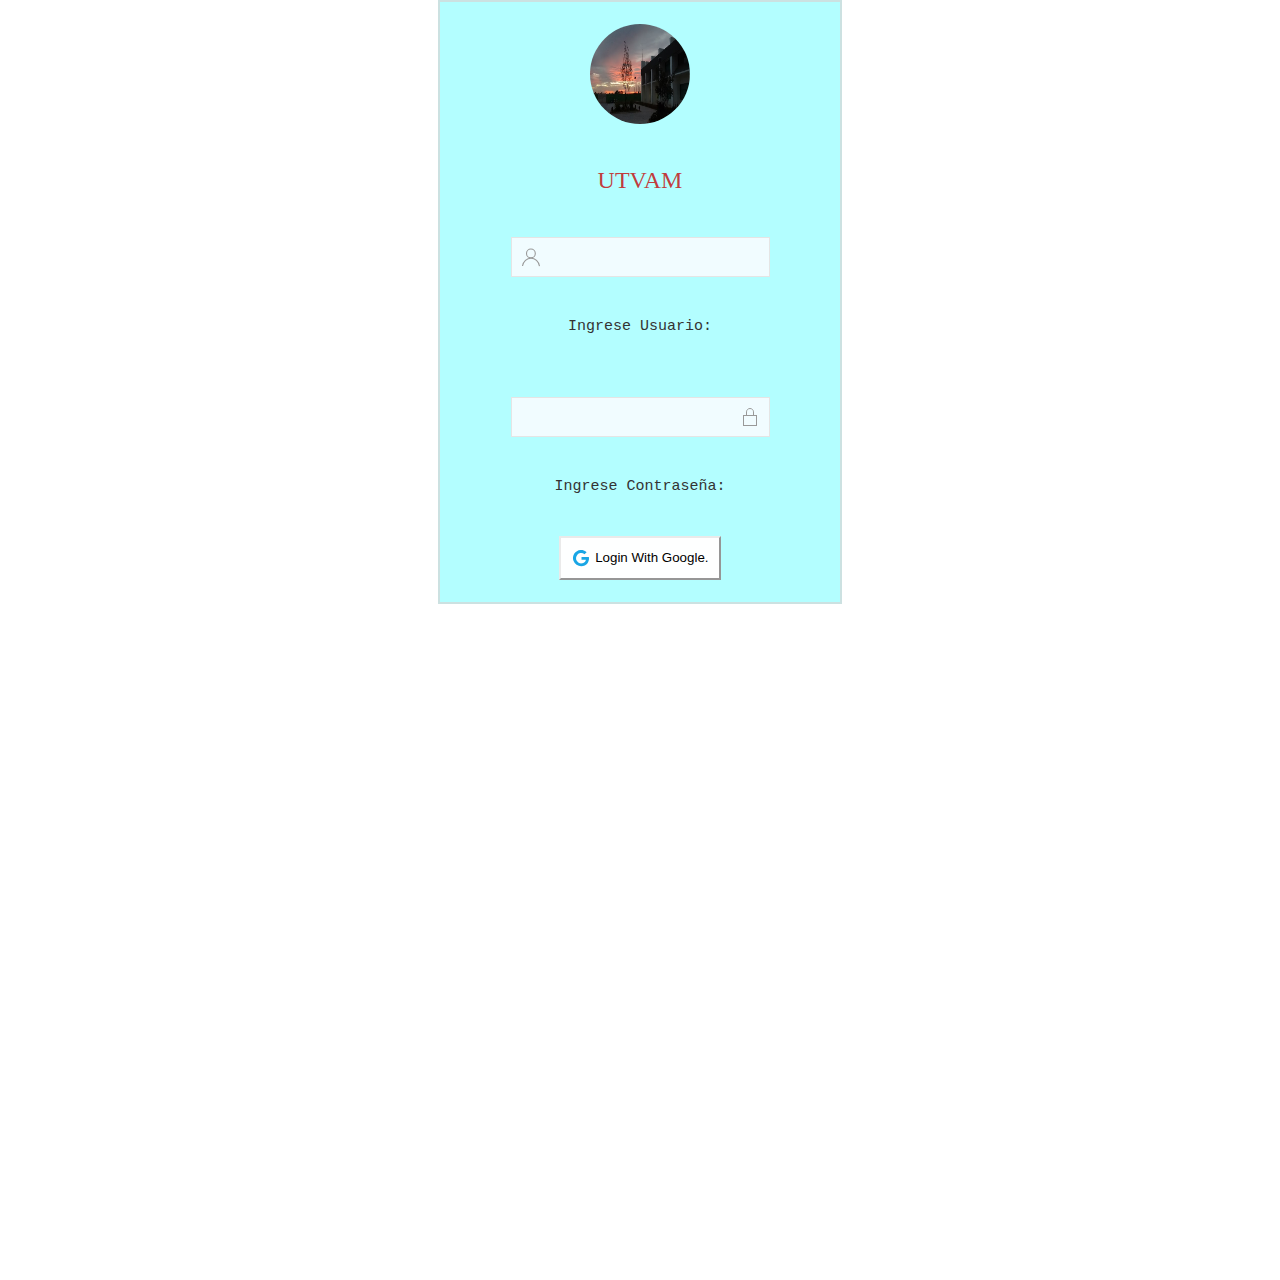
<file: UTVAMSITE/html/adminitracion.html>
<!DOCTYPE html>
<html>
    <head>
        <title>Title</title>
        <meta charset="utf-8">
        <meta name="viewport" content="width=device-width, initial-scale=1">
        <link rel="stylesheet" href="../css/uikit.min.css" />
        <script src="../js/uikit.min.js"></script>
        <script src="../js/uikit-icons.min.js"></script>
        <script src="https://apis.google.com/js/platform.js" async defer></script>
        <meta name="google-signin-client_id" content="642742078375-mo7c4emb5p912pcbi1h98gdfjquiprid.apps.googleusercontent.com">
        <link rel="stylesheet" href="../css/administracion.css">
    </head>
    <body>
    	<form action="" class="form_login">
            <img src="../resources/picture/jpg/inicio2.jpg" alt="">
            <h3>UTVAM</h3>
            <div class="uk-margin">
                <div class="uk-inline">
                    <span class="uk-form-icon" uk-icon="icon: user"></span>
                    <input class="uk-input" type="text">

                </div>
                    <h2>Ingrese Usuario:</h2>
            </div>
        
            <div class="uk-margin">
                <div class="uk-inline">
                    <span class="uk-form-icon uk-form-icon-flip" uk-icon="icon: lock"></span>
                    <input class="uk-input" type="password">
                </div>
                    <h2>Ingrese Contraseña:</h2>
            </div>
    		<div class="g-signin2 container" data-onsuccess="onSignIn">

    			 <button class="boton_login">
    			 	<span uk-icon="icon: google" class="icono_google"></span>
    			 	Login With Google.
    			 </button>
                 <script type="text/javascript">
                 function onSignIn(googleUser) {
                    var profile = googleUser.getBasicProfile();
                    console.log('ID: ' + profile.getId()); // Do not send to your backend! Use an ID token instead.
                    console.log('Name: ' + profile.getName());
                    console.log('Image URL: ' + profile.getImageUrl("https://utvam.edu.mx/image/l.png"));
                    console.log('Email: ' + profile.getEmail()); // This is null if the 'email' scope is not present.
                  }</script>
    		</div>
    	</form>
    	
    </body>
</html>
</file>
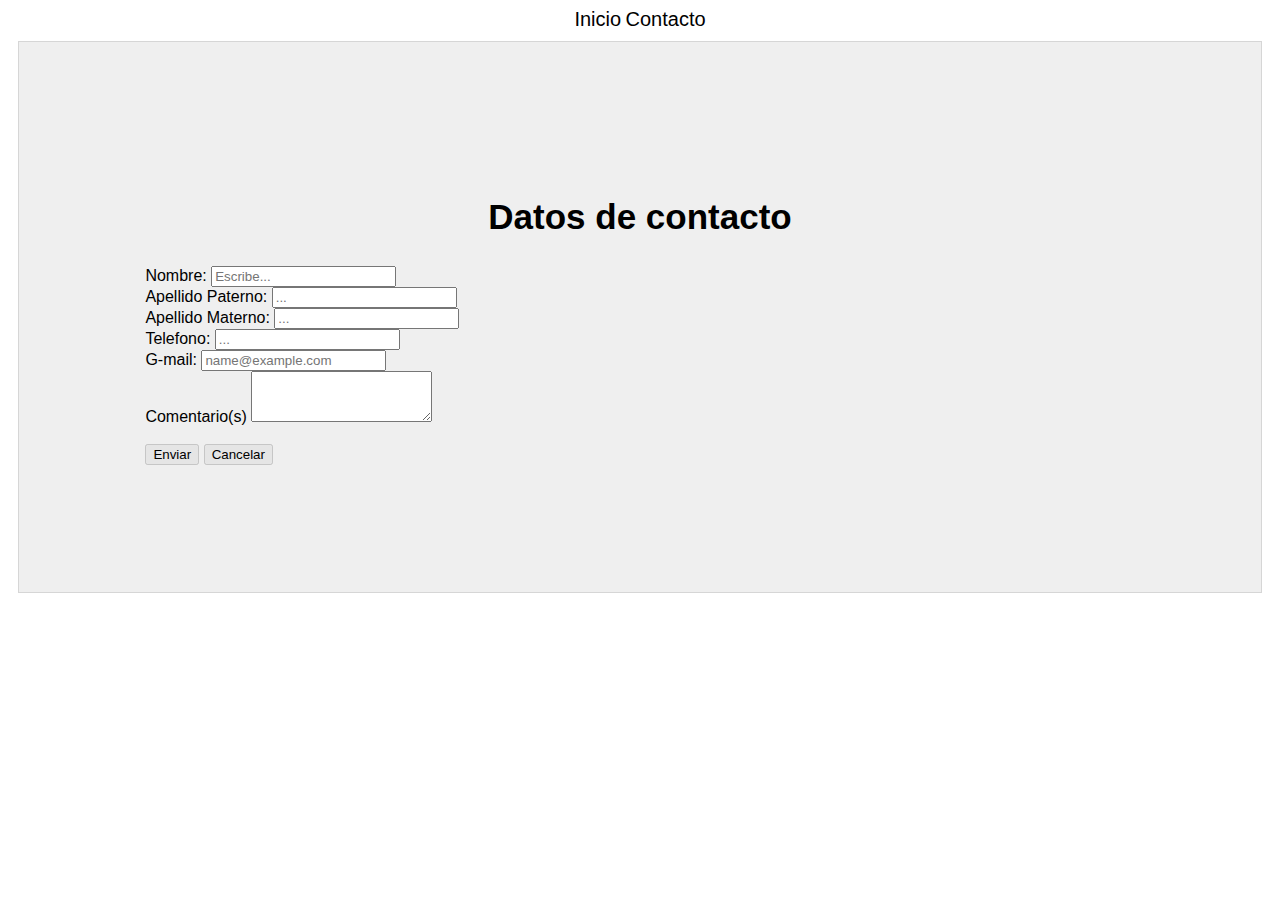
<file: UTVAMSITE/html/form_comments.html>
<!DOCTYPE html>
<html lang="en">
<head>
	<meta charset="UTF-8">
	<meta name="viewport" content="width=device-width, initial-scale=1.0">
	<link rel="stylesheet" type="text/css" href="../css/form_comments.css">
	<link href="https://cdn.jsdelivr.net/npm/bootstrap@5.1.3/dist/css/bootstrap.min.css" rel="stylesheet" integrity="sha384-1BmE4kWBq78iYhFldvKuhfTAU6auU8tT94WrHftjDbrCEXSU1oBoqyl2QvZ6jIW3" crossorigin="anonymous">

	<title>Documentos</title>
</head>
<body>
	<header>
		<nav class="nav nav-pills flex-column flex-sm-row">
  
  <a class="flex-sm-fill text-sm-center nav-link" href="#">Inicio</a>
  
  <a class="flex-sm-fill text-sm-center nav-link disabled">Contacto</a>
</nav>
	</header>
	<article>
		<form>
			<h2 class="form__title">Datos de contacto</h2>

			<div>
				<div class="mb-3">
  <label for="exampleFormControlTextarea1" class="form-label">Nombre:</label>
  <input type="text" class="form-control" placeholder="Escribe..." aria-label="First name">
</div>
					<div class="row">
  <div class="col">
  	 <label for="exampleFormControlTextarea1" class="form-label">Apellido Paterno:</label>
    <input type="text" class="form-control" placeholder="..." aria-label="First name">
  </div>
  <div class="col">
  	<label for="exampleFormControlTextarea1" class="form-label">Apellido Materno:</label>
    <input type="text" class="form-control" placeholder="..." aria-label="Last name">
  </div>
</div>
					<div class="col">
						<label for="exampleFormControlTextarea1" class="form-label">Telefono:</label>
    <input type="text" class="form-control" placeholder="..." aria-label="First name">
  </div>
  
					
<div class="mb-3">
  <label for="exampleFormControlInput1" class="form-label">G-mail:</label>
  <input type="email" class="form-control" id="exampleFormControlInput1" placeholder="name@example.com">
</div>
<div class="mb-3">
  <label for="exampleFormControlTextarea1" class="form-label">Comentario(s)</label>
  <textarea class="form-control" id="exampleFormControlTextarea1" rows="3"></textarea>
</div>
					<br>
					<button type="button" class="btn btn-lg btn-primary" disabled>Enviar</button>
<button type="button" class="btn btn-secondary btn-lg" disabled>Cancelar</button>
				</div>
			</div>
		</form>
		
	</article>
</body>
</html>
</file>
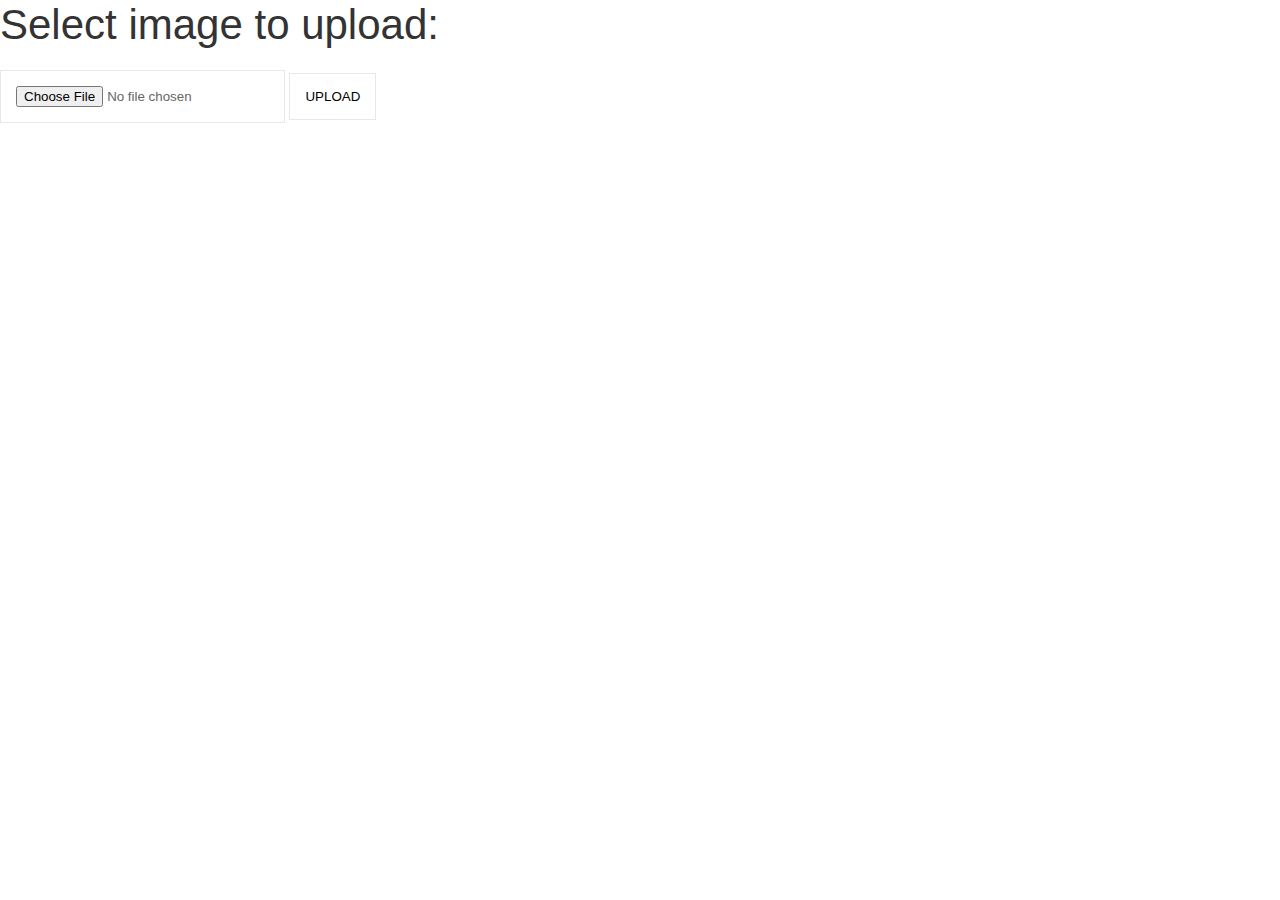
<file: UTVAMSITE/html/subirimagen.html>
<!DOCTYPE html>
<html>
<head>
        <meta charset="utf-8">
        <meta http-equiv="X-UA-Compatible" content="IE=edge">
        <title></title>
        <link rel="stylesheet" href="../css/subirimagen.css">
        <link rel="stylesheet" href="../css/uikit.min.css" />
        <script src="../js/uikit.min.js"></script>
        <script src="../js/uikit-icons.min.js"></script>
</head>
<body>
      <form action="upload.php" method="post" enctype="multipart/form-data"id="can">
        <h1>Select image to upload:</h1>
        <div class="container_subir">
                
                <input type="file" class="subir_archivos" id="foto" name="image "capture onchange= upload()/>
                <input type="submit" class="subir_archivos_boton"name="submit" value="UPLOAD" onclick="mostrar()"/>
        </div>
        
        
    </form>  
    <script  src="../js/script.js"></script>
</body>
</html>
</file>
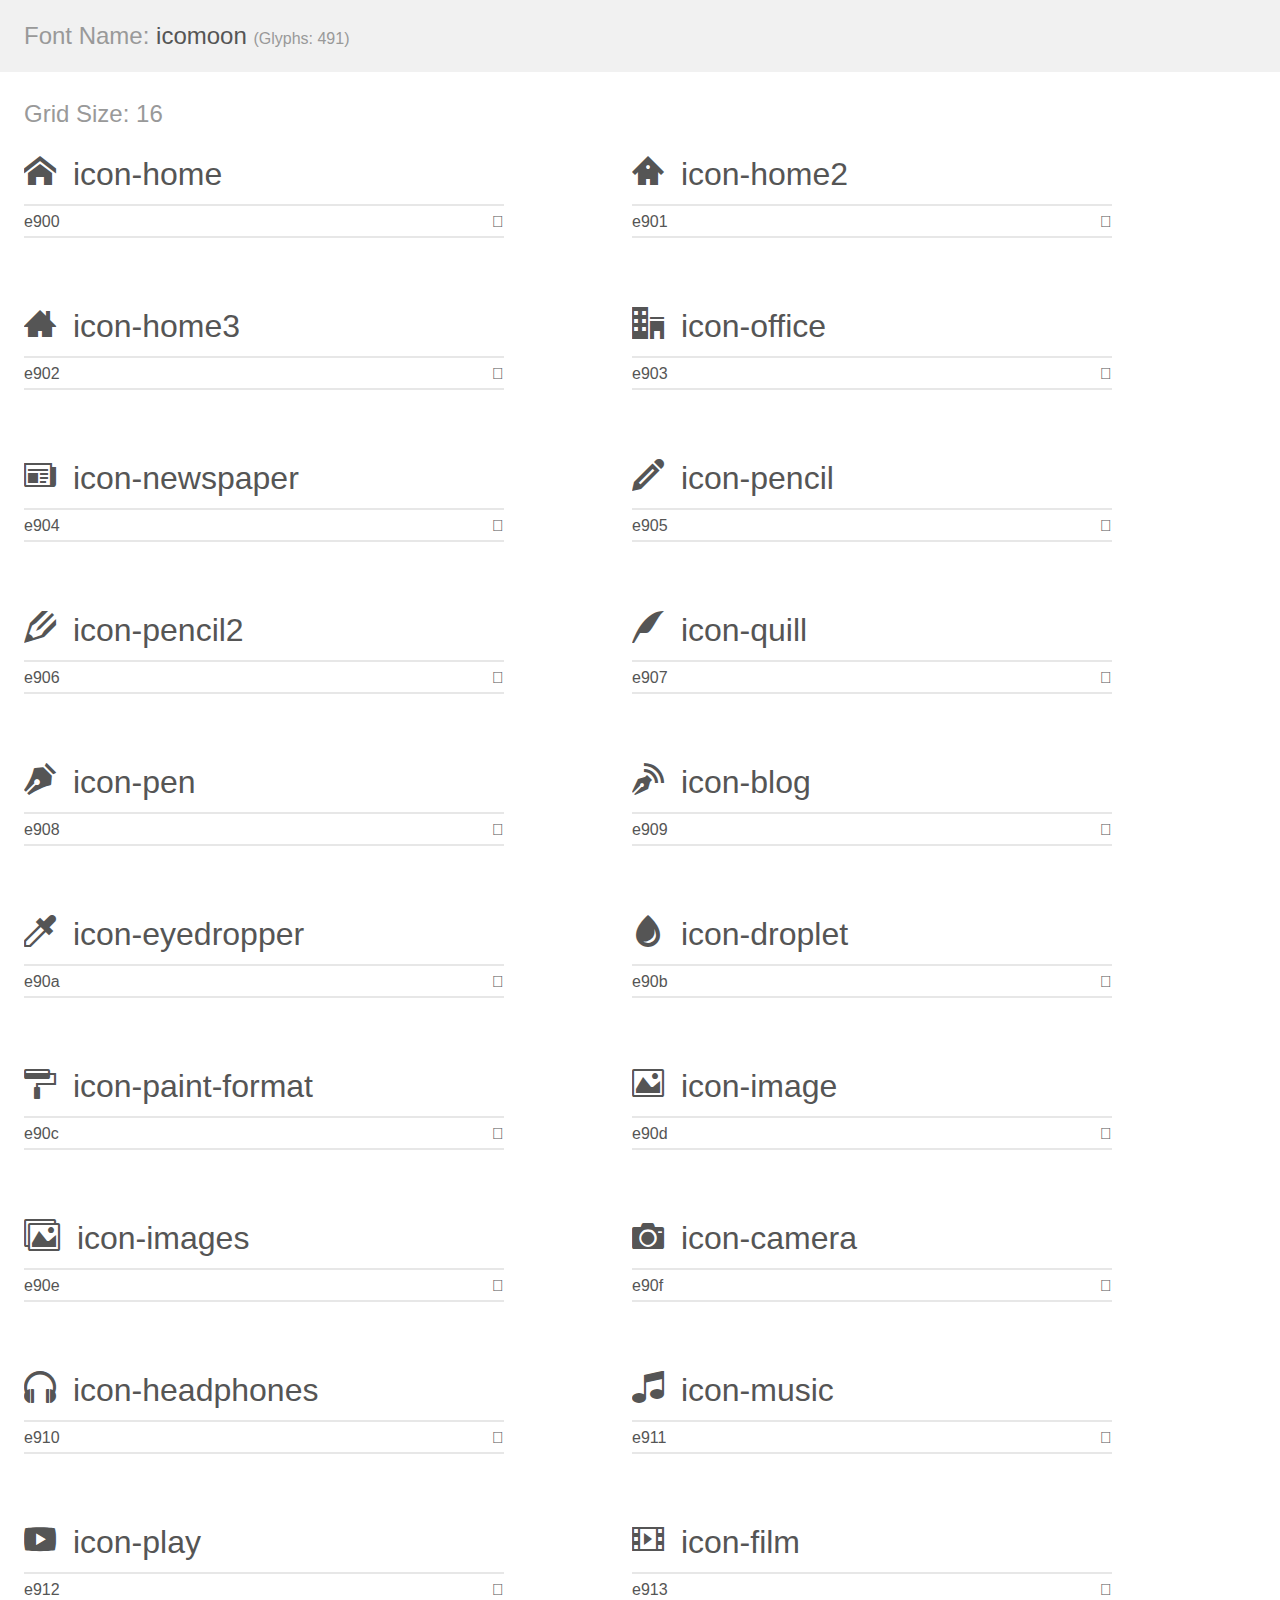
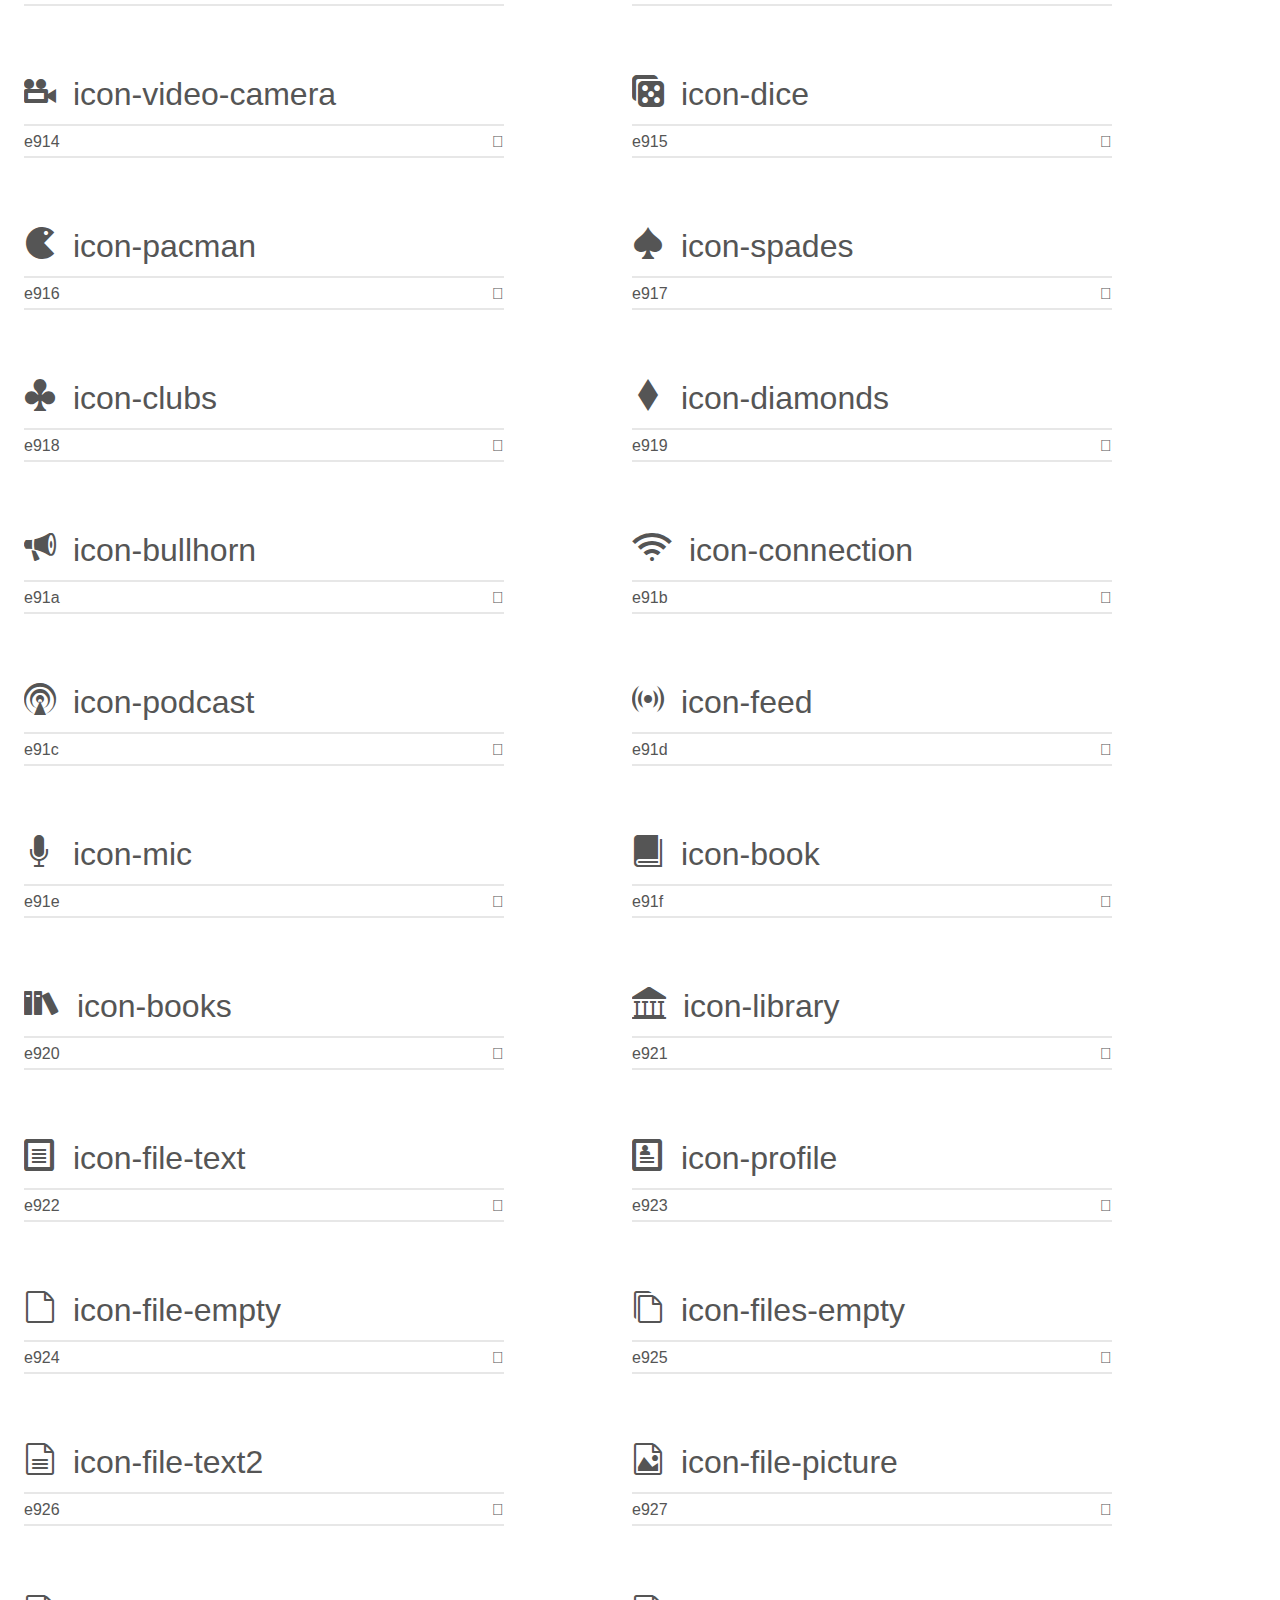
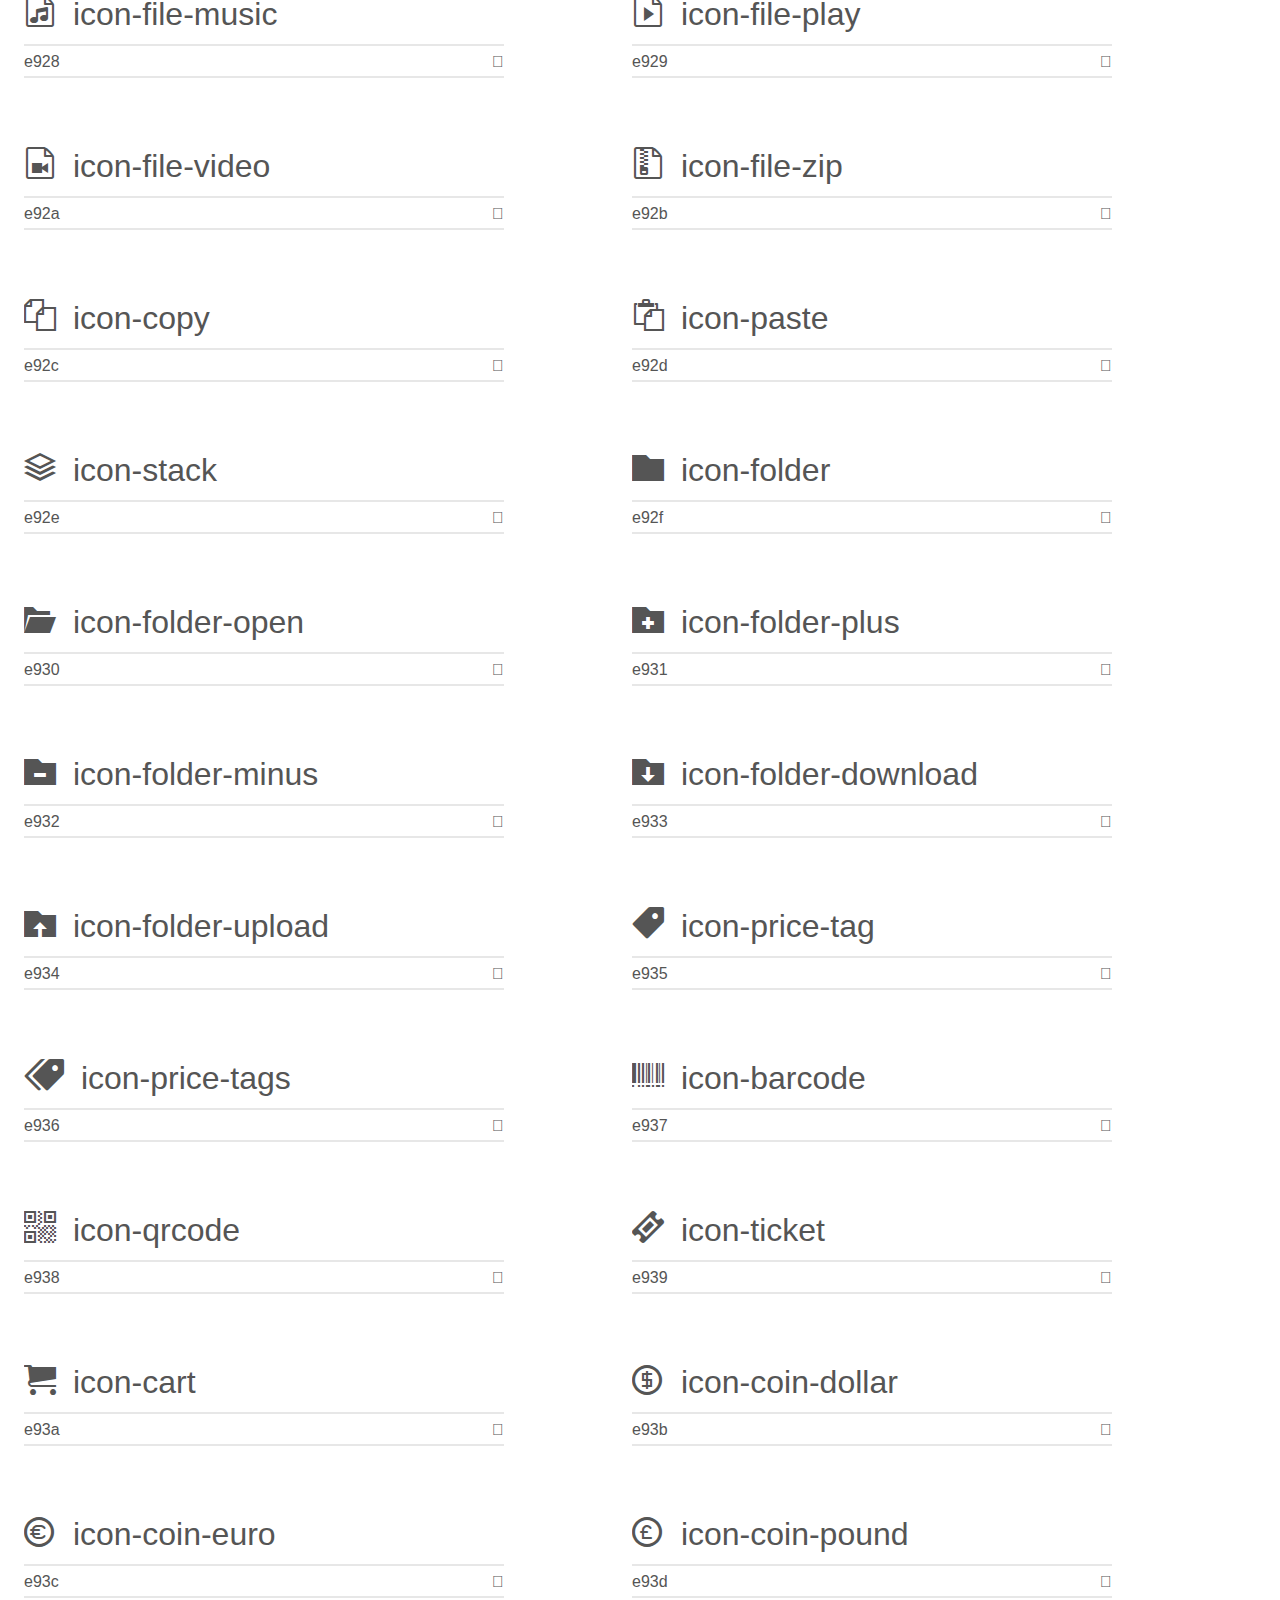
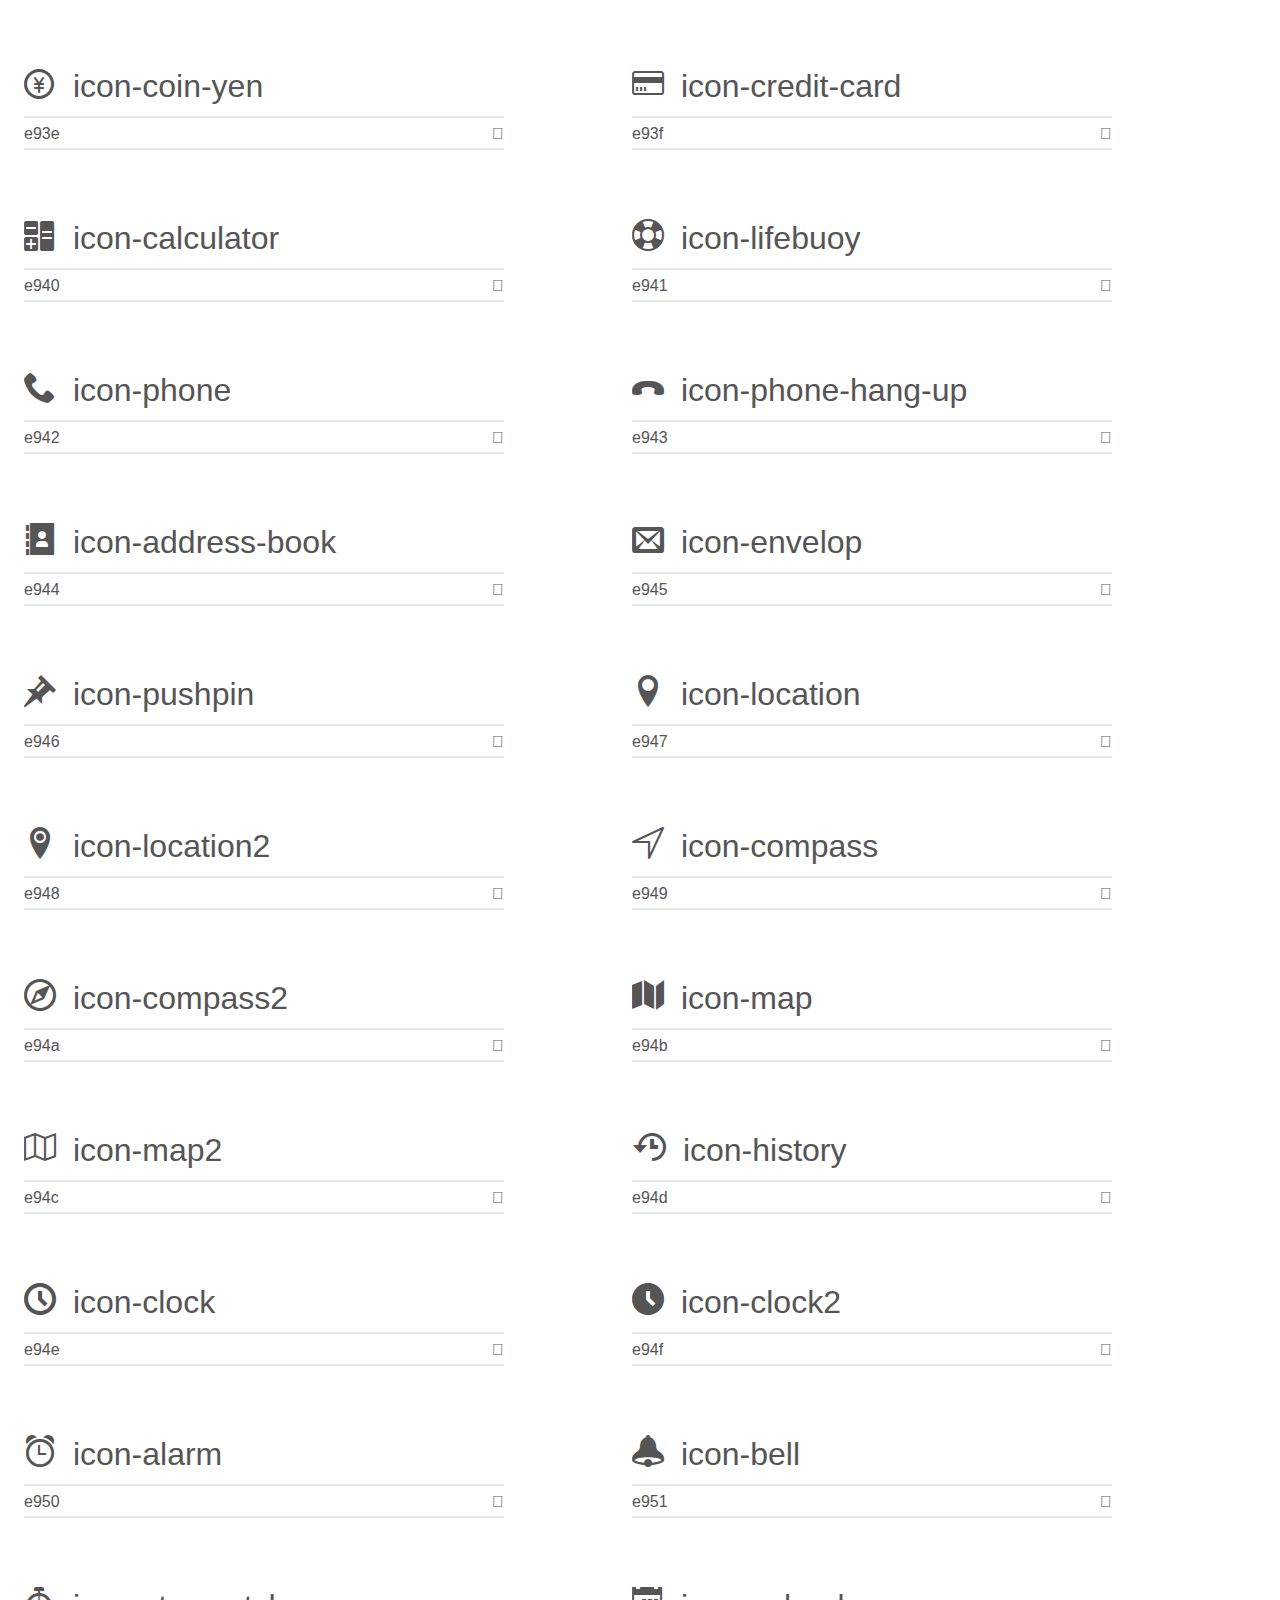
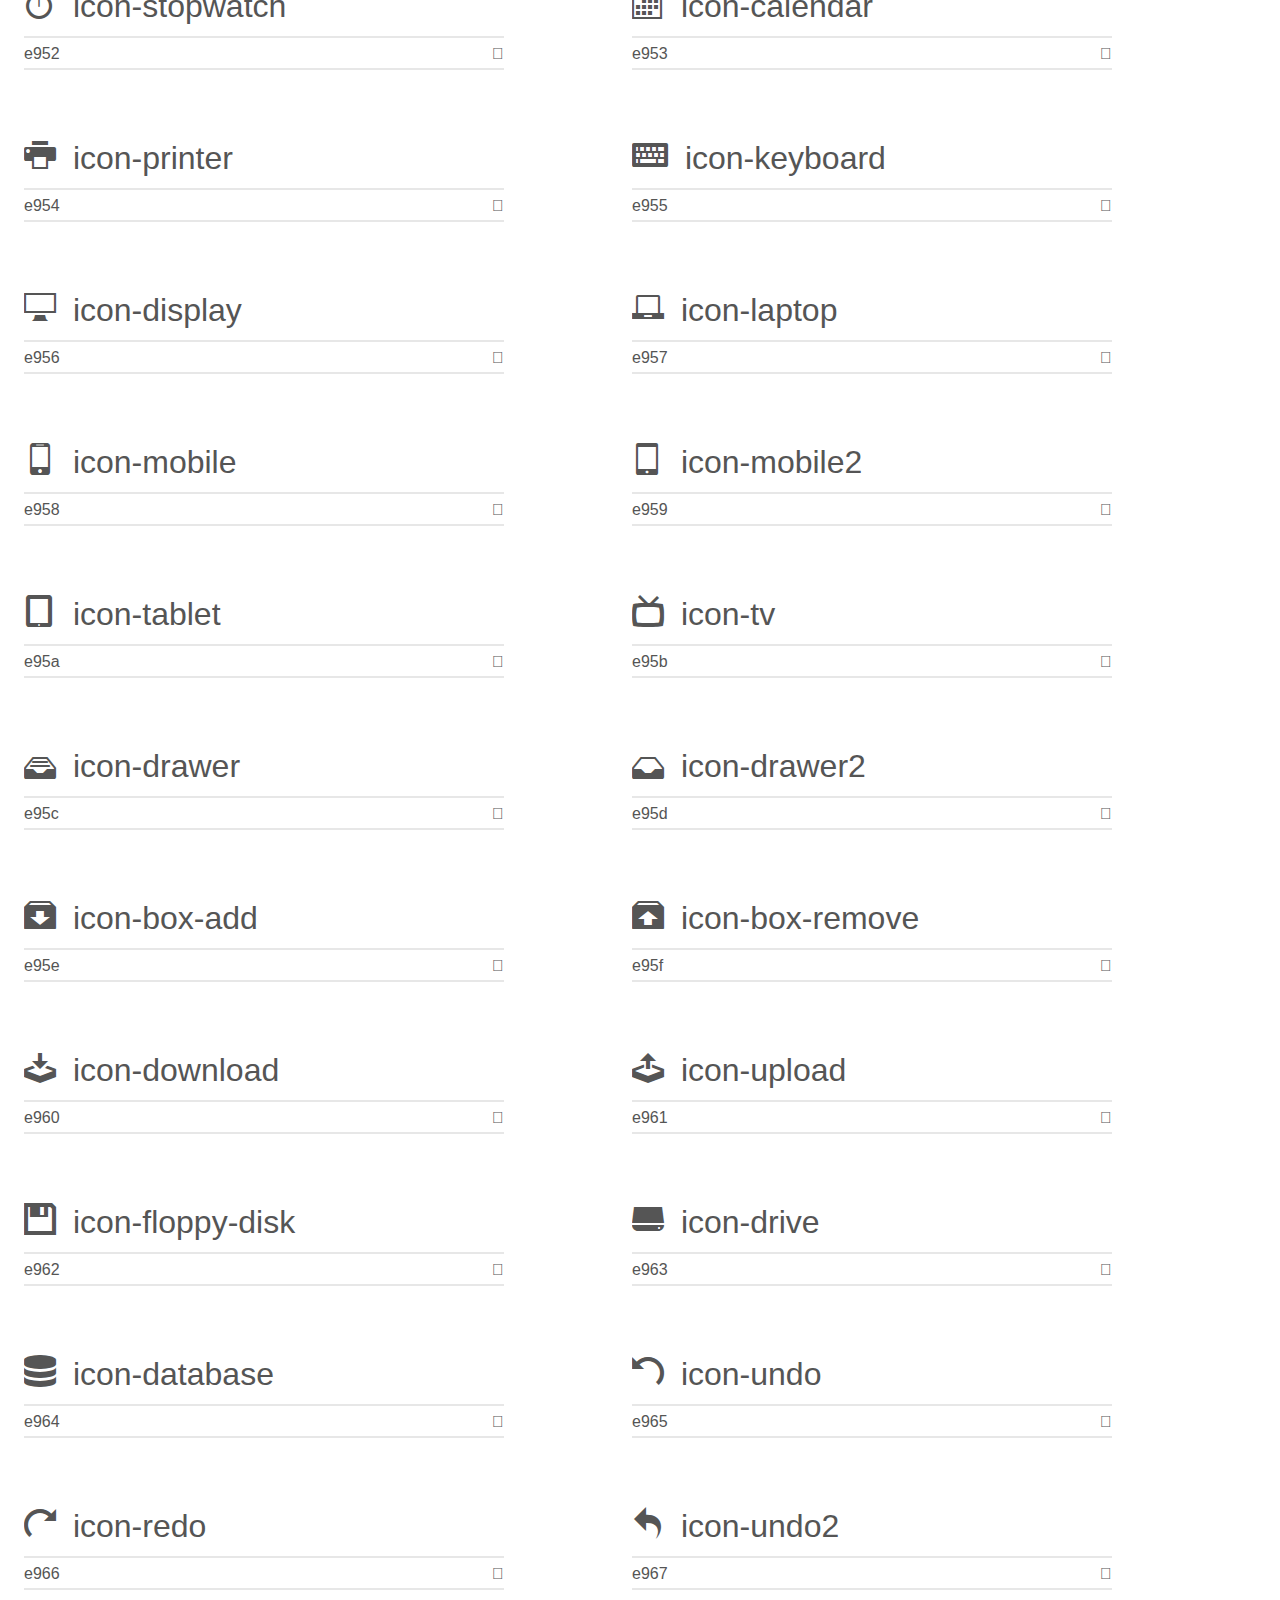
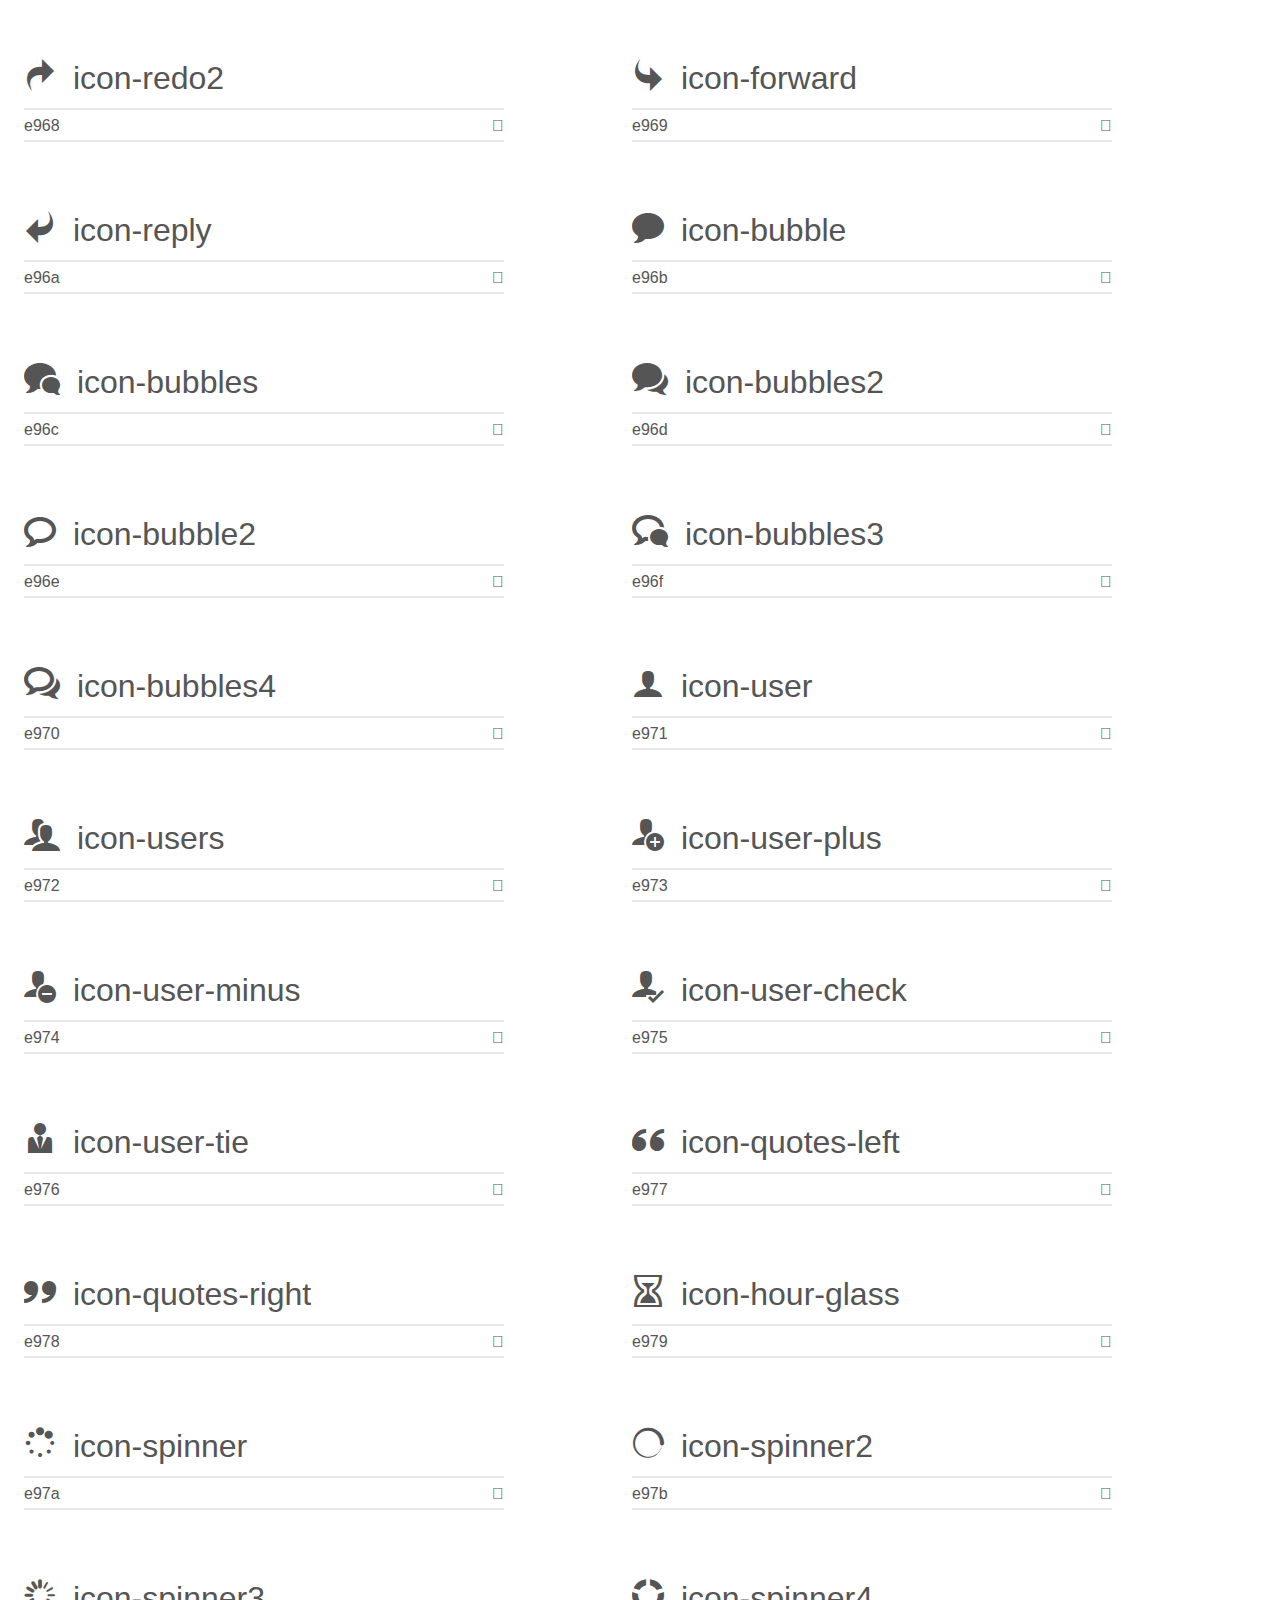
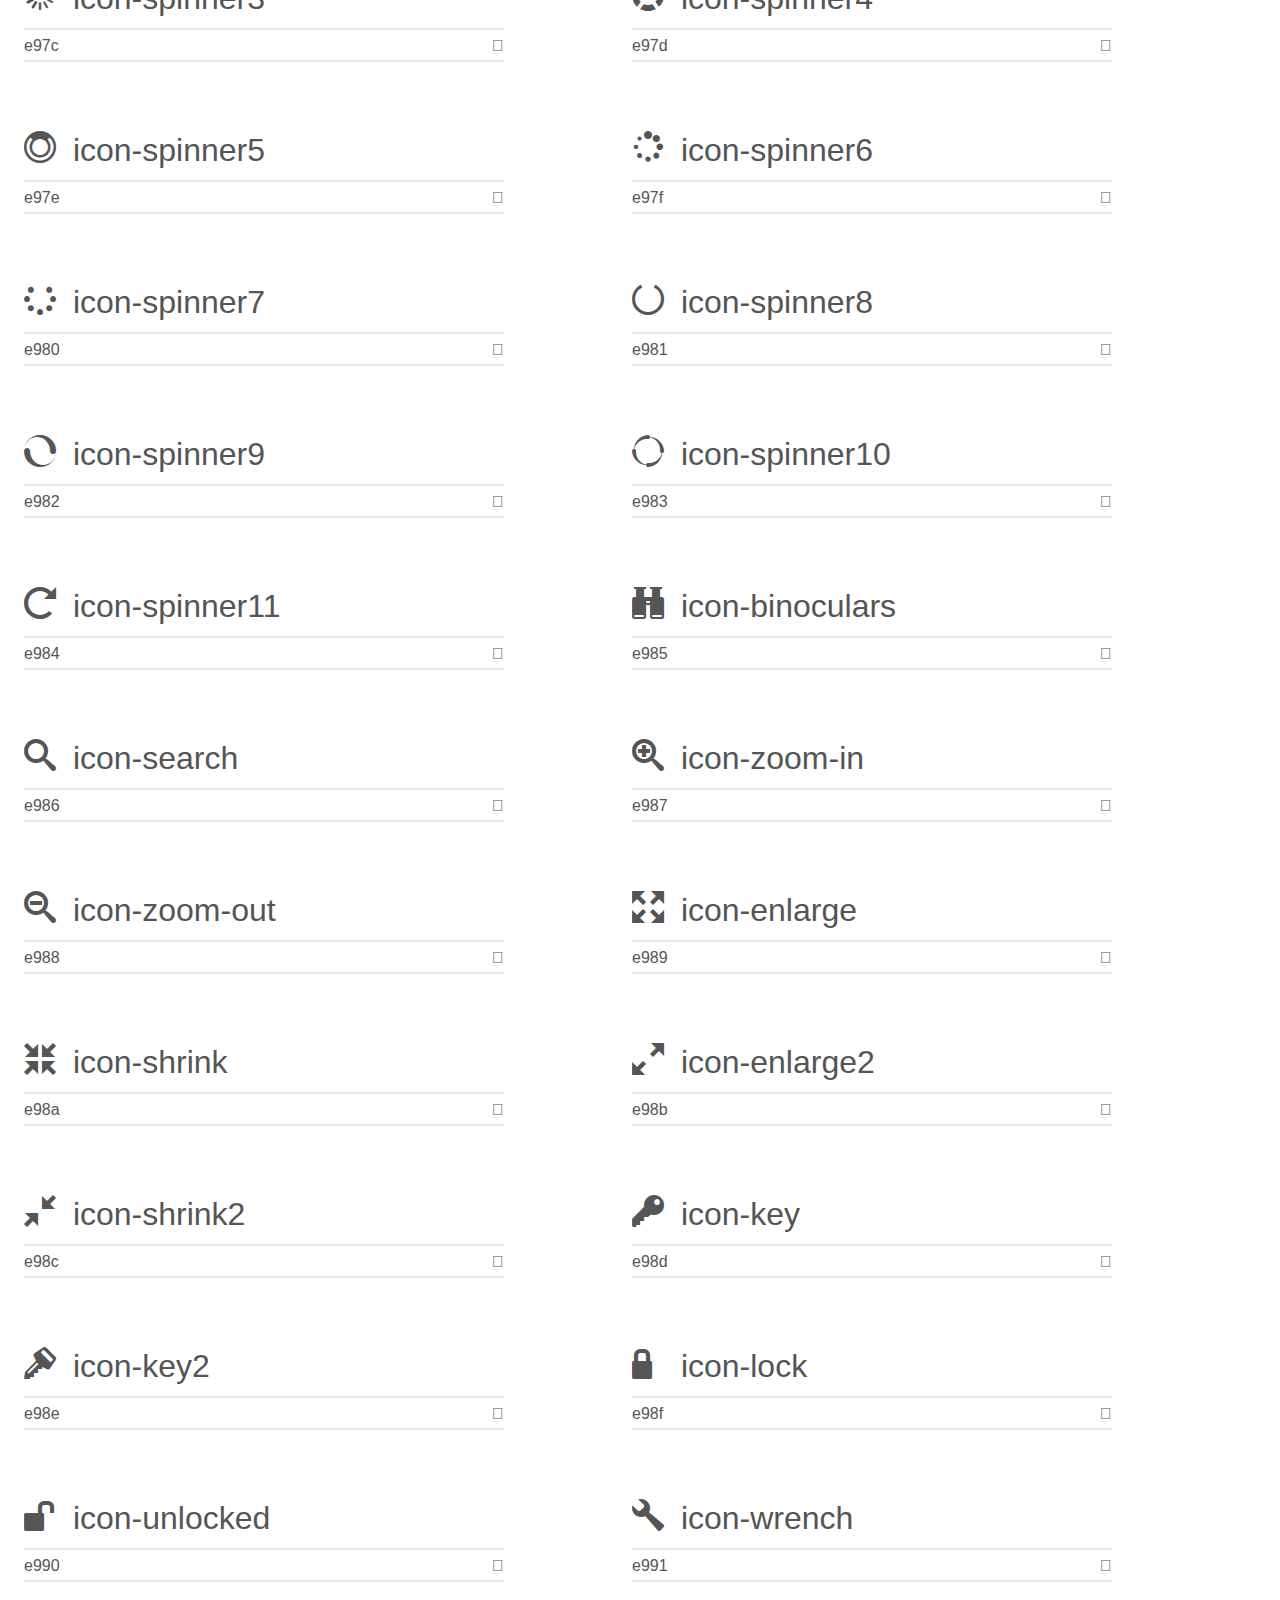
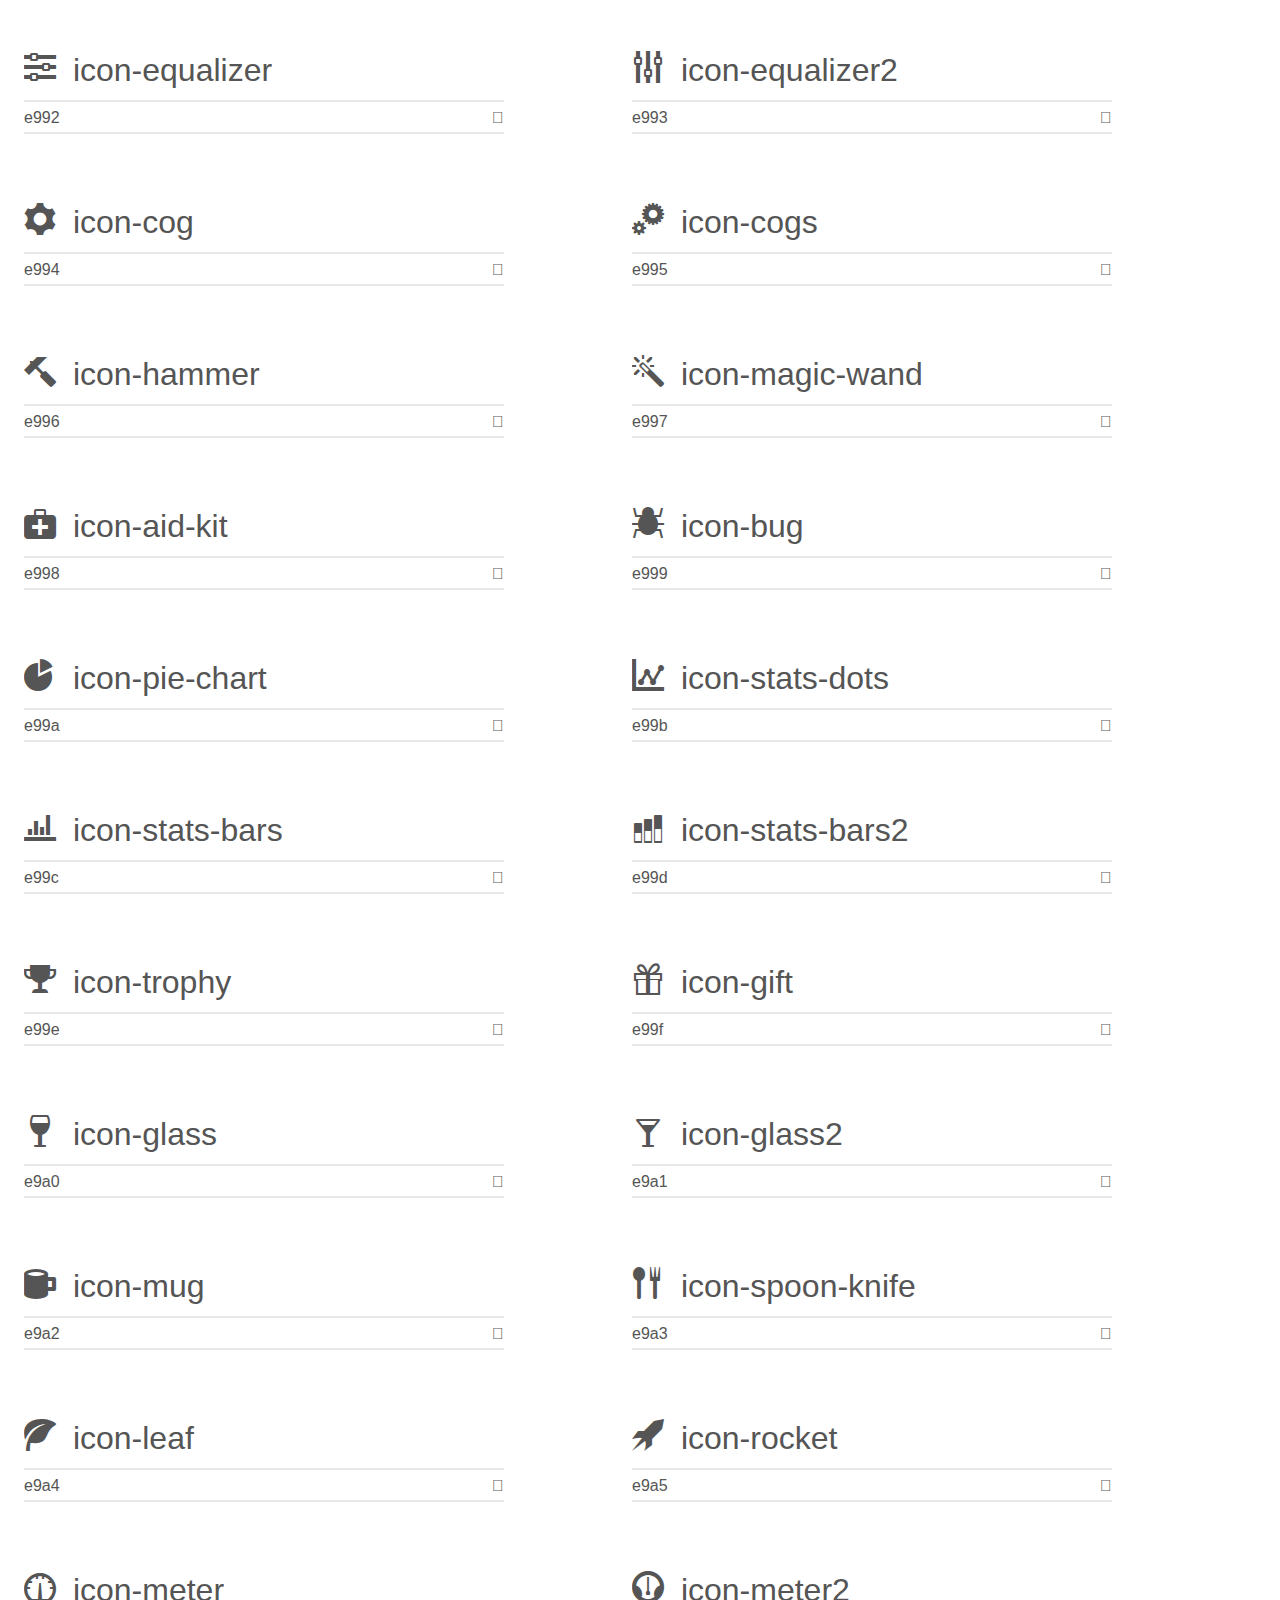
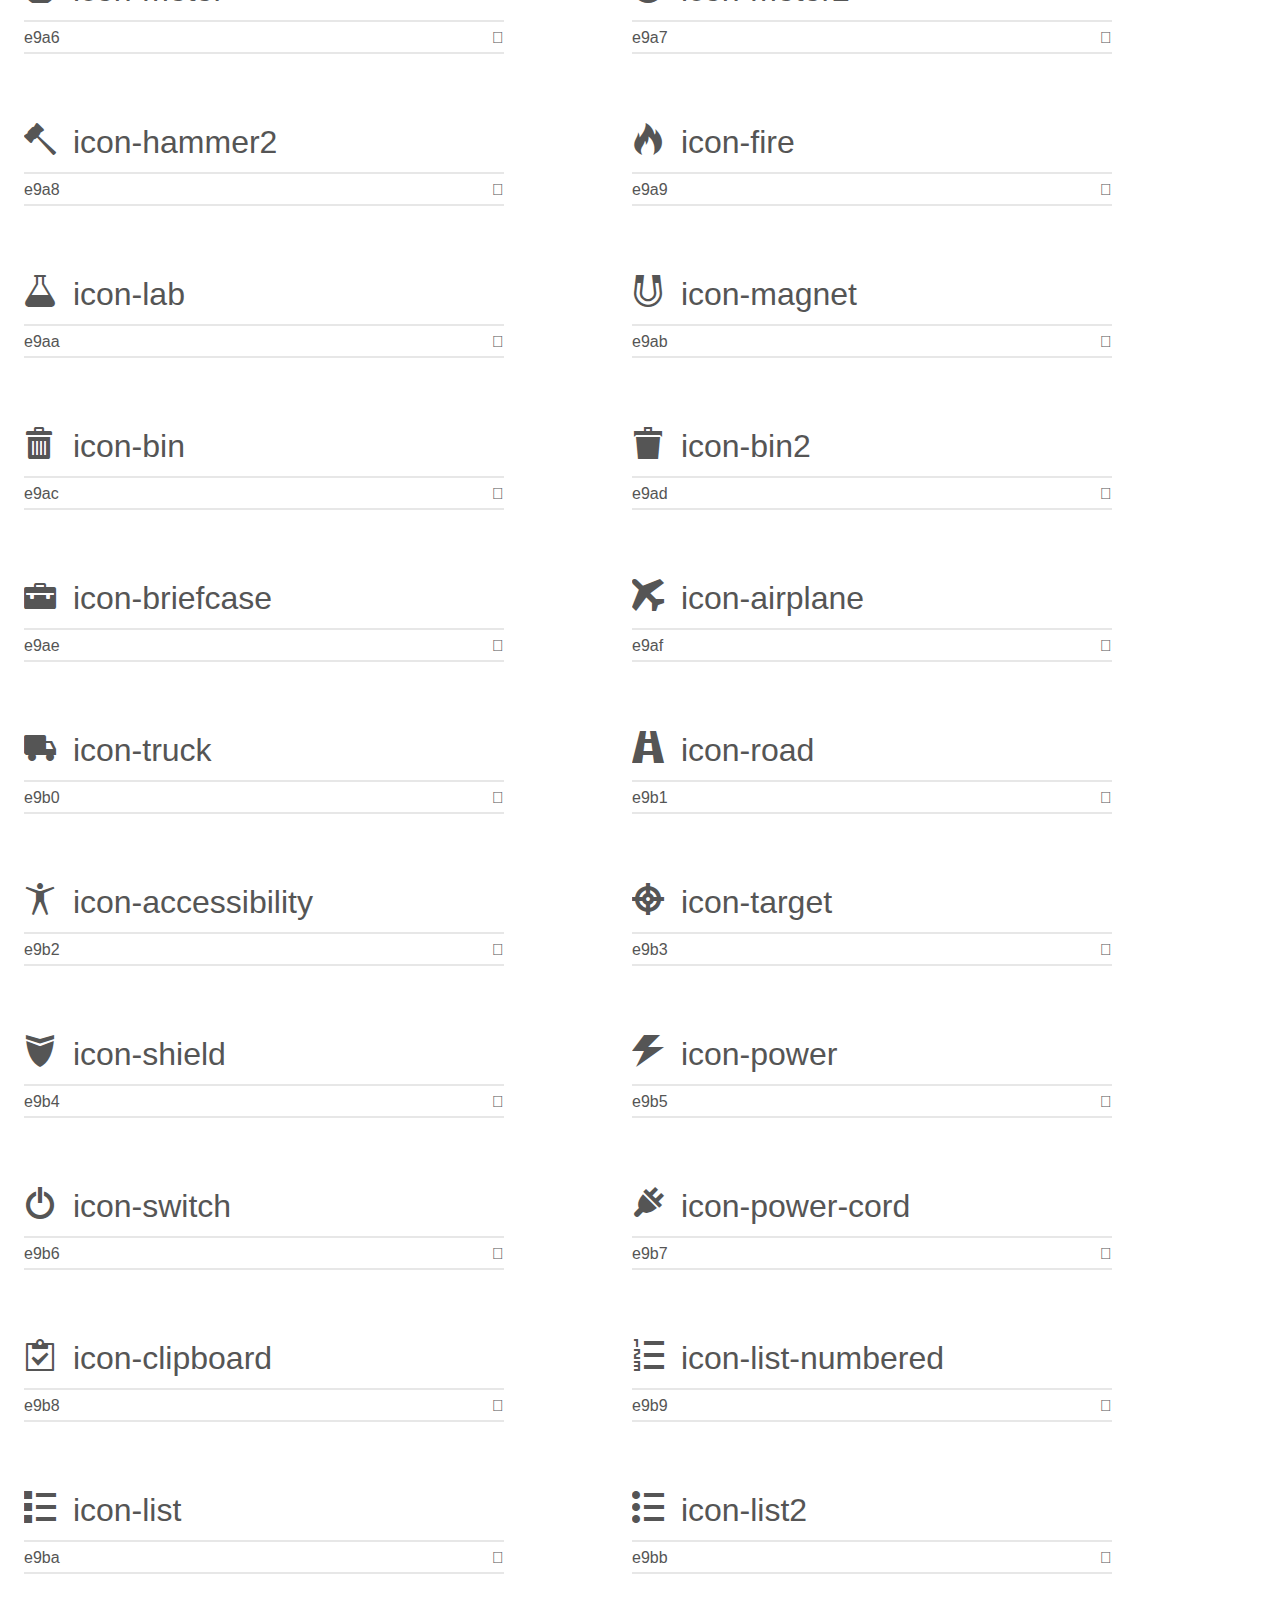
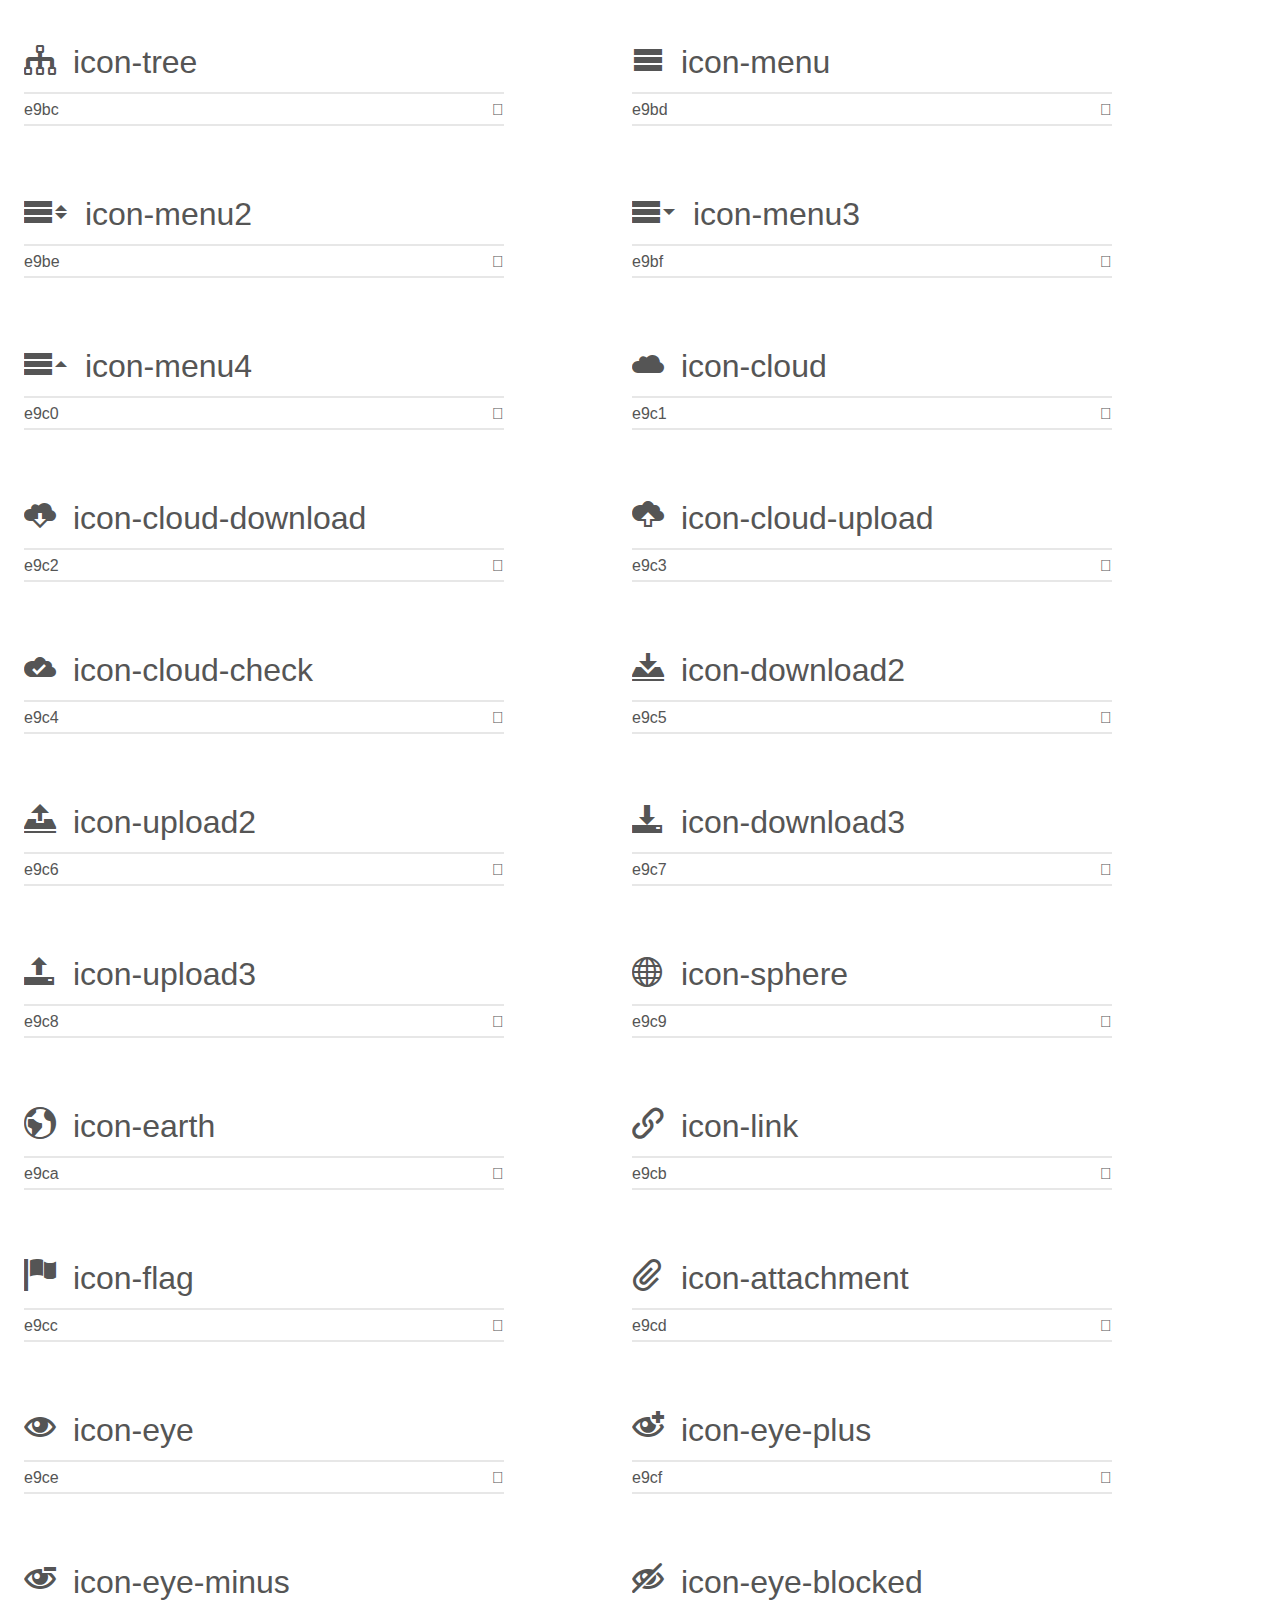
<file: UTVAMSITE/resources/icon/demo.html>
<!doctype html>
<html>
<head>
    <meta charset="utf-8">
    <title>IcoMoon Demo</title>
    <meta name="description" content="An Icon Font Generated By IcoMoon.io">
    <meta name="viewport" content="width=device-width, initial-scale=1">
    <link rel="stylesheet" href="demo-files/demo.css">
    <link rel="stylesheet" href="style.css"></head>
<body>
    <div class="bgc1 clearfix">
        <h1 class="mhmm mvm"><span class="fgc1">Font Name:</span> icomoon <small class="fgc1">(Glyphs:&nbsp;491)</small></h1>
    </div>
    <div class="clearfix mhl ptl">
        <h1 class="mvm mtn fgc1">Grid Size: 16</h1>
        <div class="glyph fs1">
            <div class="clearfix bshadow0 pbs">
                <span class="icon-home"></span>
                <span class="mls"> icon-home</span>
            </div>
            <fieldset class="fs0 size1of1 clearfix hidden-false">
                <input type="text" readonly value="e900" class="unit size1of2" />
                <input type="text" maxlength="1" readonly value="&#xe900;" class="unitRight size1of2 talign-right" />
            </fieldset>
            <div class="fs0 bshadow0 clearfix hidden-true">
                <span class="unit pvs fgc1">liga: </span>
                <input type="text" readonly value="home, house" class="liga unitRight" />
            </div>
        </div>
        <div class="glyph fs1">
            <div class="clearfix bshadow0 pbs">
                <span class="icon-home2"></span>
                <span class="mls"> icon-home2</span>
            </div>
            <fieldset class="fs0 size1of1 clearfix hidden-false">
                <input type="text" readonly value="e901" class="unit size1of2" />
                <input type="text" maxlength="1" readonly value="&#xe901;" class="unitRight size1of2 talign-right" />
            </fieldset>
            <div class="fs0 bshadow0 clearfix hidden-true">
                <span class="unit pvs fgc1">liga: </span>
                <input type="text" readonly value="home2, house2" class="liga unitRight" />
            </div>
        </div>
        <div class="glyph fs1">
            <div class="clearfix bshadow0 pbs">
                <span class="icon-home3"></span>
                <span class="mls"> icon-home3</span>
            </div>
            <fieldset class="fs0 size1of1 clearfix hidden-false">
                <input type="text" readonly value="e902" class="unit size1of2" />
                <input type="text" maxlength="1" readonly value="&#xe902;" class="unitRight size1of2 talign-right" />
            </fieldset>
            <div class="fs0 bshadow0 clearfix hidden-true">
                <span class="unit pvs fgc1">liga: </span>
                <input type="text" readonly value="home3, house3" class="liga unitRight" />
            </div>
        </div>
        <div class="glyph fs1">
            <div class="clearfix bshadow0 pbs">
                <span class="icon-office"></span>
                <span class="mls"> icon-office</span>
            </div>
            <fieldset class="fs0 size1of1 clearfix hidden-false">
                <input type="text" readonly value="e903" class="unit size1of2" />
                <input type="text" maxlength="1" readonly value="&#xe903;" class="unitRight size1of2 talign-right" />
            </fieldset>
            <div class="fs0 bshadow0 clearfix hidden-true">
                <span class="unit pvs fgc1">liga: </span>
                <input type="text" readonly value="office, buildings" class="liga unitRight" />
            </div>
        </div>
        <div class="glyph fs1">
            <div class="clearfix bshadow0 pbs">
                <span class="icon-newspaper"></span>
                <span class="mls"> icon-newspaper</span>
            </div>
            <fieldset class="fs0 size1of1 clearfix hidden-false">
                <input type="text" readonly value="e904" class="unit size1of2" />
                <input type="text" maxlength="1" readonly value="&#xe904;" class="unitRight size1of2 talign-right" />
            </fieldset>
            <div class="fs0 bshadow0 clearfix hidden-true">
                <span class="unit pvs fgc1">liga: </span>
                <input type="text" readonly value="newspaper, news" class="liga unitRight" />
            </div>
        </div>
        <div class="glyph fs1">
            <div class="clearfix bshadow0 pbs">
                <span class="icon-pencil"></span>
                <span class="mls"> icon-pencil</span>
            </div>
            <fieldset class="fs0 size1of1 clearfix hidden-false">
                <input type="text" readonly value="e905" class="unit size1of2" />
                <input type="text" maxlength="1" readonly value="&#xe905;" class="unitRight size1of2 talign-right" />
            </fieldset>
            <div class="fs0 bshadow0 clearfix hidden-true">
                <span class="unit pvs fgc1">liga: </span>
                <input type="text" readonly value="pencil, write" class="liga unitRight" />
            </div>
        </div>
        <div class="glyph fs1">
            <div class="clearfix bshadow0 pbs">
                <span class="icon-pencil2"></span>
                <span class="mls"> icon-pencil2</span>
            </div>
            <fieldset class="fs0 size1of1 clearfix hidden-false">
                <input type="text" readonly value="e906" class="unit size1of2" />
                <input type="text" maxlength="1" readonly value="&#xe906;" class="unitRight size1of2 talign-right" />
            </fieldset>
            <div class="fs0 bshadow0 clearfix hidden-true">
                <span class="unit pvs fgc1">liga: </span>
                <input type="text" readonly value="pencil2, write2" class="liga unitRight" />
            </div>
        </div>
        <div class="glyph fs1">
            <div class="clearfix bshadow0 pbs">
                <span class="icon-quill"></span>
                <span class="mls"> icon-quill</span>
            </div>
            <fieldset class="fs0 size1of1 clearfix hidden-false">
                <input type="text" readonly value="e907" class="unit size1of2" />
                <input type="text" maxlength="1" readonly value="&#xe907;" class="unitRight size1of2 talign-right" />
            </fieldset>
            <div class="fs0 bshadow0 clearfix hidden-true">
                <span class="unit pvs fgc1">liga: </span>
                <input type="text" readonly value="quill, feather" class="liga unitRight" />
            </div>
        </div>
        <div class="glyph fs1">
            <div class="clearfix bshadow0 pbs">
                <span class="icon-pen"></span>
                <span class="mls"> icon-pen</span>
            </div>
            <fieldset class="fs0 size1of1 clearfix hidden-false">
                <input type="text" readonly value="e908" class="unit size1of2" />
                <input type="text" maxlength="1" readonly value="&#xe908;" class="unitRight size1of2 talign-right" />
            </fieldset>
            <div class="fs0 bshadow0 clearfix hidden-true">
                <span class="unit pvs fgc1">liga: </span>
                <input type="text" readonly value="pen, write3" class="liga unitRight" />
            </div>
        </div>
        <div class="glyph fs1">
            <div class="clearfix bshadow0 pbs">
                <span class="icon-blog"></span>
                <span class="mls"> icon-blog</span>
            </div>
            <fieldset class="fs0 size1of1 clearfix hidden-false">
                <input type="text" readonly value="e909" class="unit size1of2" />
                <input type="text" maxlength="1" readonly value="&#xe909;" class="unitRight size1of2 talign-right" />
            </fieldset>
            <div class="fs0 bshadow0 clearfix hidden-true">
                <span class="unit pvs fgc1">liga: </span>
                <input type="text" readonly value="blog, pen2" class="liga unitRight" />
            </div>
        </div>
        <div class="glyph fs1">
            <div class="clearfix bshadow0 pbs">
                <span class="icon-eyedropper"></span>
                <span class="mls"> icon-eyedropper</span>
            </div>
            <fieldset class="fs0 size1of1 clearfix hidden-false">
                <input type="text" readonly value="e90a" class="unit size1of2" />
                <input type="text" maxlength="1" readonly value="&#xe90a;" class="unitRight size1of2 talign-right" />
            </fieldset>
            <div class="fs0 bshadow0 clearfix hidden-true">
                <span class="unit pvs fgc1">liga: </span>
                <input type="text" readonly value="eyedropper, color" class="liga unitRight" />
            </div>
        </div>
        <div class="glyph fs1">
            <div class="clearfix bshadow0 pbs">
                <span class="icon-droplet"></span>
                <span class="mls"> icon-droplet</span>
            </div>
            <fieldset class="fs0 size1of1 clearfix hidden-false">
                <input type="text" readonly value="e90b" class="unit size1of2" />
                <input type="text" maxlength="1" readonly value="&#xe90b;" class="unitRight size1of2 talign-right" />
            </fieldset>
            <div class="fs0 bshadow0 clearfix hidden-true">
                <span class="unit pvs fgc1">liga: </span>
                <input type="text" readonly value="droplet, color2" class="liga unitRight" />
            </div>
        </div>
        <div class="glyph fs1">
            <div class="clearfix bshadow0 pbs">
                <span class="icon-paint-format"></span>
                <span class="mls"> icon-paint-format</span>
            </div>
            <fieldset class="fs0 size1of1 clearfix hidden-false">
                <input type="text" readonly value="e90c" class="unit size1of2" />
                <input type="text" maxlength="1" readonly value="&#xe90c;" class="unitRight size1of2 talign-right" />
            </fieldset>
            <div class="fs0 bshadow0 clearfix hidden-true">
                <span class="unit pvs fgc1">liga: </span>
                <input type="text" readonly value="paint-format, format" class="liga unitRight" />
            </div>
        </div>
        <div class="glyph fs1">
            <div class="clearfix bshadow0 pbs">
                <span class="icon-image"></span>
                <span class="mls"> icon-image</span>
            </div>
            <fieldset class="fs0 size1of1 clearfix hidden-false">
                <input type="text" readonly value="e90d" class="unit size1of2" />
                <input type="text" maxlength="1" readonly value="&#xe90d;" class="unitRight size1of2 talign-right" />
            </fieldset>
            <div class="fs0 bshadow0 clearfix hidden-true">
                <span class="unit pvs fgc1">liga: </span>
                <input type="text" readonly value="image, picture" class="liga unitRight" />
            </div>
        </div>
        <div class="glyph fs1">
            <div class="clearfix bshadow0 pbs">
                <span class="icon-images"></span>
                <span class="mls"> icon-images</span>
            </div>
            <fieldset class="fs0 size1of1 clearfix hidden-false">
                <input type="text" readonly value="e90e" class="unit size1of2" />
                <input type="text" maxlength="1" readonly value="&#xe90e;" class="unitRight size1of2 talign-right" />
            </fieldset>
            <div class="fs0 bshadow0 clearfix hidden-true">
                <span class="unit pvs fgc1">liga: </span>
                <input type="text" readonly value="images, pictures" class="liga unitRight" />
            </div>
        </div>
        <div class="glyph fs1">
            <div class="clearfix bshadow0 pbs">
                <span class="icon-camera"></span>
                <span class="mls"> icon-camera</span>
            </div>
            <fieldset class="fs0 size1of1 clearfix hidden-false">
                <input type="text" readonly value="e90f" class="unit size1of2" />
                <input type="text" maxlength="1" readonly value="&#xe90f;" class="unitRight size1of2 talign-right" />
            </fieldset>
            <div class="fs0 bshadow0 clearfix hidden-true">
                <span class="unit pvs fgc1">liga: </span>
                <input type="text" readonly value="camera, photo" class="liga unitRight" />
            </div>
        </div>
        <div class="glyph fs1">
            <div class="clearfix bshadow0 pbs">
                <span class="icon-headphones"></span>
                <span class="mls"> icon-headphones</span>
            </div>
            <fieldset class="fs0 size1of1 clearfix hidden-false">
                <input type="text" readonly value="e910" class="unit size1of2" />
                <input type="text" maxlength="1" readonly value="&#xe910;" class="unitRight size1of2 talign-right" />
            </fieldset>
            <div class="fs0 bshadow0 clearfix hidden-true">
                <span class="unit pvs fgc1">liga: </span>
                <input type="text" readonly value="headphones, headset" class="liga unitRight" />
            </div>
        </div>
        <div class="glyph fs1">
            <div class="clearfix bshadow0 pbs">
                <span class="icon-music"></span>
                <span class="mls"> icon-music</span>
            </div>
            <fieldset class="fs0 size1of1 clearfix hidden-false">
                <input type="text" readonly value="e911" class="unit size1of2" />
                <input type="text" maxlength="1" readonly value="&#xe911;" class="unitRight size1of2 talign-right" />
            </fieldset>
            <div class="fs0 bshadow0 clearfix hidden-true">
                <span class="unit pvs fgc1">liga: </span>
                <input type="text" readonly value="music, song" class="liga unitRight" />
            </div>
        </div>
        <div class="glyph fs1">
            <div class="clearfix bshadow0 pbs">
                <span class="icon-play"></span>
                <span class="mls"> icon-play</span>
            </div>
            <fieldset class="fs0 size1of1 clearfix hidden-false">
                <input type="text" readonly value="e912" class="unit size1of2" />
                <input type="text" maxlength="1" readonly value="&#xe912;" class="unitRight size1of2 talign-right" />
            </fieldset>
            <div class="fs0 bshadow0 clearfix hidden-true">
                <span class="unit pvs fgc1">liga: </span>
                <input type="text" readonly value="play, video" class="liga unitRight" />
            </div>
        </div>
        <div class="glyph fs1">
            <div class="clearfix bshadow0 pbs">
                <span class="icon-film"></span>
                <span class="mls"> icon-film</span>
            </div>
            <fieldset class="fs0 size1of1 clearfix hidden-false">
                <input type="text" readonly value="e913" class="unit size1of2" />
                <input type="text" maxlength="1" readonly value="&#xe913;" class="unitRight size1of2 talign-right" />
            </fieldset>
            <div class="fs0 bshadow0 clearfix hidden-true">
                <span class="unit pvs fgc1">liga: </span>
                <input type="text" readonly value="film, video2" class="liga unitRight" />
            </div>
        </div>
        <div class="glyph fs1">
            <div class="clearfix bshadow0 pbs">
                <span class="icon-video-camera"></span>
                <span class="mls"> icon-video-camera</span>
            </div>
            <fieldset class="fs0 size1of1 clearfix hidden-false">
                <input type="text" readonly value="e914" class="unit size1of2" />
                <input type="text" maxlength="1" readonly value="&#xe914;" class="unitRight size1of2 talign-right" />
            </fieldset>
            <div class="fs0 bshadow0 clearfix hidden-true">
                <span class="unit pvs fgc1">liga: </span>
                <input type="text" readonly value="video-camera, video3" class="liga unitRight" />
            </div>
        </div>
        <div class="glyph fs1">
            <div class="clearfix bshadow0 pbs">
                <span class="icon-dice"></span>
                <span class="mls"> icon-dice</span>
            </div>
            <fieldset class="fs0 size1of1 clearfix hidden-false">
                <input type="text" readonly value="e915" class="unit size1of2" />
                <input type="text" maxlength="1" readonly value="&#xe915;" class="unitRight size1of2 talign-right" />
            </fieldset>
            <div class="fs0 bshadow0 clearfix hidden-true">
                <span class="unit pvs fgc1">liga: </span>
                <input type="text" readonly value="dice, game" class="liga unitRight" />
            </div>
        </div>
        <div class="glyph fs1">
            <div class="clearfix bshadow0 pbs">
                <span class="icon-pacman"></span>
                <span class="mls"> icon-pacman</span>
            </div>
            <fieldset class="fs0 size1of1 clearfix hidden-false">
                <input type="text" readonly value="e916" class="unit size1of2" />
                <input type="text" maxlength="1" readonly value="&#xe916;" class="unitRight size1of2 talign-right" />
            </fieldset>
            <div class="fs0 bshadow0 clearfix hidden-true">
                <span class="unit pvs fgc1">liga: </span>
                <input type="text" readonly value="pacman, game2" class="liga unitRight" />
            </div>
        </div>
        <div class="glyph fs1">
            <div class="clearfix bshadow0 pbs">
                <span class="icon-spades"></span>
                <span class="mls"> icon-spades</span>
            </div>
            <fieldset class="fs0 size1of1 clearfix hidden-false">
                <input type="text" readonly value="e917" class="unit size1of2" />
                <input type="text" maxlength="1" readonly value="&#xe917;" class="unitRight size1of2 talign-right" />
            </fieldset>
            <div class="fs0 bshadow0 clearfix hidden-true">
                <span class="unit pvs fgc1">liga: </span>
                <input type="text" readonly value="spades, cards" class="liga unitRight" />
            </div>
        </div>
        <div class="glyph fs1">
            <div class="clearfix bshadow0 pbs">
                <span class="icon-clubs"></span>
                <span class="mls"> icon-clubs</span>
            </div>
            <fieldset class="fs0 size1of1 clearfix hidden-false">
                <input type="text" readonly value="e918" class="unit size1of2" />
                <input type="text" maxlength="1" readonly value="&#xe918;" class="unitRight size1of2 talign-right" />
            </fieldset>
            <div class="fs0 bshadow0 clearfix hidden-true">
                <span class="unit pvs fgc1">liga: </span>
                <input type="text" readonly value="clubs, cards2" class="liga unitRight" />
            </div>
        </div>
        <div class="glyph fs1">
            <div class="clearfix bshadow0 pbs">
                <span class="icon-diamonds"></span>
                <span class="mls"> icon-diamonds</span>
            </div>
            <fieldset class="fs0 size1of1 clearfix hidden-false">
                <input type="text" readonly value="e919" class="unit size1of2" />
                <input type="text" maxlength="1" readonly value="&#xe919;" class="unitRight size1of2 talign-right" />
            </fieldset>
            <div class="fs0 bshadow0 clearfix hidden-true">
                <span class="unit pvs fgc1">liga: </span>
                <input type="text" readonly value="diamonds, cards3" class="liga unitRight" />
            </div>
        </div>
        <div class="glyph fs1">
            <div class="clearfix bshadow0 pbs">
                <span class="icon-bullhorn"></span>
                <span class="mls"> icon-bullhorn</span>
            </div>
            <fieldset class="fs0 size1of1 clearfix hidden-false">
                <input type="text" readonly value="e91a" class="unit size1of2" />
                <input type="text" maxlength="1" readonly value="&#xe91a;" class="unitRight size1of2 talign-right" />
            </fieldset>
            <div class="fs0 bshadow0 clearfix hidden-true">
                <span class="unit pvs fgc1">liga: </span>
                <input type="text" readonly value="bullhorn, megaphone" class="liga unitRight" />
            </div>
        </div>
        <div class="glyph fs1">
            <div class="clearfix bshadow0 pbs">
                <span class="icon-connection"></span>
                <span class="mls"> icon-connection</span>
            </div>
            <fieldset class="fs0 size1of1 clearfix hidden-false">
                <input type="text" readonly value="e91b" class="unit size1of2" />
                <input type="text" maxlength="1" readonly value="&#xe91b;" class="unitRight size1of2 talign-right" />
            </fieldset>
            <div class="fs0 bshadow0 clearfix hidden-true">
                <span class="unit pvs fgc1">liga: </span>
                <input type="text" readonly value="connection, wifi" class="liga unitRight" />
            </div>
        </div>
        <div class="glyph fs1">
            <div class="clearfix bshadow0 pbs">
                <span class="icon-podcast"></span>
                <span class="mls"> icon-podcast</span>
            </div>
            <fieldset class="fs0 size1of1 clearfix hidden-false">
                <input type="text" readonly value="e91c" class="unit size1of2" />
                <input type="text" maxlength="1" readonly value="&#xe91c;" class="unitRight size1of2 talign-right" />
            </fieldset>
            <div class="fs0 bshadow0 clearfix hidden-true">
                <span class="unit pvs fgc1">liga: </span>
                <input type="text" readonly value="podcast, broadcast" class="liga unitRight" />
            </div>
        </div>
        <div class="glyph fs1">
            <div class="clearfix bshadow0 pbs">
                <span class="icon-feed"></span>
                <span class="mls"> icon-feed</span>
            </div>
            <fieldset class="fs0 size1of1 clearfix hidden-false">
                <input type="text" readonly value="e91d" class="unit size1of2" />
                <input type="text" maxlength="1" readonly value="&#xe91d;" class="unitRight size1of2 talign-right" />
            </fieldset>
            <div class="fs0 bshadow0 clearfix hidden-true">
                <span class="unit pvs fgc1">liga: </span>
                <input type="text" readonly value="feed, wave" class="liga unitRight" />
            </div>
        </div>
        <div class="glyph fs1">
            <div class="clearfix bshadow0 pbs">
                <span class="icon-mic"></span>
                <span class="mls"> icon-mic</span>
            </div>
            <fieldset class="fs0 size1of1 clearfix hidden-false">
                <input type="text" readonly value="e91e" class="unit size1of2" />
                <input type="text" maxlength="1" readonly value="&#xe91e;" class="unitRight size1of2 talign-right" />
            </fieldset>
            <div class="fs0 bshadow0 clearfix hidden-true">
                <span class="unit pvs fgc1">liga: </span>
                <input type="text" readonly value="mic, microphone" class="liga unitRight" />
            </div>
        </div>
        <div class="glyph fs1">
            <div class="clearfix bshadow0 pbs">
                <span class="icon-book"></span>
                <span class="mls"> icon-book</span>
            </div>
            <fieldset class="fs0 size1of1 clearfix hidden-false">
                <input type="text" readonly value="e91f" class="unit size1of2" />
                <input type="text" maxlength="1" readonly value="&#xe91f;" class="unitRight size1of2 talign-right" />
            </fieldset>
            <div class="fs0 bshadow0 clearfix hidden-true">
                <span class="unit pvs fgc1">liga: </span>
                <input type="text" readonly value="book, read" class="liga unitRight" />
            </div>
        </div>
        <div class="glyph fs1">
            <div class="clearfix bshadow0 pbs">
                <span class="icon-books"></span>
                <span class="mls"> icon-books</span>
            </div>
            <fieldset class="fs0 size1of1 clearfix hidden-false">
                <input type="text" readonly value="e920" class="unit size1of2" />
                <input type="text" maxlength="1" readonly value="&#xe920;" class="unitRight size1of2 talign-right" />
            </fieldset>
            <div class="fs0 bshadow0 clearfix hidden-true">
                <span class="unit pvs fgc1">liga: </span>
                <input type="text" readonly value="books, library" class="liga unitRight" />
            </div>
        </div>
        <div class="glyph fs1">
            <div class="clearfix bshadow0 pbs">
                <span class="icon-library"></span>
                <span class="mls"> icon-library</span>
            </div>
            <fieldset class="fs0 size1of1 clearfix hidden-false">
                <input type="text" readonly value="e921" class="unit size1of2" />
                <input type="text" maxlength="1" readonly value="&#xe921;" class="unitRight size1of2 talign-right" />
            </fieldset>
            <div class="fs0 bshadow0 clearfix hidden-true">
                <span class="unit pvs fgc1">liga: </span>
                <input type="text" readonly value="library2, bank" class="liga unitRight" />
            </div>
        </div>
        <div class="glyph fs1">
            <div class="clearfix bshadow0 pbs">
                <span class="icon-file-text"></span>
                <span class="mls"> icon-file-text</span>
            </div>
            <fieldset class="fs0 size1of1 clearfix hidden-false">
                <input type="text" readonly value="e922" class="unit size1of2" />
                <input type="text" maxlength="1" readonly value="&#xe922;" class="unitRight size1of2 talign-right" />
            </fieldset>
            <div class="fs0 bshadow0 clearfix hidden-true">
                <span class="unit pvs fgc1">liga: </span>
                <input type="text" readonly value="file-text, file" class="liga unitRight" />
            </div>
        </div>
        <div class="glyph fs1">
            <div class="clearfix bshadow0 pbs">
                <span class="icon-profile"></span>
                <span class="mls"> icon-profile</span>
            </div>
            <fieldset class="fs0 size1of1 clearfix hidden-false">
                <input type="text" readonly value="e923" class="unit size1of2" />
                <input type="text" maxlength="1" readonly value="&#xe923;" class="unitRight size1of2 talign-right" />
            </fieldset>
            <div class="fs0 bshadow0 clearfix hidden-true">
                <span class="unit pvs fgc1">liga: </span>
                <input type="text" readonly value="profile, file2" class="liga unitRight" />
            </div>
        </div>
        <div class="glyph fs1">
            <div class="clearfix bshadow0 pbs">
                <span class="icon-file-empty"></span>
                <span class="mls"> icon-file-empty</span>
            </div>
            <fieldset class="fs0 size1of1 clearfix hidden-false">
                <input type="text" readonly value="e924" class="unit size1of2" />
                <input type="text" maxlength="1" readonly value="&#xe924;" class="unitRight size1of2 talign-right" />
            </fieldset>
            <div class="fs0 bshadow0 clearfix hidden-true">
                <span class="unit pvs fgc1">liga: </span>
                <input type="text" readonly value="file-empty, file3" class="liga unitRight" />
            </div>
        </div>
        <div class="glyph fs1">
            <div class="clearfix bshadow0 pbs">
                <span class="icon-files-empty"></span>
                <span class="mls"> icon-files-empty</span>
            </div>
            <fieldset class="fs0 size1of1 clearfix hidden-false">
                <input type="text" readonly value="e925" class="unit size1of2" />
                <input type="text" maxlength="1" readonly value="&#xe925;" class="unitRight size1of2 talign-right" />
            </fieldset>
            <div class="fs0 bshadow0 clearfix hidden-true">
                <span class="unit pvs fgc1">liga: </span>
                <input type="text" readonly value="files-empty, files" class="liga unitRight" />
            </div>
        </div>
        <div class="glyph fs1">
            <div class="clearfix bshadow0 pbs">
                <span class="icon-file-text2"></span>
                <span class="mls"> icon-file-text2</span>
            </div>
            <fieldset class="fs0 size1of1 clearfix hidden-false">
                <input type="text" readonly value="e926" class="unit size1of2" />
                <input type="text" maxlength="1" readonly value="&#xe926;" class="unitRight size1of2 talign-right" />
            </fieldset>
            <div class="fs0 bshadow0 clearfix hidden-true">
                <span class="unit pvs fgc1">liga: </span>
                <input type="text" readonly value="file-text2, file4" class="liga unitRight" />
            </div>
        </div>
        <div class="glyph fs1">
            <div class="clearfix bshadow0 pbs">
                <span class="icon-file-picture"></span>
                <span class="mls"> icon-file-picture</span>
            </div>
            <fieldset class="fs0 size1of1 clearfix hidden-false">
                <input type="text" readonly value="e927" class="unit size1of2" />
                <input type="text" maxlength="1" readonly value="&#xe927;" class="unitRight size1of2 talign-right" />
            </fieldset>
            <div class="fs0 bshadow0 clearfix hidden-true">
                <span class="unit pvs fgc1">liga: </span>
                <input type="text" readonly value="file-picture, file5" class="liga unitRight" />
            </div>
        </div>
        <div class="glyph fs1">
            <div class="clearfix bshadow0 pbs">
                <span class="icon-file-music"></span>
                <span class="mls"> icon-file-music</span>
            </div>
            <fieldset class="fs0 size1of1 clearfix hidden-false">
                <input type="text" readonly value="e928" class="unit size1of2" />
                <input type="text" maxlength="1" readonly value="&#xe928;" class="unitRight size1of2 talign-right" />
            </fieldset>
            <div class="fs0 bshadow0 clearfix hidden-true">
                <span class="unit pvs fgc1">liga: </span>
                <input type="text" readonly value="file-music, file6" class="liga unitRight" />
            </div>
        </div>
        <div class="glyph fs1">
            <div class="clearfix bshadow0 pbs">
                <span class="icon-file-play"></span>
                <span class="mls"> icon-file-play</span>
            </div>
            <fieldset class="fs0 size1of1 clearfix hidden-false">
                <input type="text" readonly value="e929" class="unit size1of2" />
                <input type="text" maxlength="1" readonly value="&#xe929;" class="unitRight size1of2 talign-right" />
            </fieldset>
            <div class="fs0 bshadow0 clearfix hidden-true">
                <span class="unit pvs fgc1">liga: </span>
                <input type="text" readonly value="file-play, file7" class="liga unitRight" />
            </div>
        </div>
        <div class="glyph fs1">
            <div class="clearfix bshadow0 pbs">
                <span class="icon-file-video"></span>
                <span class="mls"> icon-file-video</span>
            </div>
            <fieldset class="fs0 size1of1 clearfix hidden-false">
                <input type="text" readonly value="e92a" class="unit size1of2" />
                <input type="text" maxlength="1" readonly value="&#xe92a;" class="unitRight size1of2 talign-right" />
            </fieldset>
            <div class="fs0 bshadow0 clearfix hidden-true">
                <span class="unit pvs fgc1">liga: </span>
                <input type="text" readonly value="file-video, file8" class="liga unitRight" />
            </div>
        </div>
        <div class="glyph fs1">
            <div class="clearfix bshadow0 pbs">
                <span class="icon-file-zip"></span>
                <span class="mls"> icon-file-zip</span>
            </div>
            <fieldset class="fs0 size1of1 clearfix hidden-false">
                <input type="text" readonly value="e92b" class="unit size1of2" />
                <input type="text" maxlength="1" readonly value="&#xe92b;" class="unitRight size1of2 talign-right" />
            </fieldset>
            <div class="fs0 bshadow0 clearfix hidden-true">
                <span class="unit pvs fgc1">liga: </span>
                <input type="text" readonly value="file-zip, file9" class="liga unitRight" />
            </div>
        </div>
        <div class="glyph fs1">
            <div class="clearfix bshadow0 pbs">
                <span class="icon-copy"></span>
                <span class="mls"> icon-copy</span>
            </div>
            <fieldset class="fs0 size1of1 clearfix hidden-false">
                <input type="text" readonly value="e92c" class="unit size1of2" />
                <input type="text" maxlength="1" readonly value="&#xe92c;" class="unitRight size1of2 talign-right" />
            </fieldset>
            <div class="fs0 bshadow0 clearfix hidden-true">
                <span class="unit pvs fgc1">liga: </span>
                <input type="text" readonly value="copy, duplicate" class="liga unitRight" />
            </div>
        </div>
        <div class="glyph fs1">
            <div class="clearfix bshadow0 pbs">
                <span class="icon-paste"></span>
                <span class="mls"> icon-paste</span>
            </div>
            <fieldset class="fs0 size1of1 clearfix hidden-false">
                <input type="text" readonly value="e92d" class="unit size1of2" />
                <input type="text" maxlength="1" readonly value="&#xe92d;" class="unitRight size1of2 talign-right" />
            </fieldset>
            <div class="fs0 bshadow0 clearfix hidden-true">
                <span class="unit pvs fgc1">liga: </span>
                <input type="text" readonly value="paste, clipboard-file" class="liga unitRight" />
            </div>
        </div>
        <div class="glyph fs1">
            <div class="clearfix bshadow0 pbs">
                <span class="icon-stack"></span>
                <span class="mls"> icon-stack</span>
            </div>
            <fieldset class="fs0 size1of1 clearfix hidden-false">
                <input type="text" readonly value="e92e" class="unit size1of2" />
                <input type="text" maxlength="1" readonly value="&#xe92e;" class="unitRight size1of2 talign-right" />
            </fieldset>
            <div class="fs0 bshadow0 clearfix hidden-true">
                <span class="unit pvs fgc1">liga: </span>
                <input type="text" readonly value="stack, layers" class="liga unitRight" />
            </div>
        </div>
        <div class="glyph fs1">
            <div class="clearfix bshadow0 pbs">
                <span class="icon-folder"></span>
                <span class="mls"> icon-folder</span>
            </div>
            <fieldset class="fs0 size1of1 clearfix hidden-false">
                <input type="text" readonly value="e92f" class="unit size1of2" />
                <input type="text" maxlength="1" readonly value="&#xe92f;" class="unitRight size1of2 talign-right" />
            </fieldset>
            <div class="fs0 bshadow0 clearfix hidden-true">
                <span class="unit pvs fgc1">liga: </span>
                <input type="text" readonly value="folder, directory" class="liga unitRight" />
            </div>
        </div>
        <div class="glyph fs1">
            <div class="clearfix bshadow0 pbs">
                <span class="icon-folder-open"></span>
                <span class="mls"> icon-folder-open</span>
            </div>
            <fieldset class="fs0 size1of1 clearfix hidden-false">
                <input type="text" readonly value="e930" class="unit size1of2" />
                <input type="text" maxlength="1" readonly value="&#xe930;" class="unitRight size1of2 talign-right" />
            </fieldset>
            <div class="fs0 bshadow0 clearfix hidden-true">
                <span class="unit pvs fgc1">liga: </span>
                <input type="text" readonly value="folder-open, directory2" class="liga unitRight" />
            </div>
        </div>
        <div class="glyph fs1">
            <div class="clearfix bshadow0 pbs">
                <span class="icon-folder-plus"></span>
                <span class="mls"> icon-folder-plus</span>
            </div>
            <fieldset class="fs0 size1of1 clearfix hidden-false">
                <input type="text" readonly value="e931" class="unit size1of2" />
                <input type="text" maxlength="1" readonly value="&#xe931;" class="unitRight size1of2 talign-right" />
            </fieldset>
            <div class="fs0 bshadow0 clearfix hidden-true">
                <span class="unit pvs fgc1">liga: </span>
                <input type="text" readonly value="folder-plus, directory3" class="liga unitRight" />
            </div>
        </div>
        <div class="glyph fs1">
            <div class="clearfix bshadow0 pbs">
                <span class="icon-folder-minus"></span>
                <span class="mls"> icon-folder-minus</span>
            </div>
            <fieldset class="fs0 size1of1 clearfix hidden-false">
                <input type="text" readonly value="e932" class="unit size1of2" />
                <input type="text" maxlength="1" readonly value="&#xe932;" class="unitRight size1of2 talign-right" />
            </fieldset>
            <div class="fs0 bshadow0 clearfix hidden-true">
                <span class="unit pvs fgc1">liga: </span>
                <input type="text" readonly value="folder-minus, directory4" class="liga unitRight" />
            </div>
        </div>
        <div class="glyph fs1">
            <div class="clearfix bshadow0 pbs">
                <span class="icon-folder-download"></span>
                <span class="mls"> icon-folder-download</span>
            </div>
            <fieldset class="fs0 size1of1 clearfix hidden-false">
                <input type="text" readonly value="e933" class="unit size1of2" />
                <input type="text" maxlength="1" readonly value="&#xe933;" class="unitRight size1of2 talign-right" />
            </fieldset>
            <div class="fs0 bshadow0 clearfix hidden-true">
                <span class="unit pvs fgc1">liga: </span>
                <input type="text" readonly value="folder-download, directory5" class="liga unitRight" />
            </div>
        </div>
        <div class="glyph fs1">
            <div class="clearfix bshadow0 pbs">
                <span class="icon-folder-upload"></span>
                <span class="mls"> icon-folder-upload</span>
            </div>
            <fieldset class="fs0 size1of1 clearfix hidden-false">
                <input type="text" readonly value="e934" class="unit size1of2" />
                <input type="text" maxlength="1" readonly value="&#xe934;" class="unitRight size1of2 talign-right" />
            </fieldset>
            <div class="fs0 bshadow0 clearfix hidden-true">
                <span class="unit pvs fgc1">liga: </span>
                <input type="text" readonly value="folder-upload, directory6" class="liga unitRight" />
            </div>
        </div>
        <div class="glyph fs1">
            <div class="clearfix bshadow0 pbs">
                <span class="icon-price-tag"></span>
                <span class="mls"> icon-price-tag</span>
            </div>
            <fieldset class="fs0 size1of1 clearfix hidden-false">
                <input type="text" readonly value="e935" class="unit size1of2" />
                <input type="text" maxlength="1" readonly value="&#xe935;" class="unitRight size1of2 talign-right" />
            </fieldset>
            <div class="fs0 bshadow0 clearfix hidden-true">
                <span class="unit pvs fgc1">liga: </span>
                <input type="text" readonly value="price-tag" class="liga unitRight" />
            </div>
        </div>
        <div class="glyph fs1">
            <div class="clearfix bshadow0 pbs">
                <span class="icon-price-tags"></span>
                <span class="mls"> icon-price-tags</span>
            </div>
            <fieldset class="fs0 size1of1 clearfix hidden-false">
                <input type="text" readonly value="e936" class="unit size1of2" />
                <input type="text" maxlength="1" readonly value="&#xe936;" class="unitRight size1of2 talign-right" />
            </fieldset>
            <div class="fs0 bshadow0 clearfix hidden-true">
                <span class="unit pvs fgc1">liga: </span>
                <input type="text" readonly value="price-tags" class="liga unitRight" />
            </div>
        </div>
        <div class="glyph fs1">
            <div class="clearfix bshadow0 pbs">
                <span class="icon-barcode"></span>
                <span class="mls"> icon-barcode</span>
            </div>
            <fieldset class="fs0 size1of1 clearfix hidden-false">
                <input type="text" readonly value="e937" class="unit size1of2" />
                <input type="text" maxlength="1" readonly value="&#xe937;" class="unitRight size1of2 talign-right" />
            </fieldset>
            <div class="fs0 bshadow0 clearfix hidden-true">
                <span class="unit pvs fgc1">liga: </span>
                <input type="text" readonly value="barcode" class="liga unitRight" />
            </div>
        </div>
        <div class="glyph fs1">
            <div class="clearfix bshadow0 pbs">
                <span class="icon-qrcode"></span>
                <span class="mls"> icon-qrcode</span>
            </div>
            <fieldset class="fs0 size1of1 clearfix hidden-false">
                <input type="text" readonly value="e938" class="unit size1of2" />
                <input type="text" maxlength="1" readonly value="&#xe938;" class="unitRight size1of2 talign-right" />
            </fieldset>
            <div class="fs0 bshadow0 clearfix hidden-true">
                <span class="unit pvs fgc1">liga: </span>
                <input type="text" readonly value="qrcode" class="liga unitRight" />
            </div>
        </div>
        <div class="glyph fs1">
            <div class="clearfix bshadow0 pbs">
                <span class="icon-ticket"></span>
                <span class="mls"> icon-ticket</span>
            </div>
            <fieldset class="fs0 size1of1 clearfix hidden-false">
                <input type="text" readonly value="e939" class="unit size1of2" />
                <input type="text" maxlength="1" readonly value="&#xe939;" class="unitRight size1of2 talign-right" />
            </fieldset>
            <div class="fs0 bshadow0 clearfix hidden-true">
                <span class="unit pvs fgc1">liga: </span>
                <input type="text" readonly value="ticket, theater" class="liga unitRight" />
            </div>
        </div>
        <div class="glyph fs1">
            <div class="clearfix bshadow0 pbs">
                <span class="icon-cart"></span>
                <span class="mls"> icon-cart</span>
            </div>
            <fieldset class="fs0 size1of1 clearfix hidden-false">
                <input type="text" readonly value="e93a" class="unit size1of2" />
                <input type="text" maxlength="1" readonly value="&#xe93a;" class="unitRight size1of2 talign-right" />
            </fieldset>
            <div class="fs0 bshadow0 clearfix hidden-true">
                <span class="unit pvs fgc1">liga: </span>
                <input type="text" readonly value="cart, purchase" class="liga unitRight" />
            </div>
        </div>
        <div class="glyph fs1">
            <div class="clearfix bshadow0 pbs">
                <span class="icon-coin-dollar"></span>
                <span class="mls"> icon-coin-dollar</span>
            </div>
            <fieldset class="fs0 size1of1 clearfix hidden-false">
                <input type="text" readonly value="e93b" class="unit size1of2" />
                <input type="text" maxlength="1" readonly value="&#xe93b;" class="unitRight size1of2 talign-right" />
            </fieldset>
            <div class="fs0 bshadow0 clearfix hidden-true">
                <span class="unit pvs fgc1">liga: </span>
                <input type="text" readonly value="coin-dollar, money" class="liga unitRight" />
            </div>
        </div>
        <div class="glyph fs1">
            <div class="clearfix bshadow0 pbs">
                <span class="icon-coin-euro"></span>
                <span class="mls"> icon-coin-euro</span>
            </div>
            <fieldset class="fs0 size1of1 clearfix hidden-false">
                <input type="text" readonly value="e93c" class="unit size1of2" />
                <input type="text" maxlength="1" readonly value="&#xe93c;" class="unitRight size1of2 talign-right" />
            </fieldset>
            <div class="fs0 bshadow0 clearfix hidden-true">
                <span class="unit pvs fgc1">liga: </span>
                <input type="text" readonly value="coin-euro, money2" class="liga unitRight" />
            </div>
        </div>
        <div class="glyph fs1">
            <div class="clearfix bshadow0 pbs">
                <span class="icon-coin-pound"></span>
                <span class="mls"> icon-coin-pound</span>
            </div>
            <fieldset class="fs0 size1of1 clearfix hidden-false">
                <input type="text" readonly value="e93d" class="unit size1of2" />
                <input type="text" maxlength="1" readonly value="&#xe93d;" class="unitRight size1of2 talign-right" />
            </fieldset>
            <div class="fs0 bshadow0 clearfix hidden-true">
                <span class="unit pvs fgc1">liga: </span>
                <input type="text" readonly value="coin-pound, money3" class="liga unitRight" />
            </div>
        </div>
        <div class="glyph fs1">
            <div class="clearfix bshadow0 pbs">
                <span class="icon-coin-yen"></span>
                <span class="mls"> icon-coin-yen</span>
            </div>
            <fieldset class="fs0 size1of1 clearfix hidden-false">
                <input type="text" readonly value="e93e" class="unit size1of2" />
                <input type="text" maxlength="1" readonly value="&#xe93e;" class="unitRight size1of2 talign-right" />
            </fieldset>
            <div class="fs0 bshadow0 clearfix hidden-true">
                <span class="unit pvs fgc1">liga: </span>
                <input type="text" readonly value="coin-yen, money4" class="liga unitRight" />
            </div>
        </div>
        <div class="glyph fs1">
            <div class="clearfix bshadow0 pbs">
                <span class="icon-credit-card"></span>
                <span class="mls"> icon-credit-card</span>
            </div>
            <fieldset class="fs0 size1of1 clearfix hidden-false">
                <input type="text" readonly value="e93f" class="unit size1of2" />
                <input type="text" maxlength="1" readonly value="&#xe93f;" class="unitRight size1of2 talign-right" />
            </fieldset>
            <div class="fs0 bshadow0 clearfix hidden-true">
                <span class="unit pvs fgc1">liga: </span>
                <input type="text" readonly value="credit-card, money5" class="liga unitRight" />
            </div>
        </div>
        <div class="glyph fs1">
            <div class="clearfix bshadow0 pbs">
                <span class="icon-calculator"></span>
                <span class="mls"> icon-calculator</span>
            </div>
            <fieldset class="fs0 size1of1 clearfix hidden-false">
                <input type="text" readonly value="e940" class="unit size1of2" />
                <input type="text" maxlength="1" readonly value="&#xe940;" class="unitRight size1of2 talign-right" />
            </fieldset>
            <div class="fs0 bshadow0 clearfix hidden-true">
                <span class="unit pvs fgc1">liga: </span>
                <input type="text" readonly value="calculator, compute" class="liga unitRight" />
            </div>
        </div>
        <div class="glyph fs1">
            <div class="clearfix bshadow0 pbs">
                <span class="icon-lifebuoy"></span>
                <span class="mls"> icon-lifebuoy</span>
            </div>
            <fieldset class="fs0 size1of1 clearfix hidden-false">
                <input type="text" readonly value="e941" class="unit size1of2" />
                <input type="text" maxlength="1" readonly value="&#xe941;" class="unitRight size1of2 talign-right" />
            </fieldset>
            <div class="fs0 bshadow0 clearfix hidden-true">
                <span class="unit pvs fgc1">liga: </span>
                <input type="text" readonly value="lifebuoy, support" class="liga unitRight" />
            </div>
        </div>
        <div class="glyph fs1">
            <div class="clearfix bshadow0 pbs">
                <span class="icon-phone"></span>
                <span class="mls"> icon-phone</span>
            </div>
            <fieldset class="fs0 size1of1 clearfix hidden-false">
                <input type="text" readonly value="e942" class="unit size1of2" />
                <input type="text" maxlength="1" readonly value="&#xe942;" class="unitRight size1of2 talign-right" />
            </fieldset>
            <div class="fs0 bshadow0 clearfix hidden-true">
                <span class="unit pvs fgc1">liga: </span>
                <input type="text" readonly value="phone, telephone" class="liga unitRight" />
            </div>
        </div>
        <div class="glyph fs1">
            <div class="clearfix bshadow0 pbs">
                <span class="icon-phone-hang-up"></span>
                <span class="mls"> icon-phone-hang-up</span>
            </div>
            <fieldset class="fs0 size1of1 clearfix hidden-false">
                <input type="text" readonly value="e943" class="unit size1of2" />
                <input type="text" maxlength="1" readonly value="&#xe943;" class="unitRight size1of2 talign-right" />
            </fieldset>
            <div class="fs0 bshadow0 clearfix hidden-true">
                <span class="unit pvs fgc1">liga: </span>
                <input type="text" readonly value="phone-hang-up, telephone2" class="liga unitRight" />
            </div>
        </div>
        <div class="glyph fs1">
            <div class="clearfix bshadow0 pbs">
                <span class="icon-address-book"></span>
                <span class="mls"> icon-address-book</span>
            </div>
            <fieldset class="fs0 size1of1 clearfix hidden-false">
                <input type="text" readonly value="e944" class="unit size1of2" />
                <input type="text" maxlength="1" readonly value="&#xe944;" class="unitRight size1of2 talign-right" />
            </fieldset>
            <div class="fs0 bshadow0 clearfix hidden-true">
                <span class="unit pvs fgc1">liga: </span>
                <input type="text" readonly value="address-book, contact" class="liga unitRight" />
            </div>
        </div>
        <div class="glyph fs1">
            <div class="clearfix bshadow0 pbs">
                <span class="icon-envelop"></span>
                <span class="mls"> icon-envelop</span>
            </div>
            <fieldset class="fs0 size1of1 clearfix hidden-false">
                <input type="text" readonly value="e945" class="unit size1of2" />
                <input type="text" maxlength="1" readonly value="&#xe945;" class="unitRight size1of2 talign-right" />
            </fieldset>
            <div class="fs0 bshadow0 clearfix hidden-true">
                <span class="unit pvs fgc1">liga: </span>
                <input type="text" readonly value="envelop, mail" class="liga unitRight" />
            </div>
        </div>
        <div class="glyph fs1">
            <div class="clearfix bshadow0 pbs">
                <span class="icon-pushpin"></span>
                <span class="mls"> icon-pushpin</span>
            </div>
            <fieldset class="fs0 size1of1 clearfix hidden-false">
                <input type="text" readonly value="e946" class="unit size1of2" />
                <input type="text" maxlength="1" readonly value="&#xe946;" class="unitRight size1of2 talign-right" />
            </fieldset>
            <div class="fs0 bshadow0 clearfix hidden-true">
                <span class="unit pvs fgc1">liga: </span>
                <input type="text" readonly value="pushpin, pin" class="liga unitRight" />
            </div>
        </div>
        <div class="glyph fs1">
            <div class="clearfix bshadow0 pbs">
                <span class="icon-location"></span>
                <span class="mls"> icon-location</span>
            </div>
            <fieldset class="fs0 size1of1 clearfix hidden-false">
                <input type="text" readonly value="e947" class="unit size1of2" />
                <input type="text" maxlength="1" readonly value="&#xe947;" class="unitRight size1of2 talign-right" />
            </fieldset>
            <div class="fs0 bshadow0 clearfix hidden-true">
                <span class="unit pvs fgc1">liga: </span>
                <input type="text" readonly value="location, map-marker" class="liga unitRight" />
            </div>
        </div>
        <div class="glyph fs1">
            <div class="clearfix bshadow0 pbs">
                <span class="icon-location2"></span>
                <span class="mls"> icon-location2</span>
            </div>
            <fieldset class="fs0 size1of1 clearfix hidden-false">
                <input type="text" readonly value="e948" class="unit size1of2" />
                <input type="text" maxlength="1" readonly value="&#xe948;" class="unitRight size1of2 talign-right" />
            </fieldset>
            <div class="fs0 bshadow0 clearfix hidden-true">
                <span class="unit pvs fgc1">liga: </span>
                <input type="text" readonly value="location2, map-marker2" class="liga unitRight" />
            </div>
        </div>
        <div class="glyph fs1">
            <div class="clearfix bshadow0 pbs">
                <span class="icon-compass"></span>
                <span class="mls"> icon-compass</span>
            </div>
            <fieldset class="fs0 size1of1 clearfix hidden-false">
                <input type="text" readonly value="e949" class="unit size1of2" />
                <input type="text" maxlength="1" readonly value="&#xe949;" class="unitRight size1of2 talign-right" />
            </fieldset>
            <div class="fs0 bshadow0 clearfix hidden-true">
                <span class="unit pvs fgc1">liga: </span>
                <input type="text" readonly value="compass, direction" class="liga unitRight" />
            </div>
        </div>
        <div class="glyph fs1">
            <div class="clearfix bshadow0 pbs">
                <span class="icon-compass2"></span>
                <span class="mls"> icon-compass2</span>
            </div>
            <fieldset class="fs0 size1of1 clearfix hidden-false">
                <input type="text" readonly value="e94a" class="unit size1of2" />
                <input type="text" maxlength="1" readonly value="&#xe94a;" class="unitRight size1of2 talign-right" />
            </fieldset>
            <div class="fs0 bshadow0 clearfix hidden-true">
                <span class="unit pvs fgc1">liga: </span>
                <input type="text" readonly value="compass2, direction2" class="liga unitRight" />
            </div>
        </div>
        <div class="glyph fs1">
            <div class="clearfix bshadow0 pbs">
                <span class="icon-map"></span>
                <span class="mls"> icon-map</span>
            </div>
            <fieldset class="fs0 size1of1 clearfix hidden-false">
                <input type="text" readonly value="e94b" class="unit size1of2" />
                <input type="text" maxlength="1" readonly value="&#xe94b;" class="unitRight size1of2 talign-right" />
            </fieldset>
            <div class="fs0 bshadow0 clearfix hidden-true">
                <span class="unit pvs fgc1">liga: </span>
                <input type="text" readonly value="map, guide" class="liga unitRight" />
            </div>
        </div>
        <div class="glyph fs1">
            <div class="clearfix bshadow0 pbs">
                <span class="icon-map2"></span>
                <span class="mls"> icon-map2</span>
            </div>
            <fieldset class="fs0 size1of1 clearfix hidden-false">
                <input type="text" readonly value="e94c" class="unit size1of2" />
                <input type="text" maxlength="1" readonly value="&#xe94c;" class="unitRight size1of2 talign-right" />
            </fieldset>
            <div class="fs0 bshadow0 clearfix hidden-true">
                <span class="unit pvs fgc1">liga: </span>
                <input type="text" readonly value="map2, guide2" class="liga unitRight" />
            </div>
        </div>
        <div class="glyph fs1">
            <div class="clearfix bshadow0 pbs">
                <span class="icon-history"></span>
                <span class="mls"> icon-history</span>
            </div>
            <fieldset class="fs0 size1of1 clearfix hidden-false">
                <input type="text" readonly value="e94d" class="unit size1of2" />
                <input type="text" maxlength="1" readonly value="&#xe94d;" class="unitRight size1of2 talign-right" />
            </fieldset>
            <div class="fs0 bshadow0 clearfix hidden-true">
                <span class="unit pvs fgc1">liga: </span>
                <input type="text" readonly value="history, time" class="liga unitRight" />
            </div>
        </div>
        <div class="glyph fs1">
            <div class="clearfix bshadow0 pbs">
                <span class="icon-clock"></span>
                <span class="mls"> icon-clock</span>
            </div>
            <fieldset class="fs0 size1of1 clearfix hidden-false">
                <input type="text" readonly value="e94e" class="unit size1of2" />
                <input type="text" maxlength="1" readonly value="&#xe94e;" class="unitRight size1of2 talign-right" />
            </fieldset>
            <div class="fs0 bshadow0 clearfix hidden-true">
                <span class="unit pvs fgc1">liga: </span>
                <input type="text" readonly value="clock, time2" class="liga unitRight" />
            </div>
        </div>
        <div class="glyph fs1">
            <div class="clearfix bshadow0 pbs">
                <span class="icon-clock2"></span>
                <span class="mls"> icon-clock2</span>
            </div>
            <fieldset class="fs0 size1of1 clearfix hidden-false">
                <input type="text" readonly value="e94f" class="unit size1of2" />
                <input type="text" maxlength="1" readonly value="&#xe94f;" class="unitRight size1of2 talign-right" />
            </fieldset>
            <div class="fs0 bshadow0 clearfix hidden-true">
                <span class="unit pvs fgc1">liga: </span>
                <input type="text" readonly value="clock2, time3" class="liga unitRight" />
            </div>
        </div>
        <div class="glyph fs1">
            <div class="clearfix bshadow0 pbs">
                <span class="icon-alarm"></span>
                <span class="mls"> icon-alarm</span>
            </div>
            <fieldset class="fs0 size1of1 clearfix hidden-false">
                <input type="text" readonly value="e950" class="unit size1of2" />
                <input type="text" maxlength="1" readonly value="&#xe950;" class="unitRight size1of2 talign-right" />
            </fieldset>
            <div class="fs0 bshadow0 clearfix hidden-true">
                <span class="unit pvs fgc1">liga: </span>
                <input type="text" readonly value="alarm, time4" class="liga unitRight" />
            </div>
        </div>
        <div class="glyph fs1">
            <div class="clearfix bshadow0 pbs">
                <span class="icon-bell"></span>
                <span class="mls"> icon-bell</span>
            </div>
            <fieldset class="fs0 size1of1 clearfix hidden-false">
                <input type="text" readonly value="e951" class="unit size1of2" />
                <input type="text" maxlength="1" readonly value="&#xe951;" class="unitRight size1of2 talign-right" />
            </fieldset>
            <div class="fs0 bshadow0 clearfix hidden-true">
                <span class="unit pvs fgc1">liga: </span>
                <input type="text" readonly value="bell, alarm2" class="liga unitRight" />
            </div>
        </div>
        <div class="glyph fs1">
            <div class="clearfix bshadow0 pbs">
                <span class="icon-stopwatch"></span>
                <span class="mls"> icon-stopwatch</span>
            </div>
            <fieldset class="fs0 size1of1 clearfix hidden-false">
                <input type="text" readonly value="e952" class="unit size1of2" />
                <input type="text" maxlength="1" readonly value="&#xe952;" class="unitRight size1of2 talign-right" />
            </fieldset>
            <div class="fs0 bshadow0 clearfix hidden-true">
                <span class="unit pvs fgc1">liga: </span>
                <input type="text" readonly value="stopwatch, time5" class="liga unitRight" />
            </div>
        </div>
        <div class="glyph fs1">
            <div class="clearfix bshadow0 pbs">
                <span class="icon-calendar"></span>
                <span class="mls"> icon-calendar</span>
            </div>
            <fieldset class="fs0 size1of1 clearfix hidden-false">
                <input type="text" readonly value="e953" class="unit size1of2" />
                <input type="text" maxlength="1" readonly value="&#xe953;" class="unitRight size1of2 talign-right" />
            </fieldset>
            <div class="fs0 bshadow0 clearfix hidden-true">
                <span class="unit pvs fgc1">liga: </span>
                <input type="text" readonly value="calendar, date" class="liga unitRight" />
            </div>
        </div>
        <div class="glyph fs1">
            <div class="clearfix bshadow0 pbs">
                <span class="icon-printer"></span>
                <span class="mls"> icon-printer</span>
            </div>
            <fieldset class="fs0 size1of1 clearfix hidden-false">
                <input type="text" readonly value="e954" class="unit size1of2" />
                <input type="text" maxlength="1" readonly value="&#xe954;" class="unitRight size1of2 talign-right" />
            </fieldset>
            <div class="fs0 bshadow0 clearfix hidden-true">
                <span class="unit pvs fgc1">liga: </span>
                <input type="text" readonly value="printer, print" class="liga unitRight" />
            </div>
        </div>
        <div class="glyph fs1">
            <div class="clearfix bshadow0 pbs">
                <span class="icon-keyboard"></span>
                <span class="mls"> icon-keyboard</span>
            </div>
            <fieldset class="fs0 size1of1 clearfix hidden-false">
                <input type="text" readonly value="e955" class="unit size1of2" />
                <input type="text" maxlength="1" readonly value="&#xe955;" class="unitRight size1of2 talign-right" />
            </fieldset>
            <div class="fs0 bshadow0 clearfix hidden-true">
                <span class="unit pvs fgc1">liga: </span>
                <input type="text" readonly value="keyboard, typing" class="liga unitRight" />
            </div>
        </div>
        <div class="glyph fs1">
            <div class="clearfix bshadow0 pbs">
                <span class="icon-display"></span>
                <span class="mls"> icon-display</span>
            </div>
            <fieldset class="fs0 size1of1 clearfix hidden-false">
                <input type="text" readonly value="e956" class="unit size1of2" />
                <input type="text" maxlength="1" readonly value="&#xe956;" class="unitRight size1of2 talign-right" />
            </fieldset>
            <div class="fs0 bshadow0 clearfix hidden-true">
                <span class="unit pvs fgc1">liga: </span>
                <input type="text" readonly value="display, screen" class="liga unitRight" />
            </div>
        </div>
        <div class="glyph fs1">
            <div class="clearfix bshadow0 pbs">
                <span class="icon-laptop"></span>
                <span class="mls"> icon-laptop</span>
            </div>
            <fieldset class="fs0 size1of1 clearfix hidden-false">
                <input type="text" readonly value="e957" class="unit size1of2" />
                <input type="text" maxlength="1" readonly value="&#xe957;" class="unitRight size1of2 talign-right" />
            </fieldset>
            <div class="fs0 bshadow0 clearfix hidden-true">
                <span class="unit pvs fgc1">liga: </span>
                <input type="text" readonly value="laptop, computer" class="liga unitRight" />
            </div>
        </div>
        <div class="glyph fs1">
            <div class="clearfix bshadow0 pbs">
                <span class="icon-mobile"></span>
                <span class="mls"> icon-mobile</span>
            </div>
            <fieldset class="fs0 size1of1 clearfix hidden-false">
                <input type="text" readonly value="e958" class="unit size1of2" />
                <input type="text" maxlength="1" readonly value="&#xe958;" class="unitRight size1of2 talign-right" />
            </fieldset>
            <div class="fs0 bshadow0 clearfix hidden-true">
                <span class="unit pvs fgc1">liga: </span>
                <input type="text" readonly value="mobile, cell-phone" class="liga unitRight" />
            </div>
        </div>
        <div class="glyph fs1">
            <div class="clearfix bshadow0 pbs">
                <span class="icon-mobile2"></span>
                <span class="mls"> icon-mobile2</span>
            </div>
            <fieldset class="fs0 size1of1 clearfix hidden-false">
                <input type="text" readonly value="e959" class="unit size1of2" />
                <input type="text" maxlength="1" readonly value="&#xe959;" class="unitRight size1of2 talign-right" />
            </fieldset>
            <div class="fs0 bshadow0 clearfix hidden-true">
                <span class="unit pvs fgc1">liga: </span>
                <input type="text" readonly value="mobile2, cell-phone2" class="liga unitRight" />
            </div>
        </div>
        <div class="glyph fs1">
            <div class="clearfix bshadow0 pbs">
                <span class="icon-tablet"></span>
                <span class="mls"> icon-tablet</span>
            </div>
            <fieldset class="fs0 size1of1 clearfix hidden-false">
                <input type="text" readonly value="e95a" class="unit size1of2" />
                <input type="text" maxlength="1" readonly value="&#xe95a;" class="unitRight size1of2 talign-right" />
            </fieldset>
            <div class="fs0 bshadow0 clearfix hidden-true">
                <span class="unit pvs fgc1">liga: </span>
                <input type="text" readonly value="tablet, mobile3" class="liga unitRight" />
            </div>
        </div>
        <div class="glyph fs1">
            <div class="clearfix bshadow0 pbs">
                <span class="icon-tv"></span>
                <span class="mls"> icon-tv</span>
            </div>
            <fieldset class="fs0 size1of1 clearfix hidden-false">
                <input type="text" readonly value="e95b" class="unit size1of2" />
                <input type="text" maxlength="1" readonly value="&#xe95b;" class="unitRight size1of2 talign-right" />
            </fieldset>
            <div class="fs0 bshadow0 clearfix hidden-true">
                <span class="unit pvs fgc1">liga: </span>
                <input type="text" readonly value="tv, television" class="liga unitRight" />
            </div>
        </div>
        <div class="glyph fs1">
            <div class="clearfix bshadow0 pbs">
                <span class="icon-drawer"></span>
                <span class="mls"> icon-drawer</span>
            </div>
            <fieldset class="fs0 size1of1 clearfix hidden-false">
                <input type="text" readonly value="e95c" class="unit size1of2" />
                <input type="text" maxlength="1" readonly value="&#xe95c;" class="unitRight size1of2 talign-right" />
            </fieldset>
            <div class="fs0 bshadow0 clearfix hidden-true">
                <span class="unit pvs fgc1">liga: </span>
                <input type="text" readonly value="drawer, box" class="liga unitRight" />
            </div>
        </div>
        <div class="glyph fs1">
            <div class="clearfix bshadow0 pbs">
                <span class="icon-drawer2"></span>
                <span class="mls"> icon-drawer2</span>
            </div>
            <fieldset class="fs0 size1of1 clearfix hidden-false">
                <input type="text" readonly value="e95d" class="unit size1of2" />
                <input type="text" maxlength="1" readonly value="&#xe95d;" class="unitRight size1of2 talign-right" />
            </fieldset>
            <div class="fs0 bshadow0 clearfix hidden-true">
                <span class="unit pvs fgc1">liga: </span>
                <input type="text" readonly value="drawer2, box2" class="liga unitRight" />
            </div>
        </div>
        <div class="glyph fs1">
            <div class="clearfix bshadow0 pbs">
                <span class="icon-box-add"></span>
                <span class="mls"> icon-box-add</span>
            </div>
            <fieldset class="fs0 size1of1 clearfix hidden-false">
                <input type="text" readonly value="e95e" class="unit size1of2" />
                <input type="text" maxlength="1" readonly value="&#xe95e;" class="unitRight size1of2 talign-right" />
            </fieldset>
            <div class="fs0 bshadow0 clearfix hidden-true">
                <span class="unit pvs fgc1">liga: </span>
                <input type="text" readonly value="box-add, box3" class="liga unitRight" />
            </div>
        </div>
        <div class="glyph fs1">
            <div class="clearfix bshadow0 pbs">
                <span class="icon-box-remove"></span>
                <span class="mls"> icon-box-remove</span>
            </div>
            <fieldset class="fs0 size1of1 clearfix hidden-false">
                <input type="text" readonly value="e95f" class="unit size1of2" />
                <input type="text" maxlength="1" readonly value="&#xe95f;" class="unitRight size1of2 talign-right" />
            </fieldset>
            <div class="fs0 bshadow0 clearfix hidden-true">
                <span class="unit pvs fgc1">liga: </span>
                <input type="text" readonly value="box-remove, box4" class="liga unitRight" />
            </div>
        </div>
        <div class="glyph fs1">
            <div class="clearfix bshadow0 pbs">
                <span class="icon-download"></span>
                <span class="mls"> icon-download</span>
            </div>
            <fieldset class="fs0 size1of1 clearfix hidden-false">
                <input type="text" readonly value="e960" class="unit size1of2" />
                <input type="text" maxlength="1" readonly value="&#xe960;" class="unitRight size1of2 talign-right" />
            </fieldset>
            <div class="fs0 bshadow0 clearfix hidden-true">
                <span class="unit pvs fgc1">liga: </span>
                <input type="text" readonly value="download, save" class="liga unitRight" />
            </div>
        </div>
        <div class="glyph fs1">
            <div class="clearfix bshadow0 pbs">
                <span class="icon-upload"></span>
                <span class="mls"> icon-upload</span>
            </div>
            <fieldset class="fs0 size1of1 clearfix hidden-false">
                <input type="text" readonly value="e961" class="unit size1of2" />
                <input type="text" maxlength="1" readonly value="&#xe961;" class="unitRight size1of2 talign-right" />
            </fieldset>
            <div class="fs0 bshadow0 clearfix hidden-true">
                <span class="unit pvs fgc1">liga: </span>
                <input type="text" readonly value="upload, load" class="liga unitRight" />
            </div>
        </div>
        <div class="glyph fs1">
            <div class="clearfix bshadow0 pbs">
                <span class="icon-floppy-disk"></span>
                <span class="mls"> icon-floppy-disk</span>
            </div>
            <fieldset class="fs0 size1of1 clearfix hidden-false">
                <input type="text" readonly value="e962" class="unit size1of2" />
                <input type="text" maxlength="1" readonly value="&#xe962;" class="unitRight size1of2 talign-right" />
            </fieldset>
            <div class="fs0 bshadow0 clearfix hidden-true">
                <span class="unit pvs fgc1">liga: </span>
                <input type="text" readonly value="floppy-disk, save2" class="liga unitRight" />
            </div>
        </div>
        <div class="glyph fs1">
            <div class="clearfix bshadow0 pbs">
                <span class="icon-drive"></span>
                <span class="mls"> icon-drive</span>
            </div>
            <fieldset class="fs0 size1of1 clearfix hidden-false">
                <input type="text" readonly value="e963" class="unit size1of2" />
                <input type="text" maxlength="1" readonly value="&#xe963;" class="unitRight size1of2 talign-right" />
            </fieldset>
            <div class="fs0 bshadow0 clearfix hidden-true">
                <span class="unit pvs fgc1">liga: </span>
                <input type="text" readonly value="drive, save3" class="liga unitRight" />
            </div>
        </div>
        <div class="glyph fs1">
            <div class="clearfix bshadow0 pbs">
                <span class="icon-database"></span>
                <span class="mls"> icon-database</span>
            </div>
            <fieldset class="fs0 size1of1 clearfix hidden-false">
                <input type="text" readonly value="e964" class="unit size1of2" />
                <input type="text" maxlength="1" readonly value="&#xe964;" class="unitRight size1of2 talign-right" />
            </fieldset>
            <div class="fs0 bshadow0 clearfix hidden-true">
                <span class="unit pvs fgc1">liga: </span>
                <input type="text" readonly value="database, db" class="liga unitRight" />
            </div>
        </div>
        <div class="glyph fs1">
            <div class="clearfix bshadow0 pbs">
                <span class="icon-undo"></span>
                <span class="mls"> icon-undo</span>
            </div>
            <fieldset class="fs0 size1of1 clearfix hidden-false">
                <input type="text" readonly value="e965" class="unit size1of2" />
                <input type="text" maxlength="1" readonly value="&#xe965;" class="unitRight size1of2 talign-right" />
            </fieldset>
            <div class="fs0 bshadow0 clearfix hidden-true">
                <span class="unit pvs fgc1">liga: </span>
                <input type="text" readonly value="undo, ccw" class="liga unitRight" />
            </div>
        </div>
        <div class="glyph fs1">
            <div class="clearfix bshadow0 pbs">
                <span class="icon-redo"></span>
                <span class="mls"> icon-redo</span>
            </div>
            <fieldset class="fs0 size1of1 clearfix hidden-false">
                <input type="text" readonly value="e966" class="unit size1of2" />
                <input type="text" maxlength="1" readonly value="&#xe966;" class="unitRight size1of2 talign-right" />
            </fieldset>
            <div class="fs0 bshadow0 clearfix hidden-true">
                <span class="unit pvs fgc1">liga: </span>
                <input type="text" readonly value="redo, cw" class="liga unitRight" />
            </div>
        </div>
        <div class="glyph fs1">
            <div class="clearfix bshadow0 pbs">
                <span class="icon-undo2"></span>
                <span class="mls"> icon-undo2</span>
            </div>
            <fieldset class="fs0 size1of1 clearfix hidden-false">
                <input type="text" readonly value="e967" class="unit size1of2" />
                <input type="text" maxlength="1" readonly value="&#xe967;" class="unitRight size1of2 talign-right" />
            </fieldset>
            <div class="fs0 bshadow0 clearfix hidden-true">
                <span class="unit pvs fgc1">liga: </span>
                <input type="text" readonly value="undo2, left" class="liga unitRight" />
            </div>
        </div>
        <div class="glyph fs1">
            <div class="clearfix bshadow0 pbs">
                <span class="icon-redo2"></span>
                <span class="mls"> icon-redo2</span>
            </div>
            <fieldset class="fs0 size1of1 clearfix hidden-false">
                <input type="text" readonly value="e968" class="unit size1of2" />
                <input type="text" maxlength="1" readonly value="&#xe968;" class="unitRight size1of2 talign-right" />
            </fieldset>
            <div class="fs0 bshadow0 clearfix hidden-true">
                <span class="unit pvs fgc1">liga: </span>
                <input type="text" readonly value="redo2, right" class="liga unitRight" />
            </div>
        </div>
        <div class="glyph fs1">
            <div class="clearfix bshadow0 pbs">
                <span class="icon-forward"></span>
                <span class="mls"> icon-forward</span>
            </div>
            <fieldset class="fs0 size1of1 clearfix hidden-false">
                <input type="text" readonly value="e969" class="unit size1of2" />
                <input type="text" maxlength="1" readonly value="&#xe969;" class="unitRight size1of2 talign-right" />
            </fieldset>
            <div class="fs0 bshadow0 clearfix hidden-true">
                <span class="unit pvs fgc1">liga: </span>
                <input type="text" readonly value="forward, right2" class="liga unitRight" />
            </div>
        </div>
        <div class="glyph fs1">
            <div class="clearfix bshadow0 pbs">
                <span class="icon-reply"></span>
                <span class="mls"> icon-reply</span>
            </div>
            <fieldset class="fs0 size1of1 clearfix hidden-false">
                <input type="text" readonly value="e96a" class="unit size1of2" />
                <input type="text" maxlength="1" readonly value="&#xe96a;" class="unitRight size1of2 talign-right" />
            </fieldset>
            <div class="fs0 bshadow0 clearfix hidden-true">
                <span class="unit pvs fgc1">liga: </span>
                <input type="text" readonly value="reply, left2" class="liga unitRight" />
            </div>
        </div>
        <div class="glyph fs1">
            <div class="clearfix bshadow0 pbs">
                <span class="icon-bubble"></span>
                <span class="mls"> icon-bubble</span>
            </div>
            <fieldset class="fs0 size1of1 clearfix hidden-false">
                <input type="text" readonly value="e96b" class="unit size1of2" />
                <input type="text" maxlength="1" readonly value="&#xe96b;" class="unitRight size1of2 talign-right" />
            </fieldset>
            <div class="fs0 bshadow0 clearfix hidden-true">
                <span class="unit pvs fgc1">liga: </span>
                <input type="text" readonly value="bubble, comment" class="liga unitRight" />
            </div>
        </div>
        <div class="glyph fs1">
            <div class="clearfix bshadow0 pbs">
                <span class="icon-bubbles"></span>
                <span class="mls"> icon-bubbles</span>
            </div>
            <fieldset class="fs0 size1of1 clearfix hidden-false">
                <input type="text" readonly value="e96c" class="unit size1of2" />
                <input type="text" maxlength="1" readonly value="&#xe96c;" class="unitRight size1of2 talign-right" />
            </fieldset>
            <div class="fs0 bshadow0 clearfix hidden-true">
                <span class="unit pvs fgc1">liga: </span>
                <input type="text" readonly value="bubbles, comments" class="liga unitRight" />
            </div>
        </div>
        <div class="glyph fs1">
            <div class="clearfix bshadow0 pbs">
                <span class="icon-bubbles2"></span>
                <span class="mls"> icon-bubbles2</span>
            </div>
            <fieldset class="fs0 size1of1 clearfix hidden-false">
                <input type="text" readonly value="e96d" class="unit size1of2" />
                <input type="text" maxlength="1" readonly value="&#xe96d;" class="unitRight size1of2 talign-right" />
            </fieldset>
            <div class="fs0 bshadow0 clearfix hidden-true">
                <span class="unit pvs fgc1">liga: </span>
                <input type="text" readonly value="bubbles2, comments2" class="liga unitRight" />
            </div>
        </div>
        <div class="glyph fs1">
            <div class="clearfix bshadow0 pbs">
                <span class="icon-bubble2"></span>
                <span class="mls"> icon-bubble2</span>
            </div>
            <fieldset class="fs0 size1of1 clearfix hidden-false">
                <input type="text" readonly value="e96e" class="unit size1of2" />
                <input type="text" maxlength="1" readonly value="&#xe96e;" class="unitRight size1of2 talign-right" />
            </fieldset>
            <div class="fs0 bshadow0 clearfix hidden-true">
                <span class="unit pvs fgc1">liga: </span>
                <input type="text" readonly value="bubble2, comment2" class="liga unitRight" />
            </div>
        </div>
        <div class="glyph fs1">
            <div class="clearfix bshadow0 pbs">
                <span class="icon-bubbles3"></span>
                <span class="mls"> icon-bubbles3</span>
            </div>
            <fieldset class="fs0 size1of1 clearfix hidden-false">
                <input type="text" readonly value="e96f" class="unit size1of2" />
                <input type="text" maxlength="1" readonly value="&#xe96f;" class="unitRight size1of2 talign-right" />
            </fieldset>
            <div class="fs0 bshadow0 clearfix hidden-true">
                <span class="unit pvs fgc1">liga: </span>
                <input type="text" readonly value="bubbles3, comments3" class="liga unitRight" />
            </div>
        </div>
        <div class="glyph fs1">
            <div class="clearfix bshadow0 pbs">
                <span class="icon-bubbles4"></span>
                <span class="mls"> icon-bubbles4</span>
            </div>
            <fieldset class="fs0 size1of1 clearfix hidden-false">
                <input type="text" readonly value="e970" class="unit size1of2" />
                <input type="text" maxlength="1" readonly value="&#xe970;" class="unitRight size1of2 talign-right" />
            </fieldset>
            <div class="fs0 bshadow0 clearfix hidden-true">
                <span class="unit pvs fgc1">liga: </span>
                <input type="text" readonly value="bubbles4, comments4" class="liga unitRight" />
            </div>
        </div>
        <div class="glyph fs1">
            <div class="clearfix bshadow0 pbs">
                <span class="icon-user"></span>
                <span class="mls"> icon-user</span>
            </div>
            <fieldset class="fs0 size1of1 clearfix hidden-false">
                <input type="text" readonly value="e971" class="unit size1of2" />
                <input type="text" maxlength="1" readonly value="&#xe971;" class="unitRight size1of2 talign-right" />
            </fieldset>
            <div class="fs0 bshadow0 clearfix hidden-true">
                <span class="unit pvs fgc1">liga: </span>
                <input type="text" readonly value="user, profile2" class="liga unitRight" />
            </div>
        </div>
        <div class="glyph fs1">
            <div class="clearfix bshadow0 pbs">
                <span class="icon-users"></span>
                <span class="mls"> icon-users</span>
            </div>
            <fieldset class="fs0 size1of1 clearfix hidden-false">
                <input type="text" readonly value="e972" class="unit size1of2" />
                <input type="text" maxlength="1" readonly value="&#xe972;" class="unitRight size1of2 talign-right" />
            </fieldset>
            <div class="fs0 bshadow0 clearfix hidden-true">
                <span class="unit pvs fgc1">liga: </span>
                <input type="text" readonly value="users, group" class="liga unitRight" />
            </div>
        </div>
        <div class="glyph fs1">
            <div class="clearfix bshadow0 pbs">
                <span class="icon-user-plus"></span>
                <span class="mls"> icon-user-plus</span>
            </div>
            <fieldset class="fs0 size1of1 clearfix hidden-false">
                <input type="text" readonly value="e973" class="unit size1of2" />
                <input type="text" maxlength="1" readonly value="&#xe973;" class="unitRight size1of2 talign-right" />
            </fieldset>
            <div class="fs0 bshadow0 clearfix hidden-true">
                <span class="unit pvs fgc1">liga: </span>
                <input type="text" readonly value="user-plus, user2" class="liga unitRight" />
            </div>
        </div>
        <div class="glyph fs1">
            <div class="clearfix bshadow0 pbs">
                <span class="icon-user-minus"></span>
                <span class="mls"> icon-user-minus</span>
            </div>
            <fieldset class="fs0 size1of1 clearfix hidden-false">
                <input type="text" readonly value="e974" class="unit size1of2" />
                <input type="text" maxlength="1" readonly value="&#xe974;" class="unitRight size1of2 talign-right" />
            </fieldset>
            <div class="fs0 bshadow0 clearfix hidden-true">
                <span class="unit pvs fgc1">liga: </span>
                <input type="text" readonly value="user-minus, user3" class="liga unitRight" />
            </div>
        </div>
        <div class="glyph fs1">
            <div class="clearfix bshadow0 pbs">
                <span class="icon-user-check"></span>
                <span class="mls"> icon-user-check</span>
            </div>
            <fieldset class="fs0 size1of1 clearfix hidden-false">
                <input type="text" readonly value="e975" class="unit size1of2" />
                <input type="text" maxlength="1" readonly value="&#xe975;" class="unitRight size1of2 talign-right" />
            </fieldset>
            <div class="fs0 bshadow0 clearfix hidden-true">
                <span class="unit pvs fgc1">liga: </span>
                <input type="text" readonly value="user-check, user4" class="liga unitRight" />
            </div>
        </div>
        <div class="glyph fs1">
            <div class="clearfix bshadow0 pbs">
                <span class="icon-user-tie"></span>
                <span class="mls"> icon-user-tie</span>
            </div>
            <fieldset class="fs0 size1of1 clearfix hidden-false">
                <input type="text" readonly value="e976" class="unit size1of2" />
                <input type="text" maxlength="1" readonly value="&#xe976;" class="unitRight size1of2 talign-right" />
            </fieldset>
            <div class="fs0 bshadow0 clearfix hidden-true">
                <span class="unit pvs fgc1">liga: </span>
                <input type="text" readonly value="user-tie, user5" class="liga unitRight" />
            </div>
        </div>
        <div class="glyph fs1">
            <div class="clearfix bshadow0 pbs">
                <span class="icon-quotes-left"></span>
                <span class="mls"> icon-quotes-left</span>
            </div>
            <fieldset class="fs0 size1of1 clearfix hidden-false">
                <input type="text" readonly value="e977" class="unit size1of2" />
                <input type="text" maxlength="1" readonly value="&#xe977;" class="unitRight size1of2 talign-right" />
            </fieldset>
            <div class="fs0 bshadow0 clearfix hidden-true">
                <span class="unit pvs fgc1">liga: </span>
                <input type="text" readonly value="quotes-left, ldquo" class="liga unitRight" />
            </div>
        </div>
        <div class="glyph fs1">
            <div class="clearfix bshadow0 pbs">
                <span class="icon-quotes-right"></span>
                <span class="mls"> icon-quotes-right</span>
            </div>
            <fieldset class="fs0 size1of1 clearfix hidden-false">
                <input type="text" readonly value="e978" class="unit size1of2" />
                <input type="text" maxlength="1" readonly value="&#xe978;" class="unitRight size1of2 talign-right" />
            </fieldset>
            <div class="fs0 bshadow0 clearfix hidden-true">
                <span class="unit pvs fgc1">liga: </span>
                <input type="text" readonly value="quotes-right, rdquo" class="liga unitRight" />
            </div>
        </div>
        <div class="glyph fs1">
            <div class="clearfix bshadow0 pbs">
                <span class="icon-hour-glass"></span>
                <span class="mls"> icon-hour-glass</span>
            </div>
            <fieldset class="fs0 size1of1 clearfix hidden-false">
                <input type="text" readonly value="e979" class="unit size1of2" />
                <input type="text" maxlength="1" readonly value="&#xe979;" class="unitRight size1of2 talign-right" />
            </fieldset>
            <div class="fs0 bshadow0 clearfix hidden-true">
                <span class="unit pvs fgc1">liga: </span>
                <input type="text" readonly value="hour-glass, loading" class="liga unitRight" />
            </div>
        </div>
        <div class="glyph fs1">
            <div class="clearfix bshadow0 pbs">
                <span class="icon-spinner"></span>
                <span class="mls"> icon-spinner</span>
            </div>
            <fieldset class="fs0 size1of1 clearfix hidden-false">
                <input type="text" readonly value="e97a" class="unit size1of2" />
                <input type="text" maxlength="1" readonly value="&#xe97a;" class="unitRight size1of2 talign-right" />
            </fieldset>
            <div class="fs0 bshadow0 clearfix hidden-true">
                <span class="unit pvs fgc1">liga: </span>
                <input type="text" readonly value="spinner, loading2" class="liga unitRight" />
            </div>
        </div>
        <div class="glyph fs1">
            <div class="clearfix bshadow0 pbs">
                <span class="icon-spinner2"></span>
                <span class="mls"> icon-spinner2</span>
            </div>
            <fieldset class="fs0 size1of1 clearfix hidden-false">
                <input type="text" readonly value="e97b" class="unit size1of2" />
                <input type="text" maxlength="1" readonly value="&#xe97b;" class="unitRight size1of2 talign-right" />
            </fieldset>
            <div class="fs0 bshadow0 clearfix hidden-true">
                <span class="unit pvs fgc1">liga: </span>
                <input type="text" readonly value="spinner2, loading3" class="liga unitRight" />
            </div>
        </div>
        <div class="glyph fs1">
            <div class="clearfix bshadow0 pbs">
                <span class="icon-spinner3"></span>
                <span class="mls"> icon-spinner3</span>
            </div>
            <fieldset class="fs0 size1of1 clearfix hidden-false">
                <input type="text" readonly value="e97c" class="unit size1of2" />
                <input type="text" maxlength="1" readonly value="&#xe97c;" class="unitRight size1of2 talign-right" />
            </fieldset>
            <div class="fs0 bshadow0 clearfix hidden-true">
                <span class="unit pvs fgc1">liga: </span>
                <input type="text" readonly value="spinner3, loading4" class="liga unitRight" />
            </div>
        </div>
        <div class="glyph fs1">
            <div class="clearfix bshadow0 pbs">
                <span class="icon-spinner4"></span>
                <span class="mls"> icon-spinner4</span>
            </div>
            <fieldset class="fs0 size1of1 clearfix hidden-false">
                <input type="text" readonly value="e97d" class="unit size1of2" />
                <input type="text" maxlength="1" readonly value="&#xe97d;" class="unitRight size1of2 talign-right" />
            </fieldset>
            <div class="fs0 bshadow0 clearfix hidden-true">
                <span class="unit pvs fgc1">liga: </span>
                <input type="text" readonly value="spinner4, loading5" class="liga unitRight" />
            </div>
        </div>
        <div class="glyph fs1">
            <div class="clearfix bshadow0 pbs">
                <span class="icon-spinner5"></span>
                <span class="mls"> icon-spinner5</span>
            </div>
            <fieldset class="fs0 size1of1 clearfix hidden-false">
                <input type="text" readonly value="e97e" class="unit size1of2" />
                <input type="text" maxlength="1" readonly value="&#xe97e;" class="unitRight size1of2 talign-right" />
            </fieldset>
            <div class="fs0 bshadow0 clearfix hidden-true">
                <span class="unit pvs fgc1">liga: </span>
                <input type="text" readonly value="spinner5, loading6" class="liga unitRight" />
            </div>
        </div>
        <div class="glyph fs1">
            <div class="clearfix bshadow0 pbs">
                <span class="icon-spinner6"></span>
                <span class="mls"> icon-spinner6</span>
            </div>
            <fieldset class="fs0 size1of1 clearfix hidden-false">
                <input type="text" readonly value="e97f" class="unit size1of2" />
                <input type="text" maxlength="1" readonly value="&#xe97f;" class="unitRight size1of2 talign-right" />
            </fieldset>
            <div class="fs0 bshadow0 clearfix hidden-true">
                <span class="unit pvs fgc1">liga: </span>
                <input type="text" readonly value="spinner6, loading7" class="liga unitRight" />
            </div>
        </div>
        <div class="glyph fs1">
            <div class="clearfix bshadow0 pbs">
                <span class="icon-spinner7"></span>
                <span class="mls"> icon-spinner7</span>
            </div>
            <fieldset class="fs0 size1of1 clearfix hidden-false">
                <input type="text" readonly value="e980" class="unit size1of2" />
                <input type="text" maxlength="1" readonly value="&#xe980;" class="unitRight size1of2 talign-right" />
            </fieldset>
            <div class="fs0 bshadow0 clearfix hidden-true">
                <span class="unit pvs fgc1">liga: </span>
                <input type="text" readonly value="spinner7, loading8" class="liga unitRight" />
            </div>
        </div>
        <div class="glyph fs1">
            <div class="clearfix bshadow0 pbs">
                <span class="icon-spinner8"></span>
                <span class="mls"> icon-spinner8</span>
            </div>
            <fieldset class="fs0 size1of1 clearfix hidden-false">
                <input type="text" readonly value="e981" class="unit size1of2" />
                <input type="text" maxlength="1" readonly value="&#xe981;" class="unitRight size1of2 talign-right" />
            </fieldset>
            <div class="fs0 bshadow0 clearfix hidden-true">
                <span class="unit pvs fgc1">liga: </span>
                <input type="text" readonly value="spinner8, loading9" class="liga unitRight" />
            </div>
        </div>
        <div class="glyph fs1">
            <div class="clearfix bshadow0 pbs">
                <span class="icon-spinner9"></span>
                <span class="mls"> icon-spinner9</span>
            </div>
            <fieldset class="fs0 size1of1 clearfix hidden-false">
                <input type="text" readonly value="e982" class="unit size1of2" />
                <input type="text" maxlength="1" readonly value="&#xe982;" class="unitRight size1of2 talign-right" />
            </fieldset>
            <div class="fs0 bshadow0 clearfix hidden-true">
                <span class="unit pvs fgc1">liga: </span>
                <input type="text" readonly value="spinner9, loading10" class="liga unitRight" />
            </div>
        </div>
        <div class="glyph fs1">
            <div class="clearfix bshadow0 pbs">
                <span class="icon-spinner10"></span>
                <span class="mls"> icon-spinner10</span>
            </div>
            <fieldset class="fs0 size1of1 clearfix hidden-false">
                <input type="text" readonly value="e983" class="unit size1of2" />
                <input type="text" maxlength="1" readonly value="&#xe983;" class="unitRight size1of2 talign-right" />
            </fieldset>
            <div class="fs0 bshadow0 clearfix hidden-true">
                <span class="unit pvs fgc1">liga: </span>
                <input type="text" readonly value="spinner10, loading11" class="liga unitRight" />
            </div>
        </div>
        <div class="glyph fs1">
            <div class="clearfix bshadow0 pbs">
                <span class="icon-spinner11"></span>
                <span class="mls"> icon-spinner11</span>
            </div>
            <fieldset class="fs0 size1of1 clearfix hidden-false">
                <input type="text" readonly value="e984" class="unit size1of2" />
                <input type="text" maxlength="1" readonly value="&#xe984;" class="unitRight size1of2 talign-right" />
            </fieldset>
            <div class="fs0 bshadow0 clearfix hidden-true">
                <span class="unit pvs fgc1">liga: </span>
                <input type="text" readonly value="spinner11, loading12" class="liga unitRight" />
            </div>
        </div>
        <div class="glyph fs1">
            <div class="clearfix bshadow0 pbs">
                <span class="icon-binoculars"></span>
                <span class="mls"> icon-binoculars</span>
            </div>
            <fieldset class="fs0 size1of1 clearfix hidden-false">
                <input type="text" readonly value="e985" class="unit size1of2" />
                <input type="text" maxlength="1" readonly value="&#xe985;" class="unitRight size1of2 talign-right" />
            </fieldset>
            <div class="fs0 bshadow0 clearfix hidden-true">
                <span class="unit pvs fgc1">liga: </span>
                <input type="text" readonly value="binoculars, lookup" class="liga unitRight" />
            </div>
        </div>
        <div class="glyph fs1">
            <div class="clearfix bshadow0 pbs">
                <span class="icon-search"></span>
                <span class="mls"> icon-search</span>
            </div>
            <fieldset class="fs0 size1of1 clearfix hidden-false">
                <input type="text" readonly value="e986" class="unit size1of2" />
                <input type="text" maxlength="1" readonly value="&#xe986;" class="unitRight size1of2 talign-right" />
            </fieldset>
            <div class="fs0 bshadow0 clearfix hidden-true">
                <span class="unit pvs fgc1">liga: </span>
                <input type="text" readonly value="search, magnifier" class="liga unitRight" />
            </div>
        </div>
        <div class="glyph fs1">
            <div class="clearfix bshadow0 pbs">
                <span class="icon-zoom-in"></span>
                <span class="mls"> icon-zoom-in</span>
            </div>
            <fieldset class="fs0 size1of1 clearfix hidden-false">
                <input type="text" readonly value="e987" class="unit size1of2" />
                <input type="text" maxlength="1" readonly value="&#xe987;" class="unitRight size1of2 talign-right" />
            </fieldset>
            <div class="fs0 bshadow0 clearfix hidden-true">
                <span class="unit pvs fgc1">liga: </span>
                <input type="text" readonly value="zoom-in, magnifier2" class="liga unitRight" />
            </div>
        </div>
        <div class="glyph fs1">
            <div class="clearfix bshadow0 pbs">
                <span class="icon-zoom-out"></span>
                <span class="mls"> icon-zoom-out</span>
            </div>
            <fieldset class="fs0 size1of1 clearfix hidden-false">
                <input type="text" readonly value="e988" class="unit size1of2" />
                <input type="text" maxlength="1" readonly value="&#xe988;" class="unitRight size1of2 talign-right" />
            </fieldset>
            <div class="fs0 bshadow0 clearfix hidden-true">
                <span class="unit pvs fgc1">liga: </span>
                <input type="text" readonly value="zoom-out, magnifier3" class="liga unitRight" />
            </div>
        </div>
        <div class="glyph fs1">
            <div class="clearfix bshadow0 pbs">
                <span class="icon-enlarge"></span>
                <span class="mls"> icon-enlarge</span>
            </div>
            <fieldset class="fs0 size1of1 clearfix hidden-false">
                <input type="text" readonly value="e989" class="unit size1of2" />
                <input type="text" maxlength="1" readonly value="&#xe989;" class="unitRight size1of2 talign-right" />
            </fieldset>
            <div class="fs0 bshadow0 clearfix hidden-true">
                <span class="unit pvs fgc1">liga: </span>
                <input type="text" readonly value="enlarge, expand" class="liga unitRight" />
            </div>
        </div>
        <div class="glyph fs1">
            <div class="clearfix bshadow0 pbs">
                <span class="icon-shrink"></span>
                <span class="mls"> icon-shrink</span>
            </div>
            <fieldset class="fs0 size1of1 clearfix hidden-false">
                <input type="text" readonly value="e98a" class="unit size1of2" />
                <input type="text" maxlength="1" readonly value="&#xe98a;" class="unitRight size1of2 talign-right" />
            </fieldset>
            <div class="fs0 bshadow0 clearfix hidden-true">
                <span class="unit pvs fgc1">liga: </span>
                <input type="text" readonly value="shrink, collapse" class="liga unitRight" />
            </div>
        </div>
        <div class="glyph fs1">
            <div class="clearfix bshadow0 pbs">
                <span class="icon-enlarge2"></span>
                <span class="mls"> icon-enlarge2</span>
            </div>
            <fieldset class="fs0 size1of1 clearfix hidden-false">
                <input type="text" readonly value="e98b" class="unit size1of2" />
                <input type="text" maxlength="1" readonly value="&#xe98b;" class="unitRight size1of2 talign-right" />
            </fieldset>
            <div class="fs0 bshadow0 clearfix hidden-true">
                <span class="unit pvs fgc1">liga: </span>
                <input type="text" readonly value="enlarge2, expand2" class="liga unitRight" />
            </div>
        </div>
        <div class="glyph fs1">
            <div class="clearfix bshadow0 pbs">
                <span class="icon-shrink2"></span>
                <span class="mls"> icon-shrink2</span>
            </div>
            <fieldset class="fs0 size1of1 clearfix hidden-false">
                <input type="text" readonly value="e98c" class="unit size1of2" />
                <input type="text" maxlength="1" readonly value="&#xe98c;" class="unitRight size1of2 talign-right" />
            </fieldset>
            <div class="fs0 bshadow0 clearfix hidden-true">
                <span class="unit pvs fgc1">liga: </span>
                <input type="text" readonly value="shrink2, collapse2" class="liga unitRight" />
            </div>
        </div>
        <div class="glyph fs1">
            <div class="clearfix bshadow0 pbs">
                <span class="icon-key"></span>
                <span class="mls"> icon-key</span>
            </div>
            <fieldset class="fs0 size1of1 clearfix hidden-false">
                <input type="text" readonly value="e98d" class="unit size1of2" />
                <input type="text" maxlength="1" readonly value="&#xe98d;" class="unitRight size1of2 talign-right" />
            </fieldset>
            <div class="fs0 bshadow0 clearfix hidden-true">
                <span class="unit pvs fgc1">liga: </span>
                <input type="text" readonly value="key, password" class="liga unitRight" />
            </div>
        </div>
        <div class="glyph fs1">
            <div class="clearfix bshadow0 pbs">
                <span class="icon-key2"></span>
                <span class="mls"> icon-key2</span>
            </div>
            <fieldset class="fs0 size1of1 clearfix hidden-false">
                <input type="text" readonly value="e98e" class="unit size1of2" />
                <input type="text" maxlength="1" readonly value="&#xe98e;" class="unitRight size1of2 talign-right" />
            </fieldset>
            <div class="fs0 bshadow0 clearfix hidden-true">
                <span class="unit pvs fgc1">liga: </span>
                <input type="text" readonly value="key2, password2" class="liga unitRight" />
            </div>
        </div>
        <div class="glyph fs1">
            <div class="clearfix bshadow0 pbs">
                <span class="icon-lock"></span>
                <span class="mls"> icon-lock</span>
            </div>
            <fieldset class="fs0 size1of1 clearfix hidden-false">
                <input type="text" readonly value="e98f" class="unit size1of2" />
                <input type="text" maxlength="1" readonly value="&#xe98f;" class="unitRight size1of2 talign-right" />
            </fieldset>
            <div class="fs0 bshadow0 clearfix hidden-true">
                <span class="unit pvs fgc1">liga: </span>
                <input type="text" readonly value="lock, secure" class="liga unitRight" />
            </div>
        </div>
        <div class="glyph fs1">
            <div class="clearfix bshadow0 pbs">
                <span class="icon-unlocked"></span>
                <span class="mls"> icon-unlocked</span>
            </div>
            <fieldset class="fs0 size1of1 clearfix hidden-false">
                <input type="text" readonly value="e990" class="unit size1of2" />
                <input type="text" maxlength="1" readonly value="&#xe990;" class="unitRight size1of2 talign-right" />
            </fieldset>
            <div class="fs0 bshadow0 clearfix hidden-true">
                <span class="unit pvs fgc1">liga: </span>
                <input type="text" readonly value="unlocked, lock-open" class="liga unitRight" />
            </div>
        </div>
        <div class="glyph fs1">
            <div class="clearfix bshadow0 pbs">
                <span class="icon-wrench"></span>
                <span class="mls"> icon-wrench</span>
            </div>
            <fieldset class="fs0 size1of1 clearfix hidden-false">
                <input type="text" readonly value="e991" class="unit size1of2" />
                <input type="text" maxlength="1" readonly value="&#xe991;" class="unitRight size1of2 talign-right" />
            </fieldset>
            <div class="fs0 bshadow0 clearfix hidden-true">
                <span class="unit pvs fgc1">liga: </span>
                <input type="text" readonly value="wrench, tool" class="liga unitRight" />
            </div>
        </div>
        <div class="glyph fs1">
            <div class="clearfix bshadow0 pbs">
                <span class="icon-equalizer"></span>
                <span class="mls"> icon-equalizer</span>
            </div>
            <fieldset class="fs0 size1of1 clearfix hidden-false">
                <input type="text" readonly value="e992" class="unit size1of2" />
                <input type="text" maxlength="1" readonly value="&#xe992;" class="unitRight size1of2 talign-right" />
            </fieldset>
            <div class="fs0 bshadow0 clearfix hidden-true">
                <span class="unit pvs fgc1">liga: </span>
                <input type="text" readonly value="equalizer, sliders" class="liga unitRight" />
            </div>
        </div>
        <div class="glyph fs1">
            <div class="clearfix bshadow0 pbs">
                <span class="icon-equalizer2"></span>
                <span class="mls"> icon-equalizer2</span>
            </div>
            <fieldset class="fs0 size1of1 clearfix hidden-false">
                <input type="text" readonly value="e993" class="unit size1of2" />
                <input type="text" maxlength="1" readonly value="&#xe993;" class="unitRight size1of2 talign-right" />
            </fieldset>
            <div class="fs0 bshadow0 clearfix hidden-true">
                <span class="unit pvs fgc1">liga: </span>
                <input type="text" readonly value="equalizer2, sliders2" class="liga unitRight" />
            </div>
        </div>
        <div class="glyph fs1">
            <div class="clearfix bshadow0 pbs">
                <span class="icon-cog"></span>
                <span class="mls"> icon-cog</span>
            </div>
            <fieldset class="fs0 size1of1 clearfix hidden-false">
                <input type="text" readonly value="e994" class="unit size1of2" />
                <input type="text" maxlength="1" readonly value="&#xe994;" class="unitRight size1of2 talign-right" />
            </fieldset>
            <div class="fs0 bshadow0 clearfix hidden-true">
                <span class="unit pvs fgc1">liga: </span>
                <input type="text" readonly value="cog, gear" class="liga unitRight" />
            </div>
        </div>
        <div class="glyph fs1">
            <div class="clearfix bshadow0 pbs">
                <span class="icon-cogs"></span>
                <span class="mls"> icon-cogs</span>
            </div>
            <fieldset class="fs0 size1of1 clearfix hidden-false">
                <input type="text" readonly value="e995" class="unit size1of2" />
                <input type="text" maxlength="1" readonly value="&#xe995;" class="unitRight size1of2 talign-right" />
            </fieldset>
            <div class="fs0 bshadow0 clearfix hidden-true">
                <span class="unit pvs fgc1">liga: </span>
                <input type="text" readonly value="cogs, gears" class="liga unitRight" />
            </div>
        </div>
        <div class="glyph fs1">
            <div class="clearfix bshadow0 pbs">
                <span class="icon-hammer"></span>
                <span class="mls"> icon-hammer</span>
            </div>
            <fieldset class="fs0 size1of1 clearfix hidden-false">
                <input type="text" readonly value="e996" class="unit size1of2" />
                <input type="text" maxlength="1" readonly value="&#xe996;" class="unitRight size1of2 talign-right" />
            </fieldset>
            <div class="fs0 bshadow0 clearfix hidden-true">
                <span class="unit pvs fgc1">liga: </span>
                <input type="text" readonly value="hammer, tool2" class="liga unitRight" />
            </div>
        </div>
        <div class="glyph fs1">
            <div class="clearfix bshadow0 pbs">
                <span class="icon-magic-wand"></span>
                <span class="mls"> icon-magic-wand</span>
            </div>
            <fieldset class="fs0 size1of1 clearfix hidden-false">
                <input type="text" readonly value="e997" class="unit size1of2" />
                <input type="text" maxlength="1" readonly value="&#xe997;" class="unitRight size1of2 talign-right" />
            </fieldset>
            <div class="fs0 bshadow0 clearfix hidden-true">
                <span class="unit pvs fgc1">liga: </span>
                <input type="text" readonly value="magic-wand, wizard" class="liga unitRight" />
            </div>
        </div>
        <div class="glyph fs1">
            <div class="clearfix bshadow0 pbs">
                <span class="icon-aid-kit"></span>
                <span class="mls"> icon-aid-kit</span>
            </div>
            <fieldset class="fs0 size1of1 clearfix hidden-false">
                <input type="text" readonly value="e998" class="unit size1of2" />
                <input type="text" maxlength="1" readonly value="&#xe998;" class="unitRight size1of2 talign-right" />
            </fieldset>
            <div class="fs0 bshadow0 clearfix hidden-true">
                <span class="unit pvs fgc1">liga: </span>
                <input type="text" readonly value="aid-kit, health" class="liga unitRight" />
            </div>
        </div>
        <div class="glyph fs1">
            <div class="clearfix bshadow0 pbs">
                <span class="icon-bug"></span>
                <span class="mls"> icon-bug</span>
            </div>
            <fieldset class="fs0 size1of1 clearfix hidden-false">
                <input type="text" readonly value="e999" class="unit size1of2" />
                <input type="text" maxlength="1" readonly value="&#xe999;" class="unitRight size1of2 talign-right" />
            </fieldset>
            <div class="fs0 bshadow0 clearfix hidden-true">
                <span class="unit pvs fgc1">liga: </span>
                <input type="text" readonly value="bug, virus" class="liga unitRight" />
            </div>
        </div>
        <div class="glyph fs1">
            <div class="clearfix bshadow0 pbs">
                <span class="icon-pie-chart"></span>
                <span class="mls"> icon-pie-chart</span>
            </div>
            <fieldset class="fs0 size1of1 clearfix hidden-false">
                <input type="text" readonly value="e99a" class="unit size1of2" />
                <input type="text" maxlength="1" readonly value="&#xe99a;" class="unitRight size1of2 talign-right" />
            </fieldset>
            <div class="fs0 bshadow0 clearfix hidden-true">
                <span class="unit pvs fgc1">liga: </span>
                <input type="text" readonly value="pie-chart, stats" class="liga unitRight" />
            </div>
        </div>
        <div class="glyph fs1">
            <div class="clearfix bshadow0 pbs">
                <span class="icon-stats-dots"></span>
                <span class="mls"> icon-stats-dots</span>
            </div>
            <fieldset class="fs0 size1of1 clearfix hidden-false">
                <input type="text" readonly value="e99b" class="unit size1of2" />
                <input type="text" maxlength="1" readonly value="&#xe99b;" class="unitRight size1of2 talign-right" />
            </fieldset>
            <div class="fs0 bshadow0 clearfix hidden-true">
                <span class="unit pvs fgc1">liga: </span>
                <input type="text" readonly value="stats-dots, stats2" class="liga unitRight" />
            </div>
        </div>
        <div class="glyph fs1">
            <div class="clearfix bshadow0 pbs">
                <span class="icon-stats-bars"></span>
                <span class="mls"> icon-stats-bars</span>
            </div>
            <fieldset class="fs0 size1of1 clearfix hidden-false">
                <input type="text" readonly value="e99c" class="unit size1of2" />
                <input type="text" maxlength="1" readonly value="&#xe99c;" class="unitRight size1of2 talign-right" />
            </fieldset>
            <div class="fs0 bshadow0 clearfix hidden-true">
                <span class="unit pvs fgc1">liga: </span>
                <input type="text" readonly value="stats-bars, stats3" class="liga unitRight" />
            </div>
        </div>
        <div class="glyph fs1">
            <div class="clearfix bshadow0 pbs">
                <span class="icon-stats-bars2"></span>
                <span class="mls"> icon-stats-bars2</span>
            </div>
            <fieldset class="fs0 size1of1 clearfix hidden-false">
                <input type="text" readonly value="e99d" class="unit size1of2" />
                <input type="text" maxlength="1" readonly value="&#xe99d;" class="unitRight size1of2 talign-right" />
            </fieldset>
            <div class="fs0 bshadow0 clearfix hidden-true">
                <span class="unit pvs fgc1">liga: </span>
                <input type="text" readonly value="stats-bars2, stats4" class="liga unitRight" />
            </div>
        </div>
        <div class="glyph fs1">
            <div class="clearfix bshadow0 pbs">
                <span class="icon-trophy"></span>
                <span class="mls"> icon-trophy</span>
            </div>
            <fieldset class="fs0 size1of1 clearfix hidden-false">
                <input type="text" readonly value="e99e" class="unit size1of2" />
                <input type="text" maxlength="1" readonly value="&#xe99e;" class="unitRight size1of2 talign-right" />
            </fieldset>
            <div class="fs0 bshadow0 clearfix hidden-true">
                <span class="unit pvs fgc1">liga: </span>
                <input type="text" readonly value="trophy, cup" class="liga unitRight" />
            </div>
        </div>
        <div class="glyph fs1">
            <div class="clearfix bshadow0 pbs">
                <span class="icon-gift"></span>
                <span class="mls"> icon-gift</span>
            </div>
            <fieldset class="fs0 size1of1 clearfix hidden-false">
                <input type="text" readonly value="e99f" class="unit size1of2" />
                <input type="text" maxlength="1" readonly value="&#xe99f;" class="unitRight size1of2 talign-right" />
            </fieldset>
            <div class="fs0 bshadow0 clearfix hidden-true">
                <span class="unit pvs fgc1">liga: </span>
                <input type="text" readonly value="gift, present" class="liga unitRight" />
            </div>
        </div>
        <div class="glyph fs1">
            <div class="clearfix bshadow0 pbs">
                <span class="icon-glass"></span>
                <span class="mls"> icon-glass</span>
            </div>
            <fieldset class="fs0 size1of1 clearfix hidden-false">
                <input type="text" readonly value="e9a0" class="unit size1of2" />
                <input type="text" maxlength="1" readonly value="&#xe9a0;" class="unitRight size1of2 talign-right" />
            </fieldset>
            <div class="fs0 bshadow0 clearfix hidden-true">
                <span class="unit pvs fgc1">liga: </span>
                <input type="text" readonly value="glass, drink" class="liga unitRight" />
            </div>
        </div>
        <div class="glyph fs1">
            <div class="clearfix bshadow0 pbs">
                <span class="icon-glass2"></span>
                <span class="mls"> icon-glass2</span>
            </div>
            <fieldset class="fs0 size1of1 clearfix hidden-false">
                <input type="text" readonly value="e9a1" class="unit size1of2" />
                <input type="text" maxlength="1" readonly value="&#xe9a1;" class="unitRight size1of2 talign-right" />
            </fieldset>
            <div class="fs0 bshadow0 clearfix hidden-true">
                <span class="unit pvs fgc1">liga: </span>
                <input type="text" readonly value="glass2, drink2" class="liga unitRight" />
            </div>
        </div>
        <div class="glyph fs1">
            <div class="clearfix bshadow0 pbs">
                <span class="icon-mug"></span>
                <span class="mls"> icon-mug</span>
            </div>
            <fieldset class="fs0 size1of1 clearfix hidden-false">
                <input type="text" readonly value="e9a2" class="unit size1of2" />
                <input type="text" maxlength="1" readonly value="&#xe9a2;" class="unitRight size1of2 talign-right" />
            </fieldset>
            <div class="fs0 bshadow0 clearfix hidden-true">
                <span class="unit pvs fgc1">liga: </span>
                <input type="text" readonly value="mug, drink3" class="liga unitRight" />
            </div>
        </div>
        <div class="glyph fs1">
            <div class="clearfix bshadow0 pbs">
                <span class="icon-spoon-knife"></span>
                <span class="mls"> icon-spoon-knife</span>
            </div>
            <fieldset class="fs0 size1of1 clearfix hidden-false">
                <input type="text" readonly value="e9a3" class="unit size1of2" />
                <input type="text" maxlength="1" readonly value="&#xe9a3;" class="unitRight size1of2 talign-right" />
            </fieldset>
            <div class="fs0 bshadow0 clearfix hidden-true">
                <span class="unit pvs fgc1">liga: </span>
                <input type="text" readonly value="spoon-knife, food" class="liga unitRight" />
            </div>
        </div>
        <div class="glyph fs1">
            <div class="clearfix bshadow0 pbs">
                <span class="icon-leaf"></span>
                <span class="mls"> icon-leaf</span>
            </div>
            <fieldset class="fs0 size1of1 clearfix hidden-false">
                <input type="text" readonly value="e9a4" class="unit size1of2" />
                <input type="text" maxlength="1" readonly value="&#xe9a4;" class="unitRight size1of2 talign-right" />
            </fieldset>
            <div class="fs0 bshadow0 clearfix hidden-true">
                <span class="unit pvs fgc1">liga: </span>
                <input type="text" readonly value="leaf, nature" class="liga unitRight" />
            </div>
        </div>
        <div class="glyph fs1">
            <div class="clearfix bshadow0 pbs">
                <span class="icon-rocket"></span>
                <span class="mls"> icon-rocket</span>
            </div>
            <fieldset class="fs0 size1of1 clearfix hidden-false">
                <input type="text" readonly value="e9a5" class="unit size1of2" />
                <input type="text" maxlength="1" readonly value="&#xe9a5;" class="unitRight size1of2 talign-right" />
            </fieldset>
            <div class="fs0 bshadow0 clearfix hidden-true">
                <span class="unit pvs fgc1">liga: </span>
                <input type="text" readonly value="rocket, jet" class="liga unitRight" />
            </div>
        </div>
        <div class="glyph fs1">
            <div class="clearfix bshadow0 pbs">
                <span class="icon-meter"></span>
                <span class="mls"> icon-meter</span>
            </div>
            <fieldset class="fs0 size1of1 clearfix hidden-false">
                <input type="text" readonly value="e9a6" class="unit size1of2" />
                <input type="text" maxlength="1" readonly value="&#xe9a6;" class="unitRight size1of2 talign-right" />
            </fieldset>
            <div class="fs0 bshadow0 clearfix hidden-true">
                <span class="unit pvs fgc1">liga: </span>
                <input type="text" readonly value="meter, gauge" class="liga unitRight" />
            </div>
        </div>
        <div class="glyph fs1">
            <div class="clearfix bshadow0 pbs">
                <span class="icon-meter2"></span>
                <span class="mls"> icon-meter2</span>
            </div>
            <fieldset class="fs0 size1of1 clearfix hidden-false">
                <input type="text" readonly value="e9a7" class="unit size1of2" />
                <input type="text" maxlength="1" readonly value="&#xe9a7;" class="unitRight size1of2 talign-right" />
            </fieldset>
            <div class="fs0 bshadow0 clearfix hidden-true">
                <span class="unit pvs fgc1">liga: </span>
                <input type="text" readonly value="meter2, gauge2" class="liga unitRight" />
            </div>
        </div>
        <div class="glyph fs1">
            <div class="clearfix bshadow0 pbs">
                <span class="icon-hammer2"></span>
                <span class="mls"> icon-hammer2</span>
            </div>
            <fieldset class="fs0 size1of1 clearfix hidden-false">
                <input type="text" readonly value="e9a8" class="unit size1of2" />
                <input type="text" maxlength="1" readonly value="&#xe9a8;" class="unitRight size1of2 talign-right" />
            </fieldset>
            <div class="fs0 bshadow0 clearfix hidden-true">
                <span class="unit pvs fgc1">liga: </span>
                <input type="text" readonly value="hammer2, gavel" class="liga unitRight" />
            </div>
        </div>
        <div class="glyph fs1">
            <div class="clearfix bshadow0 pbs">
                <span class="icon-fire"></span>
                <span class="mls"> icon-fire</span>
            </div>
            <fieldset class="fs0 size1of1 clearfix hidden-false">
                <input type="text" readonly value="e9a9" class="unit size1of2" />
                <input type="text" maxlength="1" readonly value="&#xe9a9;" class="unitRight size1of2 talign-right" />
            </fieldset>
            <div class="fs0 bshadow0 clearfix hidden-true">
                <span class="unit pvs fgc1">liga: </span>
                <input type="text" readonly value="fire, flame" class="liga unitRight" />
            </div>
        </div>
        <div class="glyph fs1">
            <div class="clearfix bshadow0 pbs">
                <span class="icon-lab"></span>
                <span class="mls"> icon-lab</span>
            </div>
            <fieldset class="fs0 size1of1 clearfix hidden-false">
                <input type="text" readonly value="e9aa" class="unit size1of2" />
                <input type="text" maxlength="1" readonly value="&#xe9aa;" class="unitRight size1of2 talign-right" />
            </fieldset>
            <div class="fs0 bshadow0 clearfix hidden-true">
                <span class="unit pvs fgc1">liga: </span>
                <input type="text" readonly value="lab, beta" class="liga unitRight" />
            </div>
        </div>
        <div class="glyph fs1">
            <div class="clearfix bshadow0 pbs">
                <span class="icon-magnet"></span>
                <span class="mls"> icon-magnet</span>
            </div>
            <fieldset class="fs0 size1of1 clearfix hidden-false">
                <input type="text" readonly value="e9ab" class="unit size1of2" />
                <input type="text" maxlength="1" readonly value="&#xe9ab;" class="unitRight size1of2 talign-right" />
            </fieldset>
            <div class="fs0 bshadow0 clearfix hidden-true">
                <span class="unit pvs fgc1">liga: </span>
                <input type="text" readonly value="magnet, attract" class="liga unitRight" />
            </div>
        </div>
        <div class="glyph fs1">
            <div class="clearfix bshadow0 pbs">
                <span class="icon-bin"></span>
                <span class="mls"> icon-bin</span>
            </div>
            <fieldset class="fs0 size1of1 clearfix hidden-false">
                <input type="text" readonly value="e9ac" class="unit size1of2" />
                <input type="text" maxlength="1" readonly value="&#xe9ac;" class="unitRight size1of2 talign-right" />
            </fieldset>
            <div class="fs0 bshadow0 clearfix hidden-true">
                <span class="unit pvs fgc1">liga: </span>
                <input type="text" readonly value="bin, trashcan" class="liga unitRight" />
            </div>
        </div>
        <div class="glyph fs1">
            <div class="clearfix bshadow0 pbs">
                <span class="icon-bin2"></span>
                <span class="mls"> icon-bin2</span>
            </div>
            <fieldset class="fs0 size1of1 clearfix hidden-false">
                <input type="text" readonly value="e9ad" class="unit size1of2" />
                <input type="text" maxlength="1" readonly value="&#xe9ad;" class="unitRight size1of2 talign-right" />
            </fieldset>
            <div class="fs0 bshadow0 clearfix hidden-true">
                <span class="unit pvs fgc1">liga: </span>
                <input type="text" readonly value="bin2, trashcan2" class="liga unitRight" />
            </div>
        </div>
        <div class="glyph fs1">
            <div class="clearfix bshadow0 pbs">
                <span class="icon-briefcase"></span>
                <span class="mls"> icon-briefcase</span>
            </div>
            <fieldset class="fs0 size1of1 clearfix hidden-false">
                <input type="text" readonly value="e9ae" class="unit size1of2" />
                <input type="text" maxlength="1" readonly value="&#xe9ae;" class="unitRight size1of2 talign-right" />
            </fieldset>
            <div class="fs0 bshadow0 clearfix hidden-true">
                <span class="unit pvs fgc1">liga: </span>
                <input type="text" readonly value="briefcase, portfolio" class="liga unitRight" />
            </div>
        </div>
        <div class="glyph fs1">
            <div class="clearfix bshadow0 pbs">
                <span class="icon-airplane"></span>
                <span class="mls"> icon-airplane</span>
            </div>
            <fieldset class="fs0 size1of1 clearfix hidden-false">
                <input type="text" readonly value="e9af" class="unit size1of2" />
                <input type="text" maxlength="1" readonly value="&#xe9af;" class="unitRight size1of2 talign-right" />
            </fieldset>
            <div class="fs0 bshadow0 clearfix hidden-true">
                <span class="unit pvs fgc1">liga: </span>
                <input type="text" readonly value="airplane, travel" class="liga unitRight" />
            </div>
        </div>
        <div class="glyph fs1">
            <div class="clearfix bshadow0 pbs">
                <span class="icon-truck"></span>
                <span class="mls"> icon-truck</span>
            </div>
            <fieldset class="fs0 size1of1 clearfix hidden-false">
                <input type="text" readonly value="e9b0" class="unit size1of2" />
                <input type="text" maxlength="1" readonly value="&#xe9b0;" class="unitRight size1of2 talign-right" />
            </fieldset>
            <div class="fs0 bshadow0 clearfix hidden-true">
                <span class="unit pvs fgc1">liga: </span>
                <input type="text" readonly value="truck, transit" class="liga unitRight" />
            </div>
        </div>
        <div class="glyph fs1">
            <div class="clearfix bshadow0 pbs">
                <span class="icon-road"></span>
                <span class="mls"> icon-road</span>
            </div>
            <fieldset class="fs0 size1of1 clearfix hidden-false">
                <input type="text" readonly value="e9b1" class="unit size1of2" />
                <input type="text" maxlength="1" readonly value="&#xe9b1;" class="unitRight size1of2 talign-right" />
            </fieldset>
            <div class="fs0 bshadow0 clearfix hidden-true">
                <span class="unit pvs fgc1">liga: </span>
                <input type="text" readonly value="road, asphalt" class="liga unitRight" />
            </div>
        </div>
        <div class="glyph fs1">
            <div class="clearfix bshadow0 pbs">
                <span class="icon-accessibility"></span>
                <span class="mls"> icon-accessibility</span>
            </div>
            <fieldset class="fs0 size1of1 clearfix hidden-false">
                <input type="text" readonly value="e9b2" class="unit size1of2" />
                <input type="text" maxlength="1" readonly value="&#xe9b2;" class="unitRight size1of2 talign-right" />
            </fieldset>
            <div class="fs0 bshadow0 clearfix hidden-true">
                <span class="unit pvs fgc1">liga: </span>
                <input type="text" readonly value="accessibility" class="liga unitRight" />
            </div>
        </div>
        <div class="glyph fs1">
            <div class="clearfix bshadow0 pbs">
                <span class="icon-target"></span>
                <span class="mls"> icon-target</span>
            </div>
            <fieldset class="fs0 size1of1 clearfix hidden-false">
                <input type="text" readonly value="e9b3" class="unit size1of2" />
                <input type="text" maxlength="1" readonly value="&#xe9b3;" class="unitRight size1of2 talign-right" />
            </fieldset>
            <div class="fs0 bshadow0 clearfix hidden-true">
                <span class="unit pvs fgc1">liga: </span>
                <input type="text" readonly value="target, goal" class="liga unitRight" />
            </div>
        </div>
        <div class="glyph fs1">
            <div class="clearfix bshadow0 pbs">
                <span class="icon-shield"></span>
                <span class="mls"> icon-shield</span>
            </div>
            <fieldset class="fs0 size1of1 clearfix hidden-false">
                <input type="text" readonly value="e9b4" class="unit size1of2" />
                <input type="text" maxlength="1" readonly value="&#xe9b4;" class="unitRight size1of2 talign-right" />
            </fieldset>
            <div class="fs0 bshadow0 clearfix hidden-true">
                <span class="unit pvs fgc1">liga: </span>
                <input type="text" readonly value="shield, security" class="liga unitRight" />
            </div>
        </div>
        <div class="glyph fs1">
            <div class="clearfix bshadow0 pbs">
                <span class="icon-power"></span>
                <span class="mls"> icon-power</span>
            </div>
            <fieldset class="fs0 size1of1 clearfix hidden-false">
                <input type="text" readonly value="e9b5" class="unit size1of2" />
                <input type="text" maxlength="1" readonly value="&#xe9b5;" class="unitRight size1of2 talign-right" />
            </fieldset>
            <div class="fs0 bshadow0 clearfix hidden-true">
                <span class="unit pvs fgc1">liga: </span>
                <input type="text" readonly value="power, lightning" class="liga unitRight" />
            </div>
        </div>
        <div class="glyph fs1">
            <div class="clearfix bshadow0 pbs">
                <span class="icon-switch"></span>
                <span class="mls"> icon-switch</span>
            </div>
            <fieldset class="fs0 size1of1 clearfix hidden-false">
                <input type="text" readonly value="e9b6" class="unit size1of2" />
                <input type="text" maxlength="1" readonly value="&#xe9b6;" class="unitRight size1of2 talign-right" />
            </fieldset>
            <div class="fs0 bshadow0 clearfix hidden-true">
                <span class="unit pvs fgc1">liga: </span>
                <input type="text" readonly value="switch" class="liga unitRight" />
            </div>
        </div>
        <div class="glyph fs1">
            <div class="clearfix bshadow0 pbs">
                <span class="icon-power-cord"></span>
                <span class="mls"> icon-power-cord</span>
            </div>
            <fieldset class="fs0 size1of1 clearfix hidden-false">
                <input type="text" readonly value="e9b7" class="unit size1of2" />
                <input type="text" maxlength="1" readonly value="&#xe9b7;" class="unitRight size1of2 talign-right" />
            </fieldset>
            <div class="fs0 bshadow0 clearfix hidden-true">
                <span class="unit pvs fgc1">liga: </span>
                <input type="text" readonly value="power-cord, plugin" class="liga unitRight" />
            </div>
        </div>
        <div class="glyph fs1">
            <div class="clearfix bshadow0 pbs">
                <span class="icon-clipboard"></span>
                <span class="mls"> icon-clipboard</span>
            </div>
            <fieldset class="fs0 size1of1 clearfix hidden-false">
                <input type="text" readonly value="e9b8" class="unit size1of2" />
                <input type="text" maxlength="1" readonly value="&#xe9b8;" class="unitRight size1of2 talign-right" />
            </fieldset>
            <div class="fs0 bshadow0 clearfix hidden-true">
                <span class="unit pvs fgc1">liga: </span>
                <input type="text" readonly value="clipboard, board" class="liga unitRight" />
            </div>
        </div>
        <div class="glyph fs1">
            <div class="clearfix bshadow0 pbs">
                <span class="icon-list-numbered"></span>
                <span class="mls"> icon-list-numbered</span>
            </div>
            <fieldset class="fs0 size1of1 clearfix hidden-false">
                <input type="text" readonly value="e9b9" class="unit size1of2" />
                <input type="text" maxlength="1" readonly value="&#xe9b9;" class="unitRight size1of2 talign-right" />
            </fieldset>
            <div class="fs0 bshadow0 clearfix hidden-true">
                <span class="unit pvs fgc1">liga: </span>
                <input type="text" readonly value="list-numbered, options" class="liga unitRight" />
            </div>
        </div>
        <div class="glyph fs1">
            <div class="clearfix bshadow0 pbs">
                <span class="icon-list"></span>
                <span class="mls"> icon-list</span>
            </div>
            <fieldset class="fs0 size1of1 clearfix hidden-false">
                <input type="text" readonly value="e9ba" class="unit size1of2" />
                <input type="text" maxlength="1" readonly value="&#xe9ba;" class="unitRight size1of2 talign-right" />
            </fieldset>
            <div class="fs0 bshadow0 clearfix hidden-true">
                <span class="unit pvs fgc1">liga: </span>
                <input type="text" readonly value="list, todo" class="liga unitRight" />
            </div>
        </div>
        <div class="glyph fs1">
            <div class="clearfix bshadow0 pbs">
                <span class="icon-list2"></span>
                <span class="mls"> icon-list2</span>
            </div>
            <fieldset class="fs0 size1of1 clearfix hidden-false">
                <input type="text" readonly value="e9bb" class="unit size1of2" />
                <input type="text" maxlength="1" readonly value="&#xe9bb;" class="unitRight size1of2 talign-right" />
            </fieldset>
            <div class="fs0 bshadow0 clearfix hidden-true">
                <span class="unit pvs fgc1">liga: </span>
                <input type="text" readonly value="list2, todo2" class="liga unitRight" />
            </div>
        </div>
        <div class="glyph fs1">
            <div class="clearfix bshadow0 pbs">
                <span class="icon-tree"></span>
                <span class="mls"> icon-tree</span>
            </div>
            <fieldset class="fs0 size1of1 clearfix hidden-false">
                <input type="text" readonly value="e9bc" class="unit size1of2" />
                <input type="text" maxlength="1" readonly value="&#xe9bc;" class="unitRight size1of2 talign-right" />
            </fieldset>
            <div class="fs0 bshadow0 clearfix hidden-true">
                <span class="unit pvs fgc1">liga: </span>
                <input type="text" readonly value="tree, branches" class="liga unitRight" />
            </div>
        </div>
        <div class="glyph fs1">
            <div class="clearfix bshadow0 pbs">
                <span class="icon-menu"></span>
                <span class="mls"> icon-menu</span>
            </div>
            <fieldset class="fs0 size1of1 clearfix hidden-false">
                <input type="text" readonly value="e9bd" class="unit size1of2" />
                <input type="text" maxlength="1" readonly value="&#xe9bd;" class="unitRight size1of2 talign-right" />
            </fieldset>
            <div class="fs0 bshadow0 clearfix hidden-true">
                <span class="unit pvs fgc1">liga: </span>
                <input type="text" readonly value="menu, list3" class="liga unitRight" />
            </div>
        </div>
        <div class="glyph fs1">
            <div class="clearfix bshadow0 pbs">
                <span class="icon-menu2"></span>
                <span class="mls"> icon-menu2</span>
            </div>
            <fieldset class="fs0 size1of1 clearfix hidden-false">
                <input type="text" readonly value="e9be" class="unit size1of2" />
                <input type="text" maxlength="1" readonly value="&#xe9be;" class="unitRight size1of2 talign-right" />
            </fieldset>
            <div class="fs0 bshadow0 clearfix hidden-true">
                <span class="unit pvs fgc1">liga: </span>
                <input type="text" readonly value="menu2, options2" class="liga unitRight" />
            </div>
        </div>
        <div class="glyph fs1">
            <div class="clearfix bshadow0 pbs">
                <span class="icon-menu3"></span>
                <span class="mls"> icon-menu3</span>
            </div>
            <fieldset class="fs0 size1of1 clearfix hidden-false">
                <input type="text" readonly value="e9bf" class="unit size1of2" />
                <input type="text" maxlength="1" readonly value="&#xe9bf;" class="unitRight size1of2 talign-right" />
            </fieldset>
            <div class="fs0 bshadow0 clearfix hidden-true">
                <span class="unit pvs fgc1">liga: </span>
                <input type="text" readonly value="menu3, options3" class="liga unitRight" />
            </div>
        </div>
        <div class="glyph fs1">
            <div class="clearfix bshadow0 pbs">
                <span class="icon-menu4"></span>
                <span class="mls"> icon-menu4</span>
            </div>
            <fieldset class="fs0 size1of1 clearfix hidden-false">
                <input type="text" readonly value="e9c0" class="unit size1of2" />
                <input type="text" maxlength="1" readonly value="&#xe9c0;" class="unitRight size1of2 talign-right" />
            </fieldset>
            <div class="fs0 bshadow0 clearfix hidden-true">
                <span class="unit pvs fgc1">liga: </span>
                <input type="text" readonly value="menu4, options4" class="liga unitRight" />
            </div>
        </div>
        <div class="glyph fs1">
            <div class="clearfix bshadow0 pbs">
                <span class="icon-cloud"></span>
                <span class="mls"> icon-cloud</span>
            </div>
            <fieldset class="fs0 size1of1 clearfix hidden-false">
                <input type="text" readonly value="e9c1" class="unit size1of2" />
                <input type="text" maxlength="1" readonly value="&#xe9c1;" class="unitRight size1of2 talign-right" />
            </fieldset>
            <div class="fs0 bshadow0 clearfix hidden-true">
                <span class="unit pvs fgc1">liga: </span>
                <input type="text" readonly value="cloud, weather" class="liga unitRight" />
            </div>
        </div>
        <div class="glyph fs1">
            <div class="clearfix bshadow0 pbs">
                <span class="icon-cloud-download"></span>
                <span class="mls"> icon-cloud-download</span>
            </div>
            <fieldset class="fs0 size1of1 clearfix hidden-false">
                <input type="text" readonly value="e9c2" class="unit size1of2" />
                <input type="text" maxlength="1" readonly value="&#xe9c2;" class="unitRight size1of2 talign-right" />
            </fieldset>
            <div class="fs0 bshadow0 clearfix hidden-true">
                <span class="unit pvs fgc1">liga: </span>
                <input type="text" readonly value="cloud-download, cloud2" class="liga unitRight" />
            </div>
        </div>
        <div class="glyph fs1">
            <div class="clearfix bshadow0 pbs">
                <span class="icon-cloud-upload"></span>
                <span class="mls"> icon-cloud-upload</span>
            </div>
            <fieldset class="fs0 size1of1 clearfix hidden-false">
                <input type="text" readonly value="e9c3" class="unit size1of2" />
                <input type="text" maxlength="1" readonly value="&#xe9c3;" class="unitRight size1of2 talign-right" />
            </fieldset>
            <div class="fs0 bshadow0 clearfix hidden-true">
                <span class="unit pvs fgc1">liga: </span>
                <input type="text" readonly value="cloud-upload, cloud3" class="liga unitRight" />
            </div>
        </div>
        <div class="glyph fs1">
            <div class="clearfix bshadow0 pbs">
                <span class="icon-cloud-check"></span>
                <span class="mls"> icon-cloud-check</span>
            </div>
            <fieldset class="fs0 size1of1 clearfix hidden-false">
                <input type="text" readonly value="e9c4" class="unit size1of2" />
                <input type="text" maxlength="1" readonly value="&#xe9c4;" class="unitRight size1of2 talign-right" />
            </fieldset>
            <div class="fs0 bshadow0 clearfix hidden-true">
                <span class="unit pvs fgc1">liga: </span>
                <input type="text" readonly value="cloud-check, cloud4" class="liga unitRight" />
            </div>
        </div>
        <div class="glyph fs1">
            <div class="clearfix bshadow0 pbs">
                <span class="icon-download2"></span>
                <span class="mls"> icon-download2</span>
            </div>
            <fieldset class="fs0 size1of1 clearfix hidden-false">
                <input type="text" readonly value="e9c5" class="unit size1of2" />
                <input type="text" maxlength="1" readonly value="&#xe9c5;" class="unitRight size1of2 talign-right" />
            </fieldset>
            <div class="fs0 bshadow0 clearfix hidden-true">
                <span class="unit pvs fgc1">liga: </span>
                <input type="text" readonly value="download2, save4" class="liga unitRight" />
            </div>
        </div>
        <div class="glyph fs1">
            <div class="clearfix bshadow0 pbs">
                <span class="icon-upload2"></span>
                <span class="mls"> icon-upload2</span>
            </div>
            <fieldset class="fs0 size1of1 clearfix hidden-false">
                <input type="text" readonly value="e9c6" class="unit size1of2" />
                <input type="text" maxlength="1" readonly value="&#xe9c6;" class="unitRight size1of2 talign-right" />
            </fieldset>
            <div class="fs0 bshadow0 clearfix hidden-true">
                <span class="unit pvs fgc1">liga: </span>
                <input type="text" readonly value="upload2, load2" class="liga unitRight" />
            </div>
        </div>
        <div class="glyph fs1">
            <div class="clearfix bshadow0 pbs">
                <span class="icon-download3"></span>
                <span class="mls"> icon-download3</span>
            </div>
            <fieldset class="fs0 size1of1 clearfix hidden-false">
                <input type="text" readonly value="e9c7" class="unit size1of2" />
                <input type="text" maxlength="1" readonly value="&#xe9c7;" class="unitRight size1of2 talign-right" />
            </fieldset>
            <div class="fs0 bshadow0 clearfix hidden-true">
                <span class="unit pvs fgc1">liga: </span>
                <input type="text" readonly value="download3, save5" class="liga unitRight" />
            </div>
        </div>
        <div class="glyph fs1">
            <div class="clearfix bshadow0 pbs">
                <span class="icon-upload3"></span>
                <span class="mls"> icon-upload3</span>
            </div>
            <fieldset class="fs0 size1of1 clearfix hidden-false">
                <input type="text" readonly value="e9c8" class="unit size1of2" />
                <input type="text" maxlength="1" readonly value="&#xe9c8;" class="unitRight size1of2 talign-right" />
            </fieldset>
            <div class="fs0 bshadow0 clearfix hidden-true">
                <span class="unit pvs fgc1">liga: </span>
                <input type="text" readonly value="upload3, load3" class="liga unitRight" />
            </div>
        </div>
        <div class="glyph fs1">
            <div class="clearfix bshadow0 pbs">
                <span class="icon-sphere"></span>
                <span class="mls"> icon-sphere</span>
            </div>
            <fieldset class="fs0 size1of1 clearfix hidden-false">
                <input type="text" readonly value="e9c9" class="unit size1of2" />
                <input type="text" maxlength="1" readonly value="&#xe9c9;" class="unitRight size1of2 talign-right" />
            </fieldset>
            <div class="fs0 bshadow0 clearfix hidden-true">
                <span class="unit pvs fgc1">liga: </span>
                <input type="text" readonly value="sphere, globe" class="liga unitRight" />
            </div>
        </div>
        <div class="glyph fs1">
            <div class="clearfix bshadow0 pbs">
                <span class="icon-earth"></span>
                <span class="mls"> icon-earth</span>
            </div>
            <fieldset class="fs0 size1of1 clearfix hidden-false">
                <input type="text" readonly value="e9ca" class="unit size1of2" />
                <input type="text" maxlength="1" readonly value="&#xe9ca;" class="unitRight size1of2 talign-right" />
            </fieldset>
            <div class="fs0 bshadow0 clearfix hidden-true">
                <span class="unit pvs fgc1">liga: </span>
                <input type="text" readonly value="earth, globe2" class="liga unitRight" />
            </div>
        </div>
        <div class="glyph fs1">
            <div class="clearfix bshadow0 pbs">
                <span class="icon-link"></span>
                <span class="mls"> icon-link</span>
            </div>
            <fieldset class="fs0 size1of1 clearfix hidden-false">
                <input type="text" readonly value="e9cb" class="unit size1of2" />
                <input type="text" maxlength="1" readonly value="&#xe9cb;" class="unitRight size1of2 talign-right" />
            </fieldset>
            <div class="fs0 bshadow0 clearfix hidden-true">
                <span class="unit pvs fgc1">liga: </span>
                <input type="text" readonly value="link, chain" class="liga unitRight" />
            </div>
        </div>
        <div class="glyph fs1">
            <div class="clearfix bshadow0 pbs">
                <span class="icon-flag"></span>
                <span class="mls"> icon-flag</span>
            </div>
            <fieldset class="fs0 size1of1 clearfix hidden-false">
                <input type="text" readonly value="e9cc" class="unit size1of2" />
                <input type="text" maxlength="1" readonly value="&#xe9cc;" class="unitRight size1of2 talign-right" />
            </fieldset>
            <div class="fs0 bshadow0 clearfix hidden-true">
                <span class="unit pvs fgc1">liga: </span>
                <input type="text" readonly value="flag, report" class="liga unitRight" />
            </div>
        </div>
        <div class="glyph fs1">
            <div class="clearfix bshadow0 pbs">
                <span class="icon-attachment"></span>
                <span class="mls"> icon-attachment</span>
            </div>
            <fieldset class="fs0 size1of1 clearfix hidden-false">
                <input type="text" readonly value="e9cd" class="unit size1of2" />
                <input type="text" maxlength="1" readonly value="&#xe9cd;" class="unitRight size1of2 talign-right" />
            </fieldset>
            <div class="fs0 bshadow0 clearfix hidden-true">
                <span class="unit pvs fgc1">liga: </span>
                <input type="text" readonly value="attachment, paperclip" class="liga unitRight" />
            </div>
        </div>
        <div class="glyph fs1">
            <div class="clearfix bshadow0 pbs">
                <span class="icon-eye"></span>
                <span class="mls"> icon-eye</span>
            </div>
            <fieldset class="fs0 size1of1 clearfix hidden-false">
                <input type="text" readonly value="e9ce" class="unit size1of2" />
                <input type="text" maxlength="1" readonly value="&#xe9ce;" class="unitRight size1of2 talign-right" />
            </fieldset>
            <div class="fs0 bshadow0 clearfix hidden-true">
                <span class="unit pvs fgc1">liga: </span>
                <input type="text" readonly value="eye, views" class="liga unitRight" />
            </div>
        </div>
        <div class="glyph fs1">
            <div class="clearfix bshadow0 pbs">
                <span class="icon-eye-plus"></span>
                <span class="mls"> icon-eye-plus</span>
            </div>
            <fieldset class="fs0 size1of1 clearfix hidden-false">
                <input type="text" readonly value="e9cf" class="unit size1of2" />
                <input type="text" maxlength="1" readonly value="&#xe9cf;" class="unitRight size1of2 talign-right" />
            </fieldset>
            <div class="fs0 bshadow0 clearfix hidden-true">
                <span class="unit pvs fgc1">liga: </span>
                <input type="text" readonly value="eye-plus, views2" class="liga unitRight" />
            </div>
        </div>
        <div class="glyph fs1">
            <div class="clearfix bshadow0 pbs">
                <span class="icon-eye-minus"></span>
                <span class="mls"> icon-eye-minus</span>
            </div>
            <fieldset class="fs0 size1of1 clearfix hidden-false">
                <input type="text" readonly value="e9d0" class="unit size1of2" />
                <input type="text" maxlength="1" readonly value="&#xe9d0;" class="unitRight size1of2 talign-right" />
            </fieldset>
            <div class="fs0 bshadow0 clearfix hidden-true">
                <span class="unit pvs fgc1">liga: </span>
                <input type="text" readonly value="eye-minus, views3" class="liga unitRight" />
            </div>
        </div>
        <div class="glyph fs1">
            <div class="clearfix bshadow0 pbs">
                <span class="icon-eye-blocked"></span>
                <span class="mls"> icon-eye-blocked</span>
            </div>
            <fieldset class="fs0 size1of1 clearfix hidden-false">
                <input type="text" readonly value="e9d1" class="unit size1of2" />
                <input type="text" maxlength="1" readonly value="&#xe9d1;" class="unitRight size1of2 talign-right" />
            </fieldset>
            <div class="fs0 bshadow0 clearfix hidden-true">
                <span class="unit pvs fgc1">liga: </span>
                <input type="text" readonly value="eye-blocked, views4" class="liga unitRight" />
            </div>
        </div>
        <div class="glyph fs1">
            <div class="clearfix bshadow0 pbs">
                <span class="icon-bookmark"></span>
                <span class="mls"> icon-bookmark</span>
            </div>
            <fieldset class="fs0 size1of1 clearfix hidden-false">
                <input type="text" readonly value="e9d2" class="unit size1of2" />
                <input type="text" maxlength="1" readonly value="&#xe9d2;" class="unitRight size1of2 talign-right" />
            </fieldset>
            <div class="fs0 bshadow0 clearfix hidden-true">
                <span class="unit pvs fgc1">liga: </span>
                <input type="text" readonly value="bookmark, ribbon" class="liga unitRight" />
            </div>
        </div>
        <div class="glyph fs1">
            <div class="clearfix bshadow0 pbs">
                <span class="icon-bookmarks"></span>
                <span class="mls"> icon-bookmarks</span>
            </div>
            <fieldset class="fs0 size1of1 clearfix hidden-false">
                <input type="text" readonly value="e9d3" class="unit size1of2" />
                <input type="text" maxlength="1" readonly value="&#xe9d3;" class="unitRight size1of2 talign-right" />
            </fieldset>
            <div class="fs0 bshadow0 clearfix hidden-true">
                <span class="unit pvs fgc1">liga: </span>
                <input type="text" readonly value="bookmarks, ribbons" class="liga unitRight" />
            </div>
        </div>
        <div class="glyph fs1">
            <div class="clearfix bshadow0 pbs">
                <span class="icon-sun"></span>
                <span class="mls"> icon-sun</span>
            </div>
            <fieldset class="fs0 size1of1 clearfix hidden-false">
                <input type="text" readonly value="e9d4" class="unit size1of2" />
                <input type="text" maxlength="1" readonly value="&#xe9d4;" class="unitRight size1of2 talign-right" />
            </fieldset>
            <div class="fs0 bshadow0 clearfix hidden-true">
                <span class="unit pvs fgc1">liga: </span>
                <input type="text" readonly value="sun, weather2" class="liga unitRight" />
            </div>
        </div>
        <div class="glyph fs1">
            <div class="clearfix bshadow0 pbs">
                <span class="icon-contrast"></span>
                <span class="mls"> icon-contrast</span>
            </div>
            <fieldset class="fs0 size1of1 clearfix hidden-false">
                <input type="text" readonly value="e9d5" class="unit size1of2" />
                <input type="text" maxlength="1" readonly value="&#xe9d5;" class="unitRight size1of2 talign-right" />
            </fieldset>
            <div class="fs0 bshadow0 clearfix hidden-true">
                <span class="unit pvs fgc1">liga: </span>
                <input type="text" readonly value="contrast" class="liga unitRight" />
            </div>
        </div>
        <div class="glyph fs1">
            <div class="clearfix bshadow0 pbs">
                <span class="icon-brightness-contrast"></span>
                <span class="mls"> icon-brightness-contrast</span>
            </div>
            <fieldset class="fs0 size1of1 clearfix hidden-false">
                <input type="text" readonly value="e9d6" class="unit size1of2" />
                <input type="text" maxlength="1" readonly value="&#xe9d6;" class="unitRight size1of2 talign-right" />
            </fieldset>
            <div class="fs0 bshadow0 clearfix hidden-true">
                <span class="unit pvs fgc1">liga: </span>
                <input type="text" readonly value="brightness-contrast" class="liga unitRight" />
            </div>
        </div>
        <div class="glyph fs1">
            <div class="clearfix bshadow0 pbs">
                <span class="icon-star-empty"></span>
                <span class="mls"> icon-star-empty</span>
            </div>
            <fieldset class="fs0 size1of1 clearfix hidden-false">
                <input type="text" readonly value="e9d7" class="unit size1of2" />
                <input type="text" maxlength="1" readonly value="&#xe9d7;" class="unitRight size1of2 talign-right" />
            </fieldset>
            <div class="fs0 bshadow0 clearfix hidden-true">
                <span class="unit pvs fgc1">liga: </span>
                <input type="text" readonly value="star-empty, rate" class="liga unitRight" />
            </div>
        </div>
        <div class="glyph fs1">
            <div class="clearfix bshadow0 pbs">
                <span class="icon-star-half"></span>
                <span class="mls"> icon-star-half</span>
            </div>
            <fieldset class="fs0 size1of1 clearfix hidden-false">
                <input type="text" readonly value="e9d8" class="unit size1of2" />
                <input type="text" maxlength="1" readonly value="&#xe9d8;" class="unitRight size1of2 talign-right" />
            </fieldset>
            <div class="fs0 bshadow0 clearfix hidden-true">
                <span class="unit pvs fgc1">liga: </span>
                <input type="text" readonly value="star-half, rate2" class="liga unitRight" />
            </div>
        </div>
        <div class="glyph fs1">
            <div class="clearfix bshadow0 pbs">
                <span class="icon-star-full"></span>
                <span class="mls"> icon-star-full</span>
            </div>
            <fieldset class="fs0 size1of1 clearfix hidden-false">
                <input type="text" readonly value="e9d9" class="unit size1of2" />
                <input type="text" maxlength="1" readonly value="&#xe9d9;" class="unitRight size1of2 talign-right" />
            </fieldset>
            <div class="fs0 bshadow0 clearfix hidden-true">
                <span class="unit pvs fgc1">liga: </span>
                <input type="text" readonly value="star-full, rate3" class="liga unitRight" />
            </div>
        </div>
        <div class="glyph fs1">
            <div class="clearfix bshadow0 pbs">
                <span class="icon-heart"></span>
                <span class="mls"> icon-heart</span>
            </div>
            <fieldset class="fs0 size1of1 clearfix hidden-false">
                <input type="text" readonly value="e9da" class="unit size1of2" />
                <input type="text" maxlength="1" readonly value="&#xe9da;" class="unitRight size1of2 talign-right" />
            </fieldset>
            <div class="fs0 bshadow0 clearfix hidden-true">
                <span class="unit pvs fgc1">liga: </span>
                <input type="text" readonly value="heart, like" class="liga unitRight" />
            </div>
        </div>
        <div class="glyph fs1">
            <div class="clearfix bshadow0 pbs">
                <span class="icon-heart-broken"></span>
                <span class="mls"> icon-heart-broken</span>
            </div>
            <fieldset class="fs0 size1of1 clearfix hidden-false">
                <input type="text" readonly value="e9db" class="unit size1of2" />
                <input type="text" maxlength="1" readonly value="&#xe9db;" class="unitRight size1of2 talign-right" />
            </fieldset>
            <div class="fs0 bshadow0 clearfix hidden-true">
                <span class="unit pvs fgc1">liga: </span>
                <input type="text" readonly value="heart-broken, heart2" class="liga unitRight" />
            </div>
        </div>
        <div class="glyph fs1">
            <div class="clearfix bshadow0 pbs">
                <span class="icon-man"></span>
                <span class="mls"> icon-man</span>
            </div>
            <fieldset class="fs0 size1of1 clearfix hidden-false">
                <input type="text" readonly value="e9dc" class="unit size1of2" />
                <input type="text" maxlength="1" readonly value="&#xe9dc;" class="unitRight size1of2 talign-right" />
            </fieldset>
            <div class="fs0 bshadow0 clearfix hidden-true">
                <span class="unit pvs fgc1">liga: </span>
                <input type="text" readonly value="man, male" class="liga unitRight" />
            </div>
        </div>
        <div class="glyph fs1">
            <div class="clearfix bshadow0 pbs">
                <span class="icon-woman"></span>
                <span class="mls"> icon-woman</span>
            </div>
            <fieldset class="fs0 size1of1 clearfix hidden-false">
                <input type="text" readonly value="e9dd" class="unit size1of2" />
                <input type="text" maxlength="1" readonly value="&#xe9dd;" class="unitRight size1of2 talign-right" />
            </fieldset>
            <div class="fs0 bshadow0 clearfix hidden-true">
                <span class="unit pvs fgc1">liga: </span>
                <input type="text" readonly value="woman, female" class="liga unitRight" />
            </div>
        </div>
        <div class="glyph fs1">
            <div class="clearfix bshadow0 pbs">
                <span class="icon-man-woman"></span>
                <span class="mls"> icon-man-woman</span>
            </div>
            <fieldset class="fs0 size1of1 clearfix hidden-false">
                <input type="text" readonly value="e9de" class="unit size1of2" />
                <input type="text" maxlength="1" readonly value="&#xe9de;" class="unitRight size1of2 talign-right" />
            </fieldset>
            <div class="fs0 bshadow0 clearfix hidden-true">
                <span class="unit pvs fgc1">liga: </span>
                <input type="text" readonly value="man-woman, toilet" class="liga unitRight" />
            </div>
        </div>
        <div class="glyph fs1">
            <div class="clearfix bshadow0 pbs">
                <span class="icon-happy"></span>
                <span class="mls"> icon-happy</span>
            </div>
            <fieldset class="fs0 size1of1 clearfix hidden-false">
                <input type="text" readonly value="e9df" class="unit size1of2" />
                <input type="text" maxlength="1" readonly value="&#xe9df;" class="unitRight size1of2 talign-right" />
            </fieldset>
            <div class="fs0 bshadow0 clearfix hidden-true">
                <span class="unit pvs fgc1">liga: </span>
                <input type="text" readonly value="happy, emoticon" class="liga unitRight" />
            </div>
        </div>
        <div class="glyph fs1">
            <div class="clearfix bshadow0 pbs">
                <span class="icon-happy2"></span>
                <span class="mls"> icon-happy2</span>
            </div>
            <fieldset class="fs0 size1of1 clearfix hidden-false">
                <input type="text" readonly value="e9e0" class="unit size1of2" />
                <input type="text" maxlength="1" readonly value="&#xe9e0;" class="unitRight size1of2 talign-right" />
            </fieldset>
            <div class="fs0 bshadow0 clearfix hidden-true">
                <span class="unit pvs fgc1">liga: </span>
                <input type="text" readonly value="happy2, emoticon2" class="liga unitRight" />
            </div>
        </div>
        <div class="glyph fs1">
            <div class="clearfix bshadow0 pbs">
                <span class="icon-smile"></span>
                <span class="mls"> icon-smile</span>
            </div>
            <fieldset class="fs0 size1of1 clearfix hidden-false">
                <input type="text" readonly value="e9e1" class="unit size1of2" />
                <input type="text" maxlength="1" readonly value="&#xe9e1;" class="unitRight size1of2 talign-right" />
            </fieldset>
            <div class="fs0 bshadow0 clearfix hidden-true">
                <span class="unit pvs fgc1">liga: </span>
                <input type="text" readonly value="smile, emoticon3" class="liga unitRight" />
            </div>
        </div>
        <div class="glyph fs1">
            <div class="clearfix bshadow0 pbs">
                <span class="icon-smile2"></span>
                <span class="mls"> icon-smile2</span>
            </div>
            <fieldset class="fs0 size1of1 clearfix hidden-false">
                <input type="text" readonly value="e9e2" class="unit size1of2" />
                <input type="text" maxlength="1" readonly value="&#xe9e2;" class="unitRight size1of2 talign-right" />
            </fieldset>
            <div class="fs0 bshadow0 clearfix hidden-true">
                <span class="unit pvs fgc1">liga: </span>
                <input type="text" readonly value="smile2, emoticon4" class="liga unitRight" />
            </div>
        </div>
        <div class="glyph fs1">
            <div class="clearfix bshadow0 pbs">
                <span class="icon-tongue"></span>
                <span class="mls"> icon-tongue</span>
            </div>
            <fieldset class="fs0 size1of1 clearfix hidden-false">
                <input type="text" readonly value="e9e3" class="unit size1of2" />
                <input type="text" maxlength="1" readonly value="&#xe9e3;" class="unitRight size1of2 talign-right" />
            </fieldset>
            <div class="fs0 bshadow0 clearfix hidden-true">
                <span class="unit pvs fgc1">liga: </span>
                <input type="text" readonly value="tongue, emoticon5" class="liga unitRight" />
            </div>
        </div>
        <div class="glyph fs1">
            <div class="clearfix bshadow0 pbs">
                <span class="icon-tongue2"></span>
                <span class="mls"> icon-tongue2</span>
            </div>
            <fieldset class="fs0 size1of1 clearfix hidden-false">
                <input type="text" readonly value="e9e4" class="unit size1of2" />
                <input type="text" maxlength="1" readonly value="&#xe9e4;" class="unitRight size1of2 talign-right" />
            </fieldset>
            <div class="fs0 bshadow0 clearfix hidden-true">
                <span class="unit pvs fgc1">liga: </span>
                <input type="text" readonly value="tongue2, emoticon6" class="liga unitRight" />
            </div>
        </div>
        <div class="glyph fs1">
            <div class="clearfix bshadow0 pbs">
                <span class="icon-sad"></span>
                <span class="mls"> icon-sad</span>
            </div>
            <fieldset class="fs0 size1of1 clearfix hidden-false">
                <input type="text" readonly value="e9e5" class="unit size1of2" />
                <input type="text" maxlength="1" readonly value="&#xe9e5;" class="unitRight size1of2 talign-right" />
            </fieldset>
            <div class="fs0 bshadow0 clearfix hidden-true">
                <span class="unit pvs fgc1">liga: </span>
                <input type="text" readonly value="sad, emoticon7" class="liga unitRight" />
            </div>
        </div>
        <div class="glyph fs1">
            <div class="clearfix bshadow0 pbs">
                <span class="icon-sad2"></span>
                <span class="mls"> icon-sad2</span>
            </div>
            <fieldset class="fs0 size1of1 clearfix hidden-false">
                <input type="text" readonly value="e9e6" class="unit size1of2" />
                <input type="text" maxlength="1" readonly value="&#xe9e6;" class="unitRight size1of2 talign-right" />
            </fieldset>
            <div class="fs0 bshadow0 clearfix hidden-true">
                <span class="unit pvs fgc1">liga: </span>
                <input type="text" readonly value="sad2, emoticon8" class="liga unitRight" />
            </div>
        </div>
        <div class="glyph fs1">
            <div class="clearfix bshadow0 pbs">
                <span class="icon-wink"></span>
                <span class="mls"> icon-wink</span>
            </div>
            <fieldset class="fs0 size1of1 clearfix hidden-false">
                <input type="text" readonly value="e9e7" class="unit size1of2" />
                <input type="text" maxlength="1" readonly value="&#xe9e7;" class="unitRight size1of2 talign-right" />
            </fieldset>
            <div class="fs0 bshadow0 clearfix hidden-true">
                <span class="unit pvs fgc1">liga: </span>
                <input type="text" readonly value="wink, emoticon9" class="liga unitRight" />
            </div>
        </div>
        <div class="glyph fs1">
            <div class="clearfix bshadow0 pbs">
                <span class="icon-wink2"></span>
                <span class="mls"> icon-wink2</span>
            </div>
            <fieldset class="fs0 size1of1 clearfix hidden-false">
                <input type="text" readonly value="e9e8" class="unit size1of2" />
                <input type="text" maxlength="1" readonly value="&#xe9e8;" class="unitRight size1of2 talign-right" />
            </fieldset>
            <div class="fs0 bshadow0 clearfix hidden-true">
                <span class="unit pvs fgc1">liga: </span>
                <input type="text" readonly value="wink2, emoticon10" class="liga unitRight" />
            </div>
        </div>
        <div class="glyph fs1">
            <div class="clearfix bshadow0 pbs">
                <span class="icon-grin"></span>
                <span class="mls"> icon-grin</span>
            </div>
            <fieldset class="fs0 size1of1 clearfix hidden-false">
                <input type="text" readonly value="e9e9" class="unit size1of2" />
                <input type="text" maxlength="1" readonly value="&#xe9e9;" class="unitRight size1of2 talign-right" />
            </fieldset>
            <div class="fs0 bshadow0 clearfix hidden-true">
                <span class="unit pvs fgc1">liga: </span>
                <input type="text" readonly value="grin, emoticon11" class="liga unitRight" />
            </div>
        </div>
        <div class="glyph fs1">
            <div class="clearfix bshadow0 pbs">
                <span class="icon-grin2"></span>
                <span class="mls"> icon-grin2</span>
            </div>
            <fieldset class="fs0 size1of1 clearfix hidden-false">
                <input type="text" readonly value="e9ea" class="unit size1of2" />
                <input type="text" maxlength="1" readonly value="&#xe9ea;" class="unitRight size1of2 talign-right" />
            </fieldset>
            <div class="fs0 bshadow0 clearfix hidden-true">
                <span class="unit pvs fgc1">liga: </span>
                <input type="text" readonly value="grin2, emoticon12" class="liga unitRight" />
            </div>
        </div>
        <div class="glyph fs1">
            <div class="clearfix bshadow0 pbs">
                <span class="icon-cool"></span>
                <span class="mls"> icon-cool</span>
            </div>
            <fieldset class="fs0 size1of1 clearfix hidden-false">
                <input type="text" readonly value="e9eb" class="unit size1of2" />
                <input type="text" maxlength="1" readonly value="&#xe9eb;" class="unitRight size1of2 talign-right" />
            </fieldset>
            <div class="fs0 bshadow0 clearfix hidden-true">
                <span class="unit pvs fgc1">liga: </span>
                <input type="text" readonly value="cool, emoticon13" class="liga unitRight" />
            </div>
        </div>
        <div class="glyph fs1">
            <div class="clearfix bshadow0 pbs">
                <span class="icon-cool2"></span>
                <span class="mls"> icon-cool2</span>
            </div>
            <fieldset class="fs0 size1of1 clearfix hidden-false">
                <input type="text" readonly value="e9ec" class="unit size1of2" />
                <input type="text" maxlength="1" readonly value="&#xe9ec;" class="unitRight size1of2 talign-right" />
            </fieldset>
            <div class="fs0 bshadow0 clearfix hidden-true">
                <span class="unit pvs fgc1">liga: </span>
                <input type="text" readonly value="cool2, emoticon14" class="liga unitRight" />
            </div>
        </div>
        <div class="glyph fs1">
            <div class="clearfix bshadow0 pbs">
                <span class="icon-angry"></span>
                <span class="mls"> icon-angry</span>
            </div>
            <fieldset class="fs0 size1of1 clearfix hidden-false">
                <input type="text" readonly value="e9ed" class="unit size1of2" />
                <input type="text" maxlength="1" readonly value="&#xe9ed;" class="unitRight size1of2 talign-right" />
            </fieldset>
            <div class="fs0 bshadow0 clearfix hidden-true">
                <span class="unit pvs fgc1">liga: </span>
                <input type="text" readonly value="angry, emoticon15" class="liga unitRight" />
            </div>
        </div>
        <div class="glyph fs1">
            <div class="clearfix bshadow0 pbs">
                <span class="icon-angry2"></span>
                <span class="mls"> icon-angry2</span>
            </div>
            <fieldset class="fs0 size1of1 clearfix hidden-false">
                <input type="text" readonly value="e9ee" class="unit size1of2" />
                <input type="text" maxlength="1" readonly value="&#xe9ee;" class="unitRight size1of2 talign-right" />
            </fieldset>
            <div class="fs0 bshadow0 clearfix hidden-true">
                <span class="unit pvs fgc1">liga: </span>
                <input type="text" readonly value="angry2, emoticon16" class="liga unitRight" />
            </div>
        </div>
        <div class="glyph fs1">
            <div class="clearfix bshadow0 pbs">
                <span class="icon-evil"></span>
                <span class="mls"> icon-evil</span>
            </div>
            <fieldset class="fs0 size1of1 clearfix hidden-false">
                <input type="text" readonly value="e9ef" class="unit size1of2" />
                <input type="text" maxlength="1" readonly value="&#xe9ef;" class="unitRight size1of2 talign-right" />
            </fieldset>
            <div class="fs0 bshadow0 clearfix hidden-true">
                <span class="unit pvs fgc1">liga: </span>
                <input type="text" readonly value="evil, emoticon17" class="liga unitRight" />
            </div>
        </div>
        <div class="glyph fs1">
            <div class="clearfix bshadow0 pbs">
                <span class="icon-evil2"></span>
                <span class="mls"> icon-evil2</span>
            </div>
            <fieldset class="fs0 size1of1 clearfix hidden-false">
                <input type="text" readonly value="e9f0" class="unit size1of2" />
                <input type="text" maxlength="1" readonly value="&#xe9f0;" class="unitRight size1of2 talign-right" />
            </fieldset>
            <div class="fs0 bshadow0 clearfix hidden-true">
                <span class="unit pvs fgc1">liga: </span>
                <input type="text" readonly value="evil2, emoticon18" class="liga unitRight" />
            </div>
        </div>
        <div class="glyph fs1">
            <div class="clearfix bshadow0 pbs">
                <span class="icon-shocked"></span>
                <span class="mls"> icon-shocked</span>
            </div>
            <fieldset class="fs0 size1of1 clearfix hidden-false">
                <input type="text" readonly value="e9f1" class="unit size1of2" />
                <input type="text" maxlength="1" readonly value="&#xe9f1;" class="unitRight size1of2 talign-right" />
            </fieldset>
            <div class="fs0 bshadow0 clearfix hidden-true">
                <span class="unit pvs fgc1">liga: </span>
                <input type="text" readonly value="shocked, emoticon19" class="liga unitRight" />
            </div>
        </div>
        <div class="glyph fs1">
            <div class="clearfix bshadow0 pbs">
                <span class="icon-shocked2"></span>
                <span class="mls"> icon-shocked2</span>
            </div>
            <fieldset class="fs0 size1of1 clearfix hidden-false">
                <input type="text" readonly value="e9f2" class="unit size1of2" />
                <input type="text" maxlength="1" readonly value="&#xe9f2;" class="unitRight size1of2 talign-right" />
            </fieldset>
            <div class="fs0 bshadow0 clearfix hidden-true">
                <span class="unit pvs fgc1">liga: </span>
                <input type="text" readonly value="shocked2, emoticon20" class="liga unitRight" />
            </div>
        </div>
        <div class="glyph fs1">
            <div class="clearfix bshadow0 pbs">
                <span class="icon-baffled"></span>
                <span class="mls"> icon-baffled</span>
            </div>
            <fieldset class="fs0 size1of1 clearfix hidden-false">
                <input type="text" readonly value="e9f3" class="unit size1of2" />
                <input type="text" maxlength="1" readonly value="&#xe9f3;" class="unitRight size1of2 talign-right" />
            </fieldset>
            <div class="fs0 bshadow0 clearfix hidden-true">
                <span class="unit pvs fgc1">liga: </span>
                <input type="text" readonly value="baffled, emoticon21" class="liga unitRight" />
            </div>
        </div>
        <div class="glyph fs1">
            <div class="clearfix bshadow0 pbs">
                <span class="icon-baffled2"></span>
                <span class="mls"> icon-baffled2</span>
            </div>
            <fieldset class="fs0 size1of1 clearfix hidden-false">
                <input type="text" readonly value="e9f4" class="unit size1of2" />
                <input type="text" maxlength="1" readonly value="&#xe9f4;" class="unitRight size1of2 talign-right" />
            </fieldset>
            <div class="fs0 bshadow0 clearfix hidden-true">
                <span class="unit pvs fgc1">liga: </span>
                <input type="text" readonly value="baffled2, emoticon22" class="liga unitRight" />
            </div>
        </div>
        <div class="glyph fs1">
            <div class="clearfix bshadow0 pbs">
                <span class="icon-confused"></span>
                <span class="mls"> icon-confused</span>
            </div>
            <fieldset class="fs0 size1of1 clearfix hidden-false">
                <input type="text" readonly value="e9f5" class="unit size1of2" />
                <input type="text" maxlength="1" readonly value="&#xe9f5;" class="unitRight size1of2 talign-right" />
            </fieldset>
            <div class="fs0 bshadow0 clearfix hidden-true">
                <span class="unit pvs fgc1">liga: </span>
                <input type="text" readonly value="confused, emoticon23" class="liga unitRight" />
            </div>
        </div>
        <div class="glyph fs1">
            <div class="clearfix bshadow0 pbs">
                <span class="icon-confused2"></span>
                <span class="mls"> icon-confused2</span>
            </div>
            <fieldset class="fs0 size1of1 clearfix hidden-false">
                <input type="text" readonly value="e9f6" class="unit size1of2" />
                <input type="text" maxlength="1" readonly value="&#xe9f6;" class="unitRight size1of2 talign-right" />
            </fieldset>
            <div class="fs0 bshadow0 clearfix hidden-true">
                <span class="unit pvs fgc1">liga: </span>
                <input type="text" readonly value="confused2, emoticon24" class="liga unitRight" />
            </div>
        </div>
        <div class="glyph fs1">
            <div class="clearfix bshadow0 pbs">
                <span class="icon-neutral"></span>
                <span class="mls"> icon-neutral</span>
            </div>
            <fieldset class="fs0 size1of1 clearfix hidden-false">
                <input type="text" readonly value="e9f7" class="unit size1of2" />
                <input type="text" maxlength="1" readonly value="&#xe9f7;" class="unitRight size1of2 talign-right" />
            </fieldset>
            <div class="fs0 bshadow0 clearfix hidden-true">
                <span class="unit pvs fgc1">liga: </span>
                <input type="text" readonly value="neutral, emoticon25" class="liga unitRight" />
            </div>
        </div>
        <div class="glyph fs1">
            <div class="clearfix bshadow0 pbs">
                <span class="icon-neutral2"></span>
                <span class="mls"> icon-neutral2</span>
            </div>
            <fieldset class="fs0 size1of1 clearfix hidden-false">
                <input type="text" readonly value="e9f8" class="unit size1of2" />
                <input type="text" maxlength="1" readonly value="&#xe9f8;" class="unitRight size1of2 talign-right" />
            </fieldset>
            <div class="fs0 bshadow0 clearfix hidden-true">
                <span class="unit pvs fgc1">liga: </span>
                <input type="text" readonly value="neutral2, emoticon26" class="liga unitRight" />
            </div>
        </div>
        <div class="glyph fs1">
            <div class="clearfix bshadow0 pbs">
                <span class="icon-hipster"></span>
                <span class="mls"> icon-hipster</span>
            </div>
            <fieldset class="fs0 size1of1 clearfix hidden-false">
                <input type="text" readonly value="e9f9" class="unit size1of2" />
                <input type="text" maxlength="1" readonly value="&#xe9f9;" class="unitRight size1of2 talign-right" />
            </fieldset>
            <div class="fs0 bshadow0 clearfix hidden-true">
                <span class="unit pvs fgc1">liga: </span>
                <input type="text" readonly value="hipster, emoticon27" class="liga unitRight" />
            </div>
        </div>
        <div class="glyph fs1">
            <div class="clearfix bshadow0 pbs">
                <span class="icon-hipster2"></span>
                <span class="mls"> icon-hipster2</span>
            </div>
            <fieldset class="fs0 size1of1 clearfix hidden-false">
                <input type="text" readonly value="e9fa" class="unit size1of2" />
                <input type="text" maxlength="1" readonly value="&#xe9fa;" class="unitRight size1of2 talign-right" />
            </fieldset>
            <div class="fs0 bshadow0 clearfix hidden-true">
                <span class="unit pvs fgc1">liga: </span>
                <input type="text" readonly value="hipster2, emoticon28" class="liga unitRight" />
            </div>
        </div>
        <div class="glyph fs1">
            <div class="clearfix bshadow0 pbs">
                <span class="icon-wondering"></span>
                <span class="mls"> icon-wondering</span>
            </div>
            <fieldset class="fs0 size1of1 clearfix hidden-false">
                <input type="text" readonly value="e9fb" class="unit size1of2" />
                <input type="text" maxlength="1" readonly value="&#xe9fb;" class="unitRight size1of2 talign-right" />
            </fieldset>
            <div class="fs0 bshadow0 clearfix hidden-true">
                <span class="unit pvs fgc1">liga: </span>
                <input type="text" readonly value="wondering, emoticon29" class="liga unitRight" />
            </div>
        </div>
        <div class="glyph fs1">
            <div class="clearfix bshadow0 pbs">
                <span class="icon-wondering2"></span>
                <span class="mls"> icon-wondering2</span>
            </div>
            <fieldset class="fs0 size1of1 clearfix hidden-false">
                <input type="text" readonly value="e9fc" class="unit size1of2" />
                <input type="text" maxlength="1" readonly value="&#xe9fc;" class="unitRight size1of2 talign-right" />
            </fieldset>
            <div class="fs0 bshadow0 clearfix hidden-true">
                <span class="unit pvs fgc1">liga: </span>
                <input type="text" readonly value="wondering2, emoticon30" class="liga unitRight" />
            </div>
        </div>
        <div class="glyph fs1">
            <div class="clearfix bshadow0 pbs">
                <span class="icon-sleepy"></span>
                <span class="mls"> icon-sleepy</span>
            </div>
            <fieldset class="fs0 size1of1 clearfix hidden-false">
                <input type="text" readonly value="e9fd" class="unit size1of2" />
                <input type="text" maxlength="1" readonly value="&#xe9fd;" class="unitRight size1of2 talign-right" />
            </fieldset>
            <div class="fs0 bshadow0 clearfix hidden-true">
                <span class="unit pvs fgc1">liga: </span>
                <input type="text" readonly value="sleepy, emoticon31" class="liga unitRight" />
            </div>
        </div>
        <div class="glyph fs1">
            <div class="clearfix bshadow0 pbs">
                <span class="icon-sleepy2"></span>
                <span class="mls"> icon-sleepy2</span>
            </div>
            <fieldset class="fs0 size1of1 clearfix hidden-false">
                <input type="text" readonly value="e9fe" class="unit size1of2" />
                <input type="text" maxlength="1" readonly value="&#xe9fe;" class="unitRight size1of2 talign-right" />
            </fieldset>
            <div class="fs0 bshadow0 clearfix hidden-true">
                <span class="unit pvs fgc1">liga: </span>
                <input type="text" readonly value="sleepy2, emoticon32" class="liga unitRight" />
            </div>
        </div>
        <div class="glyph fs1">
            <div class="clearfix bshadow0 pbs">
                <span class="icon-frustrated"></span>
                <span class="mls"> icon-frustrated</span>
            </div>
            <fieldset class="fs0 size1of1 clearfix hidden-false">
                <input type="text" readonly value="e9ff" class="unit size1of2" />
                <input type="text" maxlength="1" readonly value="&#xe9ff;" class="unitRight size1of2 talign-right" />
            </fieldset>
            <div class="fs0 bshadow0 clearfix hidden-true">
                <span class="unit pvs fgc1">liga: </span>
                <input type="text" readonly value="frustrated, emoticon33" class="liga unitRight" />
            </div>
        </div>
        <div class="glyph fs1">
            <div class="clearfix bshadow0 pbs">
                <span class="icon-frustrated2"></span>
                <span class="mls"> icon-frustrated2</span>
            </div>
            <fieldset class="fs0 size1of1 clearfix hidden-false">
                <input type="text" readonly value="ea00" class="unit size1of2" />
                <input type="text" maxlength="1" readonly value="&#xea00;" class="unitRight size1of2 talign-right" />
            </fieldset>
            <div class="fs0 bshadow0 clearfix hidden-true">
                <span class="unit pvs fgc1">liga: </span>
                <input type="text" readonly value="frustrated2, emoticon34" class="liga unitRight" />
            </div>
        </div>
        <div class="glyph fs1">
            <div class="clearfix bshadow0 pbs">
                <span class="icon-crying"></span>
                <span class="mls"> icon-crying</span>
            </div>
            <fieldset class="fs0 size1of1 clearfix hidden-false">
                <input type="text" readonly value="ea01" class="unit size1of2" />
                <input type="text" maxlength="1" readonly value="&#xea01;" class="unitRight size1of2 talign-right" />
            </fieldset>
            <div class="fs0 bshadow0 clearfix hidden-true">
                <span class="unit pvs fgc1">liga: </span>
                <input type="text" readonly value="crying, emoticon35" class="liga unitRight" />
            </div>
        </div>
        <div class="glyph fs1">
            <div class="clearfix bshadow0 pbs">
                <span class="icon-crying2"></span>
                <span class="mls"> icon-crying2</span>
            </div>
            <fieldset class="fs0 size1of1 clearfix hidden-false">
                <input type="text" readonly value="ea02" class="unit size1of2" />
                <input type="text" maxlength="1" readonly value="&#xea02;" class="unitRight size1of2 talign-right" />
            </fieldset>
            <div class="fs0 bshadow0 clearfix hidden-true">
                <span class="unit pvs fgc1">liga: </span>
                <input type="text" readonly value="crying2, emoticon36" class="liga unitRight" />
            </div>
        </div>
        <div class="glyph fs1">
            <div class="clearfix bshadow0 pbs">
                <span class="icon-point-up"></span>
                <span class="mls"> icon-point-up</span>
            </div>
            <fieldset class="fs0 size1of1 clearfix hidden-false">
                <input type="text" readonly value="ea03" class="unit size1of2" />
                <input type="text" maxlength="1" readonly value="&#xea03;" class="unitRight size1of2 talign-right" />
            </fieldset>
            <div class="fs0 bshadow0 clearfix hidden-true">
                <span class="unit pvs fgc1">liga: </span>
                <input type="text" readonly value="point-up, finger" class="liga unitRight" />
            </div>
        </div>
        <div class="glyph fs1">
            <div class="clearfix bshadow0 pbs">
                <span class="icon-point-right"></span>
                <span class="mls"> icon-point-right</span>
            </div>
            <fieldset class="fs0 size1of1 clearfix hidden-false">
                <input type="text" readonly value="ea04" class="unit size1of2" />
                <input type="text" maxlength="1" readonly value="&#xea04;" class="unitRight size1of2 talign-right" />
            </fieldset>
            <div class="fs0 bshadow0 clearfix hidden-true">
                <span class="unit pvs fgc1">liga: </span>
                <input type="text" readonly value="point-right, finger2" class="liga unitRight" />
            </div>
        </div>
        <div class="glyph fs1">
            <div class="clearfix bshadow0 pbs">
                <span class="icon-point-down"></span>
                <span class="mls"> icon-point-down</span>
            </div>
            <fieldset class="fs0 size1of1 clearfix hidden-false">
                <input type="text" readonly value="ea05" class="unit size1of2" />
                <input type="text" maxlength="1" readonly value="&#xea05;" class="unitRight size1of2 talign-right" />
            </fieldset>
            <div class="fs0 bshadow0 clearfix hidden-true">
                <span class="unit pvs fgc1">liga: </span>
                <input type="text" readonly value="point-down, finger3" class="liga unitRight" />
            </div>
        </div>
        <div class="glyph fs1">
            <div class="clearfix bshadow0 pbs">
                <span class="icon-point-left"></span>
                <span class="mls"> icon-point-left</span>
            </div>
            <fieldset class="fs0 size1of1 clearfix hidden-false">
                <input type="text" readonly value="ea06" class="unit size1of2" />
                <input type="text" maxlength="1" readonly value="&#xea06;" class="unitRight size1of2 talign-right" />
            </fieldset>
            <div class="fs0 bshadow0 clearfix hidden-true">
                <span class="unit pvs fgc1">liga: </span>
                <input type="text" readonly value="point-left, finger4" class="liga unitRight" />
            </div>
        </div>
        <div class="glyph fs1">
            <div class="clearfix bshadow0 pbs">
                <span class="icon-warning"></span>
                <span class="mls"> icon-warning</span>
            </div>
            <fieldset class="fs0 size1of1 clearfix hidden-false">
                <input type="text" readonly value="ea07" class="unit size1of2" />
                <input type="text" maxlength="1" readonly value="&#xea07;" class="unitRight size1of2 talign-right" />
            </fieldset>
            <div class="fs0 bshadow0 clearfix hidden-true">
                <span class="unit pvs fgc1">liga: </span>
                <input type="text" readonly value="warning, sign" class="liga unitRight" />
            </div>
        </div>
        <div class="glyph fs1">
            <div class="clearfix bshadow0 pbs">
                <span class="icon-notification"></span>
                <span class="mls"> icon-notification</span>
            </div>
            <fieldset class="fs0 size1of1 clearfix hidden-false">
                <input type="text" readonly value="ea08" class="unit size1of2" />
                <input type="text" maxlength="1" readonly value="&#xea08;" class="unitRight size1of2 talign-right" />
            </fieldset>
            <div class="fs0 bshadow0 clearfix hidden-true">
                <span class="unit pvs fgc1">liga: </span>
                <input type="text" readonly value="notification, warning2" class="liga unitRight" />
            </div>
        </div>
        <div class="glyph fs1">
            <div class="clearfix bshadow0 pbs">
                <span class="icon-question"></span>
                <span class="mls"> icon-question</span>
            </div>
            <fieldset class="fs0 size1of1 clearfix hidden-false">
                <input type="text" readonly value="ea09" class="unit size1of2" />
                <input type="text" maxlength="1" readonly value="&#xea09;" class="unitRight size1of2 talign-right" />
            </fieldset>
            <div class="fs0 bshadow0 clearfix hidden-true">
                <span class="unit pvs fgc1">liga: </span>
                <input type="text" readonly value="question, help" class="liga unitRight" />
            </div>
        </div>
        <div class="glyph fs1">
            <div class="clearfix bshadow0 pbs">
                <span class="icon-plus"></span>
                <span class="mls"> icon-plus</span>
            </div>
            <fieldset class="fs0 size1of1 clearfix hidden-false">
                <input type="text" readonly value="ea0a" class="unit size1of2" />
                <input type="text" maxlength="1" readonly value="&#xea0a;" class="unitRight size1of2 talign-right" />
            </fieldset>
            <div class="fs0 bshadow0 clearfix hidden-true">
                <span class="unit pvs fgc1">liga: </span>
                <input type="text" readonly value="plus, add" class="liga unitRight" />
            </div>
        </div>
        <div class="glyph fs1">
            <div class="clearfix bshadow0 pbs">
                <span class="icon-minus"></span>
                <span class="mls"> icon-minus</span>
            </div>
            <fieldset class="fs0 size1of1 clearfix hidden-false">
                <input type="text" readonly value="ea0b" class="unit size1of2" />
                <input type="text" maxlength="1" readonly value="&#xea0b;" class="unitRight size1of2 talign-right" />
            </fieldset>
            <div class="fs0 bshadow0 clearfix hidden-true">
                <span class="unit pvs fgc1">liga: </span>
                <input type="text" readonly value="minus, subtract" class="liga unitRight" />
            </div>
        </div>
        <div class="glyph fs1">
            <div class="clearfix bshadow0 pbs">
                <span class="icon-info"></span>
                <span class="mls"> icon-info</span>
            </div>
            <fieldset class="fs0 size1of1 clearfix hidden-false">
                <input type="text" readonly value="ea0c" class="unit size1of2" />
                <input type="text" maxlength="1" readonly value="&#xea0c;" class="unitRight size1of2 talign-right" />
            </fieldset>
            <div class="fs0 bshadow0 clearfix hidden-true">
                <span class="unit pvs fgc1">liga: </span>
                <input type="text" readonly value="info, information" class="liga unitRight" />
            </div>
        </div>
        <div class="glyph fs1">
            <div class="clearfix bshadow0 pbs">
                <span class="icon-cancel-circle"></span>
                <span class="mls"> icon-cancel-circle</span>
            </div>
            <fieldset class="fs0 size1of1 clearfix hidden-false">
                <input type="text" readonly value="ea0d" class="unit size1of2" />
                <input type="text" maxlength="1" readonly value="&#xea0d;" class="unitRight size1of2 talign-right" />
            </fieldset>
            <div class="fs0 bshadow0 clearfix hidden-true">
                <span class="unit pvs fgc1">liga: </span>
                <input type="text" readonly value="cancel-circle, close" class="liga unitRight" />
            </div>
        </div>
        <div class="glyph fs1">
            <div class="clearfix bshadow0 pbs">
                <span class="icon-blocked"></span>
                <span class="mls"> icon-blocked</span>
            </div>
            <fieldset class="fs0 size1of1 clearfix hidden-false">
                <input type="text" readonly value="ea0e" class="unit size1of2" />
                <input type="text" maxlength="1" readonly value="&#xea0e;" class="unitRight size1of2 talign-right" />
            </fieldset>
            <div class="fs0 bshadow0 clearfix hidden-true">
                <span class="unit pvs fgc1">liga: </span>
                <input type="text" readonly value="blocked, forbidden" class="liga unitRight" />
            </div>
        </div>
        <div class="glyph fs1">
            <div class="clearfix bshadow0 pbs">
                <span class="icon-cross"></span>
                <span class="mls"> icon-cross</span>
            </div>
            <fieldset class="fs0 size1of1 clearfix hidden-false">
                <input type="text" readonly value="ea0f" class="unit size1of2" />
                <input type="text" maxlength="1" readonly value="&#xea0f;" class="unitRight size1of2 talign-right" />
            </fieldset>
            <div class="fs0 bshadow0 clearfix hidden-true">
                <span class="unit pvs fgc1">liga: </span>
                <input type="text" readonly value="cross, cancel" class="liga unitRight" />
            </div>
        </div>
        <div class="glyph fs1">
            <div class="clearfix bshadow0 pbs">
                <span class="icon-checkmark"></span>
                <span class="mls"> icon-checkmark</span>
            </div>
            <fieldset class="fs0 size1of1 clearfix hidden-false">
                <input type="text" readonly value="ea10" class="unit size1of2" />
                <input type="text" maxlength="1" readonly value="&#xea10;" class="unitRight size1of2 talign-right" />
            </fieldset>
            <div class="fs0 bshadow0 clearfix hidden-true">
                <span class="unit pvs fgc1">liga: </span>
                <input type="text" readonly value="checkmark, tick" class="liga unitRight" />
            </div>
        </div>
        <div class="glyph fs1">
            <div class="clearfix bshadow0 pbs">
                <span class="icon-checkmark2"></span>
                <span class="mls"> icon-checkmark2</span>
            </div>
            <fieldset class="fs0 size1of1 clearfix hidden-false">
                <input type="text" readonly value="ea11" class="unit size1of2" />
                <input type="text" maxlength="1" readonly value="&#xea11;" class="unitRight size1of2 talign-right" />
            </fieldset>
            <div class="fs0 bshadow0 clearfix hidden-true">
                <span class="unit pvs fgc1">liga: </span>
                <input type="text" readonly value="checkmark2, tick2" class="liga unitRight" />
            </div>
        </div>
        <div class="glyph fs1">
            <div class="clearfix bshadow0 pbs">
                <span class="icon-spell-check"></span>
                <span class="mls"> icon-spell-check</span>
            </div>
            <fieldset class="fs0 size1of1 clearfix hidden-false">
                <input type="text" readonly value="ea12" class="unit size1of2" />
                <input type="text" maxlength="1" readonly value="&#xea12;" class="unitRight size1of2 talign-right" />
            </fieldset>
            <div class="fs0 bshadow0 clearfix hidden-true">
                <span class="unit pvs fgc1">liga: </span>
                <input type="text" readonly value="spell-check, spelling" class="liga unitRight" />
            </div>
        </div>
        <div class="glyph fs1">
            <div class="clearfix bshadow0 pbs">
                <span class="icon-enter"></span>
                <span class="mls"> icon-enter</span>
            </div>
            <fieldset class="fs0 size1of1 clearfix hidden-false">
                <input type="text" readonly value="ea13" class="unit size1of2" />
                <input type="text" maxlength="1" readonly value="&#xea13;" class="unitRight size1of2 talign-right" />
            </fieldset>
            <div class="fs0 bshadow0 clearfix hidden-true">
                <span class="unit pvs fgc1">liga: </span>
                <input type="text" readonly value="enter, signin" class="liga unitRight" />
            </div>
        </div>
        <div class="glyph fs1">
            <div class="clearfix bshadow0 pbs">
                <span class="icon-exit"></span>
                <span class="mls"> icon-exit</span>
            </div>
            <fieldset class="fs0 size1of1 clearfix hidden-false">
                <input type="text" readonly value="ea14" class="unit size1of2" />
                <input type="text" maxlength="1" readonly value="&#xea14;" class="unitRight size1of2 talign-right" />
            </fieldset>
            <div class="fs0 bshadow0 clearfix hidden-true">
                <span class="unit pvs fgc1">liga: </span>
                <input type="text" readonly value="exit, signout" class="liga unitRight" />
            </div>
        </div>
        <div class="glyph fs1">
            <div class="clearfix bshadow0 pbs">
                <span class="icon-play2"></span>
                <span class="mls"> icon-play2</span>
            </div>
            <fieldset class="fs0 size1of1 clearfix hidden-false">
                <input type="text" readonly value="ea15" class="unit size1of2" />
                <input type="text" maxlength="1" readonly value="&#xea15;" class="unitRight size1of2 talign-right" />
            </fieldset>
            <div class="fs0 bshadow0 clearfix hidden-true">
                <span class="unit pvs fgc1">liga: </span>
                <input type="text" readonly value="play2, player" class="liga unitRight" />
            </div>
        </div>
        <div class="glyph fs1">
            <div class="clearfix bshadow0 pbs">
                <span class="icon-pause"></span>
                <span class="mls"> icon-pause</span>
            </div>
            <fieldset class="fs0 size1of1 clearfix hidden-false">
                <input type="text" readonly value="ea16" class="unit size1of2" />
                <input type="text" maxlength="1" readonly value="&#xea16;" class="unitRight size1of2 talign-right" />
            </fieldset>
            <div class="fs0 bshadow0 clearfix hidden-true">
                <span class="unit pvs fgc1">liga: </span>
                <input type="text" readonly value="pause, player2" class="liga unitRight" />
            </div>
        </div>
        <div class="glyph fs1">
            <div class="clearfix bshadow0 pbs">
                <span class="icon-stop"></span>
                <span class="mls"> icon-stop</span>
            </div>
            <fieldset class="fs0 size1of1 clearfix hidden-false">
                <input type="text" readonly value="ea17" class="unit size1of2" />
                <input type="text" maxlength="1" readonly value="&#xea17;" class="unitRight size1of2 talign-right" />
            </fieldset>
            <div class="fs0 bshadow0 clearfix hidden-true">
                <span class="unit pvs fgc1">liga: </span>
                <input type="text" readonly value="stop, player3" class="liga unitRight" />
            </div>
        </div>
        <div class="glyph fs1">
            <div class="clearfix bshadow0 pbs">
                <span class="icon-previous"></span>
                <span class="mls"> icon-previous</span>
            </div>
            <fieldset class="fs0 size1of1 clearfix hidden-false">
                <input type="text" readonly value="ea18" class="unit size1of2" />
                <input type="text" maxlength="1" readonly value="&#xea18;" class="unitRight size1of2 talign-right" />
            </fieldset>
            <div class="fs0 bshadow0 clearfix hidden-true">
                <span class="unit pvs fgc1">liga: </span>
                <input type="text" readonly value="previous, player4" class="liga unitRight" />
            </div>
        </div>
        <div class="glyph fs1">
            <div class="clearfix bshadow0 pbs">
                <span class="icon-next"></span>
                <span class="mls"> icon-next</span>
            </div>
            <fieldset class="fs0 size1of1 clearfix hidden-false">
                <input type="text" readonly value="ea19" class="unit size1of2" />
                <input type="text" maxlength="1" readonly value="&#xea19;" class="unitRight size1of2 talign-right" />
            </fieldset>
            <div class="fs0 bshadow0 clearfix hidden-true">
                <span class="unit pvs fgc1">liga: </span>
                <input type="text" readonly value="next, player5" class="liga unitRight" />
            </div>
        </div>
        <div class="glyph fs1">
            <div class="clearfix bshadow0 pbs">
                <span class="icon-backward"></span>
                <span class="mls"> icon-backward</span>
            </div>
            <fieldset class="fs0 size1of1 clearfix hidden-false">
                <input type="text" readonly value="ea1a" class="unit size1of2" />
                <input type="text" maxlength="1" readonly value="&#xea1a;" class="unitRight size1of2 talign-right" />
            </fieldset>
            <div class="fs0 bshadow0 clearfix hidden-true">
                <span class="unit pvs fgc1">liga: </span>
                <input type="text" readonly value="backward, player6" class="liga unitRight" />
            </div>
        </div>
        <div class="glyph fs1">
            <div class="clearfix bshadow0 pbs">
                <span class="icon-forward2"></span>
                <span class="mls"> icon-forward2</span>
            </div>
            <fieldset class="fs0 size1of1 clearfix hidden-false">
                <input type="text" readonly value="ea1b" class="unit size1of2" />
                <input type="text" maxlength="1" readonly value="&#xea1b;" class="unitRight size1of2 talign-right" />
            </fieldset>
            <div class="fs0 bshadow0 clearfix hidden-true">
                <span class="unit pvs fgc1">liga: </span>
                <input type="text" readonly value="forward2, player7" class="liga unitRight" />
            </div>
        </div>
        <div class="glyph fs1">
            <div class="clearfix bshadow0 pbs">
                <span class="icon-play3"></span>
                <span class="mls"> icon-play3</span>
            </div>
            <fieldset class="fs0 size1of1 clearfix hidden-false">
                <input type="text" readonly value="ea1c" class="unit size1of2" />
                <input type="text" maxlength="1" readonly value="&#xea1c;" class="unitRight size1of2 talign-right" />
            </fieldset>
            <div class="fs0 bshadow0 clearfix hidden-true">
                <span class="unit pvs fgc1">liga: </span>
                <input type="text" readonly value="play3, player8" class="liga unitRight" />
            </div>
        </div>
        <div class="glyph fs1">
            <div class="clearfix bshadow0 pbs">
                <span class="icon-pause2"></span>
                <span class="mls"> icon-pause2</span>
            </div>
            <fieldset class="fs0 size1of1 clearfix hidden-false">
                <input type="text" readonly value="ea1d" class="unit size1of2" />
                <input type="text" maxlength="1" readonly value="&#xea1d;" class="unitRight size1of2 talign-right" />
            </fieldset>
            <div class="fs0 bshadow0 clearfix hidden-true">
                <span class="unit pvs fgc1">liga: </span>
                <input type="text" readonly value="pause2, player9" class="liga unitRight" />
            </div>
        </div>
        <div class="glyph fs1">
            <div class="clearfix bshadow0 pbs">
                <span class="icon-stop2"></span>
                <span class="mls"> icon-stop2</span>
            </div>
            <fieldset class="fs0 size1of1 clearfix hidden-false">
                <input type="text" readonly value="ea1e" class="unit size1of2" />
                <input type="text" maxlength="1" readonly value="&#xea1e;" class="unitRight size1of2 talign-right" />
            </fieldset>
            <div class="fs0 bshadow0 clearfix hidden-true">
                <span class="unit pvs fgc1">liga: </span>
                <input type="text" readonly value="stop2, player10" class="liga unitRight" />
            </div>
        </div>
        <div class="glyph fs1">
            <div class="clearfix bshadow0 pbs">
                <span class="icon-backward2"></span>
                <span class="mls"> icon-backward2</span>
            </div>
            <fieldset class="fs0 size1of1 clearfix hidden-false">
                <input type="text" readonly value="ea1f" class="unit size1of2" />
                <input type="text" maxlength="1" readonly value="&#xea1f;" class="unitRight size1of2 talign-right" />
            </fieldset>
            <div class="fs0 bshadow0 clearfix hidden-true">
                <span class="unit pvs fgc1">liga: </span>
                <input type="text" readonly value="backward2, player11" class="liga unitRight" />
            </div>
        </div>
        <div class="glyph fs1">
            <div class="clearfix bshadow0 pbs">
                <span class="icon-forward3"></span>
                <span class="mls"> icon-forward3</span>
            </div>
            <fieldset class="fs0 size1of1 clearfix hidden-false">
                <input type="text" readonly value="ea20" class="unit size1of2" />
                <input type="text" maxlength="1" readonly value="&#xea20;" class="unitRight size1of2 talign-right" />
            </fieldset>
            <div class="fs0 bshadow0 clearfix hidden-true">
                <span class="unit pvs fgc1">liga: </span>
                <input type="text" readonly value="forward3, player12" class="liga unitRight" />
            </div>
        </div>
        <div class="glyph fs1">
            <div class="clearfix bshadow0 pbs">
                <span class="icon-first"></span>
                <span class="mls"> icon-first</span>
            </div>
            <fieldset class="fs0 size1of1 clearfix hidden-false">
                <input type="text" readonly value="ea21" class="unit size1of2" />
                <input type="text" maxlength="1" readonly value="&#xea21;" class="unitRight size1of2 talign-right" />
            </fieldset>
            <div class="fs0 bshadow0 clearfix hidden-true">
                <span class="unit pvs fgc1">liga: </span>
                <input type="text" readonly value="first, player13" class="liga unitRight" />
            </div>
        </div>
        <div class="glyph fs1">
            <div class="clearfix bshadow0 pbs">
                <span class="icon-last"></span>
                <span class="mls"> icon-last</span>
            </div>
            <fieldset class="fs0 size1of1 clearfix hidden-false">
                <input type="text" readonly value="ea22" class="unit size1of2" />
                <input type="text" maxlength="1" readonly value="&#xea22;" class="unitRight size1of2 talign-right" />
            </fieldset>
            <div class="fs0 bshadow0 clearfix hidden-true">
                <span class="unit pvs fgc1">liga: </span>
                <input type="text" readonly value="last, player14" class="liga unitRight" />
            </div>
        </div>
        <div class="glyph fs1">
            <div class="clearfix bshadow0 pbs">
                <span class="icon-previous2"></span>
                <span class="mls"> icon-previous2</span>
            </div>
            <fieldset class="fs0 size1of1 clearfix hidden-false">
                <input type="text" readonly value="ea23" class="unit size1of2" />
                <input type="text" maxlength="1" readonly value="&#xea23;" class="unitRight size1of2 talign-right" />
            </fieldset>
            <div class="fs0 bshadow0 clearfix hidden-true">
                <span class="unit pvs fgc1">liga: </span>
                <input type="text" readonly value="previous2, player15" class="liga unitRight" />
            </div>
        </div>
        <div class="glyph fs1">
            <div class="clearfix bshadow0 pbs">
                <span class="icon-next2"></span>
                <span class="mls"> icon-next2</span>
            </div>
            <fieldset class="fs0 size1of1 clearfix hidden-false">
                <input type="text" readonly value="ea24" class="unit size1of2" />
                <input type="text" maxlength="1" readonly value="&#xea24;" class="unitRight size1of2 talign-right" />
            </fieldset>
            <div class="fs0 bshadow0 clearfix hidden-true">
                <span class="unit pvs fgc1">liga: </span>
                <input type="text" readonly value="next2, player16" class="liga unitRight" />
            </div>
        </div>
        <div class="glyph fs1">
            <div class="clearfix bshadow0 pbs">
                <span class="icon-eject"></span>
                <span class="mls"> icon-eject</span>
            </div>
            <fieldset class="fs0 size1of1 clearfix hidden-false">
                <input type="text" readonly value="ea25" class="unit size1of2" />
                <input type="text" maxlength="1" readonly value="&#xea25;" class="unitRight size1of2 talign-right" />
            </fieldset>
            <div class="fs0 bshadow0 clearfix hidden-true">
                <span class="unit pvs fgc1">liga: </span>
                <input type="text" readonly value="eject, player17" class="liga unitRight" />
            </div>
        </div>
        <div class="glyph fs1">
            <div class="clearfix bshadow0 pbs">
                <span class="icon-volume-high"></span>
                <span class="mls"> icon-volume-high</span>
            </div>
            <fieldset class="fs0 size1of1 clearfix hidden-false">
                <input type="text" readonly value="ea26" class="unit size1of2" />
                <input type="text" maxlength="1" readonly value="&#xea26;" class="unitRight size1of2 talign-right" />
            </fieldset>
            <div class="fs0 bshadow0 clearfix hidden-true">
                <span class="unit pvs fgc1">liga: </span>
                <input type="text" readonly value="volume-high, volume" class="liga unitRight" />
            </div>
        </div>
        <div class="glyph fs1">
            <div class="clearfix bshadow0 pbs">
                <span class="icon-volume-medium"></span>
                <span class="mls"> icon-volume-medium</span>
            </div>
            <fieldset class="fs0 size1of1 clearfix hidden-false">
                <input type="text" readonly value="ea27" class="unit size1of2" />
                <input type="text" maxlength="1" readonly value="&#xea27;" class="unitRight size1of2 talign-right" />
            </fieldset>
            <div class="fs0 bshadow0 clearfix hidden-true">
                <span class="unit pvs fgc1">liga: </span>
                <input type="text" readonly value="volume-medium, volume2" class="liga unitRight" />
            </div>
        </div>
        <div class="glyph fs1">
            <div class="clearfix bshadow0 pbs">
                <span class="icon-volume-low"></span>
                <span class="mls"> icon-volume-low</span>
            </div>
            <fieldset class="fs0 size1of1 clearfix hidden-false">
                <input type="text" readonly value="ea28" class="unit size1of2" />
                <input type="text" maxlength="1" readonly value="&#xea28;" class="unitRight size1of2 talign-right" />
            </fieldset>
            <div class="fs0 bshadow0 clearfix hidden-true">
                <span class="unit pvs fgc1">liga: </span>
                <input type="text" readonly value="volume-low, volume3" class="liga unitRight" />
            </div>
        </div>
        <div class="glyph fs1">
            <div class="clearfix bshadow0 pbs">
                <span class="icon-volume-mute"></span>
                <span class="mls"> icon-volume-mute</span>
            </div>
            <fieldset class="fs0 size1of1 clearfix hidden-false">
                <input type="text" readonly value="ea29" class="unit size1of2" />
                <input type="text" maxlength="1" readonly value="&#xea29;" class="unitRight size1of2 talign-right" />
            </fieldset>
            <div class="fs0 bshadow0 clearfix hidden-true">
                <span class="unit pvs fgc1">liga: </span>
                <input type="text" readonly value="volume-mute, volume4" class="liga unitRight" />
            </div>
        </div>
        <div class="glyph fs1">
            <div class="clearfix bshadow0 pbs">
                <span class="icon-volume-mute2"></span>
                <span class="mls"> icon-volume-mute2</span>
            </div>
            <fieldset class="fs0 size1of1 clearfix hidden-false">
                <input type="text" readonly value="ea2a" class="unit size1of2" />
                <input type="text" maxlength="1" readonly value="&#xea2a;" class="unitRight size1of2 talign-right" />
            </fieldset>
            <div class="fs0 bshadow0 clearfix hidden-true">
                <span class="unit pvs fgc1">liga: </span>
                <input type="text" readonly value="volume-mute2, volume5" class="liga unitRight" />
            </div>
        </div>
        <div class="glyph fs1">
            <div class="clearfix bshadow0 pbs">
                <span class="icon-volume-increase"></span>
                <span class="mls"> icon-volume-increase</span>
            </div>
            <fieldset class="fs0 size1of1 clearfix hidden-false">
                <input type="text" readonly value="ea2b" class="unit size1of2" />
                <input type="text" maxlength="1" readonly value="&#xea2b;" class="unitRight size1of2 talign-right" />
            </fieldset>
            <div class="fs0 bshadow0 clearfix hidden-true">
                <span class="unit pvs fgc1">liga: </span>
                <input type="text" readonly value="volume-increase, volume6" class="liga unitRight" />
            </div>
        </div>
        <div class="glyph fs1">
            <div class="clearfix bshadow0 pbs">
                <span class="icon-volume-decrease"></span>
                <span class="mls"> icon-volume-decrease</span>
            </div>
            <fieldset class="fs0 size1of1 clearfix hidden-false">
                <input type="text" readonly value="ea2c" class="unit size1of2" />
                <input type="text" maxlength="1" readonly value="&#xea2c;" class="unitRight size1of2 talign-right" />
            </fieldset>
            <div class="fs0 bshadow0 clearfix hidden-true">
                <span class="unit pvs fgc1">liga: </span>
                <input type="text" readonly value="volume-decrease, volume7" class="liga unitRight" />
            </div>
        </div>
        <div class="glyph fs1">
            <div class="clearfix bshadow0 pbs">
                <span class="icon-loop"></span>
                <span class="mls"> icon-loop</span>
            </div>
            <fieldset class="fs0 size1of1 clearfix hidden-false">
                <input type="text" readonly value="ea2d" class="unit size1of2" />
                <input type="text" maxlength="1" readonly value="&#xea2d;" class="unitRight size1of2 talign-right" />
            </fieldset>
            <div class="fs0 bshadow0 clearfix hidden-true">
                <span class="unit pvs fgc1">liga: </span>
                <input type="text" readonly value="loop, repeat" class="liga unitRight" />
            </div>
        </div>
        <div class="glyph fs1">
            <div class="clearfix bshadow0 pbs">
                <span class="icon-loop2"></span>
                <span class="mls"> icon-loop2</span>
            </div>
            <fieldset class="fs0 size1of1 clearfix hidden-false">
                <input type="text" readonly value="ea2e" class="unit size1of2" />
                <input type="text" maxlength="1" readonly value="&#xea2e;" class="unitRight size1of2 talign-right" />
            </fieldset>
            <div class="fs0 bshadow0 clearfix hidden-true">
                <span class="unit pvs fgc1">liga: </span>
                <input type="text" readonly value="loop2, repeat2" class="liga unitRight" />
            </div>
        </div>
        <div class="glyph fs1">
            <div class="clearfix bshadow0 pbs">
                <span class="icon-infinite"></span>
                <span class="mls"> icon-infinite</span>
            </div>
            <fieldset class="fs0 size1of1 clearfix hidden-false">
                <input type="text" readonly value="ea2f" class="unit size1of2" />
                <input type="text" maxlength="1" readonly value="&#xea2f;" class="unitRight size1of2 talign-right" />
            </fieldset>
            <div class="fs0 bshadow0 clearfix hidden-true">
                <span class="unit pvs fgc1">liga: </span>
                <input type="text" readonly value="infinite" class="liga unitRight" />
            </div>
        </div>
        <div class="glyph fs1">
            <div class="clearfix bshadow0 pbs">
                <span class="icon-shuffle"></span>
                <span class="mls"> icon-shuffle</span>
            </div>
            <fieldset class="fs0 size1of1 clearfix hidden-false">
                <input type="text" readonly value="ea30" class="unit size1of2" />
                <input type="text" maxlength="1" readonly value="&#xea30;" class="unitRight size1of2 talign-right" />
            </fieldset>
            <div class="fs0 bshadow0 clearfix hidden-true">
                <span class="unit pvs fgc1">liga: </span>
                <input type="text" readonly value="shuffle, random" class="liga unitRight" />
            </div>
        </div>
        <div class="glyph fs1">
            <div class="clearfix bshadow0 pbs">
                <span class="icon-arrow-up-left"></span>
                <span class="mls"> icon-arrow-up-left</span>
            </div>
            <fieldset class="fs0 size1of1 clearfix hidden-false">
                <input type="text" readonly value="ea31" class="unit size1of2" />
                <input type="text" maxlength="1" readonly value="&#xea31;" class="unitRight size1of2 talign-right" />
            </fieldset>
            <div class="fs0 bshadow0 clearfix hidden-true">
                <span class="unit pvs fgc1">liga: </span>
                <input type="text" readonly value="arrow-up-left, up-left" class="liga unitRight" />
            </div>
        </div>
        <div class="glyph fs1">
            <div class="clearfix bshadow0 pbs">
                <span class="icon-arrow-up"></span>
                <span class="mls"> icon-arrow-up</span>
            </div>
            <fieldset class="fs0 size1of1 clearfix hidden-false">
                <input type="text" readonly value="ea32" class="unit size1of2" />
                <input type="text" maxlength="1" readonly value="&#xea32;" class="unitRight size1of2 talign-right" />
            </fieldset>
            <div class="fs0 bshadow0 clearfix hidden-true">
                <span class="unit pvs fgc1">liga: </span>
                <input type="text" readonly value="arrow-up, up" class="liga unitRight" />
            </div>
        </div>
        <div class="glyph fs1">
            <div class="clearfix bshadow0 pbs">
                <span class="icon-arrow-up-right"></span>
                <span class="mls"> icon-arrow-up-right</span>
            </div>
            <fieldset class="fs0 size1of1 clearfix hidden-false">
                <input type="text" readonly value="ea33" class="unit size1of2" />
                <input type="text" maxlength="1" readonly value="&#xea33;" class="unitRight size1of2 talign-right" />
            </fieldset>
            <div class="fs0 bshadow0 clearfix hidden-true">
                <span class="unit pvs fgc1">liga: </span>
                <input type="text" readonly value="arrow-up-right, up-right" class="liga unitRight" />
            </div>
        </div>
        <div class="glyph fs1">
            <div class="clearfix bshadow0 pbs">
                <span class="icon-arrow-right"></span>
                <span class="mls"> icon-arrow-right</span>
            </div>
            <fieldset class="fs0 size1of1 clearfix hidden-false">
                <input type="text" readonly value="ea34" class="unit size1of2" />
                <input type="text" maxlength="1" readonly value="&#xea34;" class="unitRight size1of2 talign-right" />
            </fieldset>
            <div class="fs0 bshadow0 clearfix hidden-true">
                <span class="unit pvs fgc1">liga: </span>
                <input type="text" readonly value="arrow-right, right3" class="liga unitRight" />
            </div>
        </div>
        <div class="glyph fs1">
            <div class="clearfix bshadow0 pbs">
                <span class="icon-arrow-down-right"></span>
                <span class="mls"> icon-arrow-down-right</span>
            </div>
            <fieldset class="fs0 size1of1 clearfix hidden-false">
                <input type="text" readonly value="ea35" class="unit size1of2" />
                <input type="text" maxlength="1" readonly value="&#xea35;" class="unitRight size1of2 talign-right" />
            </fieldset>
            <div class="fs0 bshadow0 clearfix hidden-true">
                <span class="unit pvs fgc1">liga: </span>
                <input type="text" readonly value="arrow-down-right, down-right" class="liga unitRight" />
            </div>
        </div>
        <div class="glyph fs1">
            <div class="clearfix bshadow0 pbs">
                <span class="icon-arrow-down"></span>
                <span class="mls"> icon-arrow-down</span>
            </div>
            <fieldset class="fs0 size1of1 clearfix hidden-false">
                <input type="text" readonly value="ea36" class="unit size1of2" />
                <input type="text" maxlength="1" readonly value="&#xea36;" class="unitRight size1of2 talign-right" />
            </fieldset>
            <div class="fs0 bshadow0 clearfix hidden-true">
                <span class="unit pvs fgc1">liga: </span>
                <input type="text" readonly value="arrow-down, down" class="liga unitRight" />
            </div>
        </div>
        <div class="glyph fs1">
            <div class="clearfix bshadow0 pbs">
                <span class="icon-arrow-down-left"></span>
                <span class="mls"> icon-arrow-down-left</span>
            </div>
            <fieldset class="fs0 size1of1 clearfix hidden-false">
                <input type="text" readonly value="ea37" class="unit size1of2" />
                <input type="text" maxlength="1" readonly value="&#xea37;" class="unitRight size1of2 talign-right" />
            </fieldset>
            <div class="fs0 bshadow0 clearfix hidden-true">
                <span class="unit pvs fgc1">liga: </span>
                <input type="text" readonly value="arrow-down-left, down-left" class="liga unitRight" />
            </div>
        </div>
        <div class="glyph fs1">
            <div class="clearfix bshadow0 pbs">
                <span class="icon-arrow-left"></span>
                <span class="mls"> icon-arrow-left</span>
            </div>
            <fieldset class="fs0 size1of1 clearfix hidden-false">
                <input type="text" readonly value="ea38" class="unit size1of2" />
                <input type="text" maxlength="1" readonly value="&#xea38;" class="unitRight size1of2 talign-right" />
            </fieldset>
            <div class="fs0 bshadow0 clearfix hidden-true">
                <span class="unit pvs fgc1">liga: </span>
                <input type="text" readonly value="arrow-left, left3" class="liga unitRight" />
            </div>
        </div>
        <div class="glyph fs1">
            <div class="clearfix bshadow0 pbs">
                <span class="icon-arrow-up-left2"></span>
                <span class="mls"> icon-arrow-up-left2</span>
            </div>
            <fieldset class="fs0 size1of1 clearfix hidden-false">
                <input type="text" readonly value="ea39" class="unit size1of2" />
                <input type="text" maxlength="1" readonly value="&#xea39;" class="unitRight size1of2 talign-right" />
            </fieldset>
            <div class="fs0 bshadow0 clearfix hidden-true">
                <span class="unit pvs fgc1">liga: </span>
                <input type="text" readonly value="arrow-up-left2, up-left2" class="liga unitRight" />
            </div>
        </div>
        <div class="glyph fs1">
            <div class="clearfix bshadow0 pbs">
                <span class="icon-arrow-up2"></span>
                <span class="mls"> icon-arrow-up2</span>
            </div>
            <fieldset class="fs0 size1of1 clearfix hidden-false">
                <input type="text" readonly value="ea3a" class="unit size1of2" />
                <input type="text" maxlength="1" readonly value="&#xea3a;" class="unitRight size1of2 talign-right" />
            </fieldset>
            <div class="fs0 bshadow0 clearfix hidden-true">
                <span class="unit pvs fgc1">liga: </span>
                <input type="text" readonly value="arrow-up2, up2" class="liga unitRight" />
            </div>
        </div>
        <div class="glyph fs1">
            <div class="clearfix bshadow0 pbs">
                <span class="icon-arrow-up-right2"></span>
                <span class="mls"> icon-arrow-up-right2</span>
            </div>
            <fieldset class="fs0 size1of1 clearfix hidden-false">
                <input type="text" readonly value="ea3b" class="unit size1of2" />
                <input type="text" maxlength="1" readonly value="&#xea3b;" class="unitRight size1of2 talign-right" />
            </fieldset>
            <div class="fs0 bshadow0 clearfix hidden-true">
                <span class="unit pvs fgc1">liga: </span>
                <input type="text" readonly value="arrow-up-right2, up-right2" class="liga unitRight" />
            </div>
        </div>
        <div class="glyph fs1">
            <div class="clearfix bshadow0 pbs">
                <span class="icon-arrow-right2"></span>
                <span class="mls"> icon-arrow-right2</span>
            </div>
            <fieldset class="fs0 size1of1 clearfix hidden-false">
                <input type="text" readonly value="ea3c" class="unit size1of2" />
                <input type="text" maxlength="1" readonly value="&#xea3c;" class="unitRight size1of2 talign-right" />
            </fieldset>
            <div class="fs0 bshadow0 clearfix hidden-true">
                <span class="unit pvs fgc1">liga: </span>
                <input type="text" readonly value="arrow-right2, right4" class="liga unitRight" />
            </div>
        </div>
        <div class="glyph fs1">
            <div class="clearfix bshadow0 pbs">
                <span class="icon-arrow-down-right2"></span>
                <span class="mls"> icon-arrow-down-right2</span>
            </div>
            <fieldset class="fs0 size1of1 clearfix hidden-false">
                <input type="text" readonly value="ea3d" class="unit size1of2" />
                <input type="text" maxlength="1" readonly value="&#xea3d;" class="unitRight size1of2 talign-right" />
            </fieldset>
            <div class="fs0 bshadow0 clearfix hidden-true">
                <span class="unit pvs fgc1">liga: </span>
                <input type="text" readonly value="arrow-down-right2, down-right2" class="liga unitRight" />
            </div>
        </div>
        <div class="glyph fs1">
            <div class="clearfix bshadow0 pbs">
                <span class="icon-arrow-down2"></span>
                <span class="mls"> icon-arrow-down2</span>
            </div>
            <fieldset class="fs0 size1of1 clearfix hidden-false">
                <input type="text" readonly value="ea3e" class="unit size1of2" />
                <input type="text" maxlength="1" readonly value="&#xea3e;" class="unitRight size1of2 talign-right" />
            </fieldset>
            <div class="fs0 bshadow0 clearfix hidden-true">
                <span class="unit pvs fgc1">liga: </span>
                <input type="text" readonly value="arrow-down2, down2" class="liga unitRight" />
            </div>
        </div>
        <div class="glyph fs1">
            <div class="clearfix bshadow0 pbs">
                <span class="icon-arrow-down-left2"></span>
                <span class="mls"> icon-arrow-down-left2</span>
            </div>
            <fieldset class="fs0 size1of1 clearfix hidden-false">
                <input type="text" readonly value="ea3f" class="unit size1of2" />
                <input type="text" maxlength="1" readonly value="&#xea3f;" class="unitRight size1of2 talign-right" />
            </fieldset>
            <div class="fs0 bshadow0 clearfix hidden-true">
                <span class="unit pvs fgc1">liga: </span>
                <input type="text" readonly value="arrow-down-left2, down-left2" class="liga unitRight" />
            </div>
        </div>
        <div class="glyph fs1">
            <div class="clearfix bshadow0 pbs">
                <span class="icon-arrow-left2"></span>
                <span class="mls"> icon-arrow-left2</span>
            </div>
            <fieldset class="fs0 size1of1 clearfix hidden-false">
                <input type="text" readonly value="ea40" class="unit size1of2" />
                <input type="text" maxlength="1" readonly value="&#xea40;" class="unitRight size1of2 talign-right" />
            </fieldset>
            <div class="fs0 bshadow0 clearfix hidden-true">
                <span class="unit pvs fgc1">liga: </span>
                <input type="text" readonly value="arrow-left2, left4" class="liga unitRight" />
            </div>
        </div>
        <div class="glyph fs1">
            <div class="clearfix bshadow0 pbs">
                <span class="icon-circle-up"></span>
                <span class="mls"> icon-circle-up</span>
            </div>
            <fieldset class="fs0 size1of1 clearfix hidden-false">
                <input type="text" readonly value="ea41" class="unit size1of2" />
                <input type="text" maxlength="1" readonly value="&#xea41;" class="unitRight size1of2 talign-right" />
            </fieldset>
            <div class="fs0 bshadow0 clearfix hidden-true">
                <span class="unit pvs fgc1">liga: </span>
                <input type="text" readonly value="circle-up, up3" class="liga unitRight" />
            </div>
        </div>
        <div class="glyph fs1">
            <div class="clearfix bshadow0 pbs">
                <span class="icon-circle-right"></span>
                <span class="mls"> icon-circle-right</span>
            </div>
            <fieldset class="fs0 size1of1 clearfix hidden-false">
                <input type="text" readonly value="ea42" class="unit size1of2" />
                <input type="text" maxlength="1" readonly value="&#xea42;" class="unitRight size1of2 talign-right" />
            </fieldset>
            <div class="fs0 bshadow0 clearfix hidden-true">
                <span class="unit pvs fgc1">liga: </span>
                <input type="text" readonly value="circle-right, right5" class="liga unitRight" />
            </div>
        </div>
        <div class="glyph fs1">
            <div class="clearfix bshadow0 pbs">
                <span class="icon-circle-down"></span>
                <span class="mls"> icon-circle-down</span>
            </div>
            <fieldset class="fs0 size1of1 clearfix hidden-false">
                <input type="text" readonly value="ea43" class="unit size1of2" />
                <input type="text" maxlength="1" readonly value="&#xea43;" class="unitRight size1of2 talign-right" />
            </fieldset>
            <div class="fs0 bshadow0 clearfix hidden-true">
                <span class="unit pvs fgc1">liga: </span>
                <input type="text" readonly value="circle-down, down3" class="liga unitRight" />
            </div>
        </div>
        <div class="glyph fs1">
            <div class="clearfix bshadow0 pbs">
                <span class="icon-circle-left"></span>
                <span class="mls"> icon-circle-left</span>
            </div>
            <fieldset class="fs0 size1of1 clearfix hidden-false">
                <input type="text" readonly value="ea44" class="unit size1of2" />
                <input type="text" maxlength="1" readonly value="&#xea44;" class="unitRight size1of2 talign-right" />
            </fieldset>
            <div class="fs0 bshadow0 clearfix hidden-true">
                <span class="unit pvs fgc1">liga: </span>
                <input type="text" readonly value="circle-left, left5" class="liga unitRight" />
            </div>
        </div>
        <div class="glyph fs1">
            <div class="clearfix bshadow0 pbs">
                <span class="icon-tab"></span>
                <span class="mls"> icon-tab</span>
            </div>
            <fieldset class="fs0 size1of1 clearfix hidden-false">
                <input type="text" readonly value="ea45" class="unit size1of2" />
                <input type="text" maxlength="1" readonly value="&#xea45;" class="unitRight size1of2 talign-right" />
            </fieldset>
            <div class="fs0 bshadow0 clearfix hidden-true">
                <span class="unit pvs fgc1">liga: </span>
                <input type="text" readonly value="tab, arrows" class="liga unitRight" />
            </div>
        </div>
        <div class="glyph fs1">
            <div class="clearfix bshadow0 pbs">
                <span class="icon-move-up"></span>
                <span class="mls"> icon-move-up</span>
            </div>
            <fieldset class="fs0 size1of1 clearfix hidden-false">
                <input type="text" readonly value="ea46" class="unit size1of2" />
                <input type="text" maxlength="1" readonly value="&#xea46;" class="unitRight size1of2 talign-right" />
            </fieldset>
            <div class="fs0 bshadow0 clearfix hidden-true">
                <span class="unit pvs fgc1">liga: </span>
                <input type="text" readonly value="move-up, sort" class="liga unitRight" />
            </div>
        </div>
        <div class="glyph fs1">
            <div class="clearfix bshadow0 pbs">
                <span class="icon-move-down"></span>
                <span class="mls"> icon-move-down</span>
            </div>
            <fieldset class="fs0 size1of1 clearfix hidden-false">
                <input type="text" readonly value="ea47" class="unit size1of2" />
                <input type="text" maxlength="1" readonly value="&#xea47;" class="unitRight size1of2 talign-right" />
            </fieldset>
            <div class="fs0 bshadow0 clearfix hidden-true">
                <span class="unit pvs fgc1">liga: </span>
                <input type="text" readonly value="move-down, sort2" class="liga unitRight" />
            </div>
        </div>
        <div class="glyph fs1">
            <div class="clearfix bshadow0 pbs">
                <span class="icon-sort-alpha-asc"></span>
                <span class="mls"> icon-sort-alpha-asc</span>
            </div>
            <fieldset class="fs0 size1of1 clearfix hidden-false">
                <input type="text" readonly value="ea48" class="unit size1of2" />
                <input type="text" maxlength="1" readonly value="&#xea48;" class="unitRight size1of2 talign-right" />
            </fieldset>
            <div class="fs0 bshadow0 clearfix hidden-true">
                <span class="unit pvs fgc1">liga: </span>
                <input type="text" readonly value="sort-alpha-asc, arrange" class="liga unitRight" />
            </div>
        </div>
        <div class="glyph fs1">
            <div class="clearfix bshadow0 pbs">
                <span class="icon-sort-alpha-desc"></span>
                <span class="mls"> icon-sort-alpha-desc</span>
            </div>
            <fieldset class="fs0 size1of1 clearfix hidden-false">
                <input type="text" readonly value="ea49" class="unit size1of2" />
                <input type="text" maxlength="1" readonly value="&#xea49;" class="unitRight size1of2 talign-right" />
            </fieldset>
            <div class="fs0 bshadow0 clearfix hidden-true">
                <span class="unit pvs fgc1">liga: </span>
                <input type="text" readonly value="sort-alpha-desc, arrange2" class="liga unitRight" />
            </div>
        </div>
        <div class="glyph fs1">
            <div class="clearfix bshadow0 pbs">
                <span class="icon-sort-numeric-asc"></span>
                <span class="mls"> icon-sort-numeric-asc</span>
            </div>
            <fieldset class="fs0 size1of1 clearfix hidden-false">
                <input type="text" readonly value="ea4a" class="unit size1of2" />
                <input type="text" maxlength="1" readonly value="&#xea4a;" class="unitRight size1of2 talign-right" />
            </fieldset>
            <div class="fs0 bshadow0 clearfix hidden-true">
                <span class="unit pvs fgc1">liga: </span>
                <input type="text" readonly value="sort-numeric-asc, arrange3" class="liga unitRight" />
            </div>
        </div>
        <div class="glyph fs1">
            <div class="clearfix bshadow0 pbs">
                <span class="icon-sort-numberic-desc"></span>
                <span class="mls"> icon-sort-numberic-desc</span>
            </div>
            <fieldset class="fs0 size1of1 clearfix hidden-false">
                <input type="text" readonly value="ea4b" class="unit size1of2" />
                <input type="text" maxlength="1" readonly value="&#xea4b;" class="unitRight size1of2 talign-right" />
            </fieldset>
            <div class="fs0 bshadow0 clearfix hidden-true">
                <span class="unit pvs fgc1">liga: </span>
                <input type="text" readonly value="sort-numberic-desc, arrange4" class="liga unitRight" />
            </div>
        </div>
        <div class="glyph fs1">
            <div class="clearfix bshadow0 pbs">
                <span class="icon-sort-amount-asc"></span>
                <span class="mls"> icon-sort-amount-asc</span>
            </div>
            <fieldset class="fs0 size1of1 clearfix hidden-false">
                <input type="text" readonly value="ea4c" class="unit size1of2" />
                <input type="text" maxlength="1" readonly value="&#xea4c;" class="unitRight size1of2 talign-right" />
            </fieldset>
            <div class="fs0 bshadow0 clearfix hidden-true">
                <span class="unit pvs fgc1">liga: </span>
                <input type="text" readonly value="sort-amount-asc, arrange5" class="liga unitRight" />
            </div>
        </div>
        <div class="glyph fs1">
            <div class="clearfix bshadow0 pbs">
                <span class="icon-sort-amount-desc"></span>
                <span class="mls"> icon-sort-amount-desc</span>
            </div>
            <fieldset class="fs0 size1of1 clearfix hidden-false">
                <input type="text" readonly value="ea4d" class="unit size1of2" />
                <input type="text" maxlength="1" readonly value="&#xea4d;" class="unitRight size1of2 talign-right" />
            </fieldset>
            <div class="fs0 bshadow0 clearfix hidden-true">
                <span class="unit pvs fgc1">liga: </span>
                <input type="text" readonly value="sort-amount-desc, arrange6" class="liga unitRight" />
            </div>
        </div>
        <div class="glyph fs1">
            <div class="clearfix bshadow0 pbs">
                <span class="icon-command"></span>
                <span class="mls"> icon-command</span>
            </div>
            <fieldset class="fs0 size1of1 clearfix hidden-false">
                <input type="text" readonly value="ea4e" class="unit size1of2" />
                <input type="text" maxlength="1" readonly value="&#xea4e;" class="unitRight size1of2 talign-right" />
            </fieldset>
            <div class="fs0 bshadow0 clearfix hidden-true">
                <span class="unit pvs fgc1">liga: </span>
                <input type="text" readonly value="command, cmd" class="liga unitRight" />
            </div>
        </div>
        <div class="glyph fs1">
            <div class="clearfix bshadow0 pbs">
                <span class="icon-shift"></span>
                <span class="mls"> icon-shift</span>
            </div>
            <fieldset class="fs0 size1of1 clearfix hidden-false">
                <input type="text" readonly value="ea4f" class="unit size1of2" />
                <input type="text" maxlength="1" readonly value="&#xea4f;" class="unitRight size1of2 talign-right" />
            </fieldset>
            <div class="fs0 bshadow0 clearfix hidden-true">
                <span class="unit pvs fgc1">liga: </span>
                <input type="text" readonly value="shift" class="liga unitRight" />
            </div>
        </div>
        <div class="glyph fs1">
            <div class="clearfix bshadow0 pbs">
                <span class="icon-ctrl"></span>
                <span class="mls"> icon-ctrl</span>
            </div>
            <fieldset class="fs0 size1of1 clearfix hidden-false">
                <input type="text" readonly value="ea50" class="unit size1of2" />
                <input type="text" maxlength="1" readonly value="&#xea50;" class="unitRight size1of2 talign-right" />
            </fieldset>
            <div class="fs0 bshadow0 clearfix hidden-true">
                <span class="unit pvs fgc1">liga: </span>
                <input type="text" readonly value="ctrl, control" class="liga unitRight" />
            </div>
        </div>
        <div class="glyph fs1">
            <div class="clearfix bshadow0 pbs">
                <span class="icon-opt"></span>
                <span class="mls"> icon-opt</span>
            </div>
            <fieldset class="fs0 size1of1 clearfix hidden-false">
                <input type="text" readonly value="ea51" class="unit size1of2" />
                <input type="text" maxlength="1" readonly value="&#xea51;" class="unitRight size1of2 talign-right" />
            </fieldset>
            <div class="fs0 bshadow0 clearfix hidden-true">
                <span class="unit pvs fgc1">liga: </span>
                <input type="text" readonly value="opt, option" class="liga unitRight" />
            </div>
        </div>
        <div class="glyph fs1">
            <div class="clearfix bshadow0 pbs">
                <span class="icon-checkbox-checked"></span>
                <span class="mls"> icon-checkbox-checked</span>
            </div>
            <fieldset class="fs0 size1of1 clearfix hidden-false">
                <input type="text" readonly value="ea52" class="unit size1of2" />
                <input type="text" maxlength="1" readonly value="&#xea52;" class="unitRight size1of2 talign-right" />
            </fieldset>
            <div class="fs0 bshadow0 clearfix hidden-true">
                <span class="unit pvs fgc1">liga: </span>
                <input type="text" readonly value="checkbox-checked, checkbox" class="liga unitRight" />
            </div>
        </div>
        <div class="glyph fs1">
            <div class="clearfix bshadow0 pbs">
                <span class="icon-checkbox-unchecked"></span>
                <span class="mls"> icon-checkbox-unchecked</span>
            </div>
            <fieldset class="fs0 size1of1 clearfix hidden-false">
                <input type="text" readonly value="ea53" class="unit size1of2" />
                <input type="text" maxlength="1" readonly value="&#xea53;" class="unitRight size1of2 talign-right" />
            </fieldset>
            <div class="fs0 bshadow0 clearfix hidden-true">
                <span class="unit pvs fgc1">liga: </span>
                <input type="text" readonly value="checkbox-unchecked, checkbox2" class="liga unitRight" />
            </div>
        </div>
        <div class="glyph fs1">
            <div class="clearfix bshadow0 pbs">
                <span class="icon-radio-checked"></span>
                <span class="mls"> icon-radio-checked</span>
            </div>
            <fieldset class="fs0 size1of1 clearfix hidden-false">
                <input type="text" readonly value="ea54" class="unit size1of2" />
                <input type="text" maxlength="1" readonly value="&#xea54;" class="unitRight size1of2 talign-right" />
            </fieldset>
            <div class="fs0 bshadow0 clearfix hidden-true">
                <span class="unit pvs fgc1">liga: </span>
                <input type="text" readonly value="radio-checked, radio-button" class="liga unitRight" />
            </div>
        </div>
        <div class="glyph fs1">
            <div class="clearfix bshadow0 pbs">
                <span class="icon-radio-checked2"></span>
                <span class="mls"> icon-radio-checked2</span>
            </div>
            <fieldset class="fs0 size1of1 clearfix hidden-false">
                <input type="text" readonly value="ea55" class="unit size1of2" />
                <input type="text" maxlength="1" readonly value="&#xea55;" class="unitRight size1of2 talign-right" />
            </fieldset>
            <div class="fs0 bshadow0 clearfix hidden-true">
                <span class="unit pvs fgc1">liga: </span>
                <input type="text" readonly value="radio-checked2, radio-button2" class="liga unitRight" />
            </div>
        </div>
        <div class="glyph fs1">
            <div class="clearfix bshadow0 pbs">
                <span class="icon-radio-unchecked"></span>
                <span class="mls"> icon-radio-unchecked</span>
            </div>
            <fieldset class="fs0 size1of1 clearfix hidden-false">
                <input type="text" readonly value="ea56" class="unit size1of2" />
                <input type="text" maxlength="1" readonly value="&#xea56;" class="unitRight size1of2 talign-right" />
            </fieldset>
            <div class="fs0 bshadow0 clearfix hidden-true">
                <span class="unit pvs fgc1">liga: </span>
                <input type="text" readonly value="radio-unchecked, radio-button3" class="liga unitRight" />
            </div>
        </div>
        <div class="glyph fs1">
            <div class="clearfix bshadow0 pbs">
                <span class="icon-crop"></span>
                <span class="mls"> icon-crop</span>
            </div>
            <fieldset class="fs0 size1of1 clearfix hidden-false">
                <input type="text" readonly value="ea57" class="unit size1of2" />
                <input type="text" maxlength="1" readonly value="&#xea57;" class="unitRight size1of2 talign-right" />
            </fieldset>
            <div class="fs0 bshadow0 clearfix hidden-true">
                <span class="unit pvs fgc1">liga: </span>
                <input type="text" readonly value="crop, resize" class="liga unitRight" />
            </div>
        </div>
        <div class="glyph fs1">
            <div class="clearfix bshadow0 pbs">
                <span class="icon-make-group"></span>
                <span class="mls"> icon-make-group</span>
            </div>
            <fieldset class="fs0 size1of1 clearfix hidden-false">
                <input type="text" readonly value="ea58" class="unit size1of2" />
                <input type="text" maxlength="1" readonly value="&#xea58;" class="unitRight size1of2 talign-right" />
            </fieldset>
            <div class="fs0 bshadow0 clearfix hidden-true">
                <span class="unit pvs fgc1">liga: </span>
                <input type="text" readonly value="make-group" class="liga unitRight" />
            </div>
        </div>
        <div class="glyph fs1">
            <div class="clearfix bshadow0 pbs">
                <span class="icon-ungroup"></span>
                <span class="mls"> icon-ungroup</span>
            </div>
            <fieldset class="fs0 size1of1 clearfix hidden-false">
                <input type="text" readonly value="ea59" class="unit size1of2" />
                <input type="text" maxlength="1" readonly value="&#xea59;" class="unitRight size1of2 talign-right" />
            </fieldset>
            <div class="fs0 bshadow0 clearfix hidden-true">
                <span class="unit pvs fgc1">liga: </span>
                <input type="text" readonly value="ungroup" class="liga unitRight" />
            </div>
        </div>
        <div class="glyph fs1">
            <div class="clearfix bshadow0 pbs">
                <span class="icon-scissors"></span>
                <span class="mls"> icon-scissors</span>
            </div>
            <fieldset class="fs0 size1of1 clearfix hidden-false">
                <input type="text" readonly value="ea5a" class="unit size1of2" />
                <input type="text" maxlength="1" readonly value="&#xea5a;" class="unitRight size1of2 talign-right" />
            </fieldset>
            <div class="fs0 bshadow0 clearfix hidden-true">
                <span class="unit pvs fgc1">liga: </span>
                <input type="text" readonly value="scissors, cut" class="liga unitRight" />
            </div>
        </div>
        <div class="glyph fs1">
            <div class="clearfix bshadow0 pbs">
                <span class="icon-filter"></span>
                <span class="mls"> icon-filter</span>
            </div>
            <fieldset class="fs0 size1of1 clearfix hidden-false">
                <input type="text" readonly value="ea5b" class="unit size1of2" />
                <input type="text" maxlength="1" readonly value="&#xea5b;" class="unitRight size1of2 talign-right" />
            </fieldset>
            <div class="fs0 bshadow0 clearfix hidden-true">
                <span class="unit pvs fgc1">liga: </span>
                <input type="text" readonly value="filter, funnel" class="liga unitRight" />
            </div>
        </div>
        <div class="glyph fs1">
            <div class="clearfix bshadow0 pbs">
                <span class="icon-font"></span>
                <span class="mls"> icon-font</span>
            </div>
            <fieldset class="fs0 size1of1 clearfix hidden-false">
                <input type="text" readonly value="ea5c" class="unit size1of2" />
                <input type="text" maxlength="1" readonly value="&#xea5c;" class="unitRight size1of2 talign-right" />
            </fieldset>
            <div class="fs0 bshadow0 clearfix hidden-true">
                <span class="unit pvs fgc1">liga: </span>
                <input type="text" readonly value="font, typeface" class="liga unitRight" />
            </div>
        </div>
        <div class="glyph fs1">
            <div class="clearfix bshadow0 pbs">
                <span class="icon-ligature"></span>
                <span class="mls"> icon-ligature</span>
            </div>
            <fieldset class="fs0 size1of1 clearfix hidden-false">
                <input type="text" readonly value="ea5d" class="unit size1of2" />
                <input type="text" maxlength="1" readonly value="&#xea5d;" class="unitRight size1of2 talign-right" />
            </fieldset>
            <div class="fs0 bshadow0 clearfix hidden-true">
                <span class="unit pvs fgc1">liga: </span>
                <input type="text" readonly value="ligature, typography" class="liga unitRight" />
            </div>
        </div>
        <div class="glyph fs1">
            <div class="clearfix bshadow0 pbs">
                <span class="icon-ligature2"></span>
                <span class="mls"> icon-ligature2</span>
            </div>
            <fieldset class="fs0 size1of1 clearfix hidden-false">
                <input type="text" readonly value="ea5e" class="unit size1of2" />
                <input type="text" maxlength="1" readonly value="&#xea5e;" class="unitRight size1of2 talign-right" />
            </fieldset>
            <div class="fs0 bshadow0 clearfix hidden-true">
                <span class="unit pvs fgc1">liga: </span>
                <input type="text" readonly value="ligature2, typography2" class="liga unitRight" />
            </div>
        </div>
        <div class="glyph fs1">
            <div class="clearfix bshadow0 pbs">
                <span class="icon-text-height"></span>
                <span class="mls"> icon-text-height</span>
            </div>
            <fieldset class="fs0 size1of1 clearfix hidden-false">
                <input type="text" readonly value="ea5f" class="unit size1of2" />
                <input type="text" maxlength="1" readonly value="&#xea5f;" class="unitRight size1of2 talign-right" />
            </fieldset>
            <div class="fs0 bshadow0 clearfix hidden-true">
                <span class="unit pvs fgc1">liga: </span>
                <input type="text" readonly value="text-height, wysiwyg" class="liga unitRight" />
            </div>
        </div>
        <div class="glyph fs1">
            <div class="clearfix bshadow0 pbs">
                <span class="icon-text-width"></span>
                <span class="mls"> icon-text-width</span>
            </div>
            <fieldset class="fs0 size1of1 clearfix hidden-false">
                <input type="text" readonly value="ea60" class="unit size1of2" />
                <input type="text" maxlength="1" readonly value="&#xea60;" class="unitRight size1of2 talign-right" />
            </fieldset>
            <div class="fs0 bshadow0 clearfix hidden-true">
                <span class="unit pvs fgc1">liga: </span>
                <input type="text" readonly value="text-width, wysiwyg2" class="liga unitRight" />
            </div>
        </div>
        <div class="glyph fs1">
            <div class="clearfix bshadow0 pbs">
                <span class="icon-font-size"></span>
                <span class="mls"> icon-font-size</span>
            </div>
            <fieldset class="fs0 size1of1 clearfix hidden-false">
                <input type="text" readonly value="ea61" class="unit size1of2" />
                <input type="text" maxlength="1" readonly value="&#xea61;" class="unitRight size1of2 talign-right" />
            </fieldset>
            <div class="fs0 bshadow0 clearfix hidden-true">
                <span class="unit pvs fgc1">liga: </span>
                <input type="text" readonly value="font-size, wysiwyg3" class="liga unitRight" />
            </div>
        </div>
        <div class="glyph fs1">
            <div class="clearfix bshadow0 pbs">
                <span class="icon-bold"></span>
                <span class="mls"> icon-bold</span>
            </div>
            <fieldset class="fs0 size1of1 clearfix hidden-false">
                <input type="text" readonly value="ea62" class="unit size1of2" />
                <input type="text" maxlength="1" readonly value="&#xea62;" class="unitRight size1of2 talign-right" />
            </fieldset>
            <div class="fs0 bshadow0 clearfix hidden-true">
                <span class="unit pvs fgc1">liga: </span>
                <input type="text" readonly value="bold, wysiwyg4" class="liga unitRight" />
            </div>
        </div>
        <div class="glyph fs1">
            <div class="clearfix bshadow0 pbs">
                <span class="icon-underline"></span>
                <span class="mls"> icon-underline</span>
            </div>
            <fieldset class="fs0 size1of1 clearfix hidden-false">
                <input type="text" readonly value="ea63" class="unit size1of2" />
                <input type="text" maxlength="1" readonly value="&#xea63;" class="unitRight size1of2 talign-right" />
            </fieldset>
            <div class="fs0 bshadow0 clearfix hidden-true">
                <span class="unit pvs fgc1">liga: </span>
                <input type="text" readonly value="underline, wysiwyg5" class="liga unitRight" />
            </div>
        </div>
        <div class="glyph fs1">
            <div class="clearfix bshadow0 pbs">
                <span class="icon-italic"></span>
                <span class="mls"> icon-italic</span>
            </div>
            <fieldset class="fs0 size1of1 clearfix hidden-false">
                <input type="text" readonly value="ea64" class="unit size1of2" />
                <input type="text" maxlength="1" readonly value="&#xea64;" class="unitRight size1of2 talign-right" />
            </fieldset>
            <div class="fs0 bshadow0 clearfix hidden-true">
                <span class="unit pvs fgc1">liga: </span>
                <input type="text" readonly value="italic, wysiwyg6" class="liga unitRight" />
            </div>
        </div>
        <div class="glyph fs1">
            <div class="clearfix bshadow0 pbs">
                <span class="icon-strikethrough"></span>
                <span class="mls"> icon-strikethrough</span>
            </div>
            <fieldset class="fs0 size1of1 clearfix hidden-false">
                <input type="text" readonly value="ea65" class="unit size1of2" />
                <input type="text" maxlength="1" readonly value="&#xea65;" class="unitRight size1of2 talign-right" />
            </fieldset>
            <div class="fs0 bshadow0 clearfix hidden-true">
                <span class="unit pvs fgc1">liga: </span>
                <input type="text" readonly value="strikethrough, wysiwyg7" class="liga unitRight" />
            </div>
        </div>
        <div class="glyph fs1">
            <div class="clearfix bshadow0 pbs">
                <span class="icon-omega"></span>
                <span class="mls"> icon-omega</span>
            </div>
            <fieldset class="fs0 size1of1 clearfix hidden-false">
                <input type="text" readonly value="ea66" class="unit size1of2" />
                <input type="text" maxlength="1" readonly value="&#xea66;" class="unitRight size1of2 talign-right" />
            </fieldset>
            <div class="fs0 bshadow0 clearfix hidden-true">
                <span class="unit pvs fgc1">liga: </span>
                <input type="text" readonly value="omega, wysiwyg8" class="liga unitRight" />
            </div>
        </div>
        <div class="glyph fs1">
            <div class="clearfix bshadow0 pbs">
                <span class="icon-sigma"></span>
                <span class="mls"> icon-sigma</span>
            </div>
            <fieldset class="fs0 size1of1 clearfix hidden-false">
                <input type="text" readonly value="ea67" class="unit size1of2" />
                <input type="text" maxlength="1" readonly value="&#xea67;" class="unitRight size1of2 talign-right" />
            </fieldset>
            <div class="fs0 bshadow0 clearfix hidden-true">
                <span class="unit pvs fgc1">liga: </span>
                <input type="text" readonly value="sigma, wysiwyg9" class="liga unitRight" />
            </div>
        </div>
        <div class="glyph fs1">
            <div class="clearfix bshadow0 pbs">
                <span class="icon-page-break"></span>
                <span class="mls"> icon-page-break</span>
            </div>
            <fieldset class="fs0 size1of1 clearfix hidden-false">
                <input type="text" readonly value="ea68" class="unit size1of2" />
                <input type="text" maxlength="1" readonly value="&#xea68;" class="unitRight size1of2 talign-right" />
            </fieldset>
            <div class="fs0 bshadow0 clearfix hidden-true">
                <span class="unit pvs fgc1">liga: </span>
                <input type="text" readonly value="page-break, wysiwyg10" class="liga unitRight" />
            </div>
        </div>
        <div class="glyph fs1">
            <div class="clearfix bshadow0 pbs">
                <span class="icon-superscript"></span>
                <span class="mls"> icon-superscript</span>
            </div>
            <fieldset class="fs0 size1of1 clearfix hidden-false">
                <input type="text" readonly value="ea69" class="unit size1of2" />
                <input type="text" maxlength="1" readonly value="&#xea69;" class="unitRight size1of2 talign-right" />
            </fieldset>
            <div class="fs0 bshadow0 clearfix hidden-true">
                <span class="unit pvs fgc1">liga: </span>
                <input type="text" readonly value="superscript, wysiwyg11" class="liga unitRight" />
            </div>
        </div>
        <div class="glyph fs1">
            <div class="clearfix bshadow0 pbs">
                <span class="icon-subscript"></span>
                <span class="mls"> icon-subscript</span>
            </div>
            <fieldset class="fs0 size1of1 clearfix hidden-false">
                <input type="text" readonly value="ea6a" class="unit size1of2" />
                <input type="text" maxlength="1" readonly value="&#xea6a;" class="unitRight size1of2 talign-right" />
            </fieldset>
            <div class="fs0 bshadow0 clearfix hidden-true">
                <span class="unit pvs fgc1">liga: </span>
                <input type="text" readonly value="subscript, wysiwyg12" class="liga unitRight" />
            </div>
        </div>
        <div class="glyph fs1">
            <div class="clearfix bshadow0 pbs">
                <span class="icon-superscript2"></span>
                <span class="mls"> icon-superscript2</span>
            </div>
            <fieldset class="fs0 size1of1 clearfix hidden-false">
                <input type="text" readonly value="ea6b" class="unit size1of2" />
                <input type="text" maxlength="1" readonly value="&#xea6b;" class="unitRight size1of2 talign-right" />
            </fieldset>
            <div class="fs0 bshadow0 clearfix hidden-true">
                <span class="unit pvs fgc1">liga: </span>
                <input type="text" readonly value="superscript2, wysiwyg13" class="liga unitRight" />
            </div>
        </div>
        <div class="glyph fs1">
            <div class="clearfix bshadow0 pbs">
                <span class="icon-subscript2"></span>
                <span class="mls"> icon-subscript2</span>
            </div>
            <fieldset class="fs0 size1of1 clearfix hidden-false">
                <input type="text" readonly value="ea6c" class="unit size1of2" />
                <input type="text" maxlength="1" readonly value="&#xea6c;" class="unitRight size1of2 talign-right" />
            </fieldset>
            <div class="fs0 bshadow0 clearfix hidden-true">
                <span class="unit pvs fgc1">liga: </span>
                <input type="text" readonly value="subscript2, wysiwyg14" class="liga unitRight" />
            </div>
        </div>
        <div class="glyph fs1">
            <div class="clearfix bshadow0 pbs">
                <span class="icon-text-color"></span>
                <span class="mls"> icon-text-color</span>
            </div>
            <fieldset class="fs0 size1of1 clearfix hidden-false">
                <input type="text" readonly value="ea6d" class="unit size1of2" />
                <input type="text" maxlength="1" readonly value="&#xea6d;" class="unitRight size1of2 talign-right" />
            </fieldset>
            <div class="fs0 bshadow0 clearfix hidden-true">
                <span class="unit pvs fgc1">liga: </span>
                <input type="text" readonly value="text-color, wysiwyg15" class="liga unitRight" />
            </div>
        </div>
        <div class="glyph fs1">
            <div class="clearfix bshadow0 pbs">
                <span class="icon-pagebreak"></span>
                <span class="mls"> icon-pagebreak</span>
            </div>
            <fieldset class="fs0 size1of1 clearfix hidden-false">
                <input type="text" readonly value="ea6e" class="unit size1of2" />
                <input type="text" maxlength="1" readonly value="&#xea6e;" class="unitRight size1of2 talign-right" />
            </fieldset>
            <div class="fs0 bshadow0 clearfix hidden-true">
                <span class="unit pvs fgc1">liga: </span>
                <input type="text" readonly value="pagebreak, wysiwyg16" class="liga unitRight" />
            </div>
        </div>
        <div class="glyph fs1">
            <div class="clearfix bshadow0 pbs">
                <span class="icon-clear-formatting"></span>
                <span class="mls"> icon-clear-formatting</span>
            </div>
            <fieldset class="fs0 size1of1 clearfix hidden-false">
                <input type="text" readonly value="ea6f" class="unit size1of2" />
                <input type="text" maxlength="1" readonly value="&#xea6f;" class="unitRight size1of2 talign-right" />
            </fieldset>
            <div class="fs0 bshadow0 clearfix hidden-true">
                <span class="unit pvs fgc1">liga: </span>
                <input type="text" readonly value="clear-formatting, wysiwyg17" class="liga unitRight" />
            </div>
        </div>
        <div class="glyph fs1">
            <div class="clearfix bshadow0 pbs">
                <span class="icon-table"></span>
                <span class="mls"> icon-table</span>
            </div>
            <fieldset class="fs0 size1of1 clearfix hidden-false">
                <input type="text" readonly value="ea70" class="unit size1of2" />
                <input type="text" maxlength="1" readonly value="&#xea70;" class="unitRight size1of2 talign-right" />
            </fieldset>
            <div class="fs0 bshadow0 clearfix hidden-true">
                <span class="unit pvs fgc1">liga: </span>
                <input type="text" readonly value="table, wysiwyg18" class="liga unitRight" />
            </div>
        </div>
        <div class="glyph fs1">
            <div class="clearfix bshadow0 pbs">
                <span class="icon-table2"></span>
                <span class="mls"> icon-table2</span>
            </div>
            <fieldset class="fs0 size1of1 clearfix hidden-false">
                <input type="text" readonly value="ea71" class="unit size1of2" />
                <input type="text" maxlength="1" readonly value="&#xea71;" class="unitRight size1of2 talign-right" />
            </fieldset>
            <div class="fs0 bshadow0 clearfix hidden-true">
                <span class="unit pvs fgc1">liga: </span>
                <input type="text" readonly value="table2, wysiwyg19" class="liga unitRight" />
            </div>
        </div>
        <div class="glyph fs1">
            <div class="clearfix bshadow0 pbs">
                <span class="icon-insert-template"></span>
                <span class="mls"> icon-insert-template</span>
            </div>
            <fieldset class="fs0 size1of1 clearfix hidden-false">
                <input type="text" readonly value="ea72" class="unit size1of2" />
                <input type="text" maxlength="1" readonly value="&#xea72;" class="unitRight size1of2 talign-right" />
            </fieldset>
            <div class="fs0 bshadow0 clearfix hidden-true">
                <span class="unit pvs fgc1">liga: </span>
                <input type="text" readonly value="insert-template, wysiwyg20" class="liga unitRight" />
            </div>
        </div>
        <div class="glyph fs1">
            <div class="clearfix bshadow0 pbs">
                <span class="icon-pilcrow"></span>
                <span class="mls"> icon-pilcrow</span>
            </div>
            <fieldset class="fs0 size1of1 clearfix hidden-false">
                <input type="text" readonly value="ea73" class="unit size1of2" />
                <input type="text" maxlength="1" readonly value="&#xea73;" class="unitRight size1of2 talign-right" />
            </fieldset>
            <div class="fs0 bshadow0 clearfix hidden-true">
                <span class="unit pvs fgc1">liga: </span>
                <input type="text" readonly value="pilcrow, wysiwyg21" class="liga unitRight" />
            </div>
        </div>
        <div class="glyph fs1">
            <div class="clearfix bshadow0 pbs">
                <span class="icon-ltr"></span>
                <span class="mls"> icon-ltr</span>
            </div>
            <fieldset class="fs0 size1of1 clearfix hidden-false">
                <input type="text" readonly value="ea74" class="unit size1of2" />
                <input type="text" maxlength="1" readonly value="&#xea74;" class="unitRight size1of2 talign-right" />
            </fieldset>
            <div class="fs0 bshadow0 clearfix hidden-true">
                <span class="unit pvs fgc1">liga: </span>
                <input type="text" readonly value="ltr, wysiwyg22" class="liga unitRight" />
            </div>
        </div>
        <div class="glyph fs1">
            <div class="clearfix bshadow0 pbs">
                <span class="icon-rtl"></span>
                <span class="mls"> icon-rtl</span>
            </div>
            <fieldset class="fs0 size1of1 clearfix hidden-false">
                <input type="text" readonly value="ea75" class="unit size1of2" />
                <input type="text" maxlength="1" readonly value="&#xea75;" class="unitRight size1of2 talign-right" />
            </fieldset>
            <div class="fs0 bshadow0 clearfix hidden-true">
                <span class="unit pvs fgc1">liga: </span>
                <input type="text" readonly value="rtl, wysiwyg23" class="liga unitRight" />
            </div>
        </div>
        <div class="glyph fs1">
            <div class="clearfix bshadow0 pbs">
                <span class="icon-section"></span>
                <span class="mls"> icon-section</span>
            </div>
            <fieldset class="fs0 size1of1 clearfix hidden-false">
                <input type="text" readonly value="ea76" class="unit size1of2" />
                <input type="text" maxlength="1" readonly value="&#xea76;" class="unitRight size1of2 talign-right" />
            </fieldset>
            <div class="fs0 bshadow0 clearfix hidden-true">
                <span class="unit pvs fgc1">liga: </span>
                <input type="text" readonly value="section, wysiwyg24" class="liga unitRight" />
            </div>
        </div>
        <div class="glyph fs1">
            <div class="clearfix bshadow0 pbs">
                <span class="icon-paragraph-left"></span>
                <span class="mls"> icon-paragraph-left</span>
            </div>
            <fieldset class="fs0 size1of1 clearfix hidden-false">
                <input type="text" readonly value="ea77" class="unit size1of2" />
                <input type="text" maxlength="1" readonly value="&#xea77;" class="unitRight size1of2 talign-right" />
            </fieldset>
            <div class="fs0 bshadow0 clearfix hidden-true">
                <span class="unit pvs fgc1">liga: </span>
                <input type="text" readonly value="paragraph-left, wysiwyg25" class="liga unitRight" />
            </div>
        </div>
        <div class="glyph fs1">
            <div class="clearfix bshadow0 pbs">
                <span class="icon-paragraph-center"></span>
                <span class="mls"> icon-paragraph-center</span>
            </div>
            <fieldset class="fs0 size1of1 clearfix hidden-false">
                <input type="text" readonly value="ea78" class="unit size1of2" />
                <input type="text" maxlength="1" readonly value="&#xea78;" class="unitRight size1of2 talign-right" />
            </fieldset>
            <div class="fs0 bshadow0 clearfix hidden-true">
                <span class="unit pvs fgc1">liga: </span>
                <input type="text" readonly value="paragraph-center, wysiwyg26" class="liga unitRight" />
            </div>
        </div>
        <div class="glyph fs1">
            <div class="clearfix bshadow0 pbs">
                <span class="icon-paragraph-right"></span>
                <span class="mls"> icon-paragraph-right</span>
            </div>
            <fieldset class="fs0 size1of1 clearfix hidden-false">
                <input type="text" readonly value="ea79" class="unit size1of2" />
                <input type="text" maxlength="1" readonly value="&#xea79;" class="unitRight size1of2 talign-right" />
            </fieldset>
            <div class="fs0 bshadow0 clearfix hidden-true">
                <span class="unit pvs fgc1">liga: </span>
                <input type="text" readonly value="paragraph-right, wysiwyg27" class="liga unitRight" />
            </div>
        </div>
        <div class="glyph fs1">
            <div class="clearfix bshadow0 pbs">
                <span class="icon-paragraph-justify"></span>
                <span class="mls"> icon-paragraph-justify</span>
            </div>
            <fieldset class="fs0 size1of1 clearfix hidden-false">
                <input type="text" readonly value="ea7a" class="unit size1of2" />
                <input type="text" maxlength="1" readonly value="&#xea7a;" class="unitRight size1of2 talign-right" />
            </fieldset>
            <div class="fs0 bshadow0 clearfix hidden-true">
                <span class="unit pvs fgc1">liga: </span>
                <input type="text" readonly value="paragraph-justify, wysiwyg28" class="liga unitRight" />
            </div>
        </div>
        <div class="glyph fs1">
            <div class="clearfix bshadow0 pbs">
                <span class="icon-indent-increase"></span>
                <span class="mls"> icon-indent-increase</span>
            </div>
            <fieldset class="fs0 size1of1 clearfix hidden-false">
                <input type="text" readonly value="ea7b" class="unit size1of2" />
                <input type="text" maxlength="1" readonly value="&#xea7b;" class="unitRight size1of2 talign-right" />
            </fieldset>
            <div class="fs0 bshadow0 clearfix hidden-true">
                <span class="unit pvs fgc1">liga: </span>
                <input type="text" readonly value="indent-increase, wysiwyg29" class="liga unitRight" />
            </div>
        </div>
        <div class="glyph fs1">
            <div class="clearfix bshadow0 pbs">
                <span class="icon-indent-decrease"></span>
                <span class="mls"> icon-indent-decrease</span>
            </div>
            <fieldset class="fs0 size1of1 clearfix hidden-false">
                <input type="text" readonly value="ea7c" class="unit size1of2" />
                <input type="text" maxlength="1" readonly value="&#xea7c;" class="unitRight size1of2 talign-right" />
            </fieldset>
            <div class="fs0 bshadow0 clearfix hidden-true">
                <span class="unit pvs fgc1">liga: </span>
                <input type="text" readonly value="indent-decrease, wysiwyg30" class="liga unitRight" />
            </div>
        </div>
        <div class="glyph fs1">
            <div class="clearfix bshadow0 pbs">
                <span class="icon-share"></span>
                <span class="mls"> icon-share</span>
            </div>
            <fieldset class="fs0 size1of1 clearfix hidden-false">
                <input type="text" readonly value="ea7d" class="unit size1of2" />
                <input type="text" maxlength="1" readonly value="&#xea7d;" class="unitRight size1of2 talign-right" />
            </fieldset>
            <div class="fs0 bshadow0 clearfix hidden-true">
                <span class="unit pvs fgc1">liga: </span>
                <input type="text" readonly value="share, out" class="liga unitRight" />
            </div>
        </div>
        <div class="glyph fs1">
            <div class="clearfix bshadow0 pbs">
                <span class="icon-new-tab"></span>
                <span class="mls"> icon-new-tab</span>
            </div>
            <fieldset class="fs0 size1of1 clearfix hidden-false">
                <input type="text" readonly value="ea7e" class="unit size1of2" />
                <input type="text" maxlength="1" readonly value="&#xea7e;" class="unitRight size1of2 talign-right" />
            </fieldset>
            <div class="fs0 bshadow0 clearfix hidden-true">
                <span class="unit pvs fgc1">liga: </span>
                <input type="text" readonly value="new-tab, out2" class="liga unitRight" />
            </div>
        </div>
        <div class="glyph fs1">
            <div class="clearfix bshadow0 pbs">
                <span class="icon-embed"></span>
                <span class="mls"> icon-embed</span>
            </div>
            <fieldset class="fs0 size1of1 clearfix hidden-false">
                <input type="text" readonly value="ea7f" class="unit size1of2" />
                <input type="text" maxlength="1" readonly value="&#xea7f;" class="unitRight size1of2 talign-right" />
            </fieldset>
            <div class="fs0 bshadow0 clearfix hidden-true">
                <span class="unit pvs fgc1">liga: </span>
                <input type="text" readonly value="embed, code" class="liga unitRight" />
            </div>
        </div>
        <div class="glyph fs1">
            <div class="clearfix bshadow0 pbs">
                <span class="icon-embed2"></span>
                <span class="mls"> icon-embed2</span>
            </div>
            <fieldset class="fs0 size1of1 clearfix hidden-false">
                <input type="text" readonly value="ea80" class="unit size1of2" />
                <input type="text" maxlength="1" readonly value="&#xea80;" class="unitRight size1of2 talign-right" />
            </fieldset>
            <div class="fs0 bshadow0 clearfix hidden-true">
                <span class="unit pvs fgc1">liga: </span>
                <input type="text" readonly value="embed2, code2" class="liga unitRight" />
            </div>
        </div>
        <div class="glyph fs1">
            <div class="clearfix bshadow0 pbs">
                <span class="icon-terminal"></span>
                <span class="mls"> icon-terminal</span>
            </div>
            <fieldset class="fs0 size1of1 clearfix hidden-false">
                <input type="text" readonly value="ea81" class="unit size1of2" />
                <input type="text" maxlength="1" readonly value="&#xea81;" class="unitRight size1of2 talign-right" />
            </fieldset>
            <div class="fs0 bshadow0 clearfix hidden-true">
                <span class="unit pvs fgc1">liga: </span>
                <input type="text" readonly value="terminal, console" class="liga unitRight" />
            </div>
        </div>
        <div class="glyph fs1">
            <div class="clearfix bshadow0 pbs">
                <span class="icon-share2"></span>
                <span class="mls"> icon-share2</span>
            </div>
            <fieldset class="fs0 size1of1 clearfix hidden-false">
                <input type="text" readonly value="ea82" class="unit size1of2" />
                <input type="text" maxlength="1" readonly value="&#xea82;" class="unitRight size1of2 talign-right" />
            </fieldset>
            <div class="fs0 bshadow0 clearfix hidden-true">
                <span class="unit pvs fgc1">liga: </span>
                <input type="text" readonly value="share2, social" class="liga unitRight" />
            </div>
        </div>
        <div class="glyph fs1">
            <div class="clearfix bshadow0 pbs">
                <span class="icon-mail"></span>
                <span class="mls"> icon-mail</span>
            </div>
            <fieldset class="fs0 size1of1 clearfix hidden-false">
                <input type="text" readonly value="ea83" class="unit size1of2" />
                <input type="text" maxlength="1" readonly value="&#xea83;" class="unitRight size1of2 talign-right" />
            </fieldset>
            <div class="fs0 bshadow0 clearfix hidden-true">
                <span class="unit pvs fgc1">liga: </span>
                <input type="text" readonly value="mail2, contact2" class="liga unitRight" />
            </div>
        </div>
        <div class="glyph fs1">
            <div class="clearfix bshadow0 pbs">
                <span class="icon-mail2"></span>
                <span class="mls"> icon-mail2</span>
            </div>
            <fieldset class="fs0 size1of1 clearfix hidden-false">
                <input type="text" readonly value="ea84" class="unit size1of2" />
                <input type="text" maxlength="1" readonly value="&#xea84;" class="unitRight size1of2 talign-right" />
            </fieldset>
            <div class="fs0 bshadow0 clearfix hidden-true">
                <span class="unit pvs fgc1">liga: </span>
                <input type="text" readonly value="mail3, contact3" class="liga unitRight" />
            </div>
        </div>
        <div class="glyph fs1">
            <div class="clearfix bshadow0 pbs">
                <span class="icon-mail3"></span>
                <span class="mls"> icon-mail3</span>
            </div>
            <fieldset class="fs0 size1of1 clearfix hidden-false">
                <input type="text" readonly value="ea85" class="unit size1of2" />
                <input type="text" maxlength="1" readonly value="&#xea85;" class="unitRight size1of2 talign-right" />
            </fieldset>
            <div class="fs0 bshadow0 clearfix hidden-true">
                <span class="unit pvs fgc1">liga: </span>
                <input type="text" readonly value="mail4, contact4" class="liga unitRight" />
            </div>
        </div>
        <div class="glyph fs1">
            <div class="clearfix bshadow0 pbs">
                <span class="icon-mail4"></span>
                <span class="mls"> icon-mail4</span>
            </div>
            <fieldset class="fs0 size1of1 clearfix hidden-false">
                <input type="text" readonly value="ea86" class="unit size1of2" />
                <input type="text" maxlength="1" readonly value="&#xea86;" class="unitRight size1of2 talign-right" />
            </fieldset>
            <div class="fs0 bshadow0 clearfix hidden-true">
                <span class="unit pvs fgc1">liga: </span>
                <input type="text" readonly value="mail5, contact5" class="liga unitRight" />
            </div>
        </div>
        <div class="glyph fs1">
            <div class="clearfix bshadow0 pbs">
                <span class="icon-amazon"></span>
                <span class="mls"> icon-amazon</span>
            </div>
            <fieldset class="fs0 size1of1 clearfix hidden-false">
                <input type="text" readonly value="ea87" class="unit size1of2" />
                <input type="text" maxlength="1" readonly value="&#xea87;" class="unitRight size1of2 talign-right" />
            </fieldset>
            <div class="fs0 bshadow0 clearfix hidden-true">
                <span class="unit pvs fgc1">liga: </span>
                <input type="text" readonly value="amazon, brand" class="liga unitRight" />
            </div>
        </div>
        <div class="glyph fs1">
            <div class="clearfix bshadow0 pbs">
                <span class="icon-google"></span>
                <span class="mls"> icon-google</span>
            </div>
            <fieldset class="fs0 size1of1 clearfix hidden-false">
                <input type="text" readonly value="ea88" class="unit size1of2" />
                <input type="text" maxlength="1" readonly value="&#xea88;" class="unitRight size1of2 talign-right" />
            </fieldset>
            <div class="fs0 bshadow0 clearfix hidden-true">
                <span class="unit pvs fgc1">liga: </span>
                <input type="text" readonly value="google, brand2" class="liga unitRight" />
            </div>
        </div>
        <div class="glyph fs1">
            <div class="clearfix bshadow0 pbs">
                <span class="icon-google2"></span>
                <span class="mls"> icon-google2</span>
            </div>
            <fieldset class="fs0 size1of1 clearfix hidden-false">
                <input type="text" readonly value="ea89" class="unit size1of2" />
                <input type="text" maxlength="1" readonly value="&#xea89;" class="unitRight size1of2 talign-right" />
            </fieldset>
            <div class="fs0 bshadow0 clearfix hidden-true">
                <span class="unit pvs fgc1">liga: </span>
                <input type="text" readonly value="google2, brand3" class="liga unitRight" />
            </div>
        </div>
        <div class="glyph fs1">
            <div class="clearfix bshadow0 pbs">
                <span class="icon-google3"></span>
                <span class="mls"> icon-google3</span>
            </div>
            <fieldset class="fs0 size1of1 clearfix hidden-false">
                <input type="text" readonly value="ea8a" class="unit size1of2" />
                <input type="text" maxlength="1" readonly value="&#xea8a;" class="unitRight size1of2 talign-right" />
            </fieldset>
            <div class="fs0 bshadow0 clearfix hidden-true">
                <span class="unit pvs fgc1">liga: </span>
                <input type="text" readonly value="google3, brand4" class="liga unitRight" />
            </div>
        </div>
        <div class="glyph fs1">
            <div class="clearfix bshadow0 pbs">
                <span class="icon-google-plus"></span>
                <span class="mls"> icon-google-plus</span>
            </div>
            <fieldset class="fs0 size1of1 clearfix hidden-false">
                <input type="text" readonly value="ea8b" class="unit size1of2" />
                <input type="text" maxlength="1" readonly value="&#xea8b;" class="unitRight size1of2 talign-right" />
            </fieldset>
            <div class="fs0 bshadow0 clearfix hidden-true">
                <span class="unit pvs fgc1">liga: </span>
                <input type="text" readonly value="google-plus, brand5" class="liga unitRight" />
            </div>
        </div>
        <div class="glyph fs1">
            <div class="clearfix bshadow0 pbs">
                <span class="icon-google-plus2"></span>
                <span class="mls"> icon-google-plus2</span>
            </div>
            <fieldset class="fs0 size1of1 clearfix hidden-false">
                <input type="text" readonly value="ea8c" class="unit size1of2" />
                <input type="text" maxlength="1" readonly value="&#xea8c;" class="unitRight size1of2 talign-right" />
            </fieldset>
            <div class="fs0 bshadow0 clearfix hidden-true">
                <span class="unit pvs fgc1">liga: </span>
                <input type="text" readonly value="google-plus2, brand6" class="liga unitRight" />
            </div>
        </div>
        <div class="glyph fs1">
            <div class="clearfix bshadow0 pbs">
                <span class="icon-google-plus3"></span>
                <span class="mls"> icon-google-plus3</span>
            </div>
            <fieldset class="fs0 size1of1 clearfix hidden-false">
                <input type="text" readonly value="ea8d" class="unit size1of2" />
                <input type="text" maxlength="1" readonly value="&#xea8d;" class="unitRight size1of2 talign-right" />
            </fieldset>
            <div class="fs0 bshadow0 clearfix hidden-true">
                <span class="unit pvs fgc1">liga: </span>
                <input type="text" readonly value="google-plus3, brand7" class="liga unitRight" />
            </div>
        </div>
        <div class="glyph fs1">
            <div class="clearfix bshadow0 pbs">
                <span class="icon-hangouts"></span>
                <span class="mls"> icon-hangouts</span>
            </div>
            <fieldset class="fs0 size1of1 clearfix hidden-false">
                <input type="text" readonly value="ea8e" class="unit size1of2" />
                <input type="text" maxlength="1" readonly value="&#xea8e;" class="unitRight size1of2 talign-right" />
            </fieldset>
            <div class="fs0 bshadow0 clearfix hidden-true">
                <span class="unit pvs fgc1">liga: </span>
                <input type="text" readonly value="hangouts, brand8" class="liga unitRight" />
            </div>
        </div>
        <div class="glyph fs1">
            <div class="clearfix bshadow0 pbs">
                <span class="icon-google-drive"></span>
                <span class="mls"> icon-google-drive</span>
            </div>
            <fieldset class="fs0 size1of1 clearfix hidden-false">
                <input type="text" readonly value="ea8f" class="unit size1of2" />
                <input type="text" maxlength="1" readonly value="&#xea8f;" class="unitRight size1of2 talign-right" />
            </fieldset>
            <div class="fs0 bshadow0 clearfix hidden-true">
                <span class="unit pvs fgc1">liga: </span>
                <input type="text" readonly value="google-drive, brand9" class="liga unitRight" />
            </div>
        </div>
        <div class="glyph fs1">
            <div class="clearfix bshadow0 pbs">
                <span class="icon-facebook"></span>
                <span class="mls"> icon-facebook</span>
            </div>
            <fieldset class="fs0 size1of1 clearfix hidden-false">
                <input type="text" readonly value="ea90" class="unit size1of2" />
                <input type="text" maxlength="1" readonly value="&#xea90;" class="unitRight size1of2 talign-right" />
            </fieldset>
            <div class="fs0 bshadow0 clearfix hidden-true">
                <span class="unit pvs fgc1">liga: </span>
                <input type="text" readonly value="facebook, brand10" class="liga unitRight" />
            </div>
        </div>
        <div class="glyph fs1">
            <div class="clearfix bshadow0 pbs">
                <span class="icon-facebook2"></span>
                <span class="mls"> icon-facebook2</span>
            </div>
            <fieldset class="fs0 size1of1 clearfix hidden-false">
                <input type="text" readonly value="ea91" class="unit size1of2" />
                <input type="text" maxlength="1" readonly value="&#xea91;" class="unitRight size1of2 talign-right" />
            </fieldset>
            <div class="fs0 bshadow0 clearfix hidden-true">
                <span class="unit pvs fgc1">liga: </span>
                <input type="text" readonly value="facebook2, brand11" class="liga unitRight" />
            </div>
        </div>
        <div class="glyph fs1">
            <div class="clearfix bshadow0 pbs">
                <span class="icon-instagram"></span>
                <span class="mls"> icon-instagram</span>
            </div>
            <fieldset class="fs0 size1of1 clearfix hidden-false">
                <input type="text" readonly value="ea92" class="unit size1of2" />
                <input type="text" maxlength="1" readonly value="&#xea92;" class="unitRight size1of2 talign-right" />
            </fieldset>
            <div class="fs0 bshadow0 clearfix hidden-true">
                <span class="unit pvs fgc1">liga: </span>
                <input type="text" readonly value="instagram, brand12" class="liga unitRight" />
            </div>
        </div>
        <div class="glyph fs1">
            <div class="clearfix bshadow0 pbs">
                <span class="icon-whatsapp"></span>
                <span class="mls"> icon-whatsapp</span>
            </div>
            <fieldset class="fs0 size1of1 clearfix hidden-false">
                <input type="text" readonly value="ea93" class="unit size1of2" />
                <input type="text" maxlength="1" readonly value="&#xea93;" class="unitRight size1of2 talign-right" />
            </fieldset>
            <div class="fs0 bshadow0 clearfix hidden-true">
                <span class="unit pvs fgc1">liga: </span>
                <input type="text" readonly value="whatsapp, brand13" class="liga unitRight" />
            </div>
        </div>
        <div class="glyph fs1">
            <div class="clearfix bshadow0 pbs">
                <span class="icon-spotify"></span>
                <span class="mls"> icon-spotify</span>
            </div>
            <fieldset class="fs0 size1of1 clearfix hidden-false">
                <input type="text" readonly value="ea94" class="unit size1of2" />
                <input type="text" maxlength="1" readonly value="&#xea94;" class="unitRight size1of2 talign-right" />
            </fieldset>
            <div class="fs0 bshadow0 clearfix hidden-true">
                <span class="unit pvs fgc1">liga: </span>
                <input type="text" readonly value="spotify, brand14" class="liga unitRight" />
            </div>
        </div>
        <div class="glyph fs1">
            <div class="clearfix bshadow0 pbs">
                <span class="icon-telegram"></span>
                <span class="mls"> icon-telegram</span>
            </div>
            <fieldset class="fs0 size1of1 clearfix hidden-false">
                <input type="text" readonly value="ea95" class="unit size1of2" />
                <input type="text" maxlength="1" readonly value="&#xea95;" class="unitRight size1of2 talign-right" />
            </fieldset>
            <div class="fs0 bshadow0 clearfix hidden-true">
                <span class="unit pvs fgc1">liga: </span>
                <input type="text" readonly value="telegram, brand15" class="liga unitRight" />
            </div>
        </div>
        <div class="glyph fs1">
            <div class="clearfix bshadow0 pbs">
                <span class="icon-twitter"></span>
                <span class="mls"> icon-twitter</span>
            </div>
            <fieldset class="fs0 size1of1 clearfix hidden-false">
                <input type="text" readonly value="ea96" class="unit size1of2" />
                <input type="text" maxlength="1" readonly value="&#xea96;" class="unitRight size1of2 talign-right" />
            </fieldset>
            <div class="fs0 bshadow0 clearfix hidden-true">
                <span class="unit pvs fgc1">liga: </span>
                <input type="text" readonly value="twitter, brand16" class="liga unitRight" />
            </div>
        </div>
        <div class="glyph fs1">
            <div class="clearfix bshadow0 pbs">
                <span class="icon-vine"></span>
                <span class="mls"> icon-vine</span>
            </div>
            <fieldset class="fs0 size1of1 clearfix hidden-false">
                <input type="text" readonly value="ea97" class="unit size1of2" />
                <input type="text" maxlength="1" readonly value="&#xea97;" class="unitRight size1of2 talign-right" />
            </fieldset>
            <div class="fs0 bshadow0 clearfix hidden-true">
                <span class="unit pvs fgc1">liga: </span>
                <input type="text" readonly value="vine, brand17" class="liga unitRight" />
            </div>
        </div>
        <div class="glyph fs1">
            <div class="clearfix bshadow0 pbs">
                <span class="icon-vk"></span>
                <span class="mls"> icon-vk</span>
            </div>
            <fieldset class="fs0 size1of1 clearfix hidden-false">
                <input type="text" readonly value="ea98" class="unit size1of2" />
                <input type="text" maxlength="1" readonly value="&#xea98;" class="unitRight size1of2 talign-right" />
            </fieldset>
            <div class="fs0 bshadow0 clearfix hidden-true">
                <span class="unit pvs fgc1">liga: </span>
                <input type="text" readonly value="vk, brand18" class="liga unitRight" />
            </div>
        </div>
        <div class="glyph fs1">
            <div class="clearfix bshadow0 pbs">
                <span class="icon-renren"></span>
                <span class="mls"> icon-renren</span>
            </div>
            <fieldset class="fs0 size1of1 clearfix hidden-false">
                <input type="text" readonly value="ea99" class="unit size1of2" />
                <input type="text" maxlength="1" readonly value="&#xea99;" class="unitRight size1of2 talign-right" />
            </fieldset>
            <div class="fs0 bshadow0 clearfix hidden-true">
                <span class="unit pvs fgc1">liga: </span>
                <input type="text" readonly value="renren, brand19" class="liga unitRight" />
            </div>
        </div>
        <div class="glyph fs1">
            <div class="clearfix bshadow0 pbs">
                <span class="icon-sina-weibo"></span>
                <span class="mls"> icon-sina-weibo</span>
            </div>
            <fieldset class="fs0 size1of1 clearfix hidden-false">
                <input type="text" readonly value="ea9a" class="unit size1of2" />
                <input type="text" maxlength="1" readonly value="&#xea9a;" class="unitRight size1of2 talign-right" />
            </fieldset>
            <div class="fs0 bshadow0 clearfix hidden-true">
                <span class="unit pvs fgc1">liga: </span>
                <input type="text" readonly value="sina-weibo, brand20" class="liga unitRight" />
            </div>
        </div>
        <div class="glyph fs1">
            <div class="clearfix bshadow0 pbs">
                <span class="icon-rss"></span>
                <span class="mls"> icon-rss</span>
            </div>
            <fieldset class="fs0 size1of1 clearfix hidden-false">
                <input type="text" readonly value="ea9b" class="unit size1of2" />
                <input type="text" maxlength="1" readonly value="&#xea9b;" class="unitRight size1of2 talign-right" />
            </fieldset>
            <div class="fs0 bshadow0 clearfix hidden-true">
                <span class="unit pvs fgc1">liga: </span>
                <input type="text" readonly value="feed2, rss" class="liga unitRight" />
            </div>
        </div>
        <div class="glyph fs1">
            <div class="clearfix bshadow0 pbs">
                <span class="icon-rss2"></span>
                <span class="mls"> icon-rss2</span>
            </div>
            <fieldset class="fs0 size1of1 clearfix hidden-false">
                <input type="text" readonly value="ea9c" class="unit size1of2" />
                <input type="text" maxlength="1" readonly value="&#xea9c;" class="unitRight size1of2 talign-right" />
            </fieldset>
            <div class="fs0 bshadow0 clearfix hidden-true">
                <span class="unit pvs fgc1">liga: </span>
                <input type="text" readonly value="feed3, rss2" class="liga unitRight" />
            </div>
        </div>
        <div class="glyph fs1">
            <div class="clearfix bshadow0 pbs">
                <span class="icon-youtube"></span>
                <span class="mls"> icon-youtube</span>
            </div>
            <fieldset class="fs0 size1of1 clearfix hidden-false">
                <input type="text" readonly value="ea9d" class="unit size1of2" />
                <input type="text" maxlength="1" readonly value="&#xea9d;" class="unitRight size1of2 talign-right" />
            </fieldset>
            <div class="fs0 bshadow0 clearfix hidden-true">
                <span class="unit pvs fgc1">liga: </span>
                <input type="text" readonly value="youtube, brand21" class="liga unitRight" />
            </div>
        </div>
        <div class="glyph fs1">
            <div class="clearfix bshadow0 pbs">
                <span class="icon-youtube2"></span>
                <span class="mls"> icon-youtube2</span>
            </div>
            <fieldset class="fs0 size1of1 clearfix hidden-false">
                <input type="text" readonly value="ea9e" class="unit size1of2" />
                <input type="text" maxlength="1" readonly value="&#xea9e;" class="unitRight size1of2 talign-right" />
            </fieldset>
            <div class="fs0 bshadow0 clearfix hidden-true">
                <span class="unit pvs fgc1">liga: </span>
                <input type="text" readonly value="youtube2, brand22" class="liga unitRight" />
            </div>
        </div>
        <div class="glyph fs1">
            <div class="clearfix bshadow0 pbs">
                <span class="icon-twitch"></span>
                <span class="mls"> icon-twitch</span>
            </div>
            <fieldset class="fs0 size1of1 clearfix hidden-false">
                <input type="text" readonly value="ea9f" class="unit size1of2" />
                <input type="text" maxlength="1" readonly value="&#xea9f;" class="unitRight size1of2 talign-right" />
            </fieldset>
            <div class="fs0 bshadow0 clearfix hidden-true">
                <span class="unit pvs fgc1">liga: </span>
                <input type="text" readonly value="twitch, brand23" class="liga unitRight" />
            </div>
        </div>
        <div class="glyph fs1">
            <div class="clearfix bshadow0 pbs">
                <span class="icon-vimeo"></span>
                <span class="mls"> icon-vimeo</span>
            </div>
            <fieldset class="fs0 size1of1 clearfix hidden-false">
                <input type="text" readonly value="eaa0" class="unit size1of2" />
                <input type="text" maxlength="1" readonly value="&#xeaa0;" class="unitRight size1of2 talign-right" />
            </fieldset>
            <div class="fs0 bshadow0 clearfix hidden-true">
                <span class="unit pvs fgc1">liga: </span>
                <input type="text" readonly value="vimeo, brand24" class="liga unitRight" />
            </div>
        </div>
        <div class="glyph fs1">
            <div class="clearfix bshadow0 pbs">
                <span class="icon-vimeo2"></span>
                <span class="mls"> icon-vimeo2</span>
            </div>
            <fieldset class="fs0 size1of1 clearfix hidden-false">
                <input type="text" readonly value="eaa1" class="unit size1of2" />
                <input type="text" maxlength="1" readonly value="&#xeaa1;" class="unitRight size1of2 talign-right" />
            </fieldset>
            <div class="fs0 bshadow0 clearfix hidden-true">
                <span class="unit pvs fgc1">liga: </span>
                <input type="text" readonly value="vimeo2, brand25" class="liga unitRight" />
            </div>
        </div>
        <div class="glyph fs1">
            <div class="clearfix bshadow0 pbs">
                <span class="icon-lanyrd"></span>
                <span class="mls"> icon-lanyrd</span>
            </div>
            <fieldset class="fs0 size1of1 clearfix hidden-false">
                <input type="text" readonly value="eaa2" class="unit size1of2" />
                <input type="text" maxlength="1" readonly value="&#xeaa2;" class="unitRight size1of2 talign-right" />
            </fieldset>
            <div class="fs0 bshadow0 clearfix hidden-true">
                <span class="unit pvs fgc1">liga: </span>
                <input type="text" readonly value="lanyrd, brand26" class="liga unitRight" />
            </div>
        </div>
        <div class="glyph fs1">
            <div class="clearfix bshadow0 pbs">
                <span class="icon-flickr"></span>
                <span class="mls"> icon-flickr</span>
            </div>
            <fieldset class="fs0 size1of1 clearfix hidden-false">
                <input type="text" readonly value="eaa3" class="unit size1of2" />
                <input type="text" maxlength="1" readonly value="&#xeaa3;" class="unitRight size1of2 talign-right" />
            </fieldset>
            <div class="fs0 bshadow0 clearfix hidden-true">
                <span class="unit pvs fgc1">liga: </span>
                <input type="text" readonly value="flickr, brand27" class="liga unitRight" />
            </div>
        </div>
        <div class="glyph fs1">
            <div class="clearfix bshadow0 pbs">
                <span class="icon-flickr2"></span>
                <span class="mls"> icon-flickr2</span>
            </div>
            <fieldset class="fs0 size1of1 clearfix hidden-false">
                <input type="text" readonly value="eaa4" class="unit size1of2" />
                <input type="text" maxlength="1" readonly value="&#xeaa4;" class="unitRight size1of2 talign-right" />
            </fieldset>
            <div class="fs0 bshadow0 clearfix hidden-true">
                <span class="unit pvs fgc1">liga: </span>
                <input type="text" readonly value="flickr2, brand28" class="liga unitRight" />
            </div>
        </div>
        <div class="glyph fs1">
            <div class="clearfix bshadow0 pbs">
                <span class="icon-flickr3"></span>
                <span class="mls"> icon-flickr3</span>
            </div>
            <fieldset class="fs0 size1of1 clearfix hidden-false">
                <input type="text" readonly value="eaa5" class="unit size1of2" />
                <input type="text" maxlength="1" readonly value="&#xeaa5;" class="unitRight size1of2 talign-right" />
            </fieldset>
            <div class="fs0 bshadow0 clearfix hidden-true">
                <span class="unit pvs fgc1">liga: </span>
                <input type="text" readonly value="flickr3, brand29" class="liga unitRight" />
            </div>
        </div>
        <div class="glyph fs1">
            <div class="clearfix bshadow0 pbs">
                <span class="icon-flickr4"></span>
                <span class="mls"> icon-flickr4</span>
            </div>
            <fieldset class="fs0 size1of1 clearfix hidden-false">
                <input type="text" readonly value="eaa6" class="unit size1of2" />
                <input type="text" maxlength="1" readonly value="&#xeaa6;" class="unitRight size1of2 talign-right" />
            </fieldset>
            <div class="fs0 bshadow0 clearfix hidden-true">
                <span class="unit pvs fgc1">liga: </span>
                <input type="text" readonly value="flickr4, brand30" class="liga unitRight" />
            </div>
        </div>
        <div class="glyph fs1">
            <div class="clearfix bshadow0 pbs">
                <span class="icon-dribbble"></span>
                <span class="mls"> icon-dribbble</span>
            </div>
            <fieldset class="fs0 size1of1 clearfix hidden-false">
                <input type="text" readonly value="eaa7" class="unit size1of2" />
                <input type="text" maxlength="1" readonly value="&#xeaa7;" class="unitRight size1of2 talign-right" />
            </fieldset>
            <div class="fs0 bshadow0 clearfix hidden-true">
                <span class="unit pvs fgc1">liga: </span>
                <input type="text" readonly value="dribbble, brand31" class="liga unitRight" />
            </div>
        </div>
        <div class="glyph fs1">
            <div class="clearfix bshadow0 pbs">
                <span class="icon-behance"></span>
                <span class="mls"> icon-behance</span>
            </div>
            <fieldset class="fs0 size1of1 clearfix hidden-false">
                <input type="text" readonly value="eaa8" class="unit size1of2" />
                <input type="text" maxlength="1" readonly value="&#xeaa8;" class="unitRight size1of2 talign-right" />
            </fieldset>
            <div class="fs0 bshadow0 clearfix hidden-true">
                <span class="unit pvs fgc1">liga: </span>
                <input type="text" readonly value="behance, brand32" class="liga unitRight" />
            </div>
        </div>
        <div class="glyph fs1">
            <div class="clearfix bshadow0 pbs">
                <span class="icon-behance2"></span>
                <span class="mls"> icon-behance2</span>
            </div>
            <fieldset class="fs0 size1of1 clearfix hidden-false">
                <input type="text" readonly value="eaa9" class="unit size1of2" />
                <input type="text" maxlength="1" readonly value="&#xeaa9;" class="unitRight size1of2 talign-right" />
            </fieldset>
            <div class="fs0 bshadow0 clearfix hidden-true">
                <span class="unit pvs fgc1">liga: </span>
                <input type="text" readonly value="behance2, brand33" class="liga unitRight" />
            </div>
        </div>
        <div class="glyph fs1">
            <div class="clearfix bshadow0 pbs">
                <span class="icon-deviantart"></span>
                <span class="mls"> icon-deviantart</span>
            </div>
            <fieldset class="fs0 size1of1 clearfix hidden-false">
                <input type="text" readonly value="eaaa" class="unit size1of2" />
                <input type="text" maxlength="1" readonly value="&#xeaaa;" class="unitRight size1of2 talign-right" />
            </fieldset>
            <div class="fs0 bshadow0 clearfix hidden-true">
                <span class="unit pvs fgc1">liga: </span>
                <input type="text" readonly value="deviantart, brand34" class="liga unitRight" />
            </div>
        </div>
        <div class="glyph fs1">
            <div class="clearfix bshadow0 pbs">
                <span class="icon-500px"></span>
                <span class="mls"> icon-500px</span>
            </div>
            <fieldset class="fs0 size1of1 clearfix hidden-false">
                <input type="text" readonly value="eaab" class="unit size1of2" />
                <input type="text" maxlength="1" readonly value="&#xeaab;" class="unitRight size1of2 talign-right" />
            </fieldset>
            <div class="fs0 bshadow0 clearfix hidden-true">
                <span class="unit pvs fgc1">liga: </span>
                <input type="text" readonly value="500px, brand35" class="liga unitRight" />
            </div>
        </div>
        <div class="glyph fs1">
            <div class="clearfix bshadow0 pbs">
                <span class="icon-steam"></span>
                <span class="mls"> icon-steam</span>
            </div>
            <fieldset class="fs0 size1of1 clearfix hidden-false">
                <input type="text" readonly value="eaac" class="unit size1of2" />
                <input type="text" maxlength="1" readonly value="&#xeaac;" class="unitRight size1of2 talign-right" />
            </fieldset>
            <div class="fs0 bshadow0 clearfix hidden-true">
                <span class="unit pvs fgc1">liga: </span>
                <input type="text" readonly value="steam, brand36" class="liga unitRight" />
            </div>
        </div>
        <div class="glyph fs1">
            <div class="clearfix bshadow0 pbs">
                <span class="icon-steam2"></span>
                <span class="mls"> icon-steam2</span>
            </div>
            <fieldset class="fs0 size1of1 clearfix hidden-false">
                <input type="text" readonly value="eaad" class="unit size1of2" />
                <input type="text" maxlength="1" readonly value="&#xeaad;" class="unitRight size1of2 talign-right" />
            </fieldset>
            <div class="fs0 bshadow0 clearfix hidden-true">
                <span class="unit pvs fgc1">liga: </span>
                <input type="text" readonly value="steam2, brand37" class="liga unitRight" />
            </div>
        </div>
        <div class="glyph fs1">
            <div class="clearfix bshadow0 pbs">
                <span class="icon-dropbox"></span>
                <span class="mls"> icon-dropbox</span>
            </div>
            <fieldset class="fs0 size1of1 clearfix hidden-false">
                <input type="text" readonly value="eaae" class="unit size1of2" />
                <input type="text" maxlength="1" readonly value="&#xeaae;" class="unitRight size1of2 talign-right" />
            </fieldset>
            <div class="fs0 bshadow0 clearfix hidden-true">
                <span class="unit pvs fgc1">liga: </span>
                <input type="text" readonly value="dropbox, brand38" class="liga unitRight" />
            </div>
        </div>
        <div class="glyph fs1">
            <div class="clearfix bshadow0 pbs">
                <span class="icon-onedrive"></span>
                <span class="mls"> icon-onedrive</span>
            </div>
            <fieldset class="fs0 size1of1 clearfix hidden-false">
                <input type="text" readonly value="eaaf" class="unit size1of2" />
                <input type="text" maxlength="1" readonly value="&#xeaaf;" class="unitRight size1of2 talign-right" />
            </fieldset>
            <div class="fs0 bshadow0 clearfix hidden-true">
                <span class="unit pvs fgc1">liga: </span>
                <input type="text" readonly value="onedrive, brand39" class="liga unitRight" />
            </div>
        </div>
        <div class="glyph fs1">
            <div class="clearfix bshadow0 pbs">
                <span class="icon-github"></span>
                <span class="mls"> icon-github</span>
            </div>
            <fieldset class="fs0 size1of1 clearfix hidden-false">
                <input type="text" readonly value="eab0" class="unit size1of2" />
                <input type="text" maxlength="1" readonly value="&#xeab0;" class="unitRight size1of2 talign-right" />
            </fieldset>
            <div class="fs0 bshadow0 clearfix hidden-true">
                <span class="unit pvs fgc1">liga: </span>
                <input type="text" readonly value="github, brand40" class="liga unitRight" />
            </div>
        </div>
        <div class="glyph fs1">
            <div class="clearfix bshadow0 pbs">
                <span class="icon-npm"></span>
                <span class="mls"> icon-npm</span>
            </div>
            <fieldset class="fs0 size1of1 clearfix hidden-false">
                <input type="text" readonly value="eab1" class="unit size1of2" />
                <input type="text" maxlength="1" readonly value="&#xeab1;" class="unitRight size1of2 talign-right" />
            </fieldset>
            <div class="fs0 bshadow0 clearfix hidden-true">
                <span class="unit pvs fgc1">liga: </span>
                <input type="text" readonly value="npm, brand41" class="liga unitRight" />
            </div>
        </div>
        <div class="glyph fs1">
            <div class="clearfix bshadow0 pbs">
                <span class="icon-basecamp"></span>
                <span class="mls"> icon-basecamp</span>
            </div>
            <fieldset class="fs0 size1of1 clearfix hidden-false">
                <input type="text" readonly value="eab2" class="unit size1of2" />
                <input type="text" maxlength="1" readonly value="&#xeab2;" class="unitRight size1of2 talign-right" />
            </fieldset>
            <div class="fs0 bshadow0 clearfix hidden-true">
                <span class="unit pvs fgc1">liga: </span>
                <input type="text" readonly value="basecamp, brand42" class="liga unitRight" />
            </div>
        </div>
        <div class="glyph fs1">
            <div class="clearfix bshadow0 pbs">
                <span class="icon-trello"></span>
                <span class="mls"> icon-trello</span>
            </div>
            <fieldset class="fs0 size1of1 clearfix hidden-false">
                <input type="text" readonly value="eab3" class="unit size1of2" />
                <input type="text" maxlength="1" readonly value="&#xeab3;" class="unitRight size1of2 talign-right" />
            </fieldset>
            <div class="fs0 bshadow0 clearfix hidden-true">
                <span class="unit pvs fgc1">liga: </span>
                <input type="text" readonly value="trello, brand43" class="liga unitRight" />
            </div>
        </div>
        <div class="glyph fs1">
            <div class="clearfix bshadow0 pbs">
                <span class="icon-wordpress"></span>
                <span class="mls"> icon-wordpress</span>
            </div>
            <fieldset class="fs0 size1of1 clearfix hidden-false">
                <input type="text" readonly value="eab4" class="unit size1of2" />
                <input type="text" maxlength="1" readonly value="&#xeab4;" class="unitRight size1of2 talign-right" />
            </fieldset>
            <div class="fs0 bshadow0 clearfix hidden-true">
                <span class="unit pvs fgc1">liga: </span>
                <input type="text" readonly value="wordpress, brand44" class="liga unitRight" />
            </div>
        </div>
        <div class="glyph fs1">
            <div class="clearfix bshadow0 pbs">
                <span class="icon-joomla"></span>
                <span class="mls"> icon-joomla</span>
            </div>
            <fieldset class="fs0 size1of1 clearfix hidden-false">
                <input type="text" readonly value="eab5" class="unit size1of2" />
                <input type="text" maxlength="1" readonly value="&#xeab5;" class="unitRight size1of2 talign-right" />
            </fieldset>
            <div class="fs0 bshadow0 clearfix hidden-true">
                <span class="unit pvs fgc1">liga: </span>
                <input type="text" readonly value="joomla, brand45" class="liga unitRight" />
            </div>
        </div>
        <div class="glyph fs1">
            <div class="clearfix bshadow0 pbs">
                <span class="icon-ello"></span>
                <span class="mls"> icon-ello</span>
            </div>
            <fieldset class="fs0 size1of1 clearfix hidden-false">
                <input type="text" readonly value="eab6" class="unit size1of2" />
                <input type="text" maxlength="1" readonly value="&#xeab6;" class="unitRight size1of2 talign-right" />
            </fieldset>
            <div class="fs0 bshadow0 clearfix hidden-true">
                <span class="unit pvs fgc1">liga: </span>
                <input type="text" readonly value="ello, brand46" class="liga unitRight" />
            </div>
        </div>
        <div class="glyph fs1">
            <div class="clearfix bshadow0 pbs">
                <span class="icon-blogger"></span>
                <span class="mls"> icon-blogger</span>
            </div>
            <fieldset class="fs0 size1of1 clearfix hidden-false">
                <input type="text" readonly value="eab7" class="unit size1of2" />
                <input type="text" maxlength="1" readonly value="&#xeab7;" class="unitRight size1of2 talign-right" />
            </fieldset>
            <div class="fs0 bshadow0 clearfix hidden-true">
                <span class="unit pvs fgc1">liga: </span>
                <input type="text" readonly value="blogger, brand47" class="liga unitRight" />
            </div>
        </div>
        <div class="glyph fs1">
            <div class="clearfix bshadow0 pbs">
                <span class="icon-blogger2"></span>
                <span class="mls"> icon-blogger2</span>
            </div>
            <fieldset class="fs0 size1of1 clearfix hidden-false">
                <input type="text" readonly value="eab8" class="unit size1of2" />
                <input type="text" maxlength="1" readonly value="&#xeab8;" class="unitRight size1of2 talign-right" />
            </fieldset>
            <div class="fs0 bshadow0 clearfix hidden-true">
                <span class="unit pvs fgc1">liga: </span>
                <input type="text" readonly value="blogger2, brand48" class="liga unitRight" />
            </div>
        </div>
        <div class="glyph fs1">
            <div class="clearfix bshadow0 pbs">
                <span class="icon-tumblr"></span>
                <span class="mls"> icon-tumblr</span>
            </div>
            <fieldset class="fs0 size1of1 clearfix hidden-false">
                <input type="text" readonly value="eab9" class="unit size1of2" />
                <input type="text" maxlength="1" readonly value="&#xeab9;" class="unitRight size1of2 talign-right" />
            </fieldset>
            <div class="fs0 bshadow0 clearfix hidden-true">
                <span class="unit pvs fgc1">liga: </span>
                <input type="text" readonly value="tumblr, brand49" class="liga unitRight" />
            </div>
        </div>
        <div class="glyph fs1">
            <div class="clearfix bshadow0 pbs">
                <span class="icon-tumblr2"></span>
                <span class="mls"> icon-tumblr2</span>
            </div>
            <fieldset class="fs0 size1of1 clearfix hidden-false">
                <input type="text" readonly value="eaba" class="unit size1of2" />
                <input type="text" maxlength="1" readonly value="&#xeaba;" class="unitRight size1of2 talign-right" />
            </fieldset>
            <div class="fs0 bshadow0 clearfix hidden-true">
                <span class="unit pvs fgc1">liga: </span>
                <input type="text" readonly value="tumblr2, brand50" class="liga unitRight" />
            </div>
        </div>
        <div class="glyph fs1">
            <div class="clearfix bshadow0 pbs">
                <span class="icon-yahoo"></span>
                <span class="mls"> icon-yahoo</span>
            </div>
            <fieldset class="fs0 size1of1 clearfix hidden-false">
                <input type="text" readonly value="eabb" class="unit size1of2" />
                <input type="text" maxlength="1" readonly value="&#xeabb;" class="unitRight size1of2 talign-right" />
            </fieldset>
            <div class="fs0 bshadow0 clearfix hidden-true">
                <span class="unit pvs fgc1">liga: </span>
                <input type="text" readonly value="yahoo, brand51" class="liga unitRight" />
            </div>
        </div>
        <div class="glyph fs1">
            <div class="clearfix bshadow0 pbs">
                <span class="icon-yahoo2"></span>
                <span class="mls"> icon-yahoo2</span>
            </div>
            <fieldset class="fs0 size1of1 clearfix hidden-false">
                <input type="text" readonly value="eabc" class="unit size1of2" />
                <input type="text" maxlength="1" readonly value="&#xeabc;" class="unitRight size1of2 talign-right" />
            </fieldset>
            <div class="fs0 bshadow0 clearfix hidden-true">
                <span class="unit pvs fgc1">liga: </span>
                <input type="text" readonly value="yahoo2" class="liga unitRight" />
            </div>
        </div>
        <div class="glyph fs1">
            <div class="clearfix bshadow0 pbs">
                <span class="icon-tux"></span>
                <span class="mls"> icon-tux</span>
            </div>
            <fieldset class="fs0 size1of1 clearfix hidden-false">
                <input type="text" readonly value="eabd" class="unit size1of2" />
                <input type="text" maxlength="1" readonly value="&#xeabd;" class="unitRight size1of2 talign-right" />
            </fieldset>
            <div class="fs0 bshadow0 clearfix hidden-true">
                <span class="unit pvs fgc1">liga: </span>
                <input type="text" readonly value="tux, brand52" class="liga unitRight" />
            </div>
        </div>
        <div class="glyph fs1">
            <div class="clearfix bshadow0 pbs">
                <span class="icon-appleinc"></span>
                <span class="mls"> icon-appleinc</span>
            </div>
            <fieldset class="fs0 size1of1 clearfix hidden-false">
                <input type="text" readonly value="eabe" class="unit size1of2" />
                <input type="text" maxlength="1" readonly value="&#xeabe;" class="unitRight size1of2 talign-right" />
            </fieldset>
            <div class="fs0 bshadow0 clearfix hidden-true">
                <span class="unit pvs fgc1">liga: </span>
                <input type="text" readonly value="apple, brand53" class="liga unitRight" />
            </div>
        </div>
        <div class="glyph fs1">
            <div class="clearfix bshadow0 pbs">
                <span class="icon-finder"></span>
                <span class="mls"> icon-finder</span>
            </div>
            <fieldset class="fs0 size1of1 clearfix hidden-false">
                <input type="text" readonly value="eabf" class="unit size1of2" />
                <input type="text" maxlength="1" readonly value="&#xeabf;" class="unitRight size1of2 talign-right" />
            </fieldset>
            <div class="fs0 bshadow0 clearfix hidden-true">
                <span class="unit pvs fgc1">liga: </span>
                <input type="text" readonly value="finder, brand54" class="liga unitRight" />
            </div>
        </div>
        <div class="glyph fs1">
            <div class="clearfix bshadow0 pbs">
                <span class="icon-android"></span>
                <span class="mls"> icon-android</span>
            </div>
            <fieldset class="fs0 size1of1 clearfix hidden-false">
                <input type="text" readonly value="eac0" class="unit size1of2" />
                <input type="text" maxlength="1" readonly value="&#xeac0;" class="unitRight size1of2 talign-right" />
            </fieldset>
            <div class="fs0 bshadow0 clearfix hidden-true">
                <span class="unit pvs fgc1">liga: </span>
                <input type="text" readonly value="android, brand55" class="liga unitRight" />
            </div>
        </div>
        <div class="glyph fs1">
            <div class="clearfix bshadow0 pbs">
                <span class="icon-windows"></span>
                <span class="mls"> icon-windows</span>
            </div>
            <fieldset class="fs0 size1of1 clearfix hidden-false">
                <input type="text" readonly value="eac1" class="unit size1of2" />
                <input type="text" maxlength="1" readonly value="&#xeac1;" class="unitRight size1of2 talign-right" />
            </fieldset>
            <div class="fs0 bshadow0 clearfix hidden-true">
                <span class="unit pvs fgc1">liga: </span>
                <input type="text" readonly value="windows, brand56" class="liga unitRight" />
            </div>
        </div>
        <div class="glyph fs1">
            <div class="clearfix bshadow0 pbs">
                <span class="icon-windows8"></span>
                <span class="mls"> icon-windows8</span>
            </div>
            <fieldset class="fs0 size1of1 clearfix hidden-false">
                <input type="text" readonly value="eac2" class="unit size1of2" />
                <input type="text" maxlength="1" readonly value="&#xeac2;" class="unitRight size1of2 talign-right" />
            </fieldset>
            <div class="fs0 bshadow0 clearfix hidden-true">
                <span class="unit pvs fgc1">liga: </span>
                <input type="text" readonly value="windows8, brand57" class="liga unitRight" />
            </div>
        </div>
        <div class="glyph fs1">
            <div class="clearfix bshadow0 pbs">
                <span class="icon-soundcloud"></span>
                <span class="mls"> icon-soundcloud</span>
            </div>
            <fieldset class="fs0 size1of1 clearfix hidden-false">
                <input type="text" readonly value="eac3" class="unit size1of2" />
                <input type="text" maxlength="1" readonly value="&#xeac3;" class="unitRight size1of2 talign-right" />
            </fieldset>
            <div class="fs0 bshadow0 clearfix hidden-true">
                <span class="unit pvs fgc1">liga: </span>
                <input type="text" readonly value="soundcloud, brand58" class="liga unitRight" />
            </div>
        </div>
        <div class="glyph fs1">
            <div class="clearfix bshadow0 pbs">
                <span class="icon-soundcloud2"></span>
                <span class="mls"> icon-soundcloud2</span>
            </div>
            <fieldset class="fs0 size1of1 clearfix hidden-false">
                <input type="text" readonly value="eac4" class="unit size1of2" />
                <input type="text" maxlength="1" readonly value="&#xeac4;" class="unitRight size1of2 talign-right" />
            </fieldset>
            <div class="fs0 bshadow0 clearfix hidden-true">
                <span class="unit pvs fgc1">liga: </span>
                <input type="text" readonly value="soundcloud2, brand59" class="liga unitRight" />
            </div>
        </div>
        <div class="glyph fs1">
            <div class="clearfix bshadow0 pbs">
                <span class="icon-skype"></span>
                <span class="mls"> icon-skype</span>
            </div>
            <fieldset class="fs0 size1of1 clearfix hidden-false">
                <input type="text" readonly value="eac5" class="unit size1of2" />
                <input type="text" maxlength="1" readonly value="&#xeac5;" class="unitRight size1of2 talign-right" />
            </fieldset>
            <div class="fs0 bshadow0 clearfix hidden-true">
                <span class="unit pvs fgc1">liga: </span>
                <input type="text" readonly value="skype, brand60" class="liga unitRight" />
            </div>
        </div>
        <div class="glyph fs1">
            <div class="clearfix bshadow0 pbs">
                <span class="icon-reddit"></span>
                <span class="mls"> icon-reddit</span>
            </div>
            <fieldset class="fs0 size1of1 clearfix hidden-false">
                <input type="text" readonly value="eac6" class="unit size1of2" />
                <input type="text" maxlength="1" readonly value="&#xeac6;" class="unitRight size1of2 talign-right" />
            </fieldset>
            <div class="fs0 bshadow0 clearfix hidden-true">
                <span class="unit pvs fgc1">liga: </span>
                <input type="text" readonly value="reddit, brand61" class="liga unitRight" />
            </div>
        </div>
        <div class="glyph fs1">
            <div class="clearfix bshadow0 pbs">
                <span class="icon-hackernews"></span>
                <span class="mls"> icon-hackernews</span>
            </div>
            <fieldset class="fs0 size1of1 clearfix hidden-false">
                <input type="text" readonly value="eac7" class="unit size1of2" />
                <input type="text" maxlength="1" readonly value="&#xeac7;" class="unitRight size1of2 talign-right" />
            </fieldset>
            <div class="fs0 bshadow0 clearfix hidden-true">
                <span class="unit pvs fgc1">liga: </span>
                <input type="text" readonly value="hackernews, brand62" class="liga unitRight" />
            </div>
        </div>
        <div class="glyph fs1">
            <div class="clearfix bshadow0 pbs">
                <span class="icon-wikipedia"></span>
                <span class="mls"> icon-wikipedia</span>
            </div>
            <fieldset class="fs0 size1of1 clearfix hidden-false">
                <input type="text" readonly value="eac8" class="unit size1of2" />
                <input type="text" maxlength="1" readonly value="&#xeac8;" class="unitRight size1of2 talign-right" />
            </fieldset>
            <div class="fs0 bshadow0 clearfix hidden-true">
                <span class="unit pvs fgc1">liga: </span>
                <input type="text" readonly value="wikipedia, brand63" class="liga unitRight" />
            </div>
        </div>
        <div class="glyph fs1">
            <div class="clearfix bshadow0 pbs">
                <span class="icon-linkedin"></span>
                <span class="mls"> icon-linkedin</span>
            </div>
            <fieldset class="fs0 size1of1 clearfix hidden-false">
                <input type="text" readonly value="eac9" class="unit size1of2" />
                <input type="text" maxlength="1" readonly value="&#xeac9;" class="unitRight size1of2 talign-right" />
            </fieldset>
            <div class="fs0 bshadow0 clearfix hidden-true">
                <span class="unit pvs fgc1">liga: </span>
                <input type="text" readonly value="linkedin, brand64" class="liga unitRight" />
            </div>
        </div>
        <div class="glyph fs1">
            <div class="clearfix bshadow0 pbs">
                <span class="icon-linkedin2"></span>
                <span class="mls"> icon-linkedin2</span>
            </div>
            <fieldset class="fs0 size1of1 clearfix hidden-false">
                <input type="text" readonly value="eaca" class="unit size1of2" />
                <input type="text" maxlength="1" readonly value="&#xeaca;" class="unitRight size1of2 talign-right" />
            </fieldset>
            <div class="fs0 bshadow0 clearfix hidden-true">
                <span class="unit pvs fgc1">liga: </span>
                <input type="text" readonly value="linkedin2, brand65" class="liga unitRight" />
            </div>
        </div>
        <div class="glyph fs1">
            <div class="clearfix bshadow0 pbs">
                <span class="icon-lastfm"></span>
                <span class="mls"> icon-lastfm</span>
            </div>
            <fieldset class="fs0 size1of1 clearfix hidden-false">
                <input type="text" readonly value="eacb" class="unit size1of2" />
                <input type="text" maxlength="1" readonly value="&#xeacb;" class="unitRight size1of2 talign-right" />
            </fieldset>
            <div class="fs0 bshadow0 clearfix hidden-true">
                <span class="unit pvs fgc1">liga: </span>
                <input type="text" readonly value="lastfm, brand66" class="liga unitRight" />
            </div>
        </div>
        <div class="glyph fs1">
            <div class="clearfix bshadow0 pbs">
                <span class="icon-lastfm2"></span>
                <span class="mls"> icon-lastfm2</span>
            </div>
            <fieldset class="fs0 size1of1 clearfix hidden-false">
                <input type="text" readonly value="eacc" class="unit size1of2" />
                <input type="text" maxlength="1" readonly value="&#xeacc;" class="unitRight size1of2 talign-right" />
            </fieldset>
            <div class="fs0 bshadow0 clearfix hidden-true">
                <span class="unit pvs fgc1">liga: </span>
                <input type="text" readonly value="lastfm2, brand67" class="liga unitRight" />
            </div>
        </div>
        <div class="glyph fs1">
            <div class="clearfix bshadow0 pbs">
                <span class="icon-delicious"></span>
                <span class="mls"> icon-delicious</span>
            </div>
            <fieldset class="fs0 size1of1 clearfix hidden-false">
                <input type="text" readonly value="eacd" class="unit size1of2" />
                <input type="text" maxlength="1" readonly value="&#xeacd;" class="unitRight size1of2 talign-right" />
            </fieldset>
            <div class="fs0 bshadow0 clearfix hidden-true">
                <span class="unit pvs fgc1">liga: </span>
                <input type="text" readonly value="delicious, brand68" class="liga unitRight" />
            </div>
        </div>
        <div class="glyph fs1">
            <div class="clearfix bshadow0 pbs">
                <span class="icon-stumbleupon"></span>
                <span class="mls"> icon-stumbleupon</span>
            </div>
            <fieldset class="fs0 size1of1 clearfix hidden-false">
                <input type="text" readonly value="eace" class="unit size1of2" />
                <input type="text" maxlength="1" readonly value="&#xeace;" class="unitRight size1of2 talign-right" />
            </fieldset>
            <div class="fs0 bshadow0 clearfix hidden-true">
                <span class="unit pvs fgc1">liga: </span>
                <input type="text" readonly value="stumbleupon, brand69" class="liga unitRight" />
            </div>
        </div>
        <div class="glyph fs1">
            <div class="clearfix bshadow0 pbs">
                <span class="icon-stumbleupon2"></span>
                <span class="mls"> icon-stumbleupon2</span>
            </div>
            <fieldset class="fs0 size1of1 clearfix hidden-false">
                <input type="text" readonly value="eacf" class="unit size1of2" />
                <input type="text" maxlength="1" readonly value="&#xeacf;" class="unitRight size1of2 talign-right" />
            </fieldset>
            <div class="fs0 bshadow0 clearfix hidden-true">
                <span class="unit pvs fgc1">liga: </span>
                <input type="text" readonly value="stumbleupon2, brand70" class="liga unitRight" />
            </div>
        </div>
        <div class="glyph fs1">
            <div class="clearfix bshadow0 pbs">
                <span class="icon-stackoverflow"></span>
                <span class="mls"> icon-stackoverflow</span>
            </div>
            <fieldset class="fs0 size1of1 clearfix hidden-false">
                <input type="text" readonly value="ead0" class="unit size1of2" />
                <input type="text" maxlength="1" readonly value="&#xead0;" class="unitRight size1of2 talign-right" />
            </fieldset>
            <div class="fs0 bshadow0 clearfix hidden-true">
                <span class="unit pvs fgc1">liga: </span>
                <input type="text" readonly value="stackoverflow, brand71" class="liga unitRight" />
            </div>
        </div>
        <div class="glyph fs1">
            <div class="clearfix bshadow0 pbs">
                <span class="icon-pinterest"></span>
                <span class="mls"> icon-pinterest</span>
            </div>
            <fieldset class="fs0 size1of1 clearfix hidden-false">
                <input type="text" readonly value="ead1" class="unit size1of2" />
                <input type="text" maxlength="1" readonly value="&#xead1;" class="unitRight size1of2 talign-right" />
            </fieldset>
            <div class="fs0 bshadow0 clearfix hidden-true">
                <span class="unit pvs fgc1">liga: </span>
                <input type="text" readonly value="pinterest, brand72" class="liga unitRight" />
            </div>
        </div>
        <div class="glyph fs1">
            <div class="clearfix bshadow0 pbs">
                <span class="icon-pinterest2"></span>
                <span class="mls"> icon-pinterest2</span>
            </div>
            <fieldset class="fs0 size1of1 clearfix hidden-false">
                <input type="text" readonly value="ead2" class="unit size1of2" />
                <input type="text" maxlength="1" readonly value="&#xead2;" class="unitRight size1of2 talign-right" />
            </fieldset>
            <div class="fs0 bshadow0 clearfix hidden-true">
                <span class="unit pvs fgc1">liga: </span>
                <input type="text" readonly value="pinterest2, brand73" class="liga unitRight" />
            </div>
        </div>
        <div class="glyph fs1">
            <div class="clearfix bshadow0 pbs">
                <span class="icon-xing"></span>
                <span class="mls"> icon-xing</span>
            </div>
            <fieldset class="fs0 size1of1 clearfix hidden-false">
                <input type="text" readonly value="ead3" class="unit size1of2" />
                <input type="text" maxlength="1" readonly value="&#xead3;" class="unitRight size1of2 talign-right" />
            </fieldset>
            <div class="fs0 bshadow0 clearfix hidden-true">
                <span class="unit pvs fgc1">liga: </span>
                <input type="text" readonly value="xing, brand74" class="liga unitRight" />
            </div>
        </div>
        <div class="glyph fs1">
            <div class="clearfix bshadow0 pbs">
                <span class="icon-xing2"></span>
                <span class="mls"> icon-xing2</span>
            </div>
            <fieldset class="fs0 size1of1 clearfix hidden-false">
                <input type="text" readonly value="ead4" class="unit size1of2" />
                <input type="text" maxlength="1" readonly value="&#xead4;" class="unitRight size1of2 talign-right" />
            </fieldset>
            <div class="fs0 bshadow0 clearfix hidden-true">
                <span class="unit pvs fgc1">liga: </span>
                <input type="text" readonly value="xing2, brand75" class="liga unitRight" />
            </div>
        </div>
        <div class="glyph fs1">
            <div class="clearfix bshadow0 pbs">
                <span class="icon-flattr"></span>
                <span class="mls"> icon-flattr</span>
            </div>
            <fieldset class="fs0 size1of1 clearfix hidden-false">
                <input type="text" readonly value="ead5" class="unit size1of2" />
                <input type="text" maxlength="1" readonly value="&#xead5;" class="unitRight size1of2 talign-right" />
            </fieldset>
            <div class="fs0 bshadow0 clearfix hidden-true">
                <span class="unit pvs fgc1">liga: </span>
                <input type="text" readonly value="flattr, brand76" class="liga unitRight" />
            </div>
        </div>
        <div class="glyph fs1">
            <div class="clearfix bshadow0 pbs">
                <span class="icon-foursquare"></span>
                <span class="mls"> icon-foursquare</span>
            </div>
            <fieldset class="fs0 size1of1 clearfix hidden-false">
                <input type="text" readonly value="ead6" class="unit size1of2" />
                <input type="text" maxlength="1" readonly value="&#xead6;" class="unitRight size1of2 talign-right" />
            </fieldset>
            <div class="fs0 bshadow0 clearfix hidden-true">
                <span class="unit pvs fgc1">liga: </span>
                <input type="text" readonly value="foursquare, brand77" class="liga unitRight" />
            </div>
        </div>
        <div class="glyph fs1">
            <div class="clearfix bshadow0 pbs">
                <span class="icon-yelp"></span>
                <span class="mls"> icon-yelp</span>
            </div>
            <fieldset class="fs0 size1of1 clearfix hidden-false">
                <input type="text" readonly value="ead7" class="unit size1of2" />
                <input type="text" maxlength="1" readonly value="&#xead7;" class="unitRight size1of2 talign-right" />
            </fieldset>
            <div class="fs0 bshadow0 clearfix hidden-true">
                <span class="unit pvs fgc1">liga: </span>
                <input type="text" readonly value="yelp, brand78" class="liga unitRight" />
            </div>
        </div>
        <div class="glyph fs1">
            <div class="clearfix bshadow0 pbs">
                <span class="icon-paypal"></span>
                <span class="mls"> icon-paypal</span>
            </div>
            <fieldset class="fs0 size1of1 clearfix hidden-false">
                <input type="text" readonly value="ead8" class="unit size1of2" />
                <input type="text" maxlength="1" readonly value="&#xead8;" class="unitRight size1of2 talign-right" />
            </fieldset>
            <div class="fs0 bshadow0 clearfix hidden-true">
                <span class="unit pvs fgc1">liga: </span>
                <input type="text" readonly value="paypal, brand79" class="liga unitRight" />
            </div>
        </div>
        <div class="glyph fs1">
            <div class="clearfix bshadow0 pbs">
                <span class="icon-chrome"></span>
                <span class="mls"> icon-chrome</span>
            </div>
            <fieldset class="fs0 size1of1 clearfix hidden-false">
                <input type="text" readonly value="ead9" class="unit size1of2" />
                <input type="text" maxlength="1" readonly value="&#xead9;" class="unitRight size1of2 talign-right" />
            </fieldset>
            <div class="fs0 bshadow0 clearfix hidden-true">
                <span class="unit pvs fgc1">liga: </span>
                <input type="text" readonly value="chrome, browser" class="liga unitRight" />
            </div>
        </div>
        <div class="glyph fs1">
            <div class="clearfix bshadow0 pbs">
                <span class="icon-firefox"></span>
                <span class="mls"> icon-firefox</span>
            </div>
            <fieldset class="fs0 size1of1 clearfix hidden-false">
                <input type="text" readonly value="eada" class="unit size1of2" />
                <input type="text" maxlength="1" readonly value="&#xeada;" class="unitRight size1of2 talign-right" />
            </fieldset>
            <div class="fs0 bshadow0 clearfix hidden-true">
                <span class="unit pvs fgc1">liga: </span>
                <input type="text" readonly value="firefox, browser2" class="liga unitRight" />
            </div>
        </div>
        <div class="glyph fs1">
            <div class="clearfix bshadow0 pbs">
                <span class="icon-IE"></span>
                <span class="mls"> icon-IE</span>
            </div>
            <fieldset class="fs0 size1of1 clearfix hidden-false">
                <input type="text" readonly value="eadb" class="unit size1of2" />
                <input type="text" maxlength="1" readonly value="&#xeadb;" class="unitRight size1of2 talign-right" />
            </fieldset>
            <div class="fs0 bshadow0 clearfix hidden-true">
                <span class="unit pvs fgc1">liga: </span>
                <input type="text" readonly value="IE, browser3" class="liga unitRight" />
            </div>
        </div>
        <div class="glyph fs1">
            <div class="clearfix bshadow0 pbs">
                <span class="icon-edge"></span>
                <span class="mls"> icon-edge</span>
            </div>
            <fieldset class="fs0 size1of1 clearfix hidden-false">
                <input type="text" readonly value="eadc" class="unit size1of2" />
                <input type="text" maxlength="1" readonly value="&#xeadc;" class="unitRight size1of2 talign-right" />
            </fieldset>
            <div class="fs0 bshadow0 clearfix hidden-true">
                <span class="unit pvs fgc1">liga: </span>
                <input type="text" readonly value="edge, browser4" class="liga unitRight" />
            </div>
        </div>
        <div class="glyph fs1">
            <div class="clearfix bshadow0 pbs">
                <span class="icon-safari"></span>
                <span class="mls"> icon-safari</span>
            </div>
            <fieldset class="fs0 size1of1 clearfix hidden-false">
                <input type="text" readonly value="eadd" class="unit size1of2" />
                <input type="text" maxlength="1" readonly value="&#xeadd;" class="unitRight size1of2 talign-right" />
            </fieldset>
            <div class="fs0 bshadow0 clearfix hidden-true">
                <span class="unit pvs fgc1">liga: </span>
                <input type="text" readonly value="safari, browser5" class="liga unitRight" />
            </div>
        </div>
        <div class="glyph fs1">
            <div class="clearfix bshadow0 pbs">
                <span class="icon-opera"></span>
                <span class="mls"> icon-opera</span>
            </div>
            <fieldset class="fs0 size1of1 clearfix hidden-false">
                <input type="text" readonly value="eade" class="unit size1of2" />
                <input type="text" maxlength="1" readonly value="&#xeade;" class="unitRight size1of2 talign-right" />
            </fieldset>
            <div class="fs0 bshadow0 clearfix hidden-true">
                <span class="unit pvs fgc1">liga: </span>
                <input type="text" readonly value="opera, browser6" class="liga unitRight" />
            </div>
        </div>
        <div class="glyph fs1">
            <div class="clearfix bshadow0 pbs">
                <span class="icon-file-pdf"></span>
                <span class="mls"> icon-file-pdf</span>
            </div>
            <fieldset class="fs0 size1of1 clearfix hidden-false">
                <input type="text" readonly value="eadf" class="unit size1of2" />
                <input type="text" maxlength="1" readonly value="&#xeadf;" class="unitRight size1of2 talign-right" />
            </fieldset>
            <div class="fs0 bshadow0 clearfix hidden-true">
                <span class="unit pvs fgc1">liga: </span>
                <input type="text" readonly value="file-pdf, file10" class="liga unitRight" />
            </div>
        </div>
        <div class="glyph fs1">
            <div class="clearfix bshadow0 pbs">
                <span class="icon-file-openoffice"></span>
                <span class="mls"> icon-file-openoffice</span>
            </div>
            <fieldset class="fs0 size1of1 clearfix hidden-false">
                <input type="text" readonly value="eae0" class="unit size1of2" />
                <input type="text" maxlength="1" readonly value="&#xeae0;" class="unitRight size1of2 talign-right" />
            </fieldset>
            <div class="fs0 bshadow0 clearfix hidden-true">
                <span class="unit pvs fgc1">liga: </span>
                <input type="text" readonly value="file-openoffice, file11" class="liga unitRight" />
            </div>
        </div>
        <div class="glyph fs1">
            <div class="clearfix bshadow0 pbs">
                <span class="icon-file-word"></span>
                <span class="mls"> icon-file-word</span>
            </div>
            <fieldset class="fs0 size1of1 clearfix hidden-false">
                <input type="text" readonly value="eae1" class="unit size1of2" />
                <input type="text" maxlength="1" readonly value="&#xeae1;" class="unitRight size1of2 talign-right" />
            </fieldset>
            <div class="fs0 bshadow0 clearfix hidden-true">
                <span class="unit pvs fgc1">liga: </span>
                <input type="text" readonly value="file-word, file12" class="liga unitRight" />
            </div>
        </div>
        <div class="glyph fs1">
            <div class="clearfix bshadow0 pbs">
                <span class="icon-file-excel"></span>
                <span class="mls"> icon-file-excel</span>
            </div>
            <fieldset class="fs0 size1of1 clearfix hidden-false">
                <input type="text" readonly value="eae2" class="unit size1of2" />
                <input type="text" maxlength="1" readonly value="&#xeae2;" class="unitRight size1of2 talign-right" />
            </fieldset>
            <div class="fs0 bshadow0 clearfix hidden-true">
                <span class="unit pvs fgc1">liga: </span>
                <input type="text" readonly value="file-excel, file13" class="liga unitRight" />
            </div>
        </div>
        <div class="glyph fs1">
            <div class="clearfix bshadow0 pbs">
                <span class="icon-libreoffice"></span>
                <span class="mls"> icon-libreoffice</span>
            </div>
            <fieldset class="fs0 size1of1 clearfix hidden-false">
                <input type="text" readonly value="eae3" class="unit size1of2" />
                <input type="text" maxlength="1" readonly value="&#xeae3;" class="unitRight size1of2 talign-right" />
            </fieldset>
            <div class="fs0 bshadow0 clearfix hidden-true">
                <span class="unit pvs fgc1">liga: </span>
                <input type="text" readonly value="libreoffice, file14" class="liga unitRight" />
            </div>
        </div>
        <div class="glyph fs1">
            <div class="clearfix bshadow0 pbs">
                <span class="icon-html-five"></span>
                <span class="mls"> icon-html-five</span>
            </div>
            <fieldset class="fs0 size1of1 clearfix hidden-false">
                <input type="text" readonly value="eae4" class="unit size1of2" />
                <input type="text" maxlength="1" readonly value="&#xeae4;" class="unitRight size1of2 talign-right" />
            </fieldset>
            <div class="fs0 bshadow0 clearfix hidden-true">
                <span class="unit pvs fgc1">liga: </span>
                <input type="text" readonly value="html-five, w3c" class="liga unitRight" />
            </div>
        </div>
        <div class="glyph fs1">
            <div class="clearfix bshadow0 pbs">
                <span class="icon-html-five2"></span>
                <span class="mls"> icon-html-five2</span>
            </div>
            <fieldset class="fs0 size1of1 clearfix hidden-false">
                <input type="text" readonly value="eae5" class="unit size1of2" />
                <input type="text" maxlength="1" readonly value="&#xeae5;" class="unitRight size1of2 talign-right" />
            </fieldset>
            <div class="fs0 bshadow0 clearfix hidden-true">
                <span class="unit pvs fgc1">liga: </span>
                <input type="text" readonly value="html-five2, w3c2" class="liga unitRight" />
            </div>
        </div>
        <div class="glyph fs1">
            <div class="clearfix bshadow0 pbs">
                <span class="icon-css3"></span>
                <span class="mls"> icon-css3</span>
            </div>
            <fieldset class="fs0 size1of1 clearfix hidden-false">
                <input type="text" readonly value="eae6" class="unit size1of2" />
                <input type="text" maxlength="1" readonly value="&#xeae6;" class="unitRight size1of2 talign-right" />
            </fieldset>
            <div class="fs0 bshadow0 clearfix hidden-true">
                <span class="unit pvs fgc1">liga: </span>
                <input type="text" readonly value="css3, w3c3" class="liga unitRight" />
            </div>
        </div>
        <div class="glyph fs1">
            <div class="clearfix bshadow0 pbs">
                <span class="icon-git"></span>
                <span class="mls"> icon-git</span>
            </div>
            <fieldset class="fs0 size1of1 clearfix hidden-false">
                <input type="text" readonly value="eae7" class="unit size1of2" />
                <input type="text" maxlength="1" readonly value="&#xeae7;" class="unitRight size1of2 talign-right" />
            </fieldset>
            <div class="fs0 bshadow0 clearfix hidden-true">
                <span class="unit pvs fgc1">liga: </span>
                <input type="text" readonly value="git, brand80" class="liga unitRight" />
            </div>
        </div>
        <div class="glyph fs1">
            <div class="clearfix bshadow0 pbs">
                <span class="icon-codepen"></span>
                <span class="mls"> icon-codepen</span>
            </div>
            <fieldset class="fs0 size1of1 clearfix hidden-false">
                <input type="text" readonly value="eae8" class="unit size1of2" />
                <input type="text" maxlength="1" readonly value="&#xeae8;" class="unitRight size1of2 talign-right" />
            </fieldset>
            <div class="fs0 bshadow0 clearfix hidden-true">
                <span class="unit pvs fgc1">liga: </span>
                <input type="text" readonly value="codepen, brand81" class="liga unitRight" />
            </div>
        </div>
        <div class="glyph fs1">
            <div class="clearfix bshadow0 pbs">
                <span class="icon-svg"></span>
                <span class="mls"> icon-svg</span>
            </div>
            <fieldset class="fs0 size1of1 clearfix hidden-false">
                <input type="text" readonly value="eae9" class="unit size1of2" />
                <input type="text" maxlength="1" readonly value="&#xeae9;" class="unitRight size1of2 talign-right" />
            </fieldset>
            <div class="fs0 bshadow0 clearfix hidden-true">
                <span class="unit pvs fgc1">liga: </span>
                <input type="text" readonly value="svg" class="liga unitRight" />
            </div>
        </div>
        <div class="glyph fs1">
            <div class="clearfix bshadow0 pbs">
                <span class="icon-IcoMoon"></span>
                <span class="mls"> icon-IcoMoon</span>
            </div>
            <fieldset class="fs0 size1of1 clearfix hidden-false">
                <input type="text" readonly value="eaea" class="unit size1of2" />
                <input type="text" maxlength="1" readonly value="&#xeaea;" class="unitRight size1of2 talign-right" />
            </fieldset>
            <div class="fs0 bshadow0 clearfix hidden-true">
                <span class="unit pvs fgc1">liga: </span>
                <input type="text" readonly value="IcoMoon, icomoon" class="liga unitRight" />
            </div>
        </div>
    </div>

    <!--[if gt IE 8]><!-->
    <div class="mhl clearfix mbl">
        <h1>Font Test Drive</h1>
        <label>
            Font Size: <input id="fontSize" type="number" class="textbox0 mbm"
            min="8" value="48" />
            px
        </label>
        <input id="testText" type="text" class="phl size1of1 mvl"
        placeholder="Type some text to test..." value=""/>
        <div id="testDrive" class="icon-" style="font-family: icomoon">&nbsp;
        </div>
    </div>
    <!--<![endif]-->
    <div class="bgc1 clearfix">
        <p class="mhl">Generated by <a href="https://icomoon.io/app">IcoMoon</a></p>
    </div>

    <script src="demo-files/demo.js"></script>
</body>
</html>
</file>
<file: UTVAMSITE/css/administracion.css>
body{
	height: 100vw;
	width: 100vw;
	padding: 0;
	margin: 0;
	display: flex;
	text-align: center;
	flex-direction: row-reverse;
	justify-content:center;
	

}
img{
	height: 100px;
	width: 25%;
	border-radius: 100%;
	align-self: center;
}
.form_login{
	text-align: center;
	display: flex;

	flex-direction: column;
	justify-content: center;
	height: 600px;
	width: 400px;
	background-color: rgba(170, 254, 255, 0.894);
	border: 2px solid rgba(207, 221, 221, 0.894);
	

}
.uk-input{
	background-color: rgba(248, 252, 255, 0.894);!important

}
.boton_login{
	text-align: center;
	background-color: #FFFFFFFA;
	border-color: #EAEAEAFF;
	padding-bottom: 200px;
	padding: 10px;
	font-family: Geneva, Verdana, sans-serif;
}
.icono_google{
	text-align: center;
	color: #19A6E5FF;
}
h2{
	font-family: 'Courier New', Courier, monospace;
	font-size: 15px;
	padding-top: -50px;
}
.container{
	
}
h3{
	color: rgba(196, 8, 8, 0.809);
	font-family: Georgia, 'Times New Roman', Times, serif;
	font-stretch: 100;
}
</file>
<file: UTVAMSITE/css/form_comments.css>
*{
	
	color: black;
	font-family: Futura, 'Trebuchet MS', Arial, sans-serif;
	text-decoration: none;
	
}
li a{
	text-decoration: none;


}
nav{
	list-style:none;
	align-items: center;
	text-align: center;
}
li {
	
	display: inline;
	
}


ul  {
	text-align:left;
}
.nav__menu{
	
	border-right:solid;
	border-width: .2px;
	padding: 10px;
	color: gray;
	font-size: 20px;
}
.nav__contactos {
	

	padding: 10px;
	padding-left: 25px;
	font-size: 17px;
}
form{
	background-color: #EFEFEFFF;
	margin: 10px;
	padding: 10%;
	border-width: .2px;
	border-style: solid;
	border-color: #D6D6D6FF;
}

.form__title{

	font-size: 35px;
	text-align: center;
}

.form__registros  h4{
	display: inline;
	text-align: left;

}
.form__textetiqueta{
	text-align: left;
}
li{
	list-style:none;
	text-decoration: none;

}
a{
	font-size: 20px;
	
}
</file>
<file: UTVAMSITE/css/subirimagen.css>
h1{
	font-family: 'Goudy Old Style', Garamond, 'Big Caslon', 'Times New Roman',  serif;
}

div .subir_archivos_boton, .subir_archivos{
	
	background-color: #FFFFFFFF;
	border: 1px solid #E8E8E8FF;
	padding: 15px;
}
div .subir_archivos_boton:hover{
	
	background-color: #9CFFFFFF;
	border: 1px solid #FFF3FFFF;
	padding: 15px;
}
 .subir_archivos:hover{
 	background-color: #FFF7FFFF;
	border: 1px solid #FFF3FFFF;
	padding: 15px;
 }
</file>
<file: UTVAMSITE/resources/icon/demo-files/demo.css>
body {
  padding: 0;
  margin: 0;
  font-family: sans-serif;
  font-size: 1em;
  line-height: 1.5;
  color: #555;
  background: #fff;
}
h1 {
  font-size: 1.5em;
  font-weight: normal;
}
small {
  font-size: .66666667em;
}
a {
  color: #e74c3c;
  text-decoration: none;
}
a:hover, a:focus {
  box-shadow: 0 1px #e74c3c;
}
.bshadow0, input {
  box-shadow: inset 0 -2px #e7e7e7;
}
input:hover {
  box-shadow: inset 0 -2px #ccc;
}
input, fieldset {
  font-family: sans-serif;
  font-size: 1em;
  margin: 0;
  padding: 0;
  border: 0;
}
input {
  color: inherit;
  line-height: 1.5;
  height: 1.5em;
  padding: .25em 0;
}
input:focus {
  outline: none;
  box-shadow: inset 0 -2px #449fdb;
}
.glyph {
  font-size: 16px;
  width: 15em;
  padding-bottom: 1em;
  margin-right: 4em;
  margin-bottom: 1em;
  float: left;
  overflow: hidden;
}
.liga {
  width: 80%;
  width: calc(100% - 2.5em);
}
.talign-right {
  text-align: right;
}
.talign-center {
  text-align: center;
}
.bgc1 {
  background: #f1f1f1;
}
.fgc1 {
  color: #999;
}
.fgc0 {
  color: #000;
}
p {
  margin-top: 1em;
  margin-bottom: 1em;
}
.mvm {
  margin-top: .75em;
  margin-bottom: .75em;
}
.mtn {
  margin-top: 0;
}
.mtl, .mal {
  margin-top: 1.5em;
}
.mbl, .mal {
  margin-bottom: 1.5em;
}
.mal, .mhl {
  margin-left: 1.5em;
  margin-right: 1.5em;
}
.mhmm {
  margin-left: 1em;
  margin-right: 1em;
}
.mls {
  margin-left: .25em;
}
.ptl {
  padding-top: 1.5em;
}
.pbs, .pvs {
  padding-bottom: .25em;
}
.pvs, .pts {
  padding-top: .25em;
}
.unit {
  float: left;
}
.unitRight {
  float: right;
}
.size1of2 {
  width: 50%;
}
.size1of1 {
  width: 100%;
}
.clearfix:before, .clearfix:after {
  content: " ";
  display: table;
}
.clearfix:after {
  clear: both;
}
.hidden-true {
  display: none;
}
.textbox0 {
  width: 3em;
  background: #f1f1f1;
  padding: .25em .5em;
  line-height: 1.5;
  height: 1.5em;
}
#testDrive {
  display: block;
  padding-top: 24px;
  line-height: 1.5;
}
.fs0 {
  font-size: 16px;
}
.fs1 {
  font-size: 32px;
}
</file>
<file: UTVAMSITE/resources/icon/style.css>
@font-face {
  font-family: 'icomoon';
  src:  url('fonts/icomoon.eot?ylp7hz');
  src:  url('fonts/icomoon.eot?ylp7hz#iefix') format('embedded-opentype'),
    url('fonts/icomoon.ttf?ylp7hz') format('truetype'),
    url('fonts/icomoon.woff?ylp7hz') format('woff'),
    url('fonts/icomoon.svg?ylp7hz#icomoon') format('svg');
  font-weight: normal;
  font-style: normal;
  font-display: block;
}

[class^="icon-"], [class*=" icon-"] {
  /* use !important to prevent issues with browser extensions that change fonts */
  font-family: 'icomoon' !important;
  speak: never;
  font-style: normal;
  font-weight: normal;
  font-variant: normal;
  text-transform: none;
  line-height: 1;

  /* Better Font Rendering =========== */
  -webkit-font-smoothing: antialiased;
  -moz-osx-font-smoothing: grayscale;
}

.icon-home:before {
  content: "\e900";
}
.icon-home2:before {
  content: "\e901";
}
.icon-home3:before {
  content: "\e902";
}
.icon-office:before {
  content: "\e903";
}
.icon-newspaper:before {
  content: "\e904";
}
.icon-pencil:before {
  content: "\e905";
}
.icon-pencil2:before {
  content: "\e906";
}
.icon-quill:before {
  content: "\e907";
}
.icon-pen:before {
  content: "\e908";
}
.icon-blog:before {
  content: "\e909";
}
.icon-eyedropper:before {
  content: "\e90a";
}
.icon-droplet:before {
  content: "\e90b";
}
.icon-paint-format:before {
  content: "\e90c";
}
.icon-image:before {
  content: "\e90d";
}
.icon-images:before {
  content: "\e90e";
}
.icon-camera:before {
  content: "\e90f";
}
.icon-headphones:before {
  content: "\e910";
}
.icon-music:before {
  content: "\e911";
}
.icon-play:before {
  content: "\e912";
}
.icon-film:before {
  content: "\e913";
}
.icon-video-camera:before {
  content: "\e914";
}
.icon-dice:before {
  content: "\e915";
}
.icon-pacman:before {
  content: "\e916";
}
.icon-spades:before {
  content: "\e917";
}
.icon-clubs:before {
  content: "\e918";
}
.icon-diamonds:before {
  content: "\e919";
}
.icon-bullhorn:before {
  content: "\e91a";
}
.icon-connection:before {
  content: "\e91b";
}
.icon-podcast:before {
  content: "\e91c";
}
.icon-feed:before {
  content: "\e91d";
}
.icon-mic:before {
  content: "\e91e";
}
.icon-book:before {
  content: "\e91f";
}
.icon-books:before {
  content: "\e920";
}
.icon-library:before {
  content: "\e921";
}
.icon-file-text:before {
  content: "\e922";
}
.icon-profile:before {
  content: "\e923";
}
.icon-file-empty:before {
  content: "\e924";
}
.icon-files-empty:before {
  content: "\e925";
}
.icon-file-text2:before {
  content: "\e926";
}
.icon-file-picture:before {
  content: "\e927";
}
.icon-file-music:before {
  content: "\e928";
}
.icon-file-play:before {
  content: "\e929";
}
.icon-file-video:before {
  content: "\e92a";
}
.icon-file-zip:before {
  content: "\e92b";
}
.icon-copy:before {
  content: "\e92c";
}
.icon-paste:before {
  content: "\e92d";
}
.icon-stack:before {
  content: "\e92e";
}
.icon-folder:before {
  content: "\e92f";
}
.icon-folder-open:before {
  content: "\e930";
}
.icon-folder-plus:before {
  content: "\e931";
}
.icon-folder-minus:before {
  content: "\e932";
}
.icon-folder-download:before {
  content: "\e933";
}
.icon-folder-upload:before {
  content: "\e934";
}
.icon-price-tag:before {
  content: "\e935";
}
.icon-price-tags:before {
  content: "\e936";
}
.icon-barcode:before {
  content: "\e937";
}
.icon-qrcode:before {
  content: "\e938";
}
.icon-ticket:before {
  content: "\e939";
}
.icon-cart:before {
  content: "\e93a";
}
.icon-coin-dollar:before {
  content: "\e93b";
}
.icon-coin-euro:before {
  content: "\e93c";
}
.icon-coin-pound:before {
  content: "\e93d";
}
.icon-coin-yen:before {
  content: "\e93e";
}
.icon-credit-card:before {
  content: "\e93f";
}
.icon-calculator:before {
  content: "\e940";
}
.icon-lifebuoy:before {
  content: "\e941";
}
.icon-phone:before {
  content: "\e942";
}
.icon-phone-hang-up:before {
  content: "\e943";
}
.icon-address-book:before {
  content: "\e944";
}
.icon-envelop:before {
  content: "\e945";
}
.icon-pushpin:before {
  content: "\e946";
}
.icon-location:before {
  content: "\e947";
}
.icon-location2:before {
  content: "\e948";
}
.icon-compass:before {
  content: "\e949";
}
.icon-compass2:before {
  content: "\e94a";
}
.icon-map:before {
  content: "\e94b";
}
.icon-map2:before {
  content: "\e94c";
}
.icon-history:before {
  content: "\e94d";
}
.icon-clock:before {
  content: "\e94e";
}
.icon-clock2:before {
  content: "\e94f";
}
.icon-alarm:before {
  content: "\e950";
}
.icon-bell:before {
  content: "\e951";
}
.icon-stopwatch:before {
  content: "\e952";
}
.icon-calendar:before {
  content: "\e953";
}
.icon-printer:before {
  content: "\e954";
}
.icon-keyboard:before {
  content: "\e955";
}
.icon-display:before {
  content: "\e956";
}
.icon-laptop:before {
  content: "\e957";
}
.icon-mobile:before {
  content: "\e958";
}
.icon-mobile2:before {
  content: "\e959";
}
.icon-tablet:before {
  content: "\e95a";
}
.icon-tv:before {
  content: "\e95b";
}
.icon-drawer:before {
  content: "\e95c";
}
.icon-drawer2:before {
  content: "\e95d";
}
.icon-box-add:before {
  content: "\e95e";
}
.icon-box-remove:before {
  content: "\e95f";
}
.icon-download:before {
  content: "\e960";
}
.icon-upload:before {
  content: "\e961";
}
.icon-floppy-disk:before {
  content: "\e962";
}
.icon-drive:before {
  content: "\e963";
}
.icon-database:before {
  content: "\e964";
}
.icon-undo:before {
  content: "\e965";
}
.icon-redo:before {
  content: "\e966";
}
.icon-undo2:before {
  content: "\e967";
}
.icon-redo2:before {
  content: "\e968";
}
.icon-forward:before {
  content: "\e969";
}
.icon-reply:before {
  content: "\e96a";
}
.icon-bubble:before {
  content: "\e96b";
}
.icon-bubbles:before {
  content: "\e96c";
}
.icon-bubbles2:before {
  content: "\e96d";
}
.icon-bubble2:before {
  content: "\e96e";
}
.icon-bubbles3:before {
  content: "\e96f";
}
.icon-bubbles4:before {
  content: "\e970";
}
.icon-user:before {
  content: "\e971";
}
.icon-users:before {
  content: "\e972";
}
.icon-user-plus:before {
  content: "\e973";
}
.icon-user-minus:before {
  content: "\e974";
}
.icon-user-check:before {
  content: "\e975";
}
.icon-user-tie:before {
  content: "\e976";
}
.icon-quotes-left:before {
  content: "\e977";
}
.icon-quotes-right:before {
  content: "\e978";
}
.icon-hour-glass:before {
  content: "\e979";
}
.icon-spinner:before {
  content: "\e97a";
}
.icon-spinner2:before {
  content: "\e97b";
}
.icon-spinner3:before {
  content: "\e97c";
}
.icon-spinner4:before {
  content: "\e97d";
}
.icon-spinner5:before {
  content: "\e97e";
}
.icon-spinner6:before {
  content: "\e97f";
}
.icon-spinner7:before {
  content: "\e980";
}
.icon-spinner8:before {
  content: "\e981";
}
.icon-spinner9:before {
  content: "\e982";
}
.icon-spinner10:before {
  content: "\e983";
}
.icon-spinner11:before {
  content: "\e984";
}
.icon-binoculars:before {
  content: "\e985";
}
.icon-search:before {
  content: "\e986";
}
.icon-zoom-in:before {
  content: "\e987";
}
.icon-zoom-out:before {
  content: "\e988";
}
.icon-enlarge:before {
  content: "\e989";
}
.icon-shrink:before {
  content: "\e98a";
}
.icon-enlarge2:before {
  content: "\e98b";
}
.icon-shrink2:before {
  content: "\e98c";
}
.icon-key:before {
  content: "\e98d";
}
.icon-key2:before {
  content: "\e98e";
}
.icon-lock:before {
  content: "\e98f";
}
.icon-unlocked:before {
  content: "\e990";
}
.icon-wrench:before {
  content: "\e991";
}
.icon-equalizer:before {
  content: "\e992";
}
.icon-equalizer2:before {
  content: "\e993";
}
.icon-cog:before {
  content: "\e994";
}
.icon-cogs:before {
  content: "\e995";
}
.icon-hammer:before {
  content: "\e996";
}
.icon-magic-wand:before {
  content: "\e997";
}
.icon-aid-kit:before {
  content: "\e998";
}
.icon-bug:before {
  content: "\e999";
}
.icon-pie-chart:before {
  content: "\e99a";
}
.icon-stats-dots:before {
  content: "\e99b";
}
.icon-stats-bars:before {
  content: "\e99c";
}
.icon-stats-bars2:before {
  content: "\e99d";
}
.icon-trophy:before {
  content: "\e99e";
}
.icon-gift:before {
  content: "\e99f";
}
.icon-glass:before {
  content: "\e9a0";
}
.icon-glass2:before {
  content: "\e9a1";
}
.icon-mug:before {
  content: "\e9a2";
}
.icon-spoon-knife:before {
  content: "\e9a3";
}
.icon-leaf:before {
  content: "\e9a4";
}
.icon-rocket:before {
  content: "\e9a5";
}
.icon-meter:before {
  content: "\e9a6";
}
.icon-meter2:before {
  content: "\e9a7";
}
.icon-hammer2:before {
  content: "\e9a8";
}
.icon-fire:before {
  content: "\e9a9";
}
.icon-lab:before {
  content: "\e9aa";
}
.icon-magnet:before {
  content: "\e9ab";
}
.icon-bin:before {
  content: "\e9ac";
}
.icon-bin2:before {
  content: "\e9ad";
}
.icon-briefcase:before {
  content: "\e9ae";
}
.icon-airplane:before {
  content: "\e9af";
}
.icon-truck:before {
  content: "\e9b0";
}
.icon-road:before {
  content: "\e9b1";
}
.icon-accessibility:before {
  content: "\e9b2";
}
.icon-target:before {
  content: "\e9b3";
}
.icon-shield:before {
  content: "\e9b4";
}
.icon-power:before {
  content: "\e9b5";
}
.icon-switch:before {
  content: "\e9b6";
}
.icon-power-cord:before {
  content: "\e9b7";
}
.icon-clipboard:before {
  content: "\e9b8";
}
.icon-list-numbered:before {
  content: "\e9b9";
}
.icon-list:before {
  content: "\e9ba";
}
.icon-list2:before {
  content: "\e9bb";
}
.icon-tree:before {
  content: "\e9bc";
}
.icon-menu:before {
  content: "\e9bd";
}
.icon-menu2:before {
  content: "\e9be";
}
.icon-menu3:before {
  content: "\e9bf";
}
.icon-menu4:before {
  content: "\e9c0";
}
.icon-cloud:before {
  content: "\e9c1";
}
.icon-cloud-download:before {
  content: "\e9c2";
}
.icon-cloud-upload:before {
  content: "\e9c3";
}
.icon-cloud-check:before {
  content: "\e9c4";
}
.icon-download2:before {
  content: "\e9c5";
}
.icon-upload2:before {
  content: "\e9c6";
}
.icon-download3:before {
  content: "\e9c7";
}
.icon-upload3:before {
  content: "\e9c8";
}
.icon-sphere:before {
  content: "\e9c9";
}
.icon-earth:before {
  content: "\e9ca";
}
.icon-link:before {
  content: "\e9cb";
}
.icon-flag:before {
  content: "\e9cc";
}
.icon-attachment:before {
  content: "\e9cd";
}
.icon-eye:before {
  content: "\e9ce";
}
.icon-eye-plus:before {
  content: "\e9cf";
}
.icon-eye-minus:before {
  content: "\e9d0";
}
.icon-eye-blocked:before {
  content: "\e9d1";
}
.icon-bookmark:before {
  content: "\e9d2";
}
.icon-bookmarks:before {
  content: "\e9d3";
}
.icon-sun:before {
  content: "\e9d4";
}
.icon-contrast:before {
  content: "\e9d5";
}
.icon-brightness-contrast:before {
  content: "\e9d6";
}
.icon-star-empty:before {
  content: "\e9d7";
}
.icon-star-half:before {
  content: "\e9d8";
}
.icon-star-full:before {
  content: "\e9d9";
}
.icon-heart:before {
  content: "\e9da";
}
.icon-heart-broken:before {
  content: "\e9db";
}
.icon-man:before {
  content: "\e9dc";
}
.icon-woman:before {
  content: "\e9dd";
}
.icon-man-woman:before {
  content: "\e9de";
}
.icon-happy:before {
  content: "\e9df";
}
.icon-happy2:before {
  content: "\e9e0";
}
.icon-smile:before {
  content: "\e9e1";
}
.icon-smile2:before {
  content: "\e9e2";
}
.icon-tongue:before {
  content: "\e9e3";
}
.icon-tongue2:before {
  content: "\e9e4";
}
.icon-sad:before {
  content: "\e9e5";
}
.icon-sad2:before {
  content: "\e9e6";
}
.icon-wink:before {
  content: "\e9e7";
}
.icon-wink2:before {
  content: "\e9e8";
}
.icon-grin:before {
  content: "\e9e9";
}
.icon-grin2:before {
  content: "\e9ea";
}
.icon-cool:before {
  content: "\e9eb";
}
.icon-cool2:before {
  content: "\e9ec";
}
.icon-angry:before {
  content: "\e9ed";
}
.icon-angry2:before {
  content: "\e9ee";
}
.icon-evil:before {
  content: "\e9ef";
}
.icon-evil2:before {
  content: "\e9f0";
}
.icon-shocked:before {
  content: "\e9f1";
}
.icon-shocked2:before {
  content: "\e9f2";
}
.icon-baffled:before {
  content: "\e9f3";
}
.icon-baffled2:before {
  content: "\e9f4";
}
.icon-confused:before {
  content: "\e9f5";
}
.icon-confused2:before {
  content: "\e9f6";
}
.icon-neutral:before {
  content: "\e9f7";
}
.icon-neutral2:before {
  content: "\e9f8";
}
.icon-hipster:before {
  content: "\e9f9";
}
.icon-hipster2:before {
  content: "\e9fa";
}
.icon-wondering:before {
  content: "\e9fb";
}
.icon-wondering2:before {
  content: "\e9fc";
}
.icon-sleepy:before {
  content: "\e9fd";
}
.icon-sleepy2:before {
  content: "\e9fe";
}
.icon-frustrated:before {
  content: "\e9ff";
}
.icon-frustrated2:before {
  content: "\ea00";
}
.icon-crying:before {
  content: "\ea01";
}
.icon-crying2:before {
  content: "\ea02";
}
.icon-point-up:before {
  content: "\ea03";
}
.icon-point-right:before {
  content: "\ea04";
}
.icon-point-down:before {
  content: "\ea05";
}
.icon-point-left:before {
  content: "\ea06";
}
.icon-warning:before {
  content: "\ea07";
}
.icon-notification:before {
  content: "\ea08";
}
.icon-question:before {
  content: "\ea09";
}
.icon-plus:before {
  content: "\ea0a";
}
.icon-minus:before {
  content: "\ea0b";
}
.icon-info:before {
  content: "\ea0c";
}
.icon-cancel-circle:before {
  content: "\ea0d";
}
.icon-blocked:before {
  content: "\ea0e";
}
.icon-cross:before {
  content: "\ea0f";
}
.icon-checkmark:before {
  content: "\ea10";
}
.icon-checkmark2:before {
  content: "\ea11";
}
.icon-spell-check:before {
  content: "\ea12";
}
.icon-enter:before {
  content: "\ea13";
}
.icon-exit:before {
  content: "\ea14";
}
.icon-play2:before {
  content: "\ea15";
}
.icon-pause:before {
  content: "\ea16";
}
.icon-stop:before {
  content: "\ea17";
}
.icon-previous:before {
  content: "\ea18";
}
.icon-next:before {
  content: "\ea19";
}
.icon-backward:before {
  content: "\ea1a";
}
.icon-forward2:before {
  content: "\ea1b";
}
.icon-play3:before {
  content: "\ea1c";
}
.icon-pause2:before {
  content: "\ea1d";
}
.icon-stop2:before {
  content: "\ea1e";
}
.icon-backward2:before {
  content: "\ea1f";
}
.icon-forward3:before {
  content: "\ea20";
}
.icon-first:before {
  content: "\ea21";
}
.icon-last:before {
  content: "\ea22";
}
.icon-previous2:before {
  content: "\ea23";
}
.icon-next2:before {
  content: "\ea24";
}
.icon-eject:before {
  content: "\ea25";
}
.icon-volume-high:before {
  content: "\ea26";
}
.icon-volume-medium:before {
  content: "\ea27";
}
.icon-volume-low:before {
  content: "\ea28";
}
.icon-volume-mute:before {
  content: "\ea29";
}
.icon-volume-mute2:before {
  content: "\ea2a";
}
.icon-volume-increase:before {
  content: "\ea2b";
}
.icon-volume-decrease:before {
  content: "\ea2c";
}
.icon-loop:before {
  content: "\ea2d";
}
.icon-loop2:before {
  content: "\ea2e";
}
.icon-infinite:before {
  content: "\ea2f";
}
.icon-shuffle:before {
  content: "\ea30";
}
.icon-arrow-up-left:before {
  content: "\ea31";
}
.icon-arrow-up:before {
  content: "\ea32";
}
.icon-arrow-up-right:before {
  content: "\ea33";
}
.icon-arrow-right:before {
  content: "\ea34";
}
.icon-arrow-down-right:before {
  content: "\ea35";
}
.icon-arrow-down:before {
  content: "\ea36";
}
.icon-arrow-down-left:before {
  content: "\ea37";
}
.icon-arrow-left:before {
  content: "\ea38";
}
.icon-arrow-up-left2:before {
  content: "\ea39";
}
.icon-arrow-up2:before {
  content: "\ea3a";
}
.icon-arrow-up-right2:before {
  content: "\ea3b";
}
.icon-arrow-right2:before {
  content: "\ea3c";
}
.icon-arrow-down-right2:before {
  content: "\ea3d";
}
.icon-arrow-down2:before {
  content: "\ea3e";
}
.icon-arrow-down-left2:before {
  content: "\ea3f";
}
.icon-arrow-left2:before {
  content: "\ea40";
}
.icon-circle-up:before {
  content: "\ea41";
}
.icon-circle-right:before {
  content: "\ea42";
}
.icon-circle-down:before {
  content: "\ea43";
}
.icon-circle-left:before {
  content: "\ea44";
}
.icon-tab:before {
  content: "\ea45";
}
.icon-move-up:before {
  content: "\ea46";
}
.icon-move-down:before {
  content: "\ea47";
}
.icon-sort-alpha-asc:before {
  content: "\ea48";
}
.icon-sort-alpha-desc:before {
  content: "\ea49";
}
.icon-sort-numeric-asc:before {
  content: "\ea4a";
}
.icon-sort-numberic-desc:before {
  content: "\ea4b";
}
.icon-sort-amount-asc:before {
  content: "\ea4c";
}
.icon-sort-amount-desc:before {
  content: "\ea4d";
}
.icon-command:before {
  content: "\ea4e";
}
.icon-shift:before {
  content: "\ea4f";
}
.icon-ctrl:before {
  content: "\ea50";
}
.icon-opt:before {
  content: "\ea51";
}
.icon-checkbox-checked:before {
  content: "\ea52";
}
.icon-checkbox-unchecked:before {
  content: "\ea53";
}
.icon-radio-checked:before {
  content: "\ea54";
}
.icon-radio-checked2:before {
  content: "\ea55";
}
.icon-radio-unchecked:before {
  content: "\ea56";
}
.icon-crop:before {
  content: "\ea57";
}
.icon-make-group:before {
  content: "\ea58";
}
.icon-ungroup:before {
  content: "\ea59";
}
.icon-scissors:before {
  content: "\ea5a";
}
.icon-filter:before {
  content: "\ea5b";
}
.icon-font:before {
  content: "\ea5c";
}
.icon-ligature:before {
  content: "\ea5d";
}
.icon-ligature2:before {
  content: "\ea5e";
}
.icon-text-height:before {
  content: "\ea5f";
}
.icon-text-width:before {
  content: "\ea60";
}
.icon-font-size:before {
  content: "\ea61";
}
.icon-bold:before {
  content: "\ea62";
}
.icon-underline:before {
  content: "\ea63";
}
.icon-italic:before {
  content: "\ea64";
}
.icon-strikethrough:before {
  content: "\ea65";
}
.icon-omega:before {
  content: "\ea66";
}
.icon-sigma:before {
  content: "\ea67";
}
.icon-page-break:before {
  content: "\ea68";
}
.icon-superscript:before {
  content: "\ea69";
}
.icon-subscript:before {
  content: "\ea6a";
}
.icon-superscript2:before {
  content: "\ea6b";
}
.icon-subscript2:before {
  content: "\ea6c";
}
.icon-text-color:before {
  content: "\ea6d";
}
.icon-pagebreak:before {
  content: "\ea6e";
}
.icon-clear-formatting:before {
  content: "\ea6f";
}
.icon-table:before {
  content: "\ea70";
}
.icon-table2:before {
  content: "\ea71";
}
.icon-insert-template:before {
  content: "\ea72";
}
.icon-pilcrow:before {
  content: "\ea73";
}
.icon-ltr:before {
  content: "\ea74";
}
.icon-rtl:before {
  content: "\ea75";
}
.icon-section:before {
  content: "\ea76";
}
.icon-paragraph-left:before {
  content: "\ea77";
}
.icon-paragraph-center:before {
  content: "\ea78";
}
.icon-paragraph-right:before {
  content: "\ea79";
}
.icon-paragraph-justify:before {
  content: "\ea7a";
}
.icon-indent-increase:before {
  content: "\ea7b";
}
.icon-indent-decrease:before {
  content: "\ea7c";
}
.icon-share:before {
  content: "\ea7d";
}
.icon-new-tab:before {
  content: "\ea7e";
}
.icon-embed:before {
  content: "\ea7f";
}
.icon-embed2:before {
  content: "\ea80";
}
.icon-terminal:before {
  content: "\ea81";
}
.icon-share2:before {
  content: "\ea82";
}
.icon-mail:before {
  content: "\ea83";
}
.icon-mail2:before {
  content: "\ea84";
}
.icon-mail3:before {
  content: "\ea85";
}
.icon-mail4:before {
  content: "\ea86";
}
.icon-amazon:before {
  content: "\ea87";
}
.icon-google:before {
  content: "\ea88";
}
.icon-google2:before {
  content: "\ea89";
}
.icon-google3:before {
  content: "\ea8a";
}
.icon-google-plus:before {
  content: "\ea8b";
}
.icon-google-plus2:before {
  content: "\ea8c";
}
.icon-google-plus3:before {
  content: "\ea8d";
}
.icon-hangouts:before {
  content: "\ea8e";
}
.icon-google-drive:before {
  content: "\ea8f";
}
.icon-facebook:before {
  content: "\ea90";
}
.icon-facebook2:before {
  content: "\ea91";
}
.icon-instagram:before {
  content: "\ea92";
}
.icon-whatsapp:before {
  content: "\ea93";
}
.icon-spotify:before {
  content: "\ea94";
}
.icon-telegram:before {
  content: "\ea95";
}
.icon-twitter:before {
  content: "\ea96";
}
.icon-vine:before {
  content: "\ea97";
}
.icon-vk:before {
  content: "\ea98";
}
.icon-renren:before {
  content: "\ea99";
}
.icon-sina-weibo:before {
  content: "\ea9a";
}
.icon-rss:before {
  content: "\ea9b";
}
.icon-rss2:before {
  content: "\ea9c";
}
.icon-youtube:before {
  content: "\ea9d";
}
.icon-youtube2:before {
  content: "\ea9e";
}
.icon-twitch:before {
  content: "\ea9f";
}
.icon-vimeo:before {
  content: "\eaa0";
}
.icon-vimeo2:before {
  content: "\eaa1";
}
.icon-lanyrd:before {
  content: "\eaa2";
}
.icon-flickr:before {
  content: "\eaa3";
}
.icon-flickr2:before {
  content: "\eaa4";
}
.icon-flickr3:before {
  content: "\eaa5";
}
.icon-flickr4:before {
  content: "\eaa6";
}
.icon-dribbble:before {
  content: "\eaa7";
}
.icon-behance:before {
  content: "\eaa8";
}
.icon-behance2:before {
  content: "\eaa9";
}
.icon-deviantart:before {
  content: "\eaaa";
}
.icon-500px:before {
  content: "\eaab";
}
.icon-steam:before {
  content: "\eaac";
}
.icon-steam2:before {
  content: "\eaad";
}
.icon-dropbox:before {
  content: "\eaae";
}
.icon-onedrive:before {
  content: "\eaaf";
}
.icon-github:before {
  content: "\eab0";
}
.icon-npm:before {
  content: "\eab1";
}
.icon-basecamp:before {
  content: "\eab2";
}
.icon-trello:before {
  content: "\eab3";
}
.icon-wordpress:before {
  content: "\eab4";
}
.icon-joomla:before {
  content: "\eab5";
}
.icon-ello:before {
  content: "\eab6";
}
.icon-blogger:before {
  content: "\eab7";
}
.icon-blogger2:before {
  content: "\eab8";
}
.icon-tumblr:before {
  content: "\eab9";
}
.icon-tumblr2:before {
  content: "\eaba";
}
.icon-yahoo:before {
  content: "\eabb";
}
.icon-yahoo2:before {
  content: "\eabc";
}
.icon-tux:before {
  content: "\eabd";
}
.icon-appleinc:before {
  content: "\eabe";
}
.icon-finder:before {
  content: "\eabf";
}
.icon-android:before {
  content: "\eac0";
}
.icon-windows:before {
  content: "\eac1";
}
.icon-windows8:before {
  content: "\eac2";
}
.icon-soundcloud:before {
  content: "\eac3";
}
.icon-soundcloud2:before {
  content: "\eac4";
}
.icon-skype:before {
  content: "\eac5";
}
.icon-reddit:before {
  content: "\eac6";
}
.icon-hackernews:before {
  content: "\eac7";
}
.icon-wikipedia:before {
  content: "\eac8";
}
.icon-linkedin:before {
  content: "\eac9";
}
.icon-linkedin2:before {
  content: "\eaca";
}
.icon-lastfm:before {
  content: "\eacb";
}
.icon-lastfm2:before {
  content: "\eacc";
}
.icon-delicious:before {
  content: "\eacd";
}
.icon-stumbleupon:before {
  content: "\eace";
}
.icon-stumbleupon2:before {
  content: "\eacf";
}
.icon-stackoverflow:before {
  content: "\ead0";
}
.icon-pinterest:before {
  content: "\ead1";
}
.icon-pinterest2:before {
  content: "\ead2";
}
.icon-xing:before {
  content: "\ead3";
}
.icon-xing2:before {
  content: "\ead4";
}
.icon-flattr:before {
  content: "\ead5";
}
.icon-foursquare:before {
  content: "\ead6";
}
.icon-yelp:before {
  content: "\ead7";
}
.icon-paypal:before {
  content: "\ead8";
}
.icon-chrome:before {
  content: "\ead9";
}
.icon-firefox:before {
  content: "\eada";
}
.icon-IE:before {
  content: "\eadb";
}
.icon-edge:before {
  content: "\eadc";
}
.icon-safari:before {
  content: "\eadd";
}
.icon-opera:before {
  content: "\eade";
}
.icon-file-pdf:before {
  content: "\eadf";
}
.icon-file-openoffice:before {
  content: "\eae0";
}
.icon-file-word:before {
  content: "\eae1";
}
.icon-file-excel:before {
  content: "\eae2";
}
.icon-libreoffice:before {
  content: "\eae3";
}
.icon-html-five:before {
  content: "\eae4";
}
.icon-html-five2:before {
  content: "\eae5";
}
.icon-css3:before {
  content: "\eae6";
}
.icon-git:before {
  content: "\eae7";
}
.icon-codepen:before {
  content: "\eae8";
}
.icon-svg:before {
  content: "\eae9";
}
.icon-IcoMoon:before {
  content: "\eaea";
}
</file>
